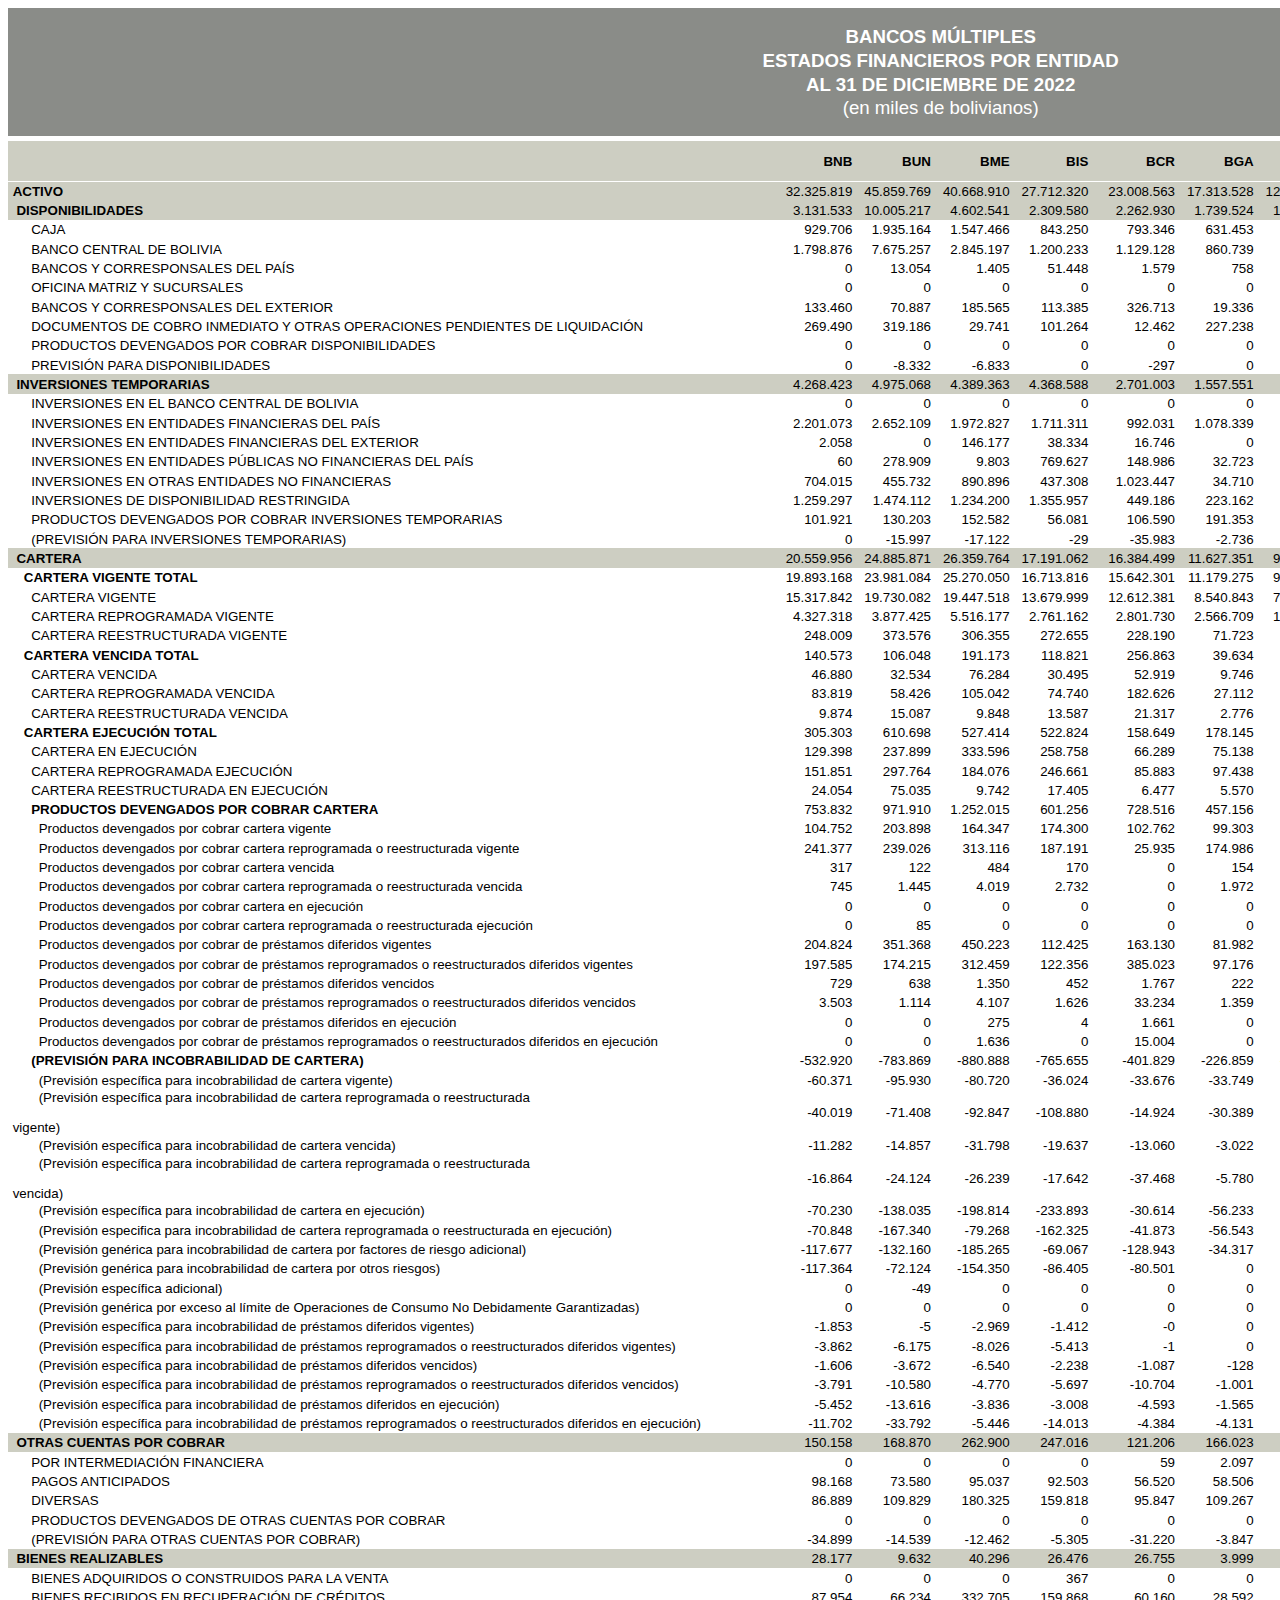
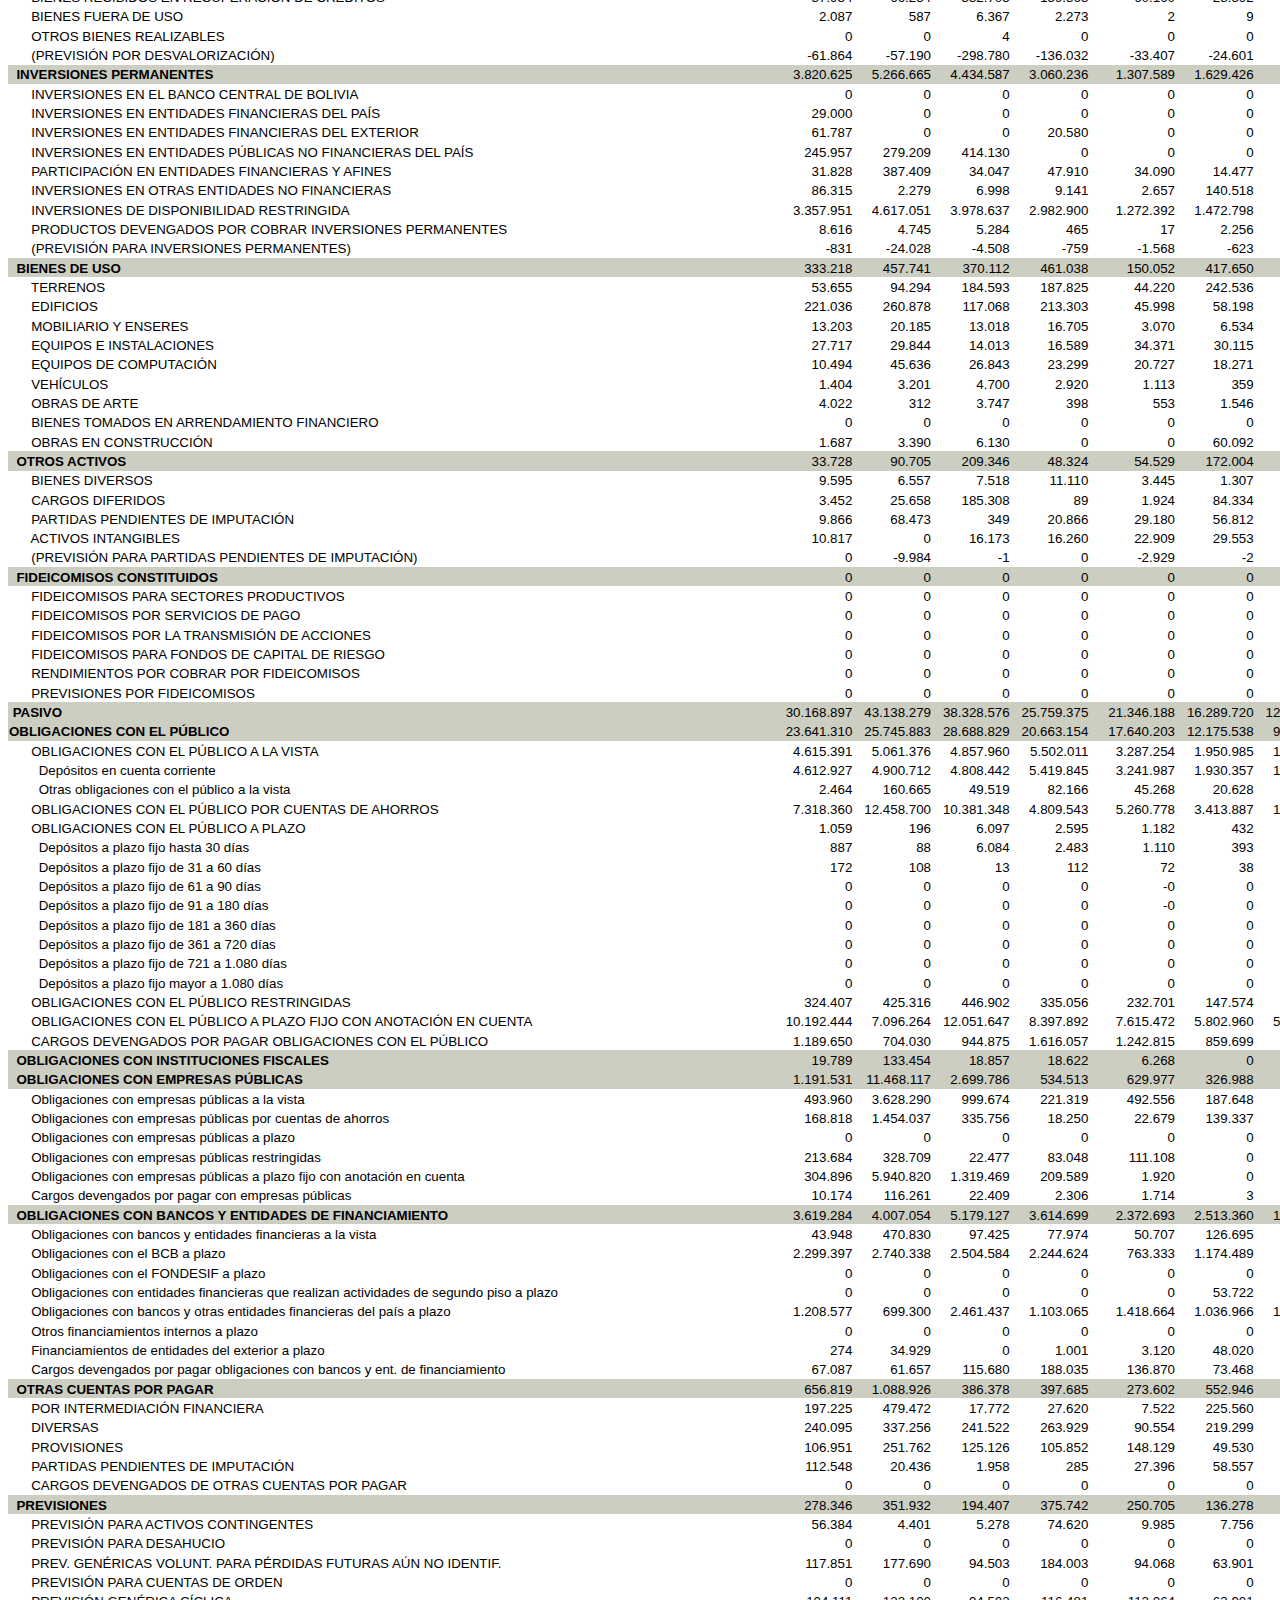
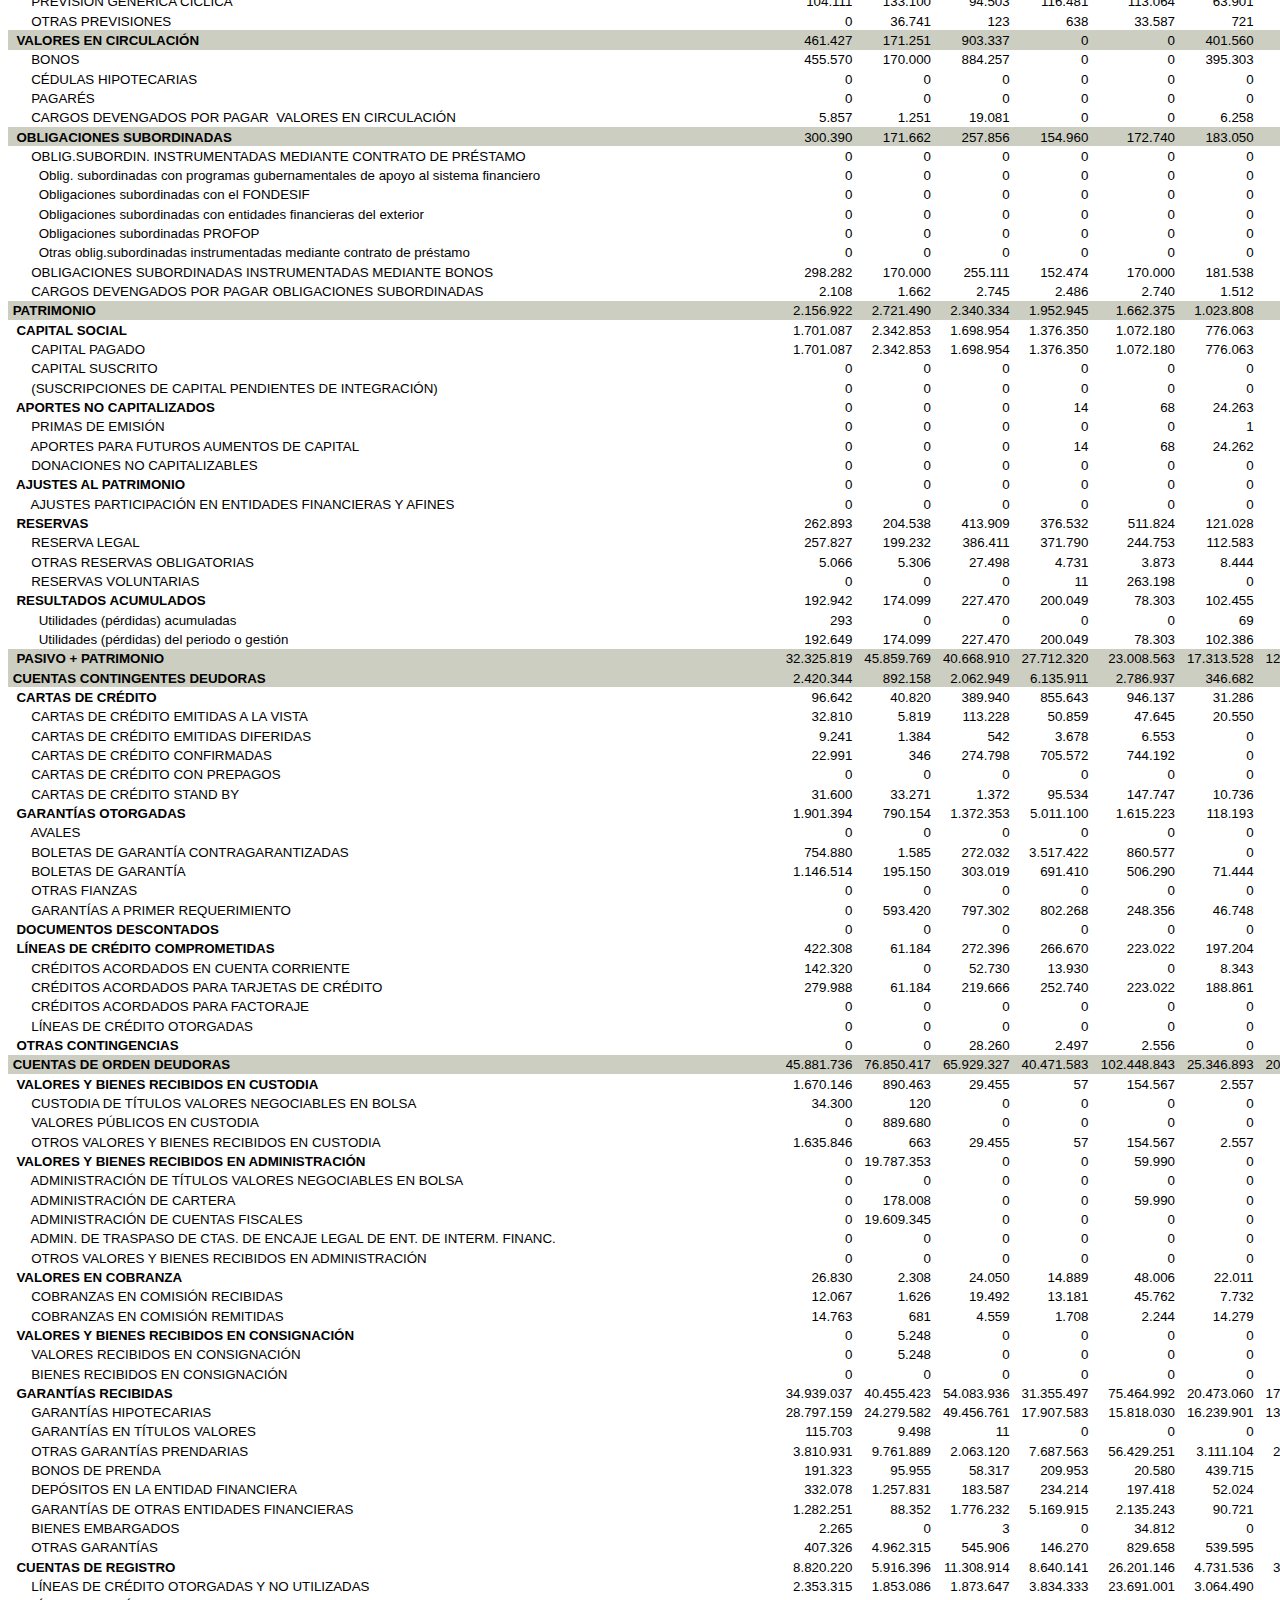
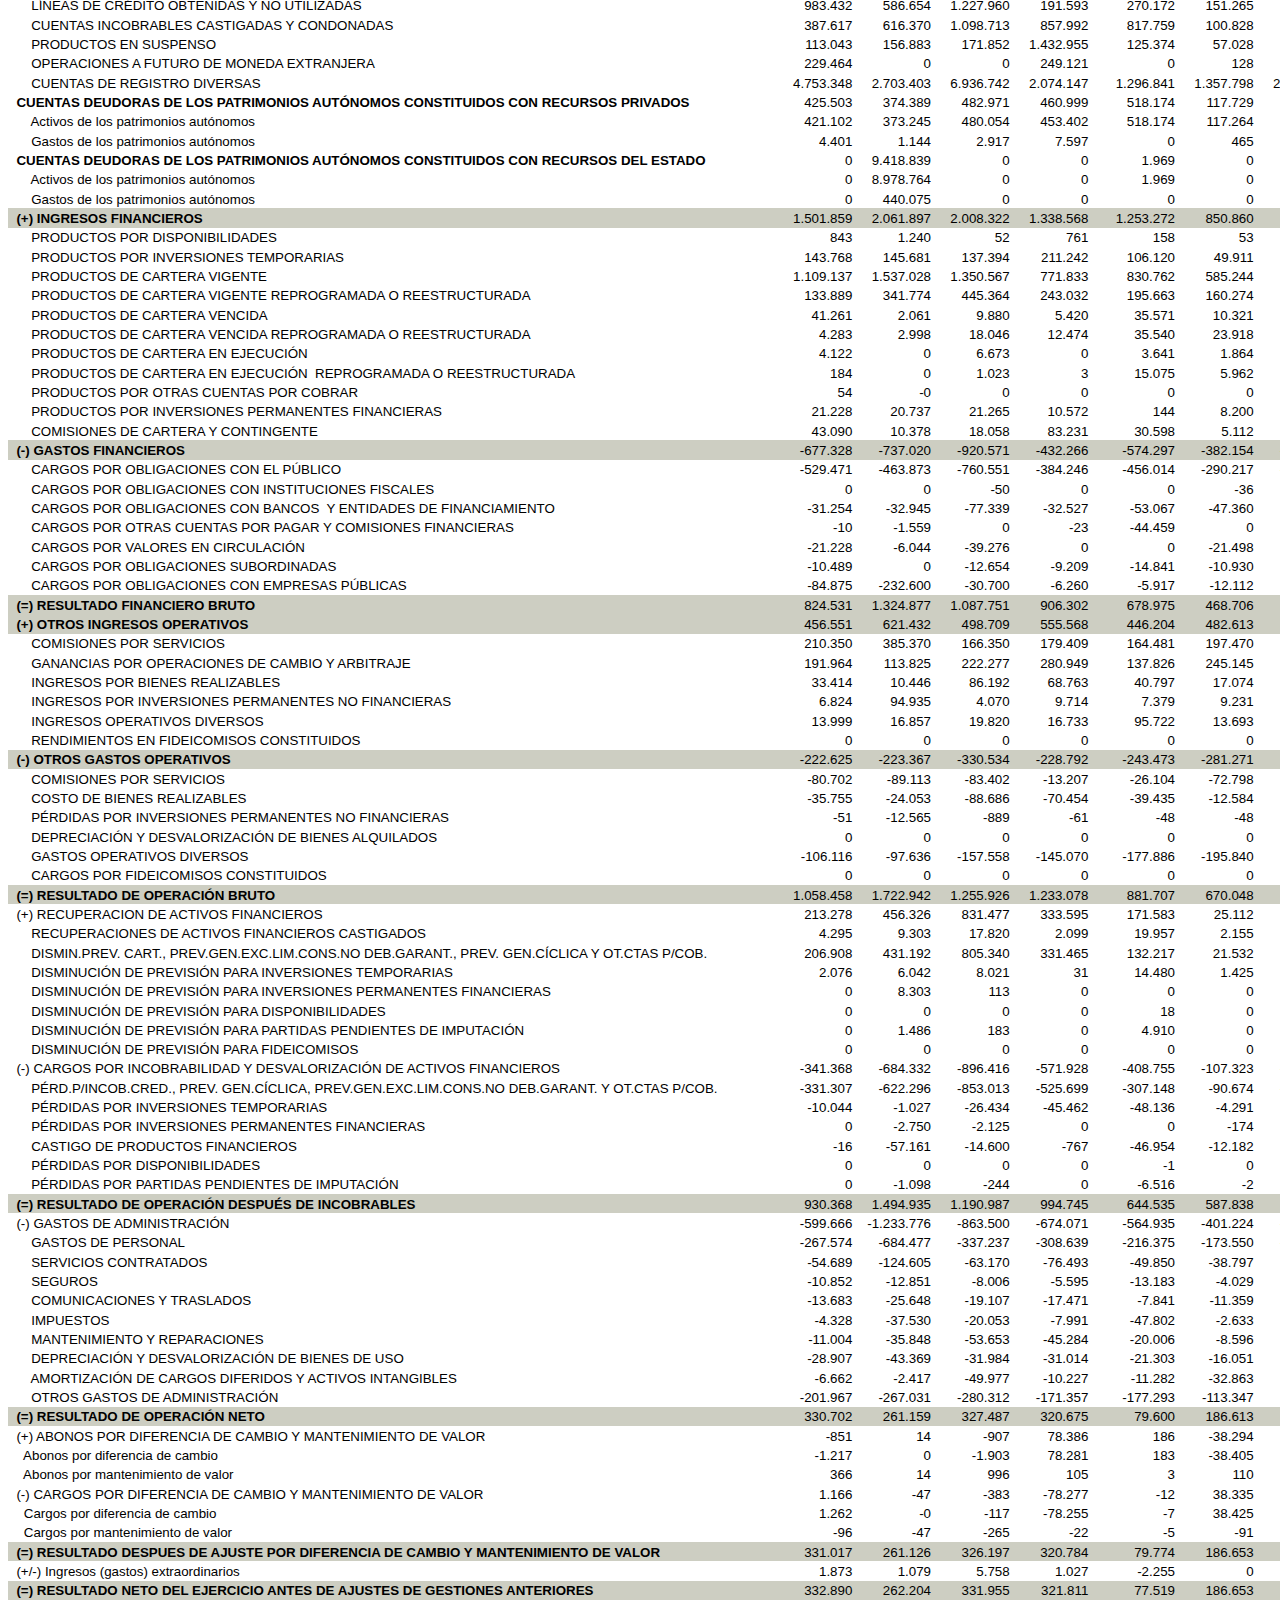
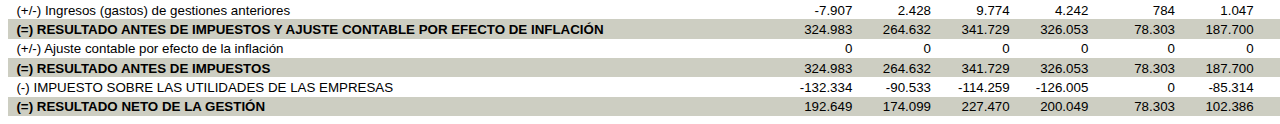
<file: Documents/document2.htm>
<html xmlns:o="urn:schemas-microsoft-com:office:office"
xmlns:x="urn:schemas-microsoft-com:office:excel"
xmlns="http://www.w3.org/TR/REC-html40">

<head>
<meta http-equiv=Content-Type content="text/html; charset=windows-1252">
<meta name=ProgId content=Excel.Sheet>
<meta name=Generator content="Microsoft Excel 15">
<link rel=File-List href="ex22_archivos/filelist.xml">
<style id="ESTADOS FINANCIEROS BM (3)_19908_Styles">
<!--table
	{mso-displayed-decimal-separator:"\,";
	mso-displayed-thousand-separator:"\.";}
.xl1519908
	{padding-top:1px;
	padding-right:1px;
	padding-left:1px;
	mso-ignore:padding;
	color:#2D536F;
	font-size:11.0pt;
	font-weight:400;
	font-style:normal;
	text-decoration:none;
	font-family:Calibri, sans-serif;
	mso-font-charset:0;
	mso-number-format:General;
	text-align:general;
	vertical-align:bottom;
	mso-background-source:auto;
	mso-pattern:auto;
	white-space:nowrap;}
.xl39319908
	{padding-top:1px;
	padding-right:1px;
	padding-left:1px;
	mso-ignore:padding;
	color:windowtext;
	font-size:10.0pt;
	font-weight:400;
	font-style:normal;
	text-decoration:none;
	font-family:Arial, sans-serif;
	mso-font-charset:0;
	mso-number-format:General;
	text-align:general;
	vertical-align:bottom;
	mso-background-source:auto;
	mso-pattern:auto;
	white-space:nowrap;}
.xl39419908
	{padding-top:1px;
	padding-right:1px;
	padding-left:1px;
	mso-ignore:padding;
	color:windowtext;
	font-size:10.0pt;
	font-weight:700;
	font-style:normal;
	text-decoration:none;
	font-family:Arial, sans-serif;
	mso-font-charset:0;
	mso-number-format:"\#\,\#\#0\;\\-\#\,\#\#0";
	text-align:left;
	vertical-align:middle;
	background:#CDCEC2;
	mso-pattern:black none;
	white-space:nowrap;}
.xl39519908
	{padding-top:1px;
	padding-right:1px;
	padding-left:1px;
	mso-ignore:padding;
	color:windowtext;
	font-size:10.0pt;
	font-weight:400;
	font-style:normal;
	text-decoration:none;
	font-family:Arial, sans-serif;
	mso-font-charset:0;
	mso-number-format:"\#\,\#\#0\;\\-\#\,\#\#0";
	text-align:right;
	vertical-align:middle;
	background:#CDCEC2;
	mso-pattern:black none;
	white-space:nowrap;}
.xl39619908
	{padding-top:1px;
	padding-right:1px;
	padding-left:1px;
	mso-ignore:padding;
	color:windowtext;
	font-size:10.0pt;
	font-weight:700;
	font-style:normal;
	text-decoration:none;
	font-family:Arial, sans-serif;
	mso-font-charset:0;
	mso-number-format:"\#\,\#\#0\;\\-\#\,\#\#0";
	text-align:general;
	vertical-align:middle;
	background:#CDCEC2;
	mso-pattern:black none;
	white-space:nowrap;}
.xl39719908
	{padding-top:1px;
	padding-right:1px;
	padding-left:1px;
	mso-ignore:padding;
	color:windowtext;
	font-size:10.0pt;
	font-weight:400;
	font-style:normal;
	text-decoration:none;
	font-family:Arial, sans-serif;
	mso-font-charset:0;
	mso-number-format:"\#\,\#\#0\;\\-\#\,\#\#0";
	text-align:general;
	vertical-align:middle;
	mso-background-source:auto;
	mso-pattern:auto;
	white-space:nowrap;}
.xl39819908
	{padding-top:1px;
	padding-right:1px;
	padding-left:1px;
	mso-ignore:padding;
	color:windowtext;
	font-size:10.0pt;
	font-weight:400;
	font-style:normal;
	text-decoration:none;
	font-family:Arial, sans-serif;
	mso-font-charset:0;
	mso-number-format:"\#\,\#\#0\;\\-\#\,\#\#0";
	text-align:right;
	vertical-align:middle;
	mso-background-source:auto;
	mso-pattern:auto;
	white-space:nowrap;}
.xl39919908
	{padding-top:1px;
	padding-right:1px;
	padding-left:1px;
	mso-ignore:padding;
	color:windowtext;
	font-size:10.0pt;
	font-weight:700;
	font-style:normal;
	text-decoration:none;
	font-family:Arial, sans-serif;
	mso-font-charset:0;
	mso-number-format:"\#\,\#\#0\;\\-\#\,\#\#0";
	text-align:general;
	vertical-align:middle;
	mso-background-source:auto;
	mso-pattern:auto;
	white-space:nowrap;}
.xl40019908
	{padding-top:1px;
	padding-right:1px;
	padding-left:1px;
	mso-ignore:padding;
	color:windowtext;
	font-size:10.0pt;
	font-weight:400;
	font-style:normal;
	text-decoration:none;
	font-family:Arial, sans-serif;
	mso-font-charset:0;
	mso-number-format:"\#\,\#\#0\;\\-\#\,\#\#0";
	text-align:left;
	vertical-align:middle;
	mso-background-source:auto;
	mso-pattern:auto;
	white-space:nowrap;}
.xl40119908
	{padding-top:1px;
	padding-right:1px;
	padding-left:1px;
	mso-ignore:padding;
	color:windowtext;
	font-size:10.0pt;
	font-weight:400;
	font-style:normal;
	text-decoration:none;
	font-family:Arial, sans-serif;
	mso-font-charset:0;
	mso-number-format:General;
	text-align:general;
	vertical-align:middle;
	mso-background-source:auto;
	mso-pattern:auto;
	white-space:nowrap;}
.xl40219908
	{padding-top:1px;
	padding-right:1px;
	padding-left:1px;
	mso-ignore:padding;
	color:windowtext;
	font-size:10.0pt;
	font-weight:700;
	font-style:normal;
	text-decoration:none;
	font-family:Arial, sans-serif;
	mso-font-charset:0;
	mso-number-format:General;
	text-align:general;
	vertical-align:middle;
	mso-background-source:auto;
	mso-pattern:auto;
	white-space:nowrap;}
.xl40319908
	{padding-top:1px;
	padding-right:1px;
	padding-left:1px;
	mso-ignore:padding;
	color:windowtext;
	font-size:10.0pt;
	font-weight:400;
	font-style:normal;
	text-decoration:none;
	font-family:Arial, sans-serif;
	mso-font-charset:0;
	mso-number-format:"\#\,\#\#0\;\\-\#\,\#\#0";
	text-align:left;
	vertical-align:middle;
	mso-background-source:auto;
	mso-pattern:auto;
	white-space:normal;}
.xl40419908
	{padding-top:1px;
	padding-right:1px;
	padding-left:1px;
	mso-ignore:padding;
	color:windowtext;
	font-size:10.0pt;
	font-weight:700;
	font-style:normal;
	text-decoration:none;
	font-family:Arial, sans-serif;
	mso-font-charset:0;
	mso-number-format:"\#\,\#\#0\;\\-\#\,\#\#0";
	text-align:left;
	vertical-align:middle;
	border-top:1.0pt solid white;
	border-right:none;
	border-bottom:none;
	border-left:none;
	background:#CDCEC2;
	mso-pattern:black none;
	white-space:nowrap;}
.xl40519908
	{padding-top:1px;
	padding-right:1px;
	padding-left:1px;
	mso-ignore:padding;
	color:windowtext;
	font-size:10.0pt;
	font-weight:400;
	font-style:normal;
	text-decoration:none;
	font-family:Arial, sans-serif;
	mso-font-charset:0;
	mso-number-format:"\#\,\#\#0\;\\-\#\,\#\#0";
	text-align:right;
	vertical-align:middle;
	border-top:1.0pt solid white;
	border-right:none;
	border-bottom:none;
	border-left:none;
	background:#CDCEC2;
	mso-pattern:black none;
	white-space:nowrap;}
.xl40619908
	{padding-top:1px;
	padding-right:1px;
	padding-left:1px;
	mso-ignore:padding;
	color:windowtext;
	font-size:10.0pt;
	font-weight:400;
	font-style:normal;
	text-decoration:none;
	font-family:Arial, sans-serif;
	mso-font-charset:0;
	mso-number-format:General;
	text-align:left;
	vertical-align:middle;
	mso-background-source:auto;
	mso-pattern:auto;
	white-space:nowrap;}
.xl40719908
	{padding-top:1px;
	padding-right:1px;
	padding-left:1px;
	mso-ignore:padding;
	color:windowtext;
	font-size:10.0pt;
	font-weight:700;
	font-style:normal;
	text-decoration:none;
	font-family:Arial, sans-serif;
	mso-font-charset:0;
	mso-number-format:"\#\,\#\#0\;\\-\#\,\#\#0";
	text-align:right;
	vertical-align:middle;
	background:#CDCEC2;
	mso-pattern:black none;
	white-space:nowrap;}
.xl40819908
	{padding-top:1px;
	padding-right:1px;
	padding-left:1px;
	mso-ignore:padding;
	color:windowtext;
	font-size:10.0pt;
	font-weight:700;
	font-style:normal;
	text-decoration:none;
	font-family:Arial, sans-serif;
	mso-font-charset:0;
	mso-number-format:"\#\,\#\#0\;\\-\#\,\#\#0";
	text-align:right;
	vertical-align:middle;
	background:#CDCEC2;
	mso-pattern:black none;
	white-space:normal;}
.xl40919908
	{padding-top:1px;
	padding-right:1px;
	padding-left:1px;
	mso-ignore:padding;
	color:white;
	font-size:14.0pt;
	font-weight:700;
	font-style:normal;
	text-decoration:none;
	font-family:Arial, sans-serif;
	mso-font-charset:0;
	mso-number-format:General;
	text-align:center;
	vertical-align:bottom;
	background:#8A8C88;
	mso-pattern:black none;
	white-space:nowrap;}
.xl41019908
	{padding-top:1px;
	padding-right:1px;
	padding-left:1px;
	mso-ignore:padding;
	color:white;
	font-size:14.0pt;
	font-weight:700;
	font-style:normal;
	text-decoration:none;
	font-family:Arial, sans-serif;
	mso-font-charset:0;
	mso-number-format:General;
	text-align:center;
	vertical-align:middle;
	background:#8A8C88;
	mso-pattern:black none;
	white-space:nowrap;}
.xl41119908
	{padding-top:1px;
	padding-right:1px;
	padding-left:1px;
	mso-ignore:padding;
	color:white;
	font-size:14.0pt;
	font-weight:400;
	font-style:normal;
	text-decoration:none;
	font-family:Arial, sans-serif;
	mso-font-charset:0;
	mso-number-format:General;
	text-align:center;
	vertical-align:top;
	background:#8A8C88;
	mso-pattern:black none;
	white-space:nowrap;}
-->
</style>
</head>

<body>
<!--[if !excel]>&nbsp;&nbsp;<![endif]-->
<!--La siguiente informaci�n se gener� mediante el Asistente para publicar como
p�gina web de Microsoft Excel.-->
<!--Si se vuelve a publicar el mismo elemento desde Excel, se reemplazar� toda
la informaci�n comprendida entre las etiquetas DIV.-->
<!----------------------------->
<!--INICIO DE LOS RESULTADOS DEL ASISTENTE PARA PUBLICAR COMO P�GINA WEB DE
EXCEL -->
<!----------------------------->

<div id="ESTADOS FINANCIEROS BM (3)_19908" align=center x:publishsource="Excel">

<table border=0 cellpadding=0 cellspacing=0 width=1867 style='border-collapse:
 collapse;table-layout:fixed;width:1399pt'>
 <col width=766 style='mso-width-source:userset;mso-width-alt:26740;width:575pt'>
 <col width=79 span=4 style='mso-width-source:userset;mso-width-alt:2746;
 width:59pt'>
 <col width=86 style='mso-width-source:userset;mso-width-alt:3002;width:65pt'>
 <col width=79 span=3 style='mso-width-source:userset;mso-width-alt:2746;
 width:59pt'>
 <col width=60 style='mso-width-source:userset;mso-width-alt:2094;width:45pt'>
 <col width=79 span=4 style='mso-width-source:userset;mso-width-alt:2746;
 width:59pt'>
 <col width=86 style='mso-width-source:userset;mso-width-alt:3002;width:65pt'>
 <tr height=40 style='mso-height-source:userset;height:30.0pt'>
  <td colspan=15 height=40 class=xl40919908 width=1867 style='height:30.0pt;
  width:1399pt'>BANCOS M�LTIPLES</td>
 </tr>
 <tr height=24 style='height:18.0pt'>
  <td colspan=15 height=24 class=xl41019908 style='height:18.0pt'>ESTADOS
  FINANCIEROS POR ENTIDAD</td>
 </tr>
 <tr height=24 style='height:18.0pt'>
  <td colspan=15 height=24 class=xl41019908 style='height:18.0pt'>AL 31 DE
  DICIEMBRE DE 2022</td>
 </tr>
 <tr height=40 style='mso-height-source:userset;height:30.0pt'>
  <td colspan=15 height=40 class=xl41119908 style='height:30.0pt'>(en miles de
  bolivianos)</td>
 </tr>
 <tr height=5 style='mso-height-source:userset;height:3.75pt'>
  <td height=5 class=xl39319908 style='height:3.75pt'></td>
  <td class=xl39319908></td>
  <td class=xl39319908></td>
  <td class=xl39319908></td>
  <td class=xl39319908></td>
  <td class=xl39319908></td>
  <td class=xl39319908></td>
  <td class=xl39319908></td>
  <td class=xl39319908></td>
  <td class=xl39319908></td>
  <td class=xl39319908></td>
  <td class=xl39319908></td>
  <td class=xl39319908></td>
  <td class=xl39319908></td>
  <td class=xl39319908></td>
 </tr>
 <tr height=40 style='mso-height-source:userset;height:30.0pt'>
  <td height=40 class=xl39419908 style='height:30.0pt'>&nbsp;</td>
  <td class=xl40719908>BNB</td>
  <td class=xl40719908>BUN</td>
  <td class=xl40719908>BME</td>
  <td class=xl40719908>BIS</td>
  <td class=xl40719908>BCR</td>
  <td class=xl40719908>BGA</td>
  <td class=xl40719908>BEC</td>
  <td class=xl40719908>BSO</td>
  <td class=xl40719908>BNA</td>
  <td class=xl40719908>BIE</td>
  <td class=xl40719908>BFO</td>
  <td class=xl40719908>BFS</td>
  <td class=xl40719908>BPR</td>
  <td class=xl40819908 width=86 style='width:65pt'>TOTAL SISTEMA</td>
 </tr>
 <tr height=19 style='height:14.5pt'>
  <td height=19 class=xl40419908 style='height:14.5pt'><span
  style='mso-spacerun:yes'>�</span>ACTIVO</td>
  <td class=xl40519908>32.325.819</td>
  <td class=xl40519908>45.859.769</td>
  <td class=xl40519908>40.668.910</td>
  <td class=xl40519908>27.712.320</td>
  <td class=xl40519908>23.008.563</td>
  <td class=xl40519908>17.313.528</td>
  <td class=xl40519908>12.981.952</td>
  <td class=xl40519908>18.667.282</td>
  <td class=xl40519908>202.341</td>
  <td class=xl40519908>20.581.858</td>
  <td class=xl40519908>5.051.812</td>
  <td class=xl40519908>31.438.503</td>
  <td class=xl40519908>10.273.466</td>
  <td class=xl40519908>286.086.124</td>
 </tr>
 <tr height=19 style='height:14.5pt'>
  <td height=19 class=xl39619908 style='height:14.5pt'><span
  style='mso-spacerun:yes'>� </span>DISPONIBILIDADES</td>
  <td class=xl39519908>3.131.533</td>
  <td class=xl39519908>10.005.217</td>
  <td class=xl39519908>4.602.541</td>
  <td class=xl39519908>2.309.580</td>
  <td class=xl39519908>2.262.930</td>
  <td class=xl39519908>1.739.524</td>
  <td class=xl39519908>1.557.702</td>
  <td class=xl39519908>877.531</td>
  <td class=xl39519908>60.729</td>
  <td class=xl39519908>1.176.084</td>
  <td class=xl39519908>327.218</td>
  <td class=xl39519908>1.896.459</td>
  <td class=xl39519908>540.476</td>
  <td class=xl39519908>30.487.525</td>
 </tr>
 <tr height=19 style='height:14.5pt'>
  <td height=19 class=xl39719908 style='height:14.5pt'><span
  style='mso-spacerun:yes'>����� </span>CAJA</td>
  <td class=xl39819908>929.706</td>
  <td class=xl39819908>1.935.164</td>
  <td class=xl39819908>1.547.466</td>
  <td class=xl39819908>843.250</td>
  <td class=xl39819908>793.346</td>
  <td class=xl39819908>631.453</td>
  <td class=xl39819908>612.496</td>
  <td class=xl39819908>225.662</td>
  <td class=xl39819908>8.501</td>
  <td class=xl39819908>421.050</td>
  <td class=xl39819908>85.947</td>
  <td class=xl39819908>704.380</td>
  <td class=xl39819908>240.840</td>
  <td class=xl39819908>8.979.260</td>
 </tr>
 <tr height=19 style='height:14.5pt'>
  <td height=19 class=xl39719908 style='height:14.5pt'><span
  style='mso-spacerun:yes'>����� </span>BANCO CENTRAL DE BOLIVIA</td>
  <td class=xl39819908>1.798.876</td>
  <td class=xl39819908>7.675.257</td>
  <td class=xl39819908>2.845.197</td>
  <td class=xl39819908>1.200.233</td>
  <td class=xl39819908>1.129.128</td>
  <td class=xl39819908>860.739</td>
  <td class=xl39819908>806.188</td>
  <td class=xl39819908>516.799</td>
  <td class=xl39819908>44.989</td>
  <td class=xl39819908>658.443</td>
  <td class=xl39819908>149.062</td>
  <td class=xl39819908>926.205</td>
  <td class=xl39819908>199.310</td>
  <td class=xl39819908>18.810.426</td>
 </tr>
 <tr height=19 style='height:14.5pt'>
  <td height=19 class=xl39719908 style='height:14.5pt'><span
  style='mso-spacerun:yes'>����� </span>BANCOS Y CORRESPONSALES DEL PA�S</td>
  <td class=xl39819908>0</td>
  <td class=xl39819908>13.054</td>
  <td class=xl39819908>1.405</td>
  <td class=xl39819908>51.448</td>
  <td class=xl39819908>1.579</td>
  <td class=xl39819908>758</td>
  <td class=xl39819908>53.976</td>
  <td class=xl39819908>82.428</td>
  <td class=xl39819908>5.976</td>
  <td class=xl39819908>7.983</td>
  <td class=xl39819908>44.660</td>
  <td class=xl39819908>12.747</td>
  <td class=xl39819908>92.357</td>
  <td class=xl39819908>368.371</td>
 </tr>
 <tr height=19 style='height:14.5pt'>
  <td height=19 class=xl39719908 style='height:14.5pt'><span
  style='mso-spacerun:yes'>����� </span>OFICINA MATRIZ Y SUCURSALES</td>
  <td class=xl39819908>0</td>
  <td class=xl39819908>0</td>
  <td class=xl39819908>0</td>
  <td class=xl39819908>0</td>
  <td class=xl39819908>0</td>
  <td class=xl39819908>0</td>
  <td class=xl39819908>0</td>
  <td class=xl39819908>0</td>
  <td class=xl39819908>1.194</td>
  <td class=xl39819908>0</td>
  <td class=xl39819908>0</td>
  <td class=xl39819908>0</td>
  <td class=xl39819908>0</td>
  <td class=xl39819908>1.194</td>
 </tr>
 <tr height=19 style='height:14.5pt'>
  <td height=19 class=xl39719908 style='height:14.5pt'><span
  style='mso-spacerun:yes'>����� </span>BANCOS Y CORRESPONSALES DEL EXTERIOR</td>
  <td class=xl39819908>133.460</td>
  <td class=xl39819908>70.887</td>
  <td class=xl39819908>185.565</td>
  <td class=xl39819908>113.385</td>
  <td class=xl39819908>326.713</td>
  <td class=xl39819908>19.336</td>
  <td class=xl39819908>73.996</td>
  <td class=xl39819908>25.153</td>
  <td class=xl39819908>0</td>
  <td class=xl39819908>83.850</td>
  <td class=xl39819908>15.959</td>
  <td class=xl39819908>16.932</td>
  <td class=xl39819908>7.355</td>
  <td class=xl39819908>1.072.591</td>
 </tr>
 <tr height=19 style='height:14.5pt'>
  <td height=19 class=xl39719908 style='height:14.5pt'><span
  style='mso-spacerun:yes'>����� </span>DOCUMENTOS DE COBRO INMEDIATO Y OTRAS
  OPERACIONES PENDIENTES DE LIQUIDACI�N</td>
  <td class=xl39819908>269.490</td>
  <td class=xl39819908>319.186</td>
  <td class=xl39819908>29.741</td>
  <td class=xl39819908>101.264</td>
  <td class=xl39819908>12.462</td>
  <td class=xl39819908>227.238</td>
  <td class=xl39819908>11.047</td>
  <td class=xl39819908>27.489</td>
  <td class=xl39819908>70</td>
  <td class=xl39819908>4.759</td>
  <td class=xl39819908>31.591</td>
  <td class=xl39819908>236.196</td>
  <td class=xl39819908>614</td>
  <td class=xl39819908>1.271.145</td>
 </tr>
 <tr height=19 style='height:14.5pt'>
  <td height=19 class=xl39719908 style='height:14.5pt'><span
  style='mso-spacerun:yes'>����� </span>PRODUCTOS DEVENGADOS POR COBRAR
  DISPONIBILIDADES</td>
  <td class=xl39819908>0</td>
  <td class=xl39819908>0</td>
  <td class=xl39819908>0</td>
  <td class=xl39819908>0</td>
  <td class=xl39819908>0</td>
  <td class=xl39819908>0</td>
  <td class=xl39819908>0</td>
  <td class=xl39819908>0</td>
  <td class=xl39819908>0</td>
  <td class=xl39819908>0</td>
  <td class=xl39819908>0</td>
  <td class=xl39819908>0</td>
  <td class=xl39819908>0</td>
  <td class=xl39819908>0</td>
 </tr>
 <tr height=19 style='height:14.5pt'>
  <td height=19 class=xl39719908 style='height:14.5pt'><span
  style='mso-spacerun:yes'>����� </span>PREVISI�N PARA DISPONIBILIDADES</td>
  <td class=xl39819908>0</td>
  <td class=xl39819908>-8.332</td>
  <td class=xl39819908>-6.833</td>
  <td class=xl39819908>0</td>
  <td class=xl39819908>-297</td>
  <td class=xl39819908>0</td>
  <td class=xl39819908>0</td>
  <td class=xl39819908>0</td>
  <td class=xl39819908>0</td>
  <td class=xl39819908>0</td>
  <td class=xl39819908>0</td>
  <td class=xl39819908>0</td>
  <td class=xl39819908>0</td>
  <td class=xl39819908>-15.462</td>
 </tr>
 <tr height=19 style='height:14.5pt'>
  <td height=19 class=xl39619908 style='height:14.5pt'><span
  style='mso-spacerun:yes'>� </span>INVERSIONES TEMPORARIAS</td>
  <td class=xl39519908>4.268.423</td>
  <td class=xl39519908>4.975.068</td>
  <td class=xl39519908>4.389.363</td>
  <td class=xl39519908>4.368.588</td>
  <td class=xl39519908>2.701.003</td>
  <td class=xl39519908>1.557.551</td>
  <td class=xl39519908>698.388</td>
  <td class=xl39519908>2.320.480</td>
  <td class=xl39519908>2.999</td>
  <td class=xl39519908>2.242.046</td>
  <td class=xl39519908>379.442</td>
  <td class=xl39519908>1.679.606</td>
  <td class=xl39519908>59.967</td>
  <td class=xl39519908>29.642.926</td>
 </tr>
 <tr height=19 style='height:14.5pt'>
  <td height=19 class=xl39719908 style='height:14.5pt'><span
  style='mso-spacerun:yes'>����� </span>INVERSIONES EN EL BANCO CENTRAL DE
  BOLIVIA</td>
  <td class=xl39819908>0</td>
  <td class=xl39819908>0</td>
  <td class=xl39819908>0</td>
  <td class=xl39819908>0</td>
  <td class=xl39819908>0</td>
  <td class=xl39819908>0</td>
  <td class=xl39819908>0</td>
  <td class=xl39819908>0</td>
  <td class=xl39819908>0</td>
  <td class=xl39819908>0</td>
  <td class=xl39819908>0</td>
  <td class=xl39819908>0</td>
  <td class=xl39819908>0</td>
  <td class=xl39819908>0</td>
 </tr>
 <tr height=19 style='height:14.5pt'>
  <td height=19 class=xl39719908 style='height:14.5pt'><span
  style='mso-spacerun:yes'>����� </span>INVERSIONES EN ENTIDADES FINANCIERAS
  DEL PA�S</td>
  <td class=xl39819908>2.201.073</td>
  <td class=xl39819908>2.652.109</td>
  <td class=xl39819908>1.972.827</td>
  <td class=xl39819908>1.711.311</td>
  <td class=xl39819908>992.031</td>
  <td class=xl39819908>1.078.339</td>
  <td class=xl39819908>384.177</td>
  <td class=xl39819908>1.407.481</td>
  <td class=xl39819908>170</td>
  <td class=xl39819908>1.401.477</td>
  <td class=xl39819908>95.300</td>
  <td class=xl39819908>157.533</td>
  <td class=xl39819908>0</td>
  <td class=xl39819908>14.053.829</td>
 </tr>
 <tr height=19 style='height:14.5pt'>
  <td height=19 class=xl39719908 style='height:14.5pt'><span
  style='mso-spacerun:yes'>����� </span>INVERSIONES EN ENTIDADES FINANCIERAS
  DEL EXTERIOR</td>
  <td class=xl39819908>2.058</td>
  <td class=xl39819908>0</td>
  <td class=xl39819908>146.177</td>
  <td class=xl39819908>38.334</td>
  <td class=xl39819908>16.746</td>
  <td class=xl39819908>0</td>
  <td class=xl39819908>162</td>
  <td class=xl39819908>0</td>
  <td class=xl39819908>0</td>
  <td class=xl39819908>42.532</td>
  <td class=xl39819908>0</td>
  <td class=xl39819908>0</td>
  <td class=xl39819908>0</td>
  <td class=xl39819908>246.009</td>
 </tr>
 <tr height=19 style='height:14.5pt'>
  <td height=19 class=xl39719908 style='height:14.5pt'><span
  style='mso-spacerun:yes'>����� </span>INVERSIONES EN ENTIDADES P�BLICAS NO
  FINANCIERAS DEL PA�S</td>
  <td class=xl39819908>60</td>
  <td class=xl39819908>278.909</td>
  <td class=xl39819908>9.803</td>
  <td class=xl39819908>769.627</td>
  <td class=xl39819908>148.986</td>
  <td class=xl39819908>32.723</td>
  <td class=xl39819908>0</td>
  <td class=xl39819908>0</td>
  <td class=xl39819908>0</td>
  <td class=xl39819908>41.031</td>
  <td class=xl39819908>0</td>
  <td class=xl39819908>203.695</td>
  <td class=xl39819908>0</td>
  <td class=xl39819908>1.484.835</td>
 </tr>
 <tr height=19 style='height:14.5pt'>
  <td height=19 class=xl39719908 style='height:14.5pt'><span
  style='mso-spacerun:yes'>����� </span>INVERSIONES EN OTRAS ENTIDADES NO
  FINANCIERAS</td>
  <td class=xl39819908>704.015</td>
  <td class=xl39819908>455.732</td>
  <td class=xl39819908>890.896</td>
  <td class=xl39819908>437.308</td>
  <td class=xl39819908>1.023.447</td>
  <td class=xl39819908>34.710</td>
  <td class=xl39819908>119.637</td>
  <td class=xl39819908>677.048</td>
  <td class=xl39819908>0</td>
  <td class=xl39819908>328.278</td>
  <td class=xl39819908>130.221</td>
  <td class=xl39819908>5.314</td>
  <td class=xl39819908>28.784</td>
  <td class=xl39819908>4.835.391</td>
 </tr>
 <tr height=19 style='height:14.5pt'>
  <td height=19 class=xl39719908 style='height:14.5pt'><span
  style='mso-spacerun:yes'>����� </span>INVERSIONES DE DISPONIBILIDAD
  RESTRINGIDA</td>
  <td class=xl39819908>1.259.297</td>
  <td class=xl39819908>1.474.112</td>
  <td class=xl39819908>1.234.200</td>
  <td class=xl39819908>1.355.957</td>
  <td class=xl39819908>449.186</td>
  <td class=xl39819908>223.162</td>
  <td class=xl39819908>171.462</td>
  <td class=xl39819908>179.608</td>
  <td class=xl39819908>2.829</td>
  <td class=xl39819908>335.817</td>
  <td class=xl39819908>150.320</td>
  <td class=xl39819908>1.252.053</td>
  <td class=xl39819908>31.149</td>
  <td class=xl39819908>8.119.150</td>
 </tr>
 <tr height=19 style='height:14.5pt'>
  <td height=19 class=xl39719908 style='height:14.5pt'><span
  style='mso-spacerun:yes'>����� </span>PRODUCTOS DEVENGADOS POR COBRAR
  INVERSIONES TEMPORARIAS</td>
  <td class=xl39819908>101.921</td>
  <td class=xl39819908>130.203</td>
  <td class=xl39819908>152.582</td>
  <td class=xl39819908>56.081</td>
  <td class=xl39819908>106.590</td>
  <td class=xl39819908>191.353</td>
  <td class=xl39819908>22.951</td>
  <td class=xl39819908>56.342</td>
  <td class=xl39819908>0</td>
  <td class=xl39819908>101.721</td>
  <td class=xl39819908>3.601</td>
  <td class=xl39819908>63.931</td>
  <td class=xl39819908>33</td>
  <td class=xl39819908>987.308</td>
 </tr>
 <tr height=19 style='height:14.5pt'>
  <td height=19 class=xl39719908 style='height:14.5pt'><span
  style='mso-spacerun:yes'>����� </span>(PREVISI�N PARA INVERSIONES
  TEMPORARIAS)</td>
  <td class=xl39819908>0</td>
  <td class=xl39819908>-15.997</td>
  <td class=xl39819908>-17.122</td>
  <td class=xl39819908>-29</td>
  <td class=xl39819908>-35.983</td>
  <td class=xl39819908>-2.736</td>
  <td class=xl39819908>0</td>
  <td class=xl39819908>0</td>
  <td class=xl39819908>0</td>
  <td class=xl39819908>-8.809</td>
  <td class=xl39819908>0</td>
  <td class=xl39819908>-2.918</td>
  <td class=xl39819908>0</td>
  <td class=xl39819908>-83.595</td>
 </tr>
 <tr height=19 style='height:14.5pt'>
  <td height=19 class=xl39619908 style='height:14.5pt'><span
  style='mso-spacerun:yes'>� </span>CARTERA</td>
  <td class=xl39519908>20.559.956</td>
  <td class=xl39519908>24.885.871</td>
  <td class=xl39519908>26.359.764</td>
  <td class=xl39519908>17.191.062</td>
  <td class=xl39519908>16.384.499</td>
  <td class=xl39519908>11.627.351</td>
  <td class=xl39519908>9.736.894</td>
  <td class=xl39519908>14.709.903</td>
  <td class=xl39519908>113.069</td>
  <td class=xl39519908>15.551.805</td>
  <td class=xl39519908>4.038.524</td>
  <td class=xl39519908>21.599.995</td>
  <td class=xl39519908>9.382.664</td>
  <td class=xl39519908>192.141.357</td>
 </tr>
 <tr height=19 style='height:14.5pt'>
  <td height=19 class=xl39919908 style='height:14.5pt'><span
  style='mso-spacerun:yes'>��� </span>CARTERA VIGENTE TOTAL</td>
  <td class=xl39819908>19.893.168</td>
  <td class=xl39819908>23.981.084</td>
  <td class=xl39819908>25.270.050</td>
  <td class=xl39819908>16.713.816</td>
  <td class=xl39819908>15.642.301</td>
  <td class=xl39819908>11.179.275</td>
  <td class=xl39819908>9.329.007</td>
  <td class=xl39819908>14.219.104</td>
  <td class=xl39819908>112.213</td>
  <td class=xl39819908>14.931.584</td>
  <td class=xl39819908>3.840.479</td>
  <td class=xl39819908>20.871.708</td>
  <td class=xl39819908>8.921.435</td>
  <td class=xl39819908>184.905.225</td>
 </tr>
 <tr height=19 style='height:14.5pt'>
  <td height=19 class=xl39719908 style='height:14.5pt'><span
  style='mso-spacerun:yes'>����� </span>CARTERA VIGENTE</td>
  <td class=xl39819908>15.317.842</td>
  <td class=xl39819908>19.730.082</td>
  <td class=xl39819908>19.447.518</td>
  <td class=xl39819908>13.679.999</td>
  <td class=xl39819908>12.612.381</td>
  <td class=xl39819908>8.540.843</td>
  <td class=xl39819908>7.432.526</td>
  <td class=xl39819908>12.010.590</td>
  <td class=xl39819908>108.289</td>
  <td class=xl39819908>12.052.840</td>
  <td class=xl39819908>3.038.144</td>
  <td class=xl39819908>19.841.880</td>
  <td class=xl39819908>7.213.803</td>
  <td class=xl39819908>151.026.737</td>
 </tr>
 <tr height=19 style='height:14.5pt'>
  <td height=19 class=xl39719908 style='height:14.5pt'><span
  style='mso-spacerun:yes'>����� </span>CARTERA REPROGRAMADA VIGENTE</td>
  <td class=xl39819908>4.327.318</td>
  <td class=xl39819908>3.877.425</td>
  <td class=xl39819908>5.516.177</td>
  <td class=xl39819908>2.761.162</td>
  <td class=xl39819908>2.801.730</td>
  <td class=xl39819908>2.566.709</td>
  <td class=xl39819908>1.707.416</td>
  <td class=xl39819908>2.072.391</td>
  <td class=xl39819908>3.924</td>
  <td class=xl39819908>2.421.979</td>
  <td class=xl39819908>744.282</td>
  <td class=xl39819908>854.671</td>
  <td class=xl39819908>1.411.383</td>
  <td class=xl39819908>31.066.567</td>
 </tr>
 <tr height=19 style='height:14.5pt'>
  <td height=19 class=xl39719908 style='height:14.5pt'><span
  style='mso-spacerun:yes'>����� </span>CARTERA REESTRUCTURADA VIGENTE</td>
  <td class=xl39819908>248.009</td>
  <td class=xl39819908>373.576</td>
  <td class=xl39819908>306.355</td>
  <td class=xl39819908>272.655</td>
  <td class=xl39819908>228.190</td>
  <td class=xl39819908>71.723</td>
  <td class=xl39819908>189.065</td>
  <td class=xl39819908>136.123</td>
  <td class=xl39819908>0</td>
  <td class=xl39819908>456.765</td>
  <td class=xl39819908>58.053</td>
  <td class=xl39819908>175.156</td>
  <td class=xl39819908>296.250</td>
  <td class=xl39819908>2.811.921</td>
 </tr>
 <tr height=19 style='height:14.5pt'>
  <td height=19 class=xl39919908 style='height:14.5pt'><span
  style='mso-spacerun:yes'>��� </span>CARTERA VENCIDA TOTAL</td>
  <td class=xl39819908>140.573</td>
  <td class=xl39819908>106.048</td>
  <td class=xl39819908>191.173</td>
  <td class=xl39819908>118.821</td>
  <td class=xl39819908>256.863</td>
  <td class=xl39819908>39.634</td>
  <td class=xl39819908>71.654</td>
  <td class=xl39819908>60.326</td>
  <td class=xl39819908>85</td>
  <td class=xl39819908>149.902</td>
  <td class=xl39819908>11.517</td>
  <td class=xl39819908>47.116</td>
  <td class=xl39819908>23.391</td>
  <td class=xl39819908>1.217.103</td>
 </tr>
 <tr height=19 style='height:14.5pt'>
  <td height=19 class=xl39719908 style='height:14.5pt'><span
  style='mso-spacerun:yes'>����� </span>CARTERA VENCIDA</td>
  <td class=xl39819908>46.880</td>
  <td class=xl39819908>32.534</td>
  <td class=xl39819908>76.284</td>
  <td class=xl39819908>30.495</td>
  <td class=xl39819908>52.919</td>
  <td class=xl39819908>9.746</td>
  <td class=xl39819908>16.411</td>
  <td class=xl39819908>28.866</td>
  <td class=xl39819908>0</td>
  <td class=xl39819908>57.939</td>
  <td class=xl39819908>3.754</td>
  <td class=xl39819908>42.633</td>
  <td class=xl39819908>9.310</td>
  <td class=xl39819908>407.771</td>
 </tr>
 <tr height=19 style='height:14.5pt'>
  <td height=19 class=xl39719908 style='height:14.5pt'><span
  style='mso-spacerun:yes'>����� </span>CARTERA REPROGRAMADA VENCIDA</td>
  <td class=xl39819908>83.819</td>
  <td class=xl39819908>58.426</td>
  <td class=xl39819908>105.042</td>
  <td class=xl39819908>74.740</td>
  <td class=xl39819908>182.626</td>
  <td class=xl39819908>27.112</td>
  <td class=xl39819908>47.503</td>
  <td class=xl39819908>28.117</td>
  <td class=xl39819908>28</td>
  <td class=xl39819908>66.031</td>
  <td class=xl39819908>6.675</td>
  <td class=xl39819908>3.799</td>
  <td class=xl39819908>9.929</td>
  <td class=xl39819908>693.847</td>
 </tr>
 <tr height=19 style='height:14.5pt'>
  <td height=19 class=xl40019908 style='height:14.5pt'><span
  style='mso-spacerun:yes'>����� </span>CARTERA REESTRUCTURADA VENCIDA</td>
  <td class=xl39819908>9.874</td>
  <td class=xl39819908>15.087</td>
  <td class=xl39819908>9.848</td>
  <td class=xl39819908>13.587</td>
  <td class=xl39819908>21.317</td>
  <td class=xl39819908>2.776</td>
  <td class=xl39819908>7.740</td>
  <td class=xl39819908>3.343</td>
  <td class=xl39819908>57</td>
  <td class=xl39819908>25.932</td>
  <td class=xl39819908>1.088</td>
  <td class=xl39819908>684</td>
  <td class=xl39819908>4.153</td>
  <td class=xl39819908>115.485</td>
 </tr>
 <tr height=19 style='height:14.5pt'>
  <td height=19 class=xl39919908 style='height:14.5pt'><span
  style='mso-spacerun:yes'>��� </span>CARTERA EJECUCI�N TOTAL</td>
  <td class=xl39819908>305.303</td>
  <td class=xl39819908>610.698</td>
  <td class=xl39819908>527.414</td>
  <td class=xl39819908>522.824</td>
  <td class=xl39819908>158.649</td>
  <td class=xl39819908>178.145</td>
  <td class=xl39819908>134.221</td>
  <td class=xl39819908>46.234</td>
  <td class=xl39819908>417</td>
  <td class=xl39819908>89.342</td>
  <td class=xl39819908>95.654</td>
  <td class=xl39819908>65.612</td>
  <td class=xl39819908>48.918</td>
  <td class=xl39819908>2.783.430</td>
 </tr>
 <tr height=19 style='height:14.5pt'>
  <td height=19 class=xl39719908 style='height:14.5pt'><span
  style='mso-spacerun:yes'>����� </span>CARTERA EN EJECUCI�N</td>
  <td class=xl39819908>129.398</td>
  <td class=xl39819908>237.899</td>
  <td class=xl39819908>333.596</td>
  <td class=xl39819908>258.758</td>
  <td class=xl39819908>66.289</td>
  <td class=xl39819908>75.138</td>
  <td class=xl39819908>46.448</td>
  <td class=xl39819908>32.860</td>
  <td class=xl39819908>142</td>
  <td class=xl39819908>60.597</td>
  <td class=xl39819908>50.570</td>
  <td class=xl39819908>48.848</td>
  <td class=xl39819908>26.880</td>
  <td class=xl39819908>1.367.425</td>
 </tr>
 <tr height=19 style='height:14.5pt'>
  <td height=19 class=xl39719908 style='height:14.5pt'><span
  style='mso-spacerun:yes'>����� </span>CARTERA REPROGRAMADA EJECUCI�N</td>
  <td class=xl39819908>151.851</td>
  <td class=xl39819908>297.764</td>
  <td class=xl39819908>184.076</td>
  <td class=xl39819908>246.661</td>
  <td class=xl39819908>85.883</td>
  <td class=xl39819908>97.438</td>
  <td class=xl39819908>70.236</td>
  <td class=xl39819908>12.470</td>
  <td class=xl39819908>274</td>
  <td class=xl39819908>26.505</td>
  <td class=xl39819908>42.019</td>
  <td class=xl39819908>15.273</td>
  <td class=xl39819908>18.984</td>
  <td class=xl39819908>1.249.433</td>
 </tr>
 <tr height=19 style='height:14.5pt'>
  <td height=19 class=xl39719908 style='height:14.5pt'><span
  style='mso-spacerun:yes'>����� </span>CARTERA REESTRUCTURADA EN EJECUCI�N</td>
  <td class=xl39819908>24.054</td>
  <td class=xl39819908>75.035</td>
  <td class=xl39819908>9.742</td>
  <td class=xl39819908>17.405</td>
  <td class=xl39819908>6.477</td>
  <td class=xl39819908>5.570</td>
  <td class=xl39819908>17.537</td>
  <td class=xl39819908>904</td>
  <td class=xl39819908>0</td>
  <td class=xl39819908>2.239</td>
  <td class=xl39819908>3.064</td>
  <td class=xl39819908>1.491</td>
  <td class=xl39819908>3.054</td>
  <td class=xl39819908>166.572</td>
 </tr>
 <tr height=19 style='height:14.5pt'>
  <td height=19 class=xl39919908 style='height:14.5pt'><span
  style='mso-spacerun:yes'>����� </span>PRODUCTOS DEVENGADOS POR COBRAR CARTERA</td>
  <td class=xl39819908>753.832</td>
  <td class=xl39819908>971.910</td>
  <td class=xl39819908>1.252.015</td>
  <td class=xl39819908>601.256</td>
  <td class=xl39819908>728.516</td>
  <td class=xl39819908>457.156</td>
  <td class=xl39819908>469.631</td>
  <td class=xl39819908>908.763</td>
  <td class=xl39819908>966</td>
  <td class=xl39819908>971.898</td>
  <td class=xl39819908>215.418</td>
  <td class=xl39819908>826.038</td>
  <td class=xl39819908>651.394</td>
  <td class=xl39819908>8.808.792</td>
 </tr>
 <tr height=19 style='height:14.5pt'>
  <td height=19 class=xl40019908 style='height:14.5pt'><span
  style='mso-spacerun:yes'>������� </span>Productos devengados por cobrar
  cartera vigente</td>
  <td class=xl39819908>104.752</td>
  <td class=xl39819908>203.898</td>
  <td class=xl39819908>164.347</td>
  <td class=xl39819908>174.300</td>
  <td class=xl39819908>102.762</td>
  <td class=xl39819908>99.303</td>
  <td class=xl39819908>71.022</td>
  <td class=xl39819908>140.162</td>
  <td class=xl39819908>852</td>
  <td class=xl39819908>142.220</td>
  <td class=xl39819908>36.883</td>
  <td class=xl39819908>426.994</td>
  <td class=xl39819908>128.233</td>
  <td class=xl39819908>1.795.728</td>
 </tr>
 <tr height=19 style='height:14.5pt'>
  <td height=19 class=xl39719908 style='height:14.5pt'><span
  style='mso-spacerun:yes'>������� </span>Productos devengados por cobrar
  cartera reprogramada o reestructurada vigente</td>
  <td class=xl39819908>241.377</td>
  <td class=xl39819908>239.026</td>
  <td class=xl39819908>313.116</td>
  <td class=xl39819908>187.191</td>
  <td class=xl39819908>25.935</td>
  <td class=xl39819908>174.986</td>
  <td class=xl39819908>198.485</td>
  <td class=xl39819908>169.834</td>
  <td class=xl39819908>37</td>
  <td class=xl39819908>300.717</td>
  <td class=xl39819908>79.647</td>
  <td class=xl39819908>156.746</td>
  <td class=xl39819908>144.274</td>
  <td class=xl39819908>2.231.371</td>
 </tr>
 <tr height=19 style='height:14.5pt'>
  <td height=19 class=xl39719908 style='height:14.5pt'><span
  style='mso-spacerun:yes'>������� </span>Productos devengados por cobrar
  cartera vencida</td>
  <td class=xl39819908>317</td>
  <td class=xl39819908>122</td>
  <td class=xl39819908>484</td>
  <td class=xl39819908>170</td>
  <td class=xl39819908>0</td>
  <td class=xl39819908>154</td>
  <td class=xl39819908>36</td>
  <td class=xl39819908>144</td>
  <td class=xl39819908>0</td>
  <td class=xl39819908>186</td>
  <td class=xl39819908>65</td>
  <td class=xl39819908>651</td>
  <td class=xl39819908>0</td>
  <td class=xl39819908>2.330</td>
 </tr>
 <tr height=19 style='height:14.5pt'>
  <td height=19 class=xl39719908 style='height:14.5pt'><span
  style='mso-spacerun:yes'>������� </span>Productos devengados por cobrar
  cartera reprogramada o reestructurada vencida</td>
  <td class=xl39819908>745</td>
  <td class=xl39819908>1.445</td>
  <td class=xl39819908>4.019</td>
  <td class=xl39819908>2.732</td>
  <td class=xl39819908>0</td>
  <td class=xl39819908>1.972</td>
  <td class=xl39819908>2.613</td>
  <td class=xl39819908>583</td>
  <td class=xl39819908>1</td>
  <td class=xl39819908>1.860</td>
  <td class=xl39819908>283</td>
  <td class=xl39819908>37</td>
  <td class=xl39819908>0</td>
  <td class=xl39819908>16.290</td>
 </tr>
 <tr height=19 style='height:14.5pt'>
  <td height=19 class=xl39719908 style='height:14.5pt'><span
  style='mso-spacerun:yes'>������� </span>Productos devengados por cobrar
  cartera en ejecuci�n</td>
  <td class=xl39819908>0</td>
  <td class=xl39819908>0</td>
  <td class=xl39819908>0</td>
  <td class=xl39819908>0</td>
  <td class=xl39819908>0</td>
  <td class=xl39819908>0</td>
  <td class=xl39819908>0</td>
  <td class=xl39819908>0</td>
  <td class=xl39819908>0</td>
  <td class=xl39819908>0</td>
  <td class=xl39819908>0</td>
  <td class=xl39819908>0</td>
  <td class=xl39819908>0</td>
  <td class=xl39819908>0</td>
 </tr>
 <tr height=19 style='height:14.5pt'>
  <td height=19 class=xl40119908 style='height:14.5pt'><span
  style='mso-spacerun:yes'>������� </span>Productos devengados por cobrar
  cartera reprogramada o reestructurada ejecuci�n</td>
  <td class=xl39819908>0</td>
  <td class=xl39819908>85</td>
  <td class=xl39819908>0</td>
  <td class=xl39819908>0</td>
  <td class=xl39819908>0</td>
  <td class=xl39819908>0</td>
  <td class=xl39819908>547</td>
  <td class=xl39819908>0</td>
  <td class=xl39819908>0</td>
  <td class=xl39819908>0</td>
  <td class=xl39819908>0</td>
  <td class=xl39819908>0</td>
  <td class=xl39819908>0</td>
  <td class=xl39819908>632</td>
 </tr>
 <tr height=19 style='height:14.5pt'>
  <td height=19 class=xl40019908 style='height:14.5pt'><span
  style='mso-spacerun:yes'>������� </span>Productos devengados por cobrar de
  pr�stamos diferidos vigentes</td>
  <td class=xl39819908>204.824</td>
  <td class=xl39819908>351.368</td>
  <td class=xl39819908>450.223</td>
  <td class=xl39819908>112.425</td>
  <td class=xl39819908>163.130</td>
  <td class=xl39819908>81.982</td>
  <td class=xl39819908>65.704</td>
  <td class=xl39819908>357.729</td>
  <td class=xl39819908>68</td>
  <td class=xl39819908>248.825</td>
  <td class=xl39819908>43.814</td>
  <td class=xl39819908>161.515</td>
  <td class=xl39819908>192.115</td>
  <td class=xl39819908>2.433.722</td>
 </tr>
 <tr height=19 style='height:14.5pt'>
  <td height=19 class=xl39719908 style='height:14.5pt'><span
  style='mso-spacerun:yes'>������� </span>Productos devengados por cobrar de
  pr�stamos reprogramados o reestructurados diferidos vigentes</td>
  <td class=xl39819908>197.585</td>
  <td class=xl39819908>174.215</td>
  <td class=xl39819908>312.459</td>
  <td class=xl39819908>122.356</td>
  <td class=xl39819908>385.023</td>
  <td class=xl39819908>97.176</td>
  <td class=xl39819908>129.102</td>
  <td class=xl39819908>239.365</td>
  <td class=xl39819908>0</td>
  <td class=xl39819908>276.209</td>
  <td class=xl39819908>54.468</td>
  <td class=xl39819908>80.070</td>
  <td class=xl39819908>186.302</td>
  <td class=xl39819908>2.254.331</td>
 </tr>
 <tr height=19 style='height:14.5pt'>
  <td height=19 class=xl39719908 style='height:14.5pt'><span
  style='mso-spacerun:yes'>������� </span>Productos devengados por cobrar de
  pr�stamos diferidos vencidos</td>
  <td class=xl39819908>729</td>
  <td class=xl39819908>638</td>
  <td class=xl39819908>1.350</td>
  <td class=xl39819908>452</td>
  <td class=xl39819908>1.767</td>
  <td class=xl39819908>222</td>
  <td class=xl39819908>203</td>
  <td class=xl39819908>279</td>
  <td class=xl39819908>0</td>
  <td class=xl39819908>365</td>
  <td class=xl39819908>63</td>
  <td class=xl39819908>5</td>
  <td class=xl39819908>92</td>
  <td class=xl39819908>6.164</td>
 </tr>
 <tr height=19 style='height:14.5pt'>
  <td height=19 class=xl39719908 style='height:14.5pt'><span
  style='mso-spacerun:yes'>������� </span>Productos devengados por cobrar de
  pr�stamos reprogramados o reestructurados diferidos vencidos</td>
  <td class=xl39819908>3.503</td>
  <td class=xl39819908>1.114</td>
  <td class=xl39819908>4.107</td>
  <td class=xl39819908>1.626</td>
  <td class=xl39819908>33.234</td>
  <td class=xl39819908>1.359</td>
  <td class=xl39819908>1.652</td>
  <td class=xl39819908>667</td>
  <td class=xl39819908>8</td>
  <td class=xl39819908>1.476</td>
  <td class=xl39819908>195</td>
  <td class=xl39819908>19</td>
  <td class=xl39819908>310</td>
  <td class=xl39819908>49.270</td>
 </tr>
 <tr height=19 style='height:14.5pt'>
  <td height=19 class=xl39719908 style='height:14.5pt'><span
  style='mso-spacerun:yes'>������� </span>Productos devengados por cobrar de
  pr�stamos diferidos en ejecuci�n</td>
  <td class=xl39819908>0</td>
  <td class=xl39819908>0</td>
  <td class=xl39819908>275</td>
  <td class=xl39819908>4</td>
  <td class=xl39819908>1.661</td>
  <td class=xl39819908>0</td>
  <td class=xl39819908>0</td>
  <td class=xl39819908>0</td>
  <td class=xl39819908>0</td>
  <td class=xl39819908>14</td>
  <td class=xl39819908>0</td>
  <td class=xl39819908>0</td>
  <td class=xl39819908>17</td>
  <td class=xl39819908>1.971</td>
 </tr>
 <tr height=19 style='height:14.5pt'>
  <td height=19 class=xl40119908 style='height:14.5pt'><span
  style='mso-spacerun:yes'>������� </span>Productos devengados por cobrar de
  pr�stamos reprogramados o reestructurados diferidos en ejecuci�n</td>
  <td class=xl39819908>0</td>
  <td class=xl39819908>0</td>
  <td class=xl39819908>1.636</td>
  <td class=xl39819908>0</td>
  <td class=xl39819908>15.004</td>
  <td class=xl39819908>0</td>
  <td class=xl39819908>267</td>
  <td class=xl39819908>0</td>
  <td class=xl39819908>0</td>
  <td class=xl39819908>26</td>
  <td class=xl39819908>0</td>
  <td class=xl39819908>0</td>
  <td class=xl39819908>51</td>
  <td class=xl39819908>16.985</td>
 </tr>
 <tr height=19 style='height:14.5pt'>
  <td height=19 class=xl40219908 style='height:14.5pt'><span
  style='mso-spacerun:yes'>����� </span>(PREVISI�N PARA INCOBRABILIDAD DE
  CARTERA)</td>
  <td class=xl39819908>-532.920</td>
  <td class=xl39819908>-783.869</td>
  <td class=xl39819908>-880.888</td>
  <td class=xl39819908>-765.655</td>
  <td class=xl39819908>-401.829</td>
  <td class=xl39819908>-226.859</td>
  <td class=xl39819908>-267.619</td>
  <td class=xl39819908>-524.524</td>
  <td class=xl39819908>-612</td>
  <td class=xl39819908>-590.921</td>
  <td class=xl39819908>-124.544</td>
  <td class=xl39819908>-210.479</td>
  <td class=xl39819908>-262.475</td>
  <td class=xl39819908>-5.573.194</td>
 </tr>
 <tr height=19 style='height:14.5pt'>
  <td height=19 class=xl39719908 style='height:14.5pt'><span
  style='mso-spacerun:yes'>������� </span>(Previsi�n espec�fica para
  incobrabilidad de cartera vigente)</td>
  <td class=xl39819908>-60.371</td>
  <td class=xl39819908>-95.930</td>
  <td class=xl39819908>-80.720</td>
  <td class=xl39819908>-36.024</td>
  <td class=xl39819908>-33.676</td>
  <td class=xl39819908>-33.749</td>
  <td class=xl39819908>-32.904</td>
  <td class=xl39819908>-51.616</td>
  <td class=xl39819908>-266</td>
  <td class=xl39819908>-90.267</td>
  <td class=xl39819908>-18.558</td>
  <td class=xl39819908>-64.806</td>
  <td class=xl39819908>-34.821</td>
  <td class=xl39819908>-633.707</td>
 </tr>
 <tr height=19 style='height:14.5pt'>
  <td height=19 class=xl39719908 style='height:14.5pt'><span
  style='mso-spacerun:yes'>������� </span>(Previsi�n espec�fica para
  incobrabilidad de cartera reprogramada o reestructurada<br>
    <br>
    <span style='mso-spacerun:yes'>�</span>vigente)</td>
  <td class=xl39819908>-40.019</td>
  <td class=xl39819908>-71.408</td>
  <td class=xl39819908>-92.847</td>
  <td class=xl39819908>-108.880</td>
  <td class=xl39819908>-14.924</td>
  <td class=xl39819908>-30.389</td>
  <td class=xl39819908>-39.848</td>
  <td class=xl39819908>-15.266</td>
  <td class=xl39819908>-24</td>
  <td class=xl39819908>-39.601</td>
  <td class=xl39819908>-13.364</td>
  <td class=xl39819908>-6.639</td>
  <td class=xl39819908>-6.097</td>
  <td class=xl39819908>-479.305</td>
 </tr>
 <tr height=19 style='height:14.5pt'>
  <td height=19 class=xl39719908 style='height:14.5pt'><span
  style='mso-spacerun:yes'>������� </span>(Previsi�n espec�fica para
  incobrabilidad de cartera vencida)</td>
  <td class=xl39819908>-11.282</td>
  <td class=xl39819908>-14.857</td>
  <td class=xl39819908>-31.798</td>
  <td class=xl39819908>-19.637</td>
  <td class=xl39819908>-13.060</td>
  <td class=xl39819908>-3.022</td>
  <td class=xl39819908>-8.479</td>
  <td class=xl39819908>-18.789</td>
  <td class=xl39819908>0</td>
  <td class=xl39819908>-40.189</td>
  <td class=xl39819908>-1.093</td>
  <td class=xl39819908>-12.004</td>
  <td class=xl39819908>-5.954</td>
  <td class=xl39819908>-180.164</td>
 </tr>
 <tr height=19 style='height:14.5pt'>
  <td height=19 class=xl39719908 style='height:14.5pt'><span
  style='mso-spacerun:yes'>������� </span>(Previsi�n espec�fica para
  incobrabilidad de cartera reprogramada o reestructurada<br>
    <br>
    <span style='mso-spacerun:yes'>�</span>vencida)</td>
  <td class=xl39819908>-16.864</td>
  <td class=xl39819908>-24.124</td>
  <td class=xl39819908>-26.239</td>
  <td class=xl39819908>-17.642</td>
  <td class=xl39819908>-37.468</td>
  <td class=xl39819908>-5.780</td>
  <td class=xl39819908>-21.026</td>
  <td class=xl39819908>-22.313</td>
  <td class=xl39819908>-14</td>
  <td class=xl39819908>-48.677</td>
  <td class=xl39819908>-3.808</td>
  <td class=xl39819908>-3.044</td>
  <td class=xl39819908>-6.385</td>
  <td class=xl39819908>-233.384</td>
 </tr>
 <tr height=19 style='height:14.5pt'>
  <td height=19 class=xl39719908 style='height:14.5pt'><span
  style='mso-spacerun:yes'>������� </span>(Previsi�n espec�fica para
  incobrabilidad de cartera en ejecuci�n)</td>
  <td class=xl39819908>-70.230</td>
  <td class=xl39819908>-138.035</td>
  <td class=xl39819908>-198.814</td>
  <td class=xl39819908>-233.893</td>
  <td class=xl39819908>-30.614</td>
  <td class=xl39819908>-56.233</td>
  <td class=xl39819908>-31.375</td>
  <td class=xl39819908>-27.955</td>
  <td class=xl39819908>-142</td>
  <td class=xl39819908>-47.060</td>
  <td class=xl39819908>-40.853</td>
  <td class=xl39819908>-27.741</td>
  <td class=xl39819908>-17.630</td>
  <td class=xl39819908>-920.575</td>
 </tr>
 <tr height=19 style='height:14.5pt'>
  <td height=19 class=xl39719908 style='height:14.5pt'><span
  style='mso-spacerun:yes'>������� </span>(Previsi�n especifica para
  incobrabilidad de cartera reprogramada o reestructurada en ejecuci�n)</td>
  <td class=xl39819908>-70.848</td>
  <td class=xl39819908>-167.340</td>
  <td class=xl39819908>-79.268</td>
  <td class=xl39819908>-162.325</td>
  <td class=xl39819908>-41.873</td>
  <td class=xl39819908>-56.543</td>
  <td class=xl39819908>-51.756</td>
  <td class=xl39819908>-12.026</td>
  <td class=xl39819908>-137</td>
  <td class=xl39819908>-21.363</td>
  <td class=xl39819908>-30.918</td>
  <td class=xl39819908>-8.539</td>
  <td class=xl39819908>-14.045</td>
  <td class=xl39819908>-716.982</td>
 </tr>
 <tr height=19 style='height:14.5pt'>
  <td height=19 class=xl39719908 style='height:14.5pt'><span
  style='mso-spacerun:yes'>������� </span>(Previsi�n gen�rica para
  incobrabilidad de cartera por factores de riesgo adicional)</td>
  <td class=xl39819908>-117.677</td>
  <td class=xl39819908>-132.160</td>
  <td class=xl39819908>-185.265</td>
  <td class=xl39819908>-69.067</td>
  <td class=xl39819908>-128.943</td>
  <td class=xl39819908>-34.317</td>
  <td class=xl39819908>-47.276</td>
  <td class=xl39819908>-130.585</td>
  <td class=xl39819908>0</td>
  <td class=xl39819908>-136.317</td>
  <td class=xl39819908>-10.730</td>
  <td class=xl39819908>-84.475</td>
  <td class=xl39819908>-99.437</td>
  <td class=xl39819908>-1.176.249</td>
 </tr>
 <tr height=19 style='height:14.5pt'>
  <td height=19 class=xl39719908 style='height:14.5pt'><span
  style='mso-spacerun:yes'>������� </span>(Previsi�n gen�rica para
  incobrabilidad de cartera por otros riesgos)</td>
  <td class=xl39819908>-117.364</td>
  <td class=xl39819908>-72.124</td>
  <td class=xl39819908>-154.350</td>
  <td class=xl39819908>-86.405</td>
  <td class=xl39819908>-80.501</td>
  <td class=xl39819908>0</td>
  <td class=xl39819908>-34.956</td>
  <td class=xl39819908>-231.132</td>
  <td class=xl39819908>0</td>
  <td class=xl39819908>-124.826</td>
  <td class=xl39819908>0</td>
  <td class=xl39819908>0</td>
  <td class=xl39819908>-66.054</td>
  <td class=xl39819908>-967.712</td>
 </tr>
 <tr height=19 style='height:14.5pt'>
  <td height=19 class=xl39719908 style='height:14.5pt'><span
  style='mso-spacerun:yes'>������� </span>(Previsi�n espec�fica adicional)</td>
  <td class=xl39819908>0</td>
  <td class=xl39819908>-49</td>
  <td class=xl39819908>0</td>
  <td class=xl39819908>0</td>
  <td class=xl39819908>0</td>
  <td class=xl39819908>0</td>
  <td class=xl39819908>0</td>
  <td class=xl39819908>0</td>
  <td class=xl39819908>0</td>
  <td class=xl39819908>0</td>
  <td class=xl39819908>0</td>
  <td class=xl39819908>0</td>
  <td class=xl39819908>0</td>
  <td class=xl39819908>-49</td>
 </tr>
 <tr height=19 style='height:14.5pt'>
  <td height=19 class=xl39719908 style='height:14.5pt'><span
  style='mso-spacerun:yes'>������� </span>(Previsi�n gen�rica por exceso al
  l�mite de Operaciones de Consumo No Debidamente Garantizadas)</td>
  <td class=xl39819908>0</td>
  <td class=xl39819908>0</td>
  <td class=xl39819908>0</td>
  <td class=xl39819908>0</td>
  <td class=xl39819908>0</td>
  <td class=xl39819908>0</td>
  <td class=xl39819908>0</td>
  <td class=xl39819908>0</td>
  <td class=xl39819908>0</td>
  <td class=xl39819908>0</td>
  <td class=xl39819908>0</td>
  <td class=xl39819908>0</td>
  <td class=xl39819908>0</td>
  <td class=xl39819908>0</td>
 </tr>
 <tr height=19 style='height:14.5pt'>
  <td height=19 class=xl39719908 style='height:14.5pt'><span
  style='mso-spacerun:yes'>������� </span>(Previsi�n espec�fica para
  incobrabilidad de pr�stamos diferidos vigentes)</td>
  <td class=xl39819908>-1.853</td>
  <td class=xl39819908>-5</td>
  <td class=xl39819908>-2.969</td>
  <td class=xl39819908>-1.412</td>
  <td class=xl39819908>-0</td>
  <td class=xl39819908>0</td>
  <td class=xl39819908>0</td>
  <td class=xl39819908>-2.356</td>
  <td class=xl39819908>0</td>
  <td class=xl39819908>-7.007</td>
  <td class=xl39819908>0</td>
  <td class=xl39819908>0</td>
  <td class=xl39819908>-964</td>
  <td class=xl39819908>-16.567</td>
 </tr>
 <tr height=19 style='height:14.5pt'>
  <td height=19 class=xl39719908 style='height:14.5pt'><span
  style='mso-spacerun:yes'>������� </span>(Previsi�n espec�fica para
  incobrabilidad de pr�stamos reprogramados o reestructurados diferidos
  vigentes)</td>
  <td class=xl39819908>-3.862</td>
  <td class=xl39819908>-6.175</td>
  <td class=xl39819908>-8.026</td>
  <td class=xl39819908>-5.413</td>
  <td class=xl39819908>-1</td>
  <td class=xl39819908>0</td>
  <td class=xl39819908>0</td>
  <td class=xl39819908>-1.183</td>
  <td class=xl39819908>0</td>
  <td class=xl39819908>-9.144</td>
  <td class=xl39819908>0</td>
  <td class=xl39819908>0</td>
  <td class=xl39819908>-1.583</td>
  <td class=xl39819908>-35.387</td>
 </tr>
 <tr height=19 style='height:14.5pt'>
  <td height=19 class=xl39719908 style='height:14.5pt'><span
  style='mso-spacerun:yes'>������� </span>(Previsi�n espec�fica para
  incobrabilidad de pr�stamos diferidos vencidos)</td>
  <td class=xl39819908>-1.606</td>
  <td class=xl39819908>-3.672</td>
  <td class=xl39819908>-6.540</td>
  <td class=xl39819908>-2.238</td>
  <td class=xl39819908>-1.087</td>
  <td class=xl39819908>-128</td>
  <td class=xl39819908>0</td>
  <td class=xl39819908>-4.898</td>
  <td class=xl39819908>0</td>
  <td class=xl39819908>-8.853</td>
  <td class=xl39819908>-325</td>
  <td class=xl39819908>-336</td>
  <td class=xl39819908>-1.126</td>
  <td class=xl39819908>-30.808</td>
 </tr>
 <tr height=19 style='height:14.5pt'>
  <td height=19 class=xl39719908 style='height:14.5pt'><span
  style='mso-spacerun:yes'>������� </span>(Previsi�n espec�fica para
  incobrabilidad de pr�stamos reprogramados o reestructurados diferidos
  vencidos)</td>
  <td class=xl39819908>-3.791</td>
  <td class=xl39819908>-10.580</td>
  <td class=xl39819908>-4.770</td>
  <td class=xl39819908>-5.697</td>
  <td class=xl39819908>-10.704</td>
  <td class=xl39819908>-1.001</td>
  <td class=xl39819908>0</td>
  <td class=xl39819908>-2.810</td>
  <td class=xl39819908>-28</td>
  <td class=xl39819908>-14.214</td>
  <td class=xl39819908>-883</td>
  <td class=xl39819908>-579</td>
  <td class=xl39819908>-3.201</td>
  <td class=xl39819908>-58.258</td>
 </tr>
 <tr height=19 style='height:14.5pt'>
  <td height=19 class=xl39719908 style='height:14.5pt'><span
  style='mso-spacerun:yes'>������� </span>(Previsi�n espec�fica para
  incobrabilidad de pr�stamos diferidos en ejecuci�n)</td>
  <td class=xl39819908>-5.452</td>
  <td class=xl39819908>-13.616</td>
  <td class=xl39819908>-3.836</td>
  <td class=xl39819908>-3.008</td>
  <td class=xl39819908>-4.593</td>
  <td class=xl39819908>-1.565</td>
  <td class=xl39819908>0</td>
  <td class=xl39819908>-2.730</td>
  <td class=xl39819908>0</td>
  <td class=xl39819908>-1.426</td>
  <td class=xl39819908>-1.774</td>
  <td class=xl39819908>-1.572</td>
  <td class=xl39819908>-2.493</td>
  <td class=xl39819908>-42.063</td>
 </tr>
 <tr height=19 style='height:14.5pt'>
  <td height=19 class=xl39719908 style='height:14.5pt'><span
  style='mso-spacerun:yes'>������� </span>(Previsi�n espec�fica para
  incobrabilidad de pr�stamos reprogramados o reestructurados diferidos en
  ejecuci�n)</td>
  <td class=xl39819908>-11.702</td>
  <td class=xl39819908>-33.792</td>
  <td class=xl39819908>-5.446</td>
  <td class=xl39819908>-14.013</td>
  <td class=xl39819908>-4.384</td>
  <td class=xl39819908>-4.131</td>
  <td class=xl39819908>0</td>
  <td class=xl39819908>-866</td>
  <td class=xl39819908>0</td>
  <td class=xl39819908>-1.977</td>
  <td class=xl39819908>-2.240</td>
  <td class=xl39819908>-746</td>
  <td class=xl39819908>-2.686</td>
  <td class=xl39819908>-81.983</td>
 </tr>
 <tr height=19 style='height:14.5pt'>
  <td height=19 class=xl39619908 style='height:14.5pt'><span
  style='mso-spacerun:yes'>� </span>OTRAS CUENTAS POR COBRAR</td>
  <td class=xl39519908>150.158</td>
  <td class=xl39519908>168.870</td>
  <td class=xl39519908>262.900</td>
  <td class=xl39519908>247.016</td>
  <td class=xl39519908>121.206</td>
  <td class=xl39519908>166.023</td>
  <td class=xl39519908>198.796</td>
  <td class=xl39519908>141.825</td>
  <td class=xl39519908>1.921</td>
  <td class=xl39519908>179.602</td>
  <td class=xl39519908>36.496</td>
  <td class=xl39519908>558.996</td>
  <td class=xl39519908>148.290</td>
  <td class=xl39519908>2.382.099</td>
 </tr>
 <tr height=19 style='height:14.5pt'>
  <td height=19 class=xl39719908 style='height:14.5pt'><span
  style='mso-spacerun:yes'>����� </span>POR INTERMEDIACI�N FINANCIERA</td>
  <td class=xl39819908>0</td>
  <td class=xl39819908>0</td>
  <td class=xl39819908>0</td>
  <td class=xl39819908>0</td>
  <td class=xl39819908>59</td>
  <td class=xl39819908>2.097</td>
  <td class=xl39819908>0</td>
  <td class=xl39819908>0</td>
  <td class=xl39819908>0</td>
  <td class=xl39819908>0</td>
  <td class=xl39819908>0</td>
  <td class=xl39819908>0</td>
  <td class=xl39819908>0</td>
  <td class=xl39819908>2.157</td>
 </tr>
 <tr height=19 style='height:14.5pt'>
  <td height=19 class=xl39719908 style='height:14.5pt'><span
  style='mso-spacerun:yes'>����� </span>PAGOS ANTICIPADOS</td>
  <td class=xl39819908>98.168</td>
  <td class=xl39819908>73.580</td>
  <td class=xl39819908>95.037</td>
  <td class=xl39819908>92.503</td>
  <td class=xl39819908>56.520</td>
  <td class=xl39819908>58.506</td>
  <td class=xl39819908>109.484</td>
  <td class=xl39819908>108.108</td>
  <td class=xl39819908>161</td>
  <td class=xl39819908>81.772</td>
  <td class=xl39819908>34.231</td>
  <td class=xl39819908>229.248</td>
  <td class=xl39819908>79.322</td>
  <td class=xl39819908>1.116.639</td>
 </tr>
 <tr height=19 style='height:14.5pt'>
  <td height=19 class=xl39719908 style='height:14.5pt'><span
  style='mso-spacerun:yes'>����� </span>DIVERSAS</td>
  <td class=xl39819908>86.889</td>
  <td class=xl39819908>109.829</td>
  <td class=xl39819908>180.325</td>
  <td class=xl39819908>159.818</td>
  <td class=xl39819908>95.847</td>
  <td class=xl39819908>109.267</td>
  <td class=xl39819908>105.233</td>
  <td class=xl39819908>40.921</td>
  <td class=xl39819908>1.759</td>
  <td class=xl39819908>100.326</td>
  <td class=xl39819908>2.647</td>
  <td class=xl39819908>333.085</td>
  <td class=xl39819908>77.990</td>
  <td class=xl39819908>1.403.937</td>
 </tr>
 <tr height=19 style='height:14.5pt'>
  <td height=19 class=xl39719908 style='height:14.5pt'><span
  style='mso-spacerun:yes'>����� </span>PRODUCTOS DEVENGADOS DE OTRAS CUENTAS
  POR COBRAR</td>
  <td class=xl39819908>0</td>
  <td class=xl39819908>0</td>
  <td class=xl39819908>0</td>
  <td class=xl39819908>0</td>
  <td class=xl39819908>0</td>
  <td class=xl39819908>0</td>
  <td class=xl39819908>0</td>
  <td class=xl39819908>0</td>
  <td class=xl39819908>0</td>
  <td class=xl39819908>0</td>
  <td class=xl39819908>0</td>
  <td class=xl39819908>0</td>
  <td class=xl39819908>0</td>
  <td class=xl39819908>0</td>
 </tr>
 <tr height=19 style='height:14.5pt'>
  <td height=19 class=xl39719908 style='height:14.5pt'><span
  style='mso-spacerun:yes'>����� </span>(PREVISI�N PARA OTRAS CUENTAS POR
  COBRAR)</td>
  <td class=xl39819908>-34.899</td>
  <td class=xl39819908>-14.539</td>
  <td class=xl39819908>-12.462</td>
  <td class=xl39819908>-5.305</td>
  <td class=xl39819908>-31.220</td>
  <td class=xl39819908>-3.847</td>
  <td class=xl39819908>-15.920</td>
  <td class=xl39819908>-7.203</td>
  <td class=xl39819908>0</td>
  <td class=xl39819908>-2.496</td>
  <td class=xl39819908>-382</td>
  <td class=xl39819908>-3.337</td>
  <td class=xl39819908>-9.023</td>
  <td class=xl39819908>-140.634</td>
 </tr>
 <tr height=19 style='height:14.5pt'>
  <td height=19 class=xl39619908 style='height:14.5pt'><span
  style='mso-spacerun:yes'>� </span>BIENES REALIZABLES</td>
  <td class=xl39519908>28.177</td>
  <td class=xl39519908>9.632</td>
  <td class=xl39519908>40.296</td>
  <td class=xl39519908>26.476</td>
  <td class=xl39519908>26.755</td>
  <td class=xl39519908>3.999</td>
  <td class=xl39519908>4.837</td>
  <td class=xl39519908>27</td>
  <td class=xl39519908>0</td>
  <td class=xl39519908>3.804</td>
  <td class=xl39519908>7.541</td>
  <td class=xl39519908>2.320</td>
  <td class=xl39519908>1.355</td>
  <td class=xl39519908>155.218</td>
 </tr>
 <tr height=19 style='height:14.5pt'>
  <td height=19 class=xl39719908 style='height:14.5pt'><span
  style='mso-spacerun:yes'>����� </span>BIENES ADQUIRIDOS O CONSTRUIDOS PARA LA
  VENTA</td>
  <td class=xl39819908>0</td>
  <td class=xl39819908>0</td>
  <td class=xl39819908>0</td>
  <td class=xl39819908>367</td>
  <td class=xl39819908>0</td>
  <td class=xl39819908>0</td>
  <td class=xl39819908>0</td>
  <td class=xl39819908>0</td>
  <td class=xl39819908>0</td>
  <td class=xl39819908>0</td>
  <td class=xl39819908>0</td>
  <td class=xl39819908>0</td>
  <td class=xl39819908>0</td>
  <td class=xl39819908>367</td>
 </tr>
 <tr height=19 style='height:14.5pt'>
  <td height=19 class=xl39719908 style='height:14.5pt'><span
  style='mso-spacerun:yes'>����� </span>BIENES RECIBIDOS EN RECUPERACI�N DE
  CR�DITOS</td>
  <td class=xl39819908>87.954</td>
  <td class=xl39819908>66.234</td>
  <td class=xl39819908>332.705</td>
  <td class=xl39819908>159.868</td>
  <td class=xl39819908>60.160</td>
  <td class=xl39819908>28.592</td>
  <td class=xl39819908>14.281</td>
  <td class=xl39819908>1.136</td>
  <td class=xl39819908>0</td>
  <td class=xl39819908>19.085</td>
  <td class=xl39819908>13.998</td>
  <td class=xl39819908>6.457</td>
  <td class=xl39819908>7.986</td>
  <td class=xl39819908>798.456</td>
 </tr>
 <tr height=19 style='height:14.5pt'>
  <td height=19 class=xl39719908 style='height:14.5pt'><span
  style='mso-spacerun:yes'>����� </span>BIENES FUERA DE USO</td>
  <td class=xl39819908>2.087</td>
  <td class=xl39819908>587</td>
  <td class=xl39819908>6.367</td>
  <td class=xl39819908>2.273</td>
  <td class=xl39819908>2</td>
  <td class=xl39819908>9</td>
  <td class=xl39819908>983</td>
  <td class=xl39819908>0</td>
  <td class=xl39819908>0</td>
  <td class=xl39819908>0</td>
  <td class=xl39819908>5</td>
  <td class=xl39819908>0</td>
  <td class=xl39819908>1</td>
  <td class=xl39819908>12.313</td>
 </tr>
 <tr height=19 style='height:14.5pt'>
  <td height=19 class=xl39719908 style='height:14.5pt'><span
  style='mso-spacerun:yes'>����� </span>OTROS BIENES REALIZABLES</td>
  <td class=xl39819908>0</td>
  <td class=xl39819908>0</td>
  <td class=xl39819908>4</td>
  <td class=xl39819908>0</td>
  <td class=xl39819908>0</td>
  <td class=xl39819908>0</td>
  <td class=xl39819908>0</td>
  <td class=xl39819908>0</td>
  <td class=xl39819908>0</td>
  <td class=xl39819908>0</td>
  <td class=xl39819908>0</td>
  <td class=xl39819908>0</td>
  <td class=xl39819908>56</td>
  <td class=xl39819908>60</td>
 </tr>
 <tr height=19 style='height:14.5pt'>
  <td height=19 class=xl39719908 style='height:14.5pt'><span
  style='mso-spacerun:yes'>����� </span>(PREVISI�N POR DESVALORIZACI�N)</td>
  <td class=xl39819908>-61.864</td>
  <td class=xl39819908>-57.190</td>
  <td class=xl39819908>-298.780</td>
  <td class=xl39819908>-136.032</td>
  <td class=xl39819908>-33.407</td>
  <td class=xl39819908>-24.601</td>
  <td class=xl39819908>-10.427</td>
  <td class=xl39819908>-1.110</td>
  <td class=xl39819908>-0</td>
  <td class=xl39819908>-15.281</td>
  <td class=xl39819908>-6.462</td>
  <td class=xl39819908>-4.137</td>
  <td class=xl39819908>-6.687</td>
  <td class=xl39819908>-655.978</td>
 </tr>
 <tr height=19 style='height:14.5pt'>
  <td height=19 class=xl39619908 style='height:14.5pt'><span
  style='mso-spacerun:yes'>� </span>INVERSIONES PERMANENTES</td>
  <td class=xl39519908>3.820.625</td>
  <td class=xl39519908>5.266.665</td>
  <td class=xl39519908>4.434.587</td>
  <td class=xl39519908>3.060.236</td>
  <td class=xl39519908>1.307.589</td>
  <td class=xl39519908>1.629.426</td>
  <td class=xl39519908>544.596</td>
  <td class=xl39519908>285.452</td>
  <td class=xl39519908>21.702</td>
  <td class=xl39519908>1.149.222</td>
  <td class=xl39519908>220.603</td>
  <td class=xl39519908>4.091.647</td>
  <td class=xl39519908>94.885</td>
  <td class=xl39519908>25.927.236</td>
 </tr>
 <tr height=19 style='height:14.5pt'>
  <td height=19 class=xl39719908 style='height:14.5pt'><span
  style='mso-spacerun:yes'>����� </span>INVERSIONES EN EL BANCO CENTRAL DE
  BOLIVIA</td>
  <td class=xl39819908>0</td>
  <td class=xl39819908>0</td>
  <td class=xl39819908>0</td>
  <td class=xl39819908>0</td>
  <td class=xl39819908>0</td>
  <td class=xl39819908>0</td>
  <td class=xl39819908>0</td>
  <td class=xl39819908>0</td>
  <td class=xl39819908>0</td>
  <td class=xl39819908>0</td>
  <td class=xl39819908>0</td>
  <td class=xl39819908>0</td>
  <td class=xl39819908>0</td>
  <td class=xl39819908>0</td>
 </tr>
 <tr height=19 style='height:14.5pt'>
  <td height=19 class=xl39719908 style='height:14.5pt'><span
  style='mso-spacerun:yes'>����� </span>INVERSIONES EN ENTIDADES FINANCIERAS
  DEL PA�S</td>
  <td class=xl39819908>29.000</td>
  <td class=xl39819908>0</td>
  <td class=xl39819908>0</td>
  <td class=xl39819908>0</td>
  <td class=xl39819908>0</td>
  <td class=xl39819908>0</td>
  <td class=xl39819908>0</td>
  <td class=xl39819908>3.565</td>
  <td class=xl39819908>0</td>
  <td class=xl39819908>0</td>
  <td class=xl39819908>37.500</td>
  <td class=xl39819908>0</td>
  <td class=xl39819908>20.000</td>
  <td class=xl39819908>90.065</td>
 </tr>
 <tr height=19 style='height:14.5pt'>
  <td height=19 class=xl39719908 style='height:14.5pt'><span
  style='mso-spacerun:yes'>����� </span>INVERSIONES EN ENTIDADES FINANCIERAS
  DEL EXTERIOR</td>
  <td class=xl39819908>61.787</td>
  <td class=xl39819908>0</td>
  <td class=xl39819908>0</td>
  <td class=xl39819908>20.580</td>
  <td class=xl39819908>0</td>
  <td class=xl39819908>0</td>
  <td class=xl39819908>0</td>
  <td class=xl39819908>0</td>
  <td class=xl39819908>0</td>
  <td class=xl39819908>0</td>
  <td class=xl39819908>0</td>
  <td class=xl39819908>0</td>
  <td class=xl39819908>0</td>
  <td class=xl39819908>82.367</td>
 </tr>
 <tr height=19 style='height:14.5pt'>
  <td height=19 class=xl39719908 style='height:14.5pt'><span
  style='mso-spacerun:yes'>����� </span>INVERSIONES EN ENTIDADES P�BLICAS NO
  FINANCIERAS DEL PA�S</td>
  <td class=xl39819908>245.957</td>
  <td class=xl39819908>279.209</td>
  <td class=xl39819908>414.130</td>
  <td class=xl39819908>0</td>
  <td class=xl39819908>0</td>
  <td class=xl39819908>0</td>
  <td class=xl39819908>0</td>
  <td class=xl39819908>0</td>
  <td class=xl39819908>0</td>
  <td class=xl39819908>0</td>
  <td class=xl39819908>7.513</td>
  <td class=xl39819908>1.460</td>
  <td class=xl39819908>0</td>
  <td class=xl39819908>948.269</td>
 </tr>
 <tr height=19 style='height:14.5pt'>
  <td height=19 class=xl39719908 style='height:14.5pt'><span
  style='mso-spacerun:yes'>����� </span>PARTICIPACI�N EN ENTIDADES FINANCIERAS
  Y AFINES</td>
  <td class=xl39819908>31.828</td>
  <td class=xl39819908>387.409</td>
  <td class=xl39819908>34.047</td>
  <td class=xl39819908>47.910</td>
  <td class=xl39819908>34.090</td>
  <td class=xl39819908>14.477</td>
  <td class=xl39819908>14.611</td>
  <td class=xl39819908>1.518</td>
  <td class=xl39819908>0</td>
  <td class=xl39819908>700</td>
  <td class=xl39819908>0</td>
  <td class=xl39819908>0</td>
  <td class=xl39819908>999</td>
  <td class=xl39819908>567.589</td>
 </tr>
 <tr height=19 style='height:14.5pt'>
  <td height=19 class=xl39719908 style='height:14.5pt'><span
  style='mso-spacerun:yes'>����� </span>INVERSIONES EN OTRAS ENTIDADES NO
  FINANCIERAS</td>
  <td class=xl39819908>86.315</td>
  <td class=xl39819908>2.279</td>
  <td class=xl39819908>6.998</td>
  <td class=xl39819908>9.141</td>
  <td class=xl39819908>2.657</td>
  <td class=xl39819908>140.518</td>
  <td class=xl39819908>1.644</td>
  <td class=xl39819908>12.110</td>
  <td class=xl39819908>151</td>
  <td class=xl39819908>90.372</td>
  <td class=xl39819908>42.724</td>
  <td class=xl39819908>587</td>
  <td class=xl39819908>10.415</td>
  <td class=xl39819908>405.912</td>
 </tr>
 <tr height=19 style='height:14.5pt'>
  <td height=19 class=xl39719908 style='height:14.5pt'><span
  style='mso-spacerun:yes'>����� </span>INVERSIONES DE DISPONIBILIDAD
  RESTRINGIDA</td>
  <td class=xl39819908>3.357.951</td>
  <td class=xl39819908>4.617.051</td>
  <td class=xl39819908>3.978.637</td>
  <td class=xl39819908>2.982.900</td>
  <td class=xl39819908>1.272.392</td>
  <td class=xl39819908>1.472.798</td>
  <td class=xl39819908>529.095</td>
  <td class=xl39819908>275.461</td>
  <td class=xl39819908>21.615</td>
  <td class=xl39819908>1.059.213</td>
  <td class=xl39819908>131.945</td>
  <td class=xl39819908>4.054.347</td>
  <td class=xl39819908>62.492</td>
  <td class=xl39819908>23.815.897</td>
 </tr>
 <tr height=19 style='height:14.5pt'>
  <td height=19 class=xl39719908 style='height:14.5pt'><span
  style='mso-spacerun:yes'>����� </span>PRODUCTOS DEVENGADOS POR COBRAR
  INVERSIONES PERMANENTES</td>
  <td class=xl39819908>8.616</td>
  <td class=xl39819908>4.745</td>
  <td class=xl39819908>5.284</td>
  <td class=xl39819908>465</td>
  <td class=xl39819908>17</td>
  <td class=xl39819908>2.256</td>
  <td class=xl39819908>0</td>
  <td class=xl39819908>204</td>
  <td class=xl39819908>0</td>
  <td class=xl39819908>206</td>
  <td class=xl39819908>1.258</td>
  <td class=xl39819908>41.424</td>
  <td class=xl39819908>1.424</td>
  <td class=xl39819908>65.899</td>
 </tr>
 <tr height=19 style='height:14.5pt'>
  <td height=19 class=xl39719908 style='height:14.5pt'><span
  style='mso-spacerun:yes'>����� </span>(PREVISI�N PARA INVERSIONES
  PERMANENTES)</td>
  <td class=xl39819908>-831</td>
  <td class=xl39819908>-24.028</td>
  <td class=xl39819908>-4.508</td>
  <td class=xl39819908>-759</td>
  <td class=xl39819908>-1.568</td>
  <td class=xl39819908>-623</td>
  <td class=xl39819908>-754</td>
  <td class=xl39819908>-7.405</td>
  <td class=xl39819908>-64</td>
  <td class=xl39819908>-1.269</td>
  <td class=xl39819908>-337</td>
  <td class=xl39819908>-6.170</td>
  <td class=xl39819908>-445</td>
  <td class=xl39819908>-48.761</td>
 </tr>
 <tr height=19 style='height:14.5pt'>
  <td height=19 class=xl39619908 style='height:14.5pt'><span
  style='mso-spacerun:yes'>� </span>BIENES DE USO</td>
  <td class=xl39519908>333.218</td>
  <td class=xl39519908>457.741</td>
  <td class=xl39519908>370.112</td>
  <td class=xl39519908>461.038</td>
  <td class=xl39519908>150.052</td>
  <td class=xl39519908>417.650</td>
  <td class=xl39519908>190.998</td>
  <td class=xl39519908>317.549</td>
  <td class=xl39519908>1.352</td>
  <td class=xl39519908>212.317</td>
  <td class=xl39519908>36.084</td>
  <td class=xl39519908>1.401.792</td>
  <td class=xl39519908>38.669</td>
  <td class=xl39519908>4.388.571</td>
 </tr>
 <tr height=19 style='height:14.5pt'>
  <td height=19 class=xl39719908 style='height:14.5pt'><span
  style='mso-spacerun:yes'>����� </span>TERRENOS</td>
  <td class=xl39819908>53.655</td>
  <td class=xl39819908>94.294</td>
  <td class=xl39819908>184.593</td>
  <td class=xl39819908>187.825</td>
  <td class=xl39819908>44.220</td>
  <td class=xl39819908>242.536</td>
  <td class=xl39819908>69.782</td>
  <td class=xl39819908>94.800</td>
  <td class=xl39819908>697</td>
  <td class=xl39819908>39.717</td>
  <td class=xl39819908>5.544</td>
  <td class=xl39819908>434.352</td>
  <td class=xl39819908>8.454</td>
  <td class=xl39819908>1.460.468</td>
 </tr>
 <tr height=19 style='height:14.5pt'>
  <td height=19 class=xl39719908 style='height:14.5pt'><span
  style='mso-spacerun:yes'>����� </span>EDIFICIOS</td>
  <td class=xl39819908>221.036</td>
  <td class=xl39819908>260.878</td>
  <td class=xl39819908>117.068</td>
  <td class=xl39819908>213.303</td>
  <td class=xl39819908>45.998</td>
  <td class=xl39819908>58.198</td>
  <td class=xl39819908>90.967</td>
  <td class=xl39819908>154.558</td>
  <td class=xl39819908>64</td>
  <td class=xl39819908>128.258</td>
  <td class=xl39819908>19.423</td>
  <td class=xl39819908>807.125</td>
  <td class=xl39819908>7.800</td>
  <td class=xl39819908>2.124.678</td>
 </tr>
 <tr height=19 style='height:14.5pt'>
  <td height=19 class=xl39719908 style='height:14.5pt'><span
  style='mso-spacerun:yes'>����� </span>MOBILIARIO Y ENSERES</td>
  <td class=xl39819908>13.203</td>
  <td class=xl39819908>20.185</td>
  <td class=xl39819908>13.018</td>
  <td class=xl39819908>16.705</td>
  <td class=xl39819908>3.070</td>
  <td class=xl39819908>6.534</td>
  <td class=xl39819908>10.888</td>
  <td class=xl39819908>9.366</td>
  <td class=xl39819908>20</td>
  <td class=xl39819908>9.254</td>
  <td class=xl39819908>3.411</td>
  <td class=xl39819908>34.047</td>
  <td class=xl39819908>6.120</td>
  <td class=xl39819908>145.819</td>
 </tr>
 <tr height=19 style='height:14.5pt'>
  <td height=19 class=xl39719908 style='height:14.5pt'><span
  style='mso-spacerun:yes'>����� </span>EQUIPOS E INSTALACIONES</td>
  <td class=xl39819908>27.717</td>
  <td class=xl39819908>29.844</td>
  <td class=xl39819908>14.013</td>
  <td class=xl39819908>16.589</td>
  <td class=xl39819908>34.371</td>
  <td class=xl39819908>30.115</td>
  <td class=xl39819908>6.380</td>
  <td class=xl39819908>6.085</td>
  <td class=xl39819908>312</td>
  <td class=xl39819908>13.683</td>
  <td class=xl39819908>3.779</td>
  <td class=xl39819908>35.056</td>
  <td class=xl39819908>2.441</td>
  <td class=xl39819908>220.383</td>
 </tr>
 <tr height=19 style='height:14.5pt'>
  <td height=19 class=xl39719908 style='height:14.5pt'><span
  style='mso-spacerun:yes'>����� </span>EQUIPOS DE COMPUTACI�N</td>
  <td class=xl39819908>10.494</td>
  <td class=xl39819908>45.636</td>
  <td class=xl39819908>26.843</td>
  <td class=xl39819908>23.299</td>
  <td class=xl39819908>20.727</td>
  <td class=xl39819908>18.271</td>
  <td class=xl39819908>11.565</td>
  <td class=xl39819908>15.092</td>
  <td class=xl39819908>246</td>
  <td class=xl39819908>16.617</td>
  <td class=xl39819908>2.603</td>
  <td class=xl39819908>90.885</td>
  <td class=xl39819908>5.234</td>
  <td class=xl39819908>287.512</td>
 </tr>
 <tr height=19 style='height:14.5pt'>
  <td height=19 class=xl39719908 style='height:14.5pt'><span
  style='mso-spacerun:yes'>����� </span>VEH�CULOS</td>
  <td class=xl39819908>1.404</td>
  <td class=xl39819908>3.201</td>
  <td class=xl39819908>4.700</td>
  <td class=xl39819908>2.920</td>
  <td class=xl39819908>1.113</td>
  <td class=xl39819908>359</td>
  <td class=xl39819908>1.350</td>
  <td class=xl39819908>2.910</td>
  <td class=xl39819908>0</td>
  <td class=xl39819908>4.256</td>
  <td class=xl39819908>1.239</td>
  <td class=xl39819908>0</td>
  <td class=xl39819908>8.089</td>
  <td class=xl39819908>31.542</td>
 </tr>
 <tr height=19 style='height:14.5pt'>
  <td height=19 class=xl39719908 style='height:14.5pt'><span
  style='mso-spacerun:yes'>����� </span>OBRAS DE ARTE</td>
  <td class=xl39819908>4.022</td>
  <td class=xl39819908>312</td>
  <td class=xl39819908>3.747</td>
  <td class=xl39819908>398</td>
  <td class=xl39819908>553</td>
  <td class=xl39819908>1.546</td>
  <td class=xl39819908>66</td>
  <td class=xl39819908>1.364</td>
  <td class=xl39819908>13</td>
  <td class=xl39819908>172</td>
  <td class=xl39819908>85</td>
  <td class=xl39819908>0</td>
  <td class=xl39819908>532</td>
  <td class=xl39819908>12.810</td>
 </tr>
 <tr height=19 style='height:14.5pt'>
  <td height=19 class=xl39719908 style='height:14.5pt'><span
  style='mso-spacerun:yes'>����� </span>BIENES TOMADOS EN ARRENDAMIENTO
  FINANCIERO</td>
  <td class=xl39819908>0</td>
  <td class=xl39819908>0</td>
  <td class=xl39819908>0</td>
  <td class=xl39819908>0</td>
  <td class=xl39819908>0</td>
  <td class=xl39819908>0</td>
  <td class=xl39819908>0</td>
  <td class=xl39819908>0</td>
  <td class=xl39819908>0</td>
  <td class=xl39819908>0</td>
  <td class=xl39819908>0</td>
  <td class=xl39819908>0</td>
  <td class=xl39819908>0</td>
  <td class=xl39819908>0</td>
 </tr>
 <tr height=19 style='height:14.5pt'>
  <td height=19 class=xl39719908 style='height:14.5pt'><span
  style='mso-spacerun:yes'>����� </span>OBRAS EN CONSTRUCCI�N</td>
  <td class=xl39819908>1.687</td>
  <td class=xl39819908>3.390</td>
  <td class=xl39819908>6.130</td>
  <td class=xl39819908>0</td>
  <td class=xl39819908>0</td>
  <td class=xl39819908>60.092</td>
  <td class=xl39819908>0</td>
  <td class=xl39819908>33.374</td>
  <td class=xl39819908>0</td>
  <td class=xl39819908>360</td>
  <td class=xl39819908>0</td>
  <td class=xl39819908>327</td>
  <td class=xl39819908>0</td>
  <td class=xl39819908>105.360</td>
 </tr>
 <tr height=19 style='height:14.5pt'>
  <td height=19 class=xl39619908 style='height:14.5pt'><span
  style='mso-spacerun:yes'>� </span>OTROS ACTIVOS</td>
  <td class=xl39519908>33.728</td>
  <td class=xl39519908>90.705</td>
  <td class=xl39519908>209.346</td>
  <td class=xl39519908>48.324</td>
  <td class=xl39519908>54.529</td>
  <td class=xl39519908>172.004</td>
  <td class=xl39519908>49.740</td>
  <td class=xl39519908>14.516</td>
  <td class=xl39519908>569</td>
  <td class=xl39519908>66.978</td>
  <td class=xl39519908>5.905</td>
  <td class=xl39519908>207.688</td>
  <td class=xl39519908>7.161</td>
  <td class=xl39519908>961.192</td>
 </tr>
 <tr height=19 style='height:14.5pt'>
  <td height=19 class=xl39719908 style='height:14.5pt'><span
  style='mso-spacerun:yes'>����� </span>BIENES DIVERSOS</td>
  <td class=xl39819908>9.595</td>
  <td class=xl39819908>6.557</td>
  <td class=xl39819908>7.518</td>
  <td class=xl39819908>11.110</td>
  <td class=xl39819908>3.445</td>
  <td class=xl39819908>1.307</td>
  <td class=xl39819908>2.038</td>
  <td class=xl39819908>7.133</td>
  <td class=xl39819908>541</td>
  <td class=xl39819908>2.629</td>
  <td class=xl39819908>1.990</td>
  <td class=xl39819908>7.905</td>
  <td class=xl39819908>5.680</td>
  <td class=xl39819908>67.448</td>
 </tr>
 <tr height=19 style='height:14.5pt'>
  <td height=19 class=xl39719908 style='height:14.5pt'><span
  style='mso-spacerun:yes'>����� </span>CARGOS DIFERIDOS</td>
  <td class=xl39819908>3.452</td>
  <td class=xl39819908>25.658</td>
  <td class=xl39819908>185.308</td>
  <td class=xl39819908>89</td>
  <td class=xl39819908>1.924</td>
  <td class=xl39819908>84.334</td>
  <td class=xl39819908>3.317</td>
  <td class=xl39819908>653</td>
  <td class=xl39819908>0</td>
  <td class=xl39819908>8.305</td>
  <td class=xl39819908>1.326</td>
  <td class=xl39819908>44.501</td>
  <td class=xl39819908>425</td>
  <td class=xl39819908>359.291</td>
 </tr>
 <tr height=19 style='height:14.5pt'>
  <td height=19 class=xl39719908 style='height:14.5pt'><span
  style='mso-spacerun:yes'>����� </span>PARTIDAS PENDIENTES DE IMPUTACI�N</td>
  <td class=xl39819908>9.866</td>
  <td class=xl39819908>68.473</td>
  <td class=xl39819908>349</td>
  <td class=xl39819908>20.866</td>
  <td class=xl39819908>29.180</td>
  <td class=xl39819908>56.812</td>
  <td class=xl39819908>39.265</td>
  <td class=xl39819908>6.730</td>
  <td class=xl39819908>0</td>
  <td class=xl39819908>40.410</td>
  <td class=xl39819908>129</td>
  <td class=xl39819908>149.340</td>
  <td class=xl39819908>833</td>
  <td class=xl39819908>422.252</td>
 </tr>
 <tr height=19 style='height:14.5pt'>
  <td height=19 class=xl39719908 style='height:14.5pt'><span
  style='mso-spacerun:yes'>����� </span>ACTIVOS INTANGIBLES</td>
  <td class=xl39819908>10.817</td>
  <td class=xl39819908>0</td>
  <td class=xl39819908>16.173</td>
  <td class=xl39819908>16.260</td>
  <td class=xl39819908>22.909</td>
  <td class=xl39819908>29.553</td>
  <td class=xl39819908>5.172</td>
  <td class=xl39819908>0</td>
  <td class=xl39819908>28</td>
  <td class=xl39819908>15.634</td>
  <td class=xl39819908>2.460</td>
  <td class=xl39819908>5.942</td>
  <td class=xl39819908>361</td>
  <td class=xl39819908>125.308</td>
 </tr>
 <tr height=19 style='height:14.5pt'>
  <td height=19 class=xl40119908 style='height:14.5pt'><span
  style='mso-spacerun:yes'>����� </span>(PREVISI�N PARA PARTIDAS PENDIENTES DE
  IMPUTACI�N)</td>
  <td class=xl39819908>0</td>
  <td class=xl39819908>-9.984</td>
  <td class=xl39819908>-1</td>
  <td class=xl39819908>0</td>
  <td class=xl39819908>-2.929</td>
  <td class=xl39819908>-2</td>
  <td class=xl39819908>-53</td>
  <td class=xl39819908>0</td>
  <td class=xl39819908>0</td>
  <td class=xl39819908>0</td>
  <td class=xl39819908>0</td>
  <td class=xl39819908>0</td>
  <td class=xl39819908>-139</td>
  <td class=xl39819908>-13.108</td>
 </tr>
 <tr height=19 style='height:14.5pt'>
  <td height=19 class=xl39619908 style='height:14.5pt'><span
  style='mso-spacerun:yes'>� </span>FIDEICOMISOS CONSTITUIDOS</td>
  <td class=xl39519908>0</td>
  <td class=xl39519908>0</td>
  <td class=xl39519908>0</td>
  <td class=xl39519908>0</td>
  <td class=xl39519908>0</td>
  <td class=xl39519908>0</td>
  <td class=xl39519908>0</td>
  <td class=xl39519908>0</td>
  <td class=xl39519908>0</td>
  <td class=xl39519908>0</td>
  <td class=xl39519908>0</td>
  <td class=xl39519908>0</td>
  <td class=xl39519908>0</td>
  <td class=xl39519908>0</td>
 </tr>
 <tr height=19 style='height:14.5pt'>
  <td height=19 class=xl39719908 style='height:14.5pt'><span
  style='mso-spacerun:yes'>����� </span>FIDEICOMISOS PARA SECTORES PRODUCTIVOS</td>
  <td class=xl39819908>0</td>
  <td class=xl39819908>0</td>
  <td class=xl39819908>0</td>
  <td class=xl39819908>0</td>
  <td class=xl39819908>0</td>
  <td class=xl39819908>0</td>
  <td class=xl39819908>0</td>
  <td class=xl39819908>0</td>
  <td class=xl39819908>0</td>
  <td class=xl39819908>0</td>
  <td class=xl39819908>0</td>
  <td class=xl39819908>0</td>
  <td class=xl39819908>0</td>
  <td class=xl39819908>0</td>
 </tr>
 <tr height=19 style='height:14.5pt'>
  <td height=19 class=xl39719908 style='height:14.5pt'><span
  style='mso-spacerun:yes'>����� </span>FIDEICOMISOS POR SERVICIOS DE PAGO</td>
  <td class=xl39819908>0</td>
  <td class=xl39819908>0</td>
  <td class=xl39819908>0</td>
  <td class=xl39819908>0</td>
  <td class=xl39819908>0</td>
  <td class=xl39819908>0</td>
  <td class=xl39819908>0</td>
  <td class=xl39819908>0</td>
  <td class=xl39819908>0</td>
  <td class=xl39819908>0</td>
  <td class=xl39819908>0</td>
  <td class=xl39819908>0</td>
  <td class=xl39819908>0</td>
  <td class=xl39819908>0</td>
 </tr>
 <tr height=19 style='height:14.5pt'>
  <td height=19 class=xl39719908 style='height:14.5pt'><span
  style='mso-spacerun:yes'>����� </span>FIDEICOMISOS POR LA TRANSMISI�N DE
  ACCIONES</td>
  <td class=xl39819908>0</td>
  <td class=xl39819908>0</td>
  <td class=xl39819908>0</td>
  <td class=xl39819908>0</td>
  <td class=xl39819908>0</td>
  <td class=xl39819908>0</td>
  <td class=xl39819908>0</td>
  <td class=xl39819908>0</td>
  <td class=xl39819908>0</td>
  <td class=xl39819908>0</td>
  <td class=xl39819908>0</td>
  <td class=xl39819908>0</td>
  <td class=xl39819908>0</td>
  <td class=xl39819908>0</td>
 </tr>
 <tr height=19 style='height:14.5pt'>
  <td height=19 class=xl39719908 style='height:14.5pt'><span
  style='mso-spacerun:yes'>����� </span>FIDEICOMISOS PARA FONDOS DE CAPITAL DE
  RIESGO</td>
  <td class=xl39819908>0</td>
  <td class=xl39819908>0</td>
  <td class=xl39819908>0</td>
  <td class=xl39819908>0</td>
  <td class=xl39819908>0</td>
  <td class=xl39819908>0</td>
  <td class=xl39819908>0</td>
  <td class=xl39819908>0</td>
  <td class=xl39819908>0</td>
  <td class=xl39819908>0</td>
  <td class=xl39819908>0</td>
  <td class=xl39819908>0</td>
  <td class=xl39819908>0</td>
  <td class=xl39819908>0</td>
 </tr>
 <tr height=19 style='height:14.5pt'>
  <td height=19 class=xl39719908 style='height:14.5pt'><span
  style='mso-spacerun:yes'>����� </span>RENDIMIENTOS POR COBRAR POR
  FIDEICOMISOS</td>
  <td class=xl39819908>0</td>
  <td class=xl39819908>0</td>
  <td class=xl39819908>0</td>
  <td class=xl39819908>0</td>
  <td class=xl39819908>0</td>
  <td class=xl39819908>0</td>
  <td class=xl39819908>0</td>
  <td class=xl39819908>0</td>
  <td class=xl39819908>0</td>
  <td class=xl39819908>0</td>
  <td class=xl39819908>0</td>
  <td class=xl39819908>0</td>
  <td class=xl39819908>0</td>
  <td class=xl39819908>0</td>
 </tr>
 <tr height=19 style='height:14.5pt'>
  <td height=19 class=xl39719908 style='height:14.5pt'><span
  style='mso-spacerun:yes'>����� </span>PREVISIONES POR FIDEICOMISOS</td>
  <td class=xl39819908>0</td>
  <td class=xl39819908>0</td>
  <td class=xl39819908>0</td>
  <td class=xl39819908>0</td>
  <td class=xl39819908>0</td>
  <td class=xl39819908>0</td>
  <td class=xl39819908>0</td>
  <td class=xl39819908>0</td>
  <td class=xl39819908>0</td>
  <td class=xl39819908>0</td>
  <td class=xl39819908>0</td>
  <td class=xl39819908>0</td>
  <td class=xl39819908>0</td>
  <td class=xl39819908>0</td>
 </tr>
 <tr height=19 style='height:14.5pt'>
  <td height=19 class=xl39619908 style='height:14.5pt'><span
  style='mso-spacerun:yes'>�</span>PASIVO</td>
  <td class=xl39519908>30.168.897</td>
  <td class=xl39519908>43.138.279</td>
  <td class=xl39519908>38.328.576</td>
  <td class=xl39519908>25.759.375</td>
  <td class=xl39519908>21.346.188</td>
  <td class=xl39519908>16.289.720</td>
  <td class=xl39519908>12.083.510</td>
  <td class=xl39519908>16.523.855</td>
  <td class=xl39519908>115.501</td>
  <td class=xl39519908>19.142.616</td>
  <td class=xl39519908>4.712.304</td>
  <td class=xl39519908>29.940.940</td>
  <td class=xl39519908>9.130.022</td>
  <td class=xl39519908>266.679.784</td>
 </tr>
 <tr height=19 style='height:14.5pt'>
  <td height=19 class=xl39619908 style='height:14.5pt'>OBLIGACIONES CON EL
  P�BLICO</td>
  <td class=xl39519908>23.641.310</td>
  <td class=xl39519908>25.745.883</td>
  <td class=xl39519908>28.688.829</td>
  <td class=xl39519908>20.663.154</td>
  <td class=xl39519908>17.640.203</td>
  <td class=xl39519908>12.175.538</td>
  <td class=xl39519908>9.492.345</td>
  <td class=xl39519908>11.739.402</td>
  <td class=xl39519908>72.257</td>
  <td class=xl39519908>13.984.633</td>
  <td class=xl39519908>3.549.589</td>
  <td class=xl39519908>22.888.450</td>
  <td class=xl39519908>7.546.510</td>
  <td class=xl39519908>197.828.105</td>
 </tr>
 <tr height=19 style='height:14.5pt'>
  <td height=19 class=xl39719908 style='height:14.5pt'><span
  style='mso-spacerun:yes'>����� </span>OBLIGACIONES CON EL P�BLICO A LA VISTA</td>
  <td class=xl39819908>4.615.391</td>
  <td class=xl39819908>5.061.376</td>
  <td class=xl39819908>4.857.960</td>
  <td class=xl39819908>5.502.011</td>
  <td class=xl39819908>3.287.254</td>
  <td class=xl39819908>1.950.985</td>
  <td class=xl39819908>1.108.133</td>
  <td class=xl39819908>9.752</td>
  <td class=xl39819908>38.518</td>
  <td class=xl39819908>1.221.483</td>
  <td class=xl39819908>385.971</td>
  <td class=xl39819908>3.889.525</td>
  <td class=xl39819908>25.547</td>
  <td class=xl39819908>31.953.908</td>
 </tr>
 <tr height=19 style='height:14.5pt'>
  <td height=19 class=xl39719908 style='height:14.5pt'><span
  style='mso-spacerun:yes'>������� </span>Dep�sitos en cuenta corriente</td>
  <td class=xl39819908>4.612.927</td>
  <td class=xl39819908>4.900.712</td>
  <td class=xl39819908>4.808.442</td>
  <td class=xl39819908>5.419.845</td>
  <td class=xl39819908>3.241.987</td>
  <td class=xl39819908>1.930.357</td>
  <td class=xl39819908>1.091.142</td>
  <td class=xl39819908>0</td>
  <td class=xl39819908>38.372</td>
  <td class=xl39819908>1.214.207</td>
  <td class=xl39819908>337.611</td>
  <td class=xl39819908>3.873.788</td>
  <td class=xl39819908>0</td>
  <td class=xl39819908>31.469.389</td>
 </tr>
 <tr height=19 style='height:14.5pt'>
  <td height=19 class=xl39719908 style='height:14.5pt'><span
  style='mso-spacerun:yes'>������� </span>Otras obligaciones con el p�blico a
  la vista</td>
  <td class=xl39819908>2.464</td>
  <td class=xl39819908>160.665</td>
  <td class=xl39819908>49.519</td>
  <td class=xl39819908>82.166</td>
  <td class=xl39819908>45.268</td>
  <td class=xl39819908>20.628</td>
  <td class=xl39819908>16.991</td>
  <td class=xl39819908>9.752</td>
  <td class=xl39819908>146</td>
  <td class=xl39819908>7.276</td>
  <td class=xl39819908>48.360</td>
  <td class=xl39819908>15.738</td>
  <td class=xl39819908>25.547</td>
  <td class=xl39819908>484.519</td>
 </tr>
 <tr height=19 style='height:14.5pt'>
  <td height=19 class=xl39719908 style='height:14.5pt'><span
  style='mso-spacerun:yes'>����� </span>OBLIGACIONES CON EL P�BLICO POR CUENTAS
  DE AHORROS</td>
  <td class=xl39819908>7.318.360</td>
  <td class=xl39819908>12.458.700</td>
  <td class=xl39819908>10.381.348</td>
  <td class=xl39819908>4.809.543</td>
  <td class=xl39819908>5.260.778</td>
  <td class=xl39819908>3.413.887</td>
  <td class=xl39819908>1.737.457</td>
  <td class=xl39819908>4.155.394</td>
  <td class=xl39819908>21.572</td>
  <td class=xl39819908>4.559.771</td>
  <td class=xl39819908>556.905</td>
  <td class=xl39819908>4.619.670</td>
  <td class=xl39819908>1.890.913</td>
  <td class=xl39819908>61.184.297</td>
 </tr>
 <tr height=19 style='height:14.5pt'>
  <td height=19 class=xl39719908 style='height:14.5pt'><span
  style='mso-spacerun:yes'>����� </span>OBLIGACIONES CON EL P�BLICO A PLAZO</td>
  <td class=xl39819908>1.059</td>
  <td class=xl39819908>196</td>
  <td class=xl39819908>6.097</td>
  <td class=xl39819908>2.595</td>
  <td class=xl39819908>1.182</td>
  <td class=xl39819908>432</td>
  <td class=xl39819908>3.516</td>
  <td class=xl39819908>1.913</td>
  <td class=xl39819908>8.055</td>
  <td class=xl39819908>402</td>
  <td class=xl39819908>614</td>
  <td class=xl39819908>90.092</td>
  <td class=xl39819908>491</td>
  <td class=xl39819908>116.645</td>
 </tr>
 <tr height=19 style='height:14.5pt'>
  <td height=19 class=xl40019908 style='height:14.5pt'><span
  style='mso-spacerun:yes'>������� </span>Dep�sitos a plazo fijo hasta 30 d�as</td>
  <td class=xl39819908>887</td>
  <td class=xl39819908>88</td>
  <td class=xl39819908>6.084</td>
  <td class=xl39819908>2.483</td>
  <td class=xl39819908>1.110</td>
  <td class=xl39819908>393</td>
  <td class=xl39819908>51</td>
  <td class=xl39819908>1.002</td>
  <td class=xl39819908>732</td>
  <td class=xl39819908>391</td>
  <td class=xl39819908>614</td>
  <td class=xl39819908>92</td>
  <td class=xl39819908>454</td>
  <td class=xl39819908>14.381</td>
 </tr>
 <tr height=19 style='height:14.5pt'>
  <td height=19 class=xl40119908 style='height:14.5pt'><span
  style='mso-spacerun:yes'>������� </span>Dep�sitos a plazo fijo de 31 a 60
  d�as</td>
  <td class=xl39819908>172</td>
  <td class=xl39819908>108</td>
  <td class=xl39819908>13</td>
  <td class=xl39819908>112</td>
  <td class=xl39819908>72</td>
  <td class=xl39819908>38</td>
  <td class=xl39819908>3.465</td>
  <td class=xl39819908>123</td>
  <td class=xl39819908>1.667</td>
  <td class=xl39819908>11</td>
  <td class=xl39819908>0</td>
  <td class=xl39819908>0</td>
  <td class=xl39819908>37</td>
  <td class=xl39819908>5.820</td>
 </tr>
 <tr height=19 style='height:14.5pt'>
  <td height=19 class=xl40119908 style='height:14.5pt'><span
  style='mso-spacerun:yes'>������� </span>Dep�sitos a plazo fijo de 61 a 90
  d�as</td>
  <td class=xl39819908>0</td>
  <td class=xl39819908>0</td>
  <td class=xl39819908>0</td>
  <td class=xl39819908>0</td>
  <td class=xl39819908>-0</td>
  <td class=xl39819908>0</td>
  <td class=xl39819908>0</td>
  <td class=xl39819908>0</td>
  <td class=xl39819908>0</td>
  <td class=xl39819908>0</td>
  <td class=xl39819908>0</td>
  <td class=xl39819908>0</td>
  <td class=xl39819908>0</td>
  <td class=xl39819908>-0</td>
 </tr>
 <tr height=19 style='height:14.5pt'>
  <td height=19 class=xl40119908 style='height:14.5pt'><span
  style='mso-spacerun:yes'>������� </span>Dep�sitos a plazo fijo de 91 a 180
  d�as</td>
  <td class=xl39819908>0</td>
  <td class=xl39819908>0</td>
  <td class=xl39819908>0</td>
  <td class=xl39819908>0</td>
  <td class=xl39819908>-0</td>
  <td class=xl39819908>0</td>
  <td class=xl39819908>0</td>
  <td class=xl39819908>0</td>
  <td class=xl39819908>1.048</td>
  <td class=xl39819908>0</td>
  <td class=xl39819908>0</td>
  <td class=xl39819908>0</td>
  <td class=xl39819908>0</td>
  <td class=xl39819908>1.048</td>
 </tr>
 <tr height=19 style='height:14.5pt'>
  <td height=19 class=xl40119908 style='height:14.5pt'><span
  style='mso-spacerun:yes'>������� </span>Dep�sitos a plazo fijo de 181 a 360
  d�as</td>
  <td class=xl39819908>0</td>
  <td class=xl39819908>0</td>
  <td class=xl39819908>0</td>
  <td class=xl39819908>0</td>
  <td class=xl39819908>0</td>
  <td class=xl39819908>0</td>
  <td class=xl39819908>0</td>
  <td class=xl39819908>0</td>
  <td class=xl39819908>4.608</td>
  <td class=xl39819908>0</td>
  <td class=xl39819908>0</td>
  <td class=xl39819908>0</td>
  <td class=xl39819908>0</td>
  <td class=xl39819908>4.608</td>
 </tr>
 <tr height=19 style='height:14.5pt'>
  <td height=19 class=xl40119908 style='height:14.5pt'><span
  style='mso-spacerun:yes'>������� </span>Dep�sitos a plazo fijo de 361 a 720
  d�as</td>
  <td class=xl39819908>0</td>
  <td class=xl39819908>0</td>
  <td class=xl39819908>0</td>
  <td class=xl39819908>0</td>
  <td class=xl39819908>0</td>
  <td class=xl39819908>0</td>
  <td class=xl39819908>0</td>
  <td class=xl39819908>0</td>
  <td class=xl39819908>0</td>
  <td class=xl39819908>0</td>
  <td class=xl39819908>0</td>
  <td class=xl39819908>0</td>
  <td class=xl39819908>0</td>
  <td class=xl39819908>0</td>
 </tr>
 <tr height=19 style='height:14.5pt'>
  <td height=19 class=xl40119908 style='height:14.5pt'><span
  style='mso-spacerun:yes'>������� </span>Dep�sitos a plazo fijo de 721 a 1.080
  d�as</td>
  <td class=xl39819908>0</td>
  <td class=xl39819908>0</td>
  <td class=xl39819908>0</td>
  <td class=xl39819908>0</td>
  <td class=xl39819908>0</td>
  <td class=xl39819908>0</td>
  <td class=xl39819908>0</td>
  <td class=xl39819908>0</td>
  <td class=xl39819908>0</td>
  <td class=xl39819908>0</td>
  <td class=xl39819908>0</td>
  <td class=xl39819908>0</td>
  <td class=xl39819908>0</td>
  <td class=xl39819908>0</td>
 </tr>
 <tr height=19 style='height:14.5pt'>
  <td height=19 class=xl40619908 style='height:14.5pt'><span
  style='mso-spacerun:yes'>������� </span>Dep�sitos a plazo fijo mayor a 1.080
  d�as</td>
  <td class=xl39819908>0</td>
  <td class=xl39819908>0</td>
  <td class=xl39819908>0</td>
  <td class=xl39819908>0</td>
  <td class=xl39819908>0</td>
  <td class=xl39819908>0</td>
  <td class=xl39819908>0</td>
  <td class=xl39819908>788</td>
  <td class=xl39819908>0</td>
  <td class=xl39819908>0</td>
  <td class=xl39819908>0</td>
  <td class=xl39819908>90.000</td>
  <td class=xl39819908>0</td>
  <td class=xl39819908>90.788</td>
 </tr>
 <tr height=19 style='height:14.5pt'>
  <td height=19 class=xl40619908 style='height:14.5pt'><span
  style='mso-spacerun:yes'>����� </span>OBLIGACIONES CON EL P�BLICO
  RESTRINGIDAS</td>
  <td class=xl39819908>324.407</td>
  <td class=xl39819908>425.316</td>
  <td class=xl39819908>446.902</td>
  <td class=xl39819908>335.056</td>
  <td class=xl39819908>232.701</td>
  <td class=xl39819908>147.574</td>
  <td class=xl39819908>132.298</td>
  <td class=xl39819908>75.704</td>
  <td class=xl39819908>4.065</td>
  <td class=xl39819908>95.693</td>
  <td class=xl39819908>84.143</td>
  <td class=xl39819908>1.377.489</td>
  <td class=xl39819908>111.212</td>
  <td class=xl39819908>3.792.560</td>
 </tr>
 <tr height=19 style='height:14.5pt'>
  <td height=19 class=xl39719908 style='height:14.5pt'><span
  style='mso-spacerun:yes'>����� </span>OBLIGACIONES CON EL P�BLICO A PLAZO
  FIJO CON ANOTACI�N EN CUENTA</td>
  <td class=xl39819908>10.192.444</td>
  <td class=xl39819908>7.096.264</td>
  <td class=xl39819908>12.051.647</td>
  <td class=xl39819908>8.397.892</td>
  <td class=xl39819908>7.615.472</td>
  <td class=xl39819908>5.802.960</td>
  <td class=xl39819908>5.539.190</td>
  <td class=xl39819908>6.646.917</td>
  <td class=xl39819908>0</td>
  <td class=xl39819908>7.615.939</td>
  <td class=xl39819908>2.287.671</td>
  <td class=xl39819908>11.142.767</td>
  <td class=xl39819908>4.799.383</td>
  <td class=xl39819908>89.188.545</td>
 </tr>
 <tr height=19 style='height:14.5pt'>
  <td height=19 class=xl39719908 style='height:14.5pt'><span
  style='mso-spacerun:yes'>����� </span>CARGOS DEVENGADOS POR PAGAR
  OBLIGACIONES CON EL P�BLICO</td>
  <td class=xl39819908>1.189.650</td>
  <td class=xl39819908>704.030</td>
  <td class=xl39819908>944.875</td>
  <td class=xl39819908>1.616.057</td>
  <td class=xl39819908>1.242.815</td>
  <td class=xl39819908>859.699</td>
  <td class=xl39819908>971.751</td>
  <td class=xl39819908>849.723</td>
  <td class=xl39819908>48</td>
  <td class=xl39819908>491.345</td>
  <td class=xl39819908>234.286</td>
  <td class=xl39819908>1.768.907</td>
  <td class=xl39819908>718.964</td>
  <td class=xl39819908>11.592.151</td>
 </tr>
 <tr height=19 style='height:14.5pt'>
  <td height=19 class=xl39619908 style='height:14.5pt'><span
  style='mso-spacerun:yes'>� </span>OBLIGACIONES CON INSTITUCIONES FISCALES</td>
  <td class=xl39519908>19.789</td>
  <td class=xl39519908>133.454</td>
  <td class=xl39519908>18.857</td>
  <td class=xl39519908>18.622</td>
  <td class=xl39519908>6.268</td>
  <td class=xl39519908>0</td>
  <td class=xl39519908>1.715</td>
  <td class=xl39519908>19.579</td>
  <td class=xl39519908>0</td>
  <td class=xl39519908>6.869</td>
  <td class=xl39519908>28</td>
  <td class=xl39519908>74</td>
  <td class=xl39519908>3.650</td>
  <td class=xl39519908>228.905</td>
 </tr>
 <tr height=19 style='height:14.5pt'>
  <td height=19 class=xl39619908 style='height:14.5pt'><span
  style='mso-spacerun:yes'>� </span>OBLIGACIONES CON EMPRESAS P�BLICAS</td>
  <td class=xl39519908>1.191.531</td>
  <td class=xl39519908>11.468.117</td>
  <td class=xl39519908>2.699.786</td>
  <td class=xl39519908>534.513</td>
  <td class=xl39519908>629.977</td>
  <td class=xl39519908>326.988</td>
  <td class=xl39519908>25.352</td>
  <td class=xl39519908>696.339</td>
  <td class=xl39519908>0</td>
  <td class=xl39519908>273.077</td>
  <td class=xl39519908>6.229</td>
  <td class=xl39519908>373.628</td>
  <td class=xl39519908>408.033</td>
  <td class=xl39519908>18.633.571</td>
 </tr>
 <tr height=19 style='height:14.5pt'>
  <td height=19 class=xl39719908 style='height:14.5pt'><span
  style='mso-spacerun:yes'>����� </span>Obligaciones con empresas p�blicas a la
  vista</td>
  <td class=xl39819908>493.960</td>
  <td class=xl39819908>3.628.290</td>
  <td class=xl39819908>999.674</td>
  <td class=xl39819908>221.319</td>
  <td class=xl39819908>492.556</td>
  <td class=xl39819908>187.648</td>
  <td class=xl39819908>0</td>
  <td class=xl39819908>0</td>
  <td class=xl39819908>0</td>
  <td class=xl39819908>58</td>
  <td class=xl39819908>0</td>
  <td class=xl39819908>23.800</td>
  <td class=xl39819908>0</td>
  <td class=xl39819908>6.047.305</td>
 </tr>
 <tr height=19 style='height:14.5pt'>
  <td height=19 class=xl39719908 style='height:14.5pt'><span
  style='mso-spacerun:yes'>����� </span>Obligaciones con empresas p�blicas por
  cuentas de ahorros</td>
  <td class=xl39819908>168.818</td>
  <td class=xl39819908>1.454.037</td>
  <td class=xl39819908>335.756</td>
  <td class=xl39819908>18.250</td>
  <td class=xl39819908>22.679</td>
  <td class=xl39819908>139.337</td>
  <td class=xl39819908>25.352</td>
  <td class=xl39819908>364.090</td>
  <td class=xl39819908>0</td>
  <td class=xl39819908>237.933</td>
  <td class=xl39819908>1.148</td>
  <td class=xl39819908>15.715</td>
  <td class=xl39819908>153.593</td>
  <td class=xl39819908>2.936.709</td>
 </tr>
 <tr height=19 style='height:14.5pt'>
  <td height=19 class=xl39719908 style='height:14.5pt'><span
  style='mso-spacerun:yes'>����� </span>Obligaciones con empresas p�blicas a
  plazo</td>
  <td class=xl39819908>0</td>
  <td class=xl39819908>0</td>
  <td class=xl39819908>0</td>
  <td class=xl39819908>0</td>
  <td class=xl39819908>0</td>
  <td class=xl39819908>0</td>
  <td class=xl39819908>0</td>
  <td class=xl39819908>0</td>
  <td class=xl39819908>0</td>
  <td class=xl39819908>0</td>
  <td class=xl39819908>0</td>
  <td class=xl39819908>0</td>
  <td class=xl39819908>0</td>
  <td class=xl39819908>0</td>
 </tr>
 <tr height=19 style='height:14.5pt'>
  <td height=19 class=xl39719908 style='height:14.5pt'><span
  style='mso-spacerun:yes'>����� </span>Obligaciones con empresas p�blicas
  restringidas</td>
  <td class=xl39819908>213.684</td>
  <td class=xl39819908>328.709</td>
  <td class=xl39819908>22.477</td>
  <td class=xl39819908>83.048</td>
  <td class=xl39819908>111.108</td>
  <td class=xl39819908>0</td>
  <td class=xl39819908>0</td>
  <td class=xl39819908>0</td>
  <td class=xl39819908>0</td>
  <td class=xl39819908>77</td>
  <td class=xl39819908>0</td>
  <td class=xl39819908>5.310</td>
  <td class=xl39819908>0</td>
  <td class=xl39819908>764.414</td>
 </tr>
 <tr height=19 style='height:14.5pt'>
  <td height=19 class=xl39719908 style='height:14.5pt'><span
  style='mso-spacerun:yes'>����� </span>Obligaciones con empresas p�blicas a
  plazo fijo con anotaci�n en cuenta</td>
  <td class=xl39819908>304.896</td>
  <td class=xl39819908>5.940.820</td>
  <td class=xl39819908>1.319.469</td>
  <td class=xl39819908>209.589</td>
  <td class=xl39819908>1.920</td>
  <td class=xl39819908>0</td>
  <td class=xl39819908>0</td>
  <td class=xl39819908>321.637</td>
  <td class=xl39819908>0</td>
  <td class=xl39819908>34.300</td>
  <td class=xl39819908>5.000</td>
  <td class=xl39819908>257.136</td>
  <td class=xl39819908>225.000</td>
  <td class=xl39819908>8.619.767</td>
 </tr>
 <tr height=19 style='height:14.5pt'>
  <td height=19 class=xl39719908 style='height:14.5pt'><span
  style='mso-spacerun:yes'>����� </span>Cargos devengados por pagar con
  empresas p�blicas</td>
  <td class=xl39819908>10.174</td>
  <td class=xl39819908>116.261</td>
  <td class=xl39819908>22.409</td>
  <td class=xl39819908>2.306</td>
  <td class=xl39819908>1.714</td>
  <td class=xl39819908>3</td>
  <td class=xl39819908>0</td>
  <td class=xl39819908>10.613</td>
  <td class=xl39819908>0</td>
  <td class=xl39819908>709</td>
  <td class=xl39819908>81</td>
  <td class=xl39819908>71.668</td>
  <td class=xl39819908>29.440</td>
  <td class=xl39819908>265.377</td>
 </tr>
 <tr height=19 style='height:14.5pt'>
  <td height=19 class=xl39619908 style='height:14.5pt'><span
  style='mso-spacerun:yes'>� </span>OBLIGACIONES CON BANCOS Y ENTIDADES DE
  FINANCIAMIENTO</td>
  <td class=xl39519908>3.619.284</td>
  <td class=xl39519908>4.007.054</td>
  <td class=xl39519908>5.179.127</td>
  <td class=xl39519908>3.614.699</td>
  <td class=xl39519908>2.372.693</td>
  <td class=xl39519908>2.513.360</td>
  <td class=xl39519908>1.907.623</td>
  <td class=xl39519908>2.815.393</td>
  <td class=xl39519908>37.862</td>
  <td class=xl39519908>2.866.566</td>
  <td class=xl39519908>948.076</td>
  <td class=xl39519908>5.135.102</td>
  <td class=xl39519908>660.315</td>
  <td class=xl39519908>35.677.153</td>
 </tr>
 <tr height=19 style='height:14.5pt'>
  <td height=19 class=xl39719908 style='height:14.5pt'><span
  style='mso-spacerun:yes'>����� </span>Obligaciones con bancos y entidades
  financieras a la vista</td>
  <td class=xl39819908>43.948</td>
  <td class=xl39819908>470.830</td>
  <td class=xl39819908>97.425</td>
  <td class=xl39819908>77.974</td>
  <td class=xl39819908>50.707</td>
  <td class=xl39819908>126.695</td>
  <td class=xl39819908>44.451</td>
  <td class=xl39819908>0</td>
  <td class=xl39819908>17.954</td>
  <td class=xl39819908>153.466</td>
  <td class=xl39819908>72.156</td>
  <td class=xl39819908>203.904</td>
  <td class=xl39819908>0</td>
  <td class=xl39819908>1.359.509</td>
 </tr>
 <tr height=19 style='height:14.5pt'>
  <td height=19 class=xl39719908 style='height:14.5pt'><span
  style='mso-spacerun:yes'>����� </span>Obligaciones con el BCB a plazo</td>
  <td class=xl39819908>2.299.397</td>
  <td class=xl39819908>2.740.338</td>
  <td class=xl39819908>2.504.584</td>
  <td class=xl39819908>2.244.624</td>
  <td class=xl39819908>763.333</td>
  <td class=xl39819908>1.174.489</td>
  <td class=xl39819908>354.777</td>
  <td class=xl39819908>151.824</td>
  <td class=xl39819908>11.353</td>
  <td class=xl39819908>829.165</td>
  <td class=xl39819908>93.221</td>
  <td class=xl39819908>3.985.869</td>
  <td class=xl39819908>0</td>
  <td class=xl39819908>17.152.973</td>
 </tr>
 <tr height=19 style='height:14.5pt'>
  <td height=19 class=xl39719908 style='height:14.5pt'><span
  style='mso-spacerun:yes'>����� </span>Obligaciones con el FONDESIF a plazo</td>
  <td class=xl39819908>0</td>
  <td class=xl39819908>0</td>
  <td class=xl39819908>0</td>
  <td class=xl39819908>0</td>
  <td class=xl39819908>0</td>
  <td class=xl39819908>0</td>
  <td class=xl39819908>0</td>
  <td class=xl39819908>0</td>
  <td class=xl39819908>0</td>
  <td class=xl39819908>0</td>
  <td class=xl39819908>0</td>
  <td class=xl39819908>0</td>
  <td class=xl39819908>0</td>
  <td class=xl39819908>0</td>
 </tr>
 <tr height=19 style='height:14.5pt'>
  <td height=19 class=xl39719908 style='height:14.5pt'><span
  style='mso-spacerun:yes'>����� </span>Obligaciones con entidades financieras
  que realizan actividades de segundo piso a plazo</td>
  <td class=xl39819908>0</td>
  <td class=xl39819908>0</td>
  <td class=xl39819908>0</td>
  <td class=xl39819908>0</td>
  <td class=xl39819908>0</td>
  <td class=xl39819908>53.722</td>
  <td class=xl39819908>0</td>
  <td class=xl39819908>80.000</td>
  <td class=xl39819908>0</td>
  <td class=xl39819908>112.500</td>
  <td class=xl39819908>250.077</td>
  <td class=xl39819908>233.267</td>
  <td class=xl39819908>486.958</td>
  <td class=xl39819908>1.216.524</td>
 </tr>
 <tr height=19 style='height:14.5pt'>
  <td height=19 class=xl39719908 style='height:14.5pt'><span
  style='mso-spacerun:yes'>����� </span>Obligaciones con bancos y otras
  entidades financieras del pa�s a plazo</td>
  <td class=xl39819908>1.208.577</td>
  <td class=xl39819908>699.300</td>
  <td class=xl39819908>2.461.437</td>
  <td class=xl39819908>1.103.065</td>
  <td class=xl39819908>1.418.664</td>
  <td class=xl39819908>1.036.966</td>
  <td class=xl39819908>1.405.717</td>
  <td class=xl39819908>2.503.038</td>
  <td class=xl39819908>8.302</td>
  <td class=xl39819908>1.395.579</td>
  <td class=xl39819908>519.375</td>
  <td class=xl39819908>681.120</td>
  <td class=xl39819908>161.168</td>
  <td class=xl39819908>14.602.308</td>
 </tr>
 <tr height=19 style='height:14.5pt'>
  <td height=19 class=xl39719908 style='height:14.5pt'><span
  style='mso-spacerun:yes'>����� </span>Otros financiamientos internos a plazo</td>
  <td class=xl39819908>0</td>
  <td class=xl39819908>0</td>
  <td class=xl39819908>0</td>
  <td class=xl39819908>0</td>
  <td class=xl39819908>0</td>
  <td class=xl39819908>0</td>
  <td class=xl39819908>0</td>
  <td class=xl39819908>0</td>
  <td class=xl39819908>0</td>
  <td class=xl39819908>0</td>
  <td class=xl39819908>0</td>
  <td class=xl39819908>0</td>
  <td class=xl39819908>0</td>
  <td class=xl39819908>0</td>
 </tr>
 <tr height=19 style='height:14.5pt'>
  <td height=19 class=xl39719908 style='height:14.5pt'><span
  style='mso-spacerun:yes'>����� </span>Financiamientos de entidades del
  exterior a plazo</td>
  <td class=xl39819908>274</td>
  <td class=xl39819908>34.929</td>
  <td class=xl39819908>0</td>
  <td class=xl39819908>1.001</td>
  <td class=xl39819908>3.120</td>
  <td class=xl39819908>48.020</td>
  <td class=xl39819908>0</td>
  <td class=xl39819908>0</td>
  <td class=xl39819908>0</td>
  <td class=xl39819908>288.692</td>
  <td class=xl39819908>0</td>
  <td class=xl39819908>6.180</td>
  <td class=xl39819908>640</td>
  <td class=xl39819908>382.856</td>
 </tr>
 <tr height=19 style='height:14.5pt'>
  <td height=19 class=xl39719908 style='height:14.5pt'><span
  style='mso-spacerun:yes'>����� </span>Cargos devengados por pagar
  obligaciones con bancos y ent. de financiamiento</td>
  <td class=xl39819908>67.087</td>
  <td class=xl39819908>61.657</td>
  <td class=xl39819908>115.680</td>
  <td class=xl39819908>188.035</td>
  <td class=xl39819908>136.870</td>
  <td class=xl39819908>73.468</td>
  <td class=xl39819908>102.678</td>
  <td class=xl39819908>80.531</td>
  <td class=xl39819908>253</td>
  <td class=xl39819908>87.165</td>
  <td class=xl39819908>13.246</td>
  <td class=xl39819908>24.764</td>
  <td class=xl39819908>11.548</td>
  <td class=xl39819908>962.983</td>
 </tr>
 <tr height=19 style='height:14.5pt'>
  <td height=19 class=xl39619908 style='height:14.5pt'><span
  style='mso-spacerun:yes'>� </span>OTRAS CUENTAS POR PAGAR</td>
  <td class=xl39519908>656.819</td>
  <td class=xl39519908>1.088.926</td>
  <td class=xl39519908>386.378</td>
  <td class=xl39519908>397.685</td>
  <td class=xl39519908>273.602</td>
  <td class=xl39519908>552.946</td>
  <td class=xl39519908>282.366</td>
  <td class=xl39519908>542.382</td>
  <td class=xl39519908>3.051</td>
  <td class=xl39519908>483.401</td>
  <td class=xl39519908>66.578</td>
  <td class=xl39519908>695.718</td>
  <td class=xl39519908>262.225</td>
  <td class=xl39519908>5.692.080</td>
 </tr>
 <tr height=19 style='height:14.5pt'>
  <td height=19 class=xl39719908 style='height:14.5pt'><span
  style='mso-spacerun:yes'>����� </span>POR INTERMEDIACI�N FINANCIERA</td>
  <td class=xl39819908>197.225</td>
  <td class=xl39819908>479.472</td>
  <td class=xl39819908>17.772</td>
  <td class=xl39819908>27.620</td>
  <td class=xl39819908>7.522</td>
  <td class=xl39819908>225.560</td>
  <td class=xl39819908>3.838</td>
  <td class=xl39819908>2.214</td>
  <td class=xl39819908>350</td>
  <td class=xl39819908>355</td>
  <td class=xl39819908>26.600</td>
  <td class=xl39819908>278.677</td>
  <td class=xl39819908>8</td>
  <td class=xl39819908>1.267.215</td>
 </tr>
 <tr height=19 style='height:14.5pt'>
  <td height=19 class=xl39719908 style='height:14.5pt'><span
  style='mso-spacerun:yes'>����� </span>DIVERSAS</td>
  <td class=xl39819908>240.095</td>
  <td class=xl39819908>337.256</td>
  <td class=xl39819908>241.522</td>
  <td class=xl39819908>263.929</td>
  <td class=xl39819908>90.554</td>
  <td class=xl39819908>219.299</td>
  <td class=xl39819908>124.311</td>
  <td class=xl39819908>362.405</td>
  <td class=xl39819908>438</td>
  <td class=xl39819908>283.599</td>
  <td class=xl39819908>20.311</td>
  <td class=xl39819908>300.659</td>
  <td class=xl39819908>168.726</td>
  <td class=xl39819908>2.653.104</td>
 </tr>
 <tr height=19 style='height:14.5pt'>
  <td height=19 class=xl39719908 style='height:14.5pt'><span
  style='mso-spacerun:yes'>����� </span>PROVISIONES</td>
  <td class=xl39819908>106.951</td>
  <td class=xl39819908>251.762</td>
  <td class=xl39819908>125.126</td>
  <td class=xl39819908>105.852</td>
  <td class=xl39819908>148.129</td>
  <td class=xl39819908>49.530</td>
  <td class=xl39819908>67.597</td>
  <td class=xl39819908>168.653</td>
  <td class=xl39819908>2.077</td>
  <td class=xl39819908>148.399</td>
  <td class=xl39819908>19.570</td>
  <td class=xl39819908>99.474</td>
  <td class=xl39819908>87.186</td>
  <td class=xl39819908>1.380.308</td>
 </tr>
 <tr height=19 style='height:14.5pt'>
  <td height=19 class=xl39719908 style='height:14.5pt'><span
  style='mso-spacerun:yes'>����� </span>PARTIDAS PENDIENTES DE IMPUTACI�N</td>
  <td class=xl39819908>112.548</td>
  <td class=xl39819908>20.436</td>
  <td class=xl39819908>1.958</td>
  <td class=xl39819908>285</td>
  <td class=xl39819908>27.396</td>
  <td class=xl39819908>58.557</td>
  <td class=xl39819908>86.620</td>
  <td class=xl39819908>9.110</td>
  <td class=xl39819908>186</td>
  <td class=xl39819908>51.048</td>
  <td class=xl39819908>96</td>
  <td class=xl39819908>16.907</td>
  <td class=xl39819908>6.305</td>
  <td class=xl39819908>391.453</td>
 </tr>
 <tr height=19 style='height:14.5pt'>
  <td height=19 class=xl39719908 style='height:14.5pt'><span
  style='mso-spacerun:yes'>����� </span>CARGOS DEVENGADOS DE OTRAS CUENTAS POR
  PAGAR</td>
  <td class=xl39819908>0</td>
  <td class=xl39819908>0</td>
  <td class=xl39819908>0</td>
  <td class=xl39819908>0</td>
  <td class=xl39819908>0</td>
  <td class=xl39819908>0</td>
  <td class=xl39819908>0</td>
  <td class=xl39819908>0</td>
  <td class=xl39819908>0</td>
  <td class=xl39819908>0</td>
  <td class=xl39819908>0</td>
  <td class=xl39819908>0</td>
  <td class=xl39819908>0</td>
  <td class=xl39819908>0</td>
 </tr>
 <tr height=19 style='height:14.5pt'>
  <td height=19 class=xl39619908 style='height:14.5pt'><span
  style='mso-spacerun:yes'>� </span>PREVISIONES</td>
  <td class=xl39519908>278.346</td>
  <td class=xl39519908>351.932</td>
  <td class=xl39519908>194.407</td>
  <td class=xl39519908>375.742</td>
  <td class=xl39519908>250.705</td>
  <td class=xl39519908>136.278</td>
  <td class=xl39519908>121.597</td>
  <td class=xl39519908>186.727</td>
  <td class=xl39519908>2.330</td>
  <td class=xl39519908>269.067</td>
  <td class=xl39519908>58.515</td>
  <td class=xl39519908>412.336</td>
  <td class=xl39519908>249.289</td>
  <td class=xl39519908>2.887.271</td>
 </tr>
 <tr height=19 style='height:14.5pt'>
  <td height=19 class=xl39719908 style='height:14.5pt'><span
  style='mso-spacerun:yes'>����� </span>PREVISI�N PARA ACTIVOS CONTINGENTES</td>
  <td class=xl39819908>56.384</td>
  <td class=xl39819908>4.401</td>
  <td class=xl39819908>5.278</td>
  <td class=xl39819908>74.620</td>
  <td class=xl39819908>9.985</td>
  <td class=xl39819908>7.756</td>
  <td class=xl39819908>8.451</td>
  <td class=xl39819908>0</td>
  <td class=xl39819908>131</td>
  <td class=xl39819908>517</td>
  <td class=xl39819908>2.269</td>
  <td class=xl39819908>8.731</td>
  <td class=xl39819908>7.604</td>
  <td class=xl39819908>186.128</td>
 </tr>
 <tr height=19 style='height:14.5pt'>
  <td height=19 class=xl39719908 style='height:14.5pt'><span
  style='mso-spacerun:yes'>����� </span>PREVISI�N PARA DESAHUCIO</td>
  <td class=xl39819908>0</td>
  <td class=xl39819908>0</td>
  <td class=xl39819908>0</td>
  <td class=xl39819908>0</td>
  <td class=xl39819908>0</td>
  <td class=xl39819908>0</td>
  <td class=xl39819908>0</td>
  <td class=xl39819908>0</td>
  <td class=xl39819908>0</td>
  <td class=xl39819908>0</td>
  <td class=xl39819908>0</td>
  <td class=xl39819908>0</td>
  <td class=xl39819908>0</td>
  <td class=xl39819908>0</td>
 </tr>
 <tr height=19 style='height:14.5pt'>
  <td height=19 class=xl39719908 style='height:14.5pt'><span
  style='mso-spacerun:yes'>����� </span>PREV. GEN�RICAS VOLUNT. PARA P�RDIDAS
  FUTURAS A�N NO IDENTIF.</td>
  <td class=xl39819908>117.851</td>
  <td class=xl39819908>177.690</td>
  <td class=xl39819908>94.503</td>
  <td class=xl39819908>184.003</td>
  <td class=xl39819908>94.068</td>
  <td class=xl39819908>63.901</td>
  <td class=xl39819908>50.707</td>
  <td class=xl39819908>107.620</td>
  <td class=xl39819908>0</td>
  <td class=xl39819908>156.588</td>
  <td class=xl39819908>19.735</td>
  <td class=xl39819908>292.061</td>
  <td class=xl39819908>172.415</td>
  <td class=xl39819908>1.531.141</td>
 </tr>
 <tr height=19 style='height:14.5pt'>
  <td height=19 class=xl39719908 style='height:14.5pt'><span
  style='mso-spacerun:yes'>����� </span>PREVISI�N PARA CUENTAS DE ORDEN</td>
  <td class=xl39819908>0</td>
  <td class=xl39819908>0</td>
  <td class=xl39819908>0</td>
  <td class=xl39819908>0</td>
  <td class=xl39819908>0</td>
  <td class=xl39819908>0</td>
  <td class=xl39819908>0</td>
  <td class=xl39819908>0</td>
  <td class=xl39819908>0</td>
  <td class=xl39819908>0</td>
  <td class=xl39819908>0</td>
  <td class=xl39819908>0</td>
  <td class=xl39819908>0</td>
  <td class=xl39819908>0</td>
 </tr>
 <tr height=19 style='height:14.5pt'>
  <td height=19 class=xl39719908 style='height:14.5pt'><span
  style='mso-spacerun:yes'>����� </span>PREVISI�N GEN�RICA C�CLICA</td>
  <td class=xl39819908>104.111</td>
  <td class=xl39819908>133.100</td>
  <td class=xl39819908>94.503</td>
  <td class=xl39819908>116.481</td>
  <td class=xl39819908>113.064</td>
  <td class=xl39819908>63.901</td>
  <td class=xl39819908>50.707</td>
  <td class=xl39819908>77.951</td>
  <td class=xl39819908>2.200</td>
  <td class=xl39819908>111.962</td>
  <td class=xl39819908>36.511</td>
  <td class=xl39819908>111.451</td>
  <td class=xl39819908>52.949</td>
  <td class=xl39819908>1.068.891</td>
 </tr>
 <tr height=19 style='height:14.5pt'>
  <td height=19 class=xl39719908 style='height:14.5pt'><span
  style='mso-spacerun:yes'>����� </span>OTRAS PREVISIONES</td>
  <td class=xl39819908>0</td>
  <td class=xl39819908>36.741</td>
  <td class=xl39819908>123</td>
  <td class=xl39819908>638</td>
  <td class=xl39819908>33.587</td>
  <td class=xl39819908>721</td>
  <td class=xl39819908>11.732</td>
  <td class=xl39819908>1.155</td>
  <td class=xl39819908>0</td>
  <td class=xl39819908>0</td>
  <td class=xl39819908>0</td>
  <td class=xl39819908>94</td>
  <td class=xl39819908>16.321</td>
  <td class=xl39819908>101.112</td>
 </tr>
 <tr height=19 style='height:14.5pt'>
  <td height=19 class=xl39619908 style='height:14.5pt'><span
  style='mso-spacerun:yes'>� </span>VALORES EN CIRCULACI�N</td>
  <td class=xl39519908>461.427</td>
  <td class=xl39519908>171.251</td>
  <td class=xl39519908>903.337</td>
  <td class=xl39519908>0</td>
  <td class=xl39519908>0</td>
  <td class=xl39519908>401.560</td>
  <td class=xl39519908>129.278</td>
  <td class=xl39519908>171.417</td>
  <td class=xl39519908>0</td>
  <td class=xl39519908>963.735</td>
  <td class=xl39519908>0</td>
  <td class=xl39519908>0</td>
  <td class=xl39519908>0</td>
  <td class=xl39519908>3.202.006</td>
 </tr>
 <tr height=19 style='height:14.5pt'>
  <td height=19 class=xl39719908 style='height:14.5pt'><span
  style='mso-spacerun:yes'>����� </span>BONOS</td>
  <td class=xl39819908>455.570</td>
  <td class=xl39819908>170.000</td>
  <td class=xl39819908>884.257</td>
  <td class=xl39819908>0</td>
  <td class=xl39819908>0</td>
  <td class=xl39819908>395.303</td>
  <td class=xl39819908>129.000</td>
  <td class=xl39819908>170.000</td>
  <td class=xl39819908>0</td>
  <td class=xl39819908>953.000</td>
  <td class=xl39819908>0</td>
  <td class=xl39819908>0</td>
  <td class=xl39819908>0</td>
  <td class=xl39819908>3.157.129</td>
 </tr>
 <tr height=19 style='height:14.5pt'>
  <td height=19 class=xl39719908 style='height:14.5pt'><span
  style='mso-spacerun:yes'>����� </span>C�DULAS HIPOTECARIAS</td>
  <td class=xl39819908>0</td>
  <td class=xl39819908>0</td>
  <td class=xl39819908>0</td>
  <td class=xl39819908>0</td>
  <td class=xl39819908>0</td>
  <td class=xl39819908>0</td>
  <td class=xl39819908>0</td>
  <td class=xl39819908>0</td>
  <td class=xl39819908>0</td>
  <td class=xl39819908>0</td>
  <td class=xl39819908>0</td>
  <td class=xl39819908>0</td>
  <td class=xl39819908>0</td>
  <td class=xl39819908>0</td>
 </tr>
 <tr height=19 style='height:14.5pt'>
  <td height=19 class=xl39719908 style='height:14.5pt'><span
  style='mso-spacerun:yes'>����� </span>PAGAR�S</td>
  <td class=xl39819908>0</td>
  <td class=xl39819908>0</td>
  <td class=xl39819908>0</td>
  <td class=xl39819908>0</td>
  <td class=xl39819908>0</td>
  <td class=xl39819908>0</td>
  <td class=xl39819908>0</td>
  <td class=xl39819908>0</td>
  <td class=xl39819908>0</td>
  <td class=xl39819908>0</td>
  <td class=xl39819908>0</td>
  <td class=xl39819908>0</td>
  <td class=xl39819908>0</td>
  <td class=xl39819908>0</td>
 </tr>
 <tr height=19 style='height:14.5pt'>
  <td height=19 class=xl39719908 style='height:14.5pt'><span
  style='mso-spacerun:yes'>����� </span>CARGOS DEVENGADOS POR PAGAR<span
  style='mso-spacerun:yes'>� </span>VALORES EN CIRCULACI�N</td>
  <td class=xl39819908>5.857</td>
  <td class=xl39819908>1.251</td>
  <td class=xl39819908>19.081</td>
  <td class=xl39819908>0</td>
  <td class=xl39819908>0</td>
  <td class=xl39819908>6.258</td>
  <td class=xl39819908>278</td>
  <td class=xl39819908>1.417</td>
  <td class=xl39819908>0</td>
  <td class=xl39819908>10.735</td>
  <td class=xl39819908>0</td>
  <td class=xl39819908>0</td>
  <td class=xl39819908>0</td>
  <td class=xl39819908>44.877</td>
 </tr>
 <tr height=19 style='height:14.5pt'>
  <td height=19 class=xl39619908 style='height:14.5pt'><span
  style='mso-spacerun:yes'>� </span>OBLIGACIONES SUBORDINADAS</td>
  <td class=xl39519908>300.390</td>
  <td class=xl39519908>171.662</td>
  <td class=xl39519908>257.856</td>
  <td class=xl39519908>154.960</td>
  <td class=xl39519908>172.740</td>
  <td class=xl39519908>183.050</td>
  <td class=xl39519908>123.233</td>
  <td class=xl39519908>352.615</td>
  <td class=xl39519908>0</td>
  <td class=xl39519908>295.268</td>
  <td class=xl39519908>83.288</td>
  <td class=xl39519908>435.631</td>
  <td class=xl39519908>0</td>
  <td class=xl39519908>2.530.693</td>
 </tr>
 <tr height=19 style='height:14.5pt'>
  <td height=19 class=xl39719908 style='height:14.5pt'><span
  style='mso-spacerun:yes'>����� </span>OBLIG.SUBORDIN. INSTRUMENTADAS MEDIANTE
  CONTRATO DE PR�STAMO</td>
  <td class=xl39819908>0</td>
  <td class=xl39819908>0</td>
  <td class=xl39819908>0</td>
  <td class=xl39819908>0</td>
  <td class=xl39819908>0</td>
  <td class=xl39819908>0</td>
  <td class=xl39819908>0</td>
  <td class=xl39819908>0</td>
  <td class=xl39819908>0</td>
  <td class=xl39819908>17.150</td>
  <td class=xl39819908>1.486</td>
  <td class=xl39819908>37.632</td>
  <td class=xl39819908>0</td>
  <td class=xl39819908>56.268</td>
 </tr>
 <tr height=19 style='height:14.5pt'>
  <td height=19 class=xl39719908 style='height:14.5pt'><span
  style='mso-spacerun:yes'>������� </span>Oblig. subordinadas con programas
  gubernamentales de apoyo al sistema financiero</td>
  <td class=xl39819908>0</td>
  <td class=xl39819908>0</td>
  <td class=xl39819908>0</td>
  <td class=xl39819908>0</td>
  <td class=xl39819908>0</td>
  <td class=xl39819908>0</td>
  <td class=xl39819908>0</td>
  <td class=xl39819908>0</td>
  <td class=xl39819908>0</td>
  <td class=xl39819908>0</td>
  <td class=xl39819908>0</td>
  <td class=xl39819908>0</td>
  <td class=xl39819908>0</td>
  <td class=xl39819908>0</td>
 </tr>
 <tr height=19 style='height:14.5pt'>
  <td height=19 class=xl39719908 style='height:14.5pt'><span
  style='mso-spacerun:yes'>������� </span>Obligaciones subordinadas con el
  FONDESIF</td>
  <td class=xl39819908>0</td>
  <td class=xl39819908>0</td>
  <td class=xl39819908>0</td>
  <td class=xl39819908>0</td>
  <td class=xl39819908>0</td>
  <td class=xl39819908>0</td>
  <td class=xl39819908>0</td>
  <td class=xl39819908>0</td>
  <td class=xl39819908>0</td>
  <td class=xl39819908>0</td>
  <td class=xl39819908>1.486</td>
  <td class=xl39819908>0</td>
  <td class=xl39819908>0</td>
  <td class=xl39819908>1.486</td>
 </tr>
 <tr height=19 style='height:14.5pt'>
  <td height=19 class=xl39719908 style='height:14.5pt'><span
  style='mso-spacerun:yes'>������� </span>Obligaciones subordinadas con
  entidades financieras del exterior</td>
  <td class=xl39819908>0</td>
  <td class=xl39819908>0</td>
  <td class=xl39819908>0</td>
  <td class=xl39819908>0</td>
  <td class=xl39819908>0</td>
  <td class=xl39819908>0</td>
  <td class=xl39819908>0</td>
  <td class=xl39819908>0</td>
  <td class=xl39819908>0</td>
  <td class=xl39819908>17.150</td>
  <td class=xl39819908>0</td>
  <td class=xl39819908>37.632</td>
  <td class=xl39819908>0</td>
  <td class=xl39819908>54.782</td>
 </tr>
 <tr height=19 style='height:14.5pt'>
  <td height=19 class=xl39719908 style='height:14.5pt'><span
  style='mso-spacerun:yes'>������� </span>Obligaciones subordinadas PROFOP</td>
  <td class=xl39819908>0</td>
  <td class=xl39819908>0</td>
  <td class=xl39819908>0</td>
  <td class=xl39819908>0</td>
  <td class=xl39819908>0</td>
  <td class=xl39819908>0</td>
  <td class=xl39819908>0</td>
  <td class=xl39819908>0</td>
  <td class=xl39819908>0</td>
  <td class=xl39819908>0</td>
  <td class=xl39819908>0</td>
  <td class=xl39819908>0</td>
  <td class=xl39819908>0</td>
  <td class=xl39819908>0</td>
 </tr>
 <tr height=19 style='height:14.5pt'>
  <td height=19 class=xl39719908 style='height:14.5pt'><span
  style='mso-spacerun:yes'>������� </span>Otras oblig.subordinadas
  instrumentadas mediante contrato de pr�stamo</td>
  <td class=xl39819908>0</td>
  <td class=xl39819908>0</td>
  <td class=xl39819908>0</td>
  <td class=xl39819908>0</td>
  <td class=xl39819908>0</td>
  <td class=xl39819908>0</td>
  <td class=xl39819908>0</td>
  <td class=xl39819908>0</td>
  <td class=xl39819908>0</td>
  <td class=xl39819908>0</td>
  <td class=xl39819908>0</td>
  <td class=xl39819908>0</td>
  <td class=xl39819908>0</td>
  <td class=xl39819908>0</td>
 </tr>
 <tr height=19 style='height:14.5pt'>
  <td height=19 class=xl39719908 style='height:14.5pt'><span
  style='mso-spacerun:yes'>����� </span>OBLIGACIONES SUBORDINADAS
  INSTRUMENTADAS MEDIANTE BONOS</td>
  <td class=xl39819908>298.282</td>
  <td class=xl39819908>170.000</td>
  <td class=xl39819908>255.111</td>
  <td class=xl39819908>152.474</td>
  <td class=xl39819908>170.000</td>
  <td class=xl39819908>181.538</td>
  <td class=xl39819908>121.375</td>
  <td class=xl39819908>347.200</td>
  <td class=xl39819908>0</td>
  <td class=xl39819908>272.900</td>
  <td class=xl39819908>80.002</td>
  <td class=xl39819908>391.020</td>
  <td class=xl39819908>0</td>
  <td class=xl39819908>2.439.901</td>
 </tr>
 <tr height=19 style='height:14.5pt'>
  <td height=19 class=xl39719908 style='height:14.5pt'><span
  style='mso-spacerun:yes'>����� </span>CARGOS DEVENGADOS POR PAGAR
  OBLIGACIONES SUBORDINADAS</td>
  <td class=xl39819908>2.108</td>
  <td class=xl39819908>1.662</td>
  <td class=xl39819908>2.745</td>
  <td class=xl39819908>2.486</td>
  <td class=xl39819908>2.740</td>
  <td class=xl39819908>1.512</td>
  <td class=xl39819908>1.858</td>
  <td class=xl39819908>5.415</td>
  <td class=xl39819908>0</td>
  <td class=xl39819908>5.218</td>
  <td class=xl39819908>1.801</td>
  <td class=xl39819908>6.979</td>
  <td class=xl39819908>0</td>
  <td class=xl39819908>34.524</td>
 </tr>
 <tr height=19 style='height:14.5pt'>
  <td height=19 class=xl39619908 style='height:14.5pt'><span
  style='mso-spacerun:yes'>�</span>PATRIMONIO</td>
  <td class=xl39519908>2.156.922</td>
  <td class=xl39519908>2.721.490</td>
  <td class=xl39519908>2.340.334</td>
  <td class=xl39519908>1.952.945</td>
  <td class=xl39519908>1.662.375</td>
  <td class=xl39519908>1.023.808</td>
  <td class=xl39519908>898.442</td>
  <td class=xl39519908>2.143.427</td>
  <td class=xl39519908>86.840</td>
  <td class=xl39519908>1.439.242</td>
  <td class=xl39519908>339.508</td>
  <td class=xl39519908>1.497.563</td>
  <td class=xl39519908>1.143.444</td>
  <td class=xl39519908>19.406.340</td>
 </tr>
 <tr height=19 style='height:14.5pt'>
  <td height=19 class=xl39919908 style='height:14.5pt'><span
  style='mso-spacerun:yes'>� </span>CAPITAL SOCIAL</td>
  <td class=xl39819908>1.701.087</td>
  <td class=xl39819908>2.342.853</td>
  <td class=xl39819908>1.698.954</td>
  <td class=xl39819908>1.376.350</td>
  <td class=xl39819908>1.072.180</td>
  <td class=xl39819908>776.063</td>
  <td class=xl39819908>686.233</td>
  <td class=xl39819908>1.537.990</td>
  <td class=xl39819908>95.490</td>
  <td class=xl39819908>739.184</td>
  <td class=xl39819908>297.994</td>
  <td class=xl39819908>1.249.836</td>
  <td class=xl39819908>866.182</td>
  <td class=xl39819908>14.440.394</td>
 </tr>
 <tr height=19 style='height:14.5pt'>
  <td height=19 class=xl39719908 style='height:14.5pt'><span
  style='mso-spacerun:yes'>����� </span>CAPITAL PAGADO</td>
  <td class=xl39819908>1.701.087</td>
  <td class=xl39819908>2.342.853</td>
  <td class=xl39819908>1.698.954</td>
  <td class=xl39819908>1.376.350</td>
  <td class=xl39819908>1.072.180</td>
  <td class=xl39819908>776.063</td>
  <td class=xl39819908>686.233</td>
  <td class=xl39819908>1.537.990</td>
  <td class=xl39819908>95.490</td>
  <td class=xl39819908>739.184</td>
  <td class=xl39819908>297.994</td>
  <td class=xl39819908>1.249.836</td>
  <td class=xl39819908>866.182</td>
  <td class=xl39819908>14.440.394</td>
 </tr>
 <tr height=19 style='height:14.5pt'>
  <td height=19 class=xl39719908 style='height:14.5pt'><span
  style='mso-spacerun:yes'>����� </span>CAPITAL SUSCRITO</td>
  <td class=xl39819908>0</td>
  <td class=xl39819908>0</td>
  <td class=xl39819908>0</td>
  <td class=xl39819908>0</td>
  <td class=xl39819908>0</td>
  <td class=xl39819908>0</td>
  <td class=xl39819908>0</td>
  <td class=xl39819908>0</td>
  <td class=xl39819908>0</td>
  <td class=xl39819908>0</td>
  <td class=xl39819908>0</td>
  <td class=xl39819908>87.506</td>
  <td class=xl39819908>0</td>
  <td class=xl39819908>87.506</td>
 </tr>
 <tr height=19 style='height:14.5pt'>
  <td height=19 class=xl39719908 style='height:14.5pt'><span
  style='mso-spacerun:yes'>����� </span>(SUSCRIPCIONES DE CAPITAL PENDIENTES DE
  INTEGRACI�N)</td>
  <td class=xl39819908>0</td>
  <td class=xl39819908>0</td>
  <td class=xl39819908>0</td>
  <td class=xl39819908>0</td>
  <td class=xl39819908>0</td>
  <td class=xl39819908>0</td>
  <td class=xl39819908>0</td>
  <td class=xl39819908>0</td>
  <td class=xl39819908>0</td>
  <td class=xl39819908>0</td>
  <td class=xl39819908>0</td>
  <td class=xl39819908>-87.506</td>
  <td class=xl39819908>0</td>
  <td class=xl39819908>-87.506</td>
 </tr>
 <tr height=19 style='height:14.5pt'>
  <td height=19 class=xl39919908 style='height:14.5pt'><span
  style='mso-spacerun:yes'>� </span>APORTES NO CAPITALIZADOS</td>
  <td class=xl39819908>0</td>
  <td class=xl39819908>0</td>
  <td class=xl39819908>0</td>
  <td class=xl39819908>14</td>
  <td class=xl39819908>68</td>
  <td class=xl39819908>24.263</td>
  <td class=xl39819908>3</td>
  <td class=xl39819908>1.690</td>
  <td class=xl39819908>0</td>
  <td class=xl39819908>116</td>
  <td class=xl39819908>2.172</td>
  <td class=xl39819908>137.114</td>
  <td class=xl39819908>5.530</td>
  <td class=xl39819908>170.968</td>
 </tr>
 <tr height=19 style='height:14.5pt'>
  <td height=19 class=xl39719908 style='height:14.5pt'><span
  style='mso-spacerun:yes'>����� </span>PRIMAS DE EMISI�N</td>
  <td class=xl39819908>0</td>
  <td class=xl39819908>0</td>
  <td class=xl39819908>0</td>
  <td class=xl39819908>0</td>
  <td class=xl39819908>0</td>
  <td class=xl39819908>1</td>
  <td class=xl39819908>0</td>
  <td class=xl39819908>0</td>
  <td class=xl39819908>0</td>
  <td class=xl39819908>0</td>
  <td class=xl39819908>1.713</td>
  <td class=xl39819908>0</td>
  <td class=xl39819908>0</td>
  <td class=xl39819908>1.714</td>
 </tr>
 <tr height=19 style='height:14.5pt'>
  <td height=19 class=xl39719908 style='height:14.5pt'><span
  style='mso-spacerun:yes'>����� </span>APORTES PARA FUTUROS AUMENTOS DE
  CAPITAL</td>
  <td class=xl39819908>0</td>
  <td class=xl39819908>0</td>
  <td class=xl39819908>0</td>
  <td class=xl39819908>14</td>
  <td class=xl39819908>68</td>
  <td class=xl39819908>24.262</td>
  <td class=xl39819908>3</td>
  <td class=xl39819908>0</td>
  <td class=xl39819908>0</td>
  <td class=xl39819908>0</td>
  <td class=xl39819908>458</td>
  <td class=xl39819908>136.974</td>
  <td class=xl39819908>4.211</td>
  <td class=xl39819908>165.991</td>
 </tr>
 <tr height=19 style='height:14.5pt'>
  <td height=19 class=xl39719908 style='height:14.5pt'><span
  style='mso-spacerun:yes'>����� </span>DONACIONES NO CAPITALIZABLES</td>
  <td class=xl39819908>0</td>
  <td class=xl39819908>0</td>
  <td class=xl39819908>0</td>
  <td class=xl39819908>0</td>
  <td class=xl39819908>0</td>
  <td class=xl39819908>0</td>
  <td class=xl39819908>0</td>
  <td class=xl39819908>1.690</td>
  <td class=xl39819908>0</td>
  <td class=xl39819908>116</td>
  <td class=xl39819908>0</td>
  <td class=xl39819908>140</td>
  <td class=xl39819908>1.318</td>
  <td class=xl39819908>3.264</td>
 </tr>
 <tr height=19 style='height:14.5pt'>
  <td height=19 class=xl39919908 style='height:14.5pt'><span
  style='mso-spacerun:yes'>� </span>AJUSTES AL PATRIMONIO</td>
  <td class=xl39819908>0</td>
  <td class=xl39819908>0</td>
  <td class=xl39819908>0</td>
  <td class=xl39819908>0</td>
  <td class=xl39819908>0</td>
  <td class=xl39819908>0</td>
  <td class=xl39819908>0</td>
  <td class=xl39819908>0</td>
  <td class=xl39819908>0</td>
  <td class=xl39819908>0</td>
  <td class=xl39819908>0</td>
  <td class=xl39819908>0</td>
  <td class=xl39819908>0</td>
  <td class=xl39819908>0</td>
 </tr>
 <tr height=19 style='height:14.5pt'>
  <td height=19 class=xl39719908 style='height:14.5pt'><span
  style='mso-spacerun:yes'>����� </span>AJUSTES PARTICIPACI�N EN ENTIDADES
  FINANCIERAS Y AFINES</td>
  <td class=xl39819908>0</td>
  <td class=xl39819908>0</td>
  <td class=xl39819908>0</td>
  <td class=xl39819908>0</td>
  <td class=xl39819908>0</td>
  <td class=xl39819908>0</td>
  <td class=xl39819908>0</td>
  <td class=xl39819908>0</td>
  <td class=xl39819908>0</td>
  <td class=xl39819908>0</td>
  <td class=xl39819908>0</td>
  <td class=xl39819908>0</td>
  <td class=xl39819908>0</td>
  <td class=xl39819908>0</td>
 </tr>
 <tr height=19 style='height:14.5pt'>
  <td height=19 class=xl39919908 style='height:14.5pt'><span
  style='mso-spacerun:yes'>� </span>RESERVAS</td>
  <td class=xl39819908>262.893</td>
  <td class=xl39819908>204.538</td>
  <td class=xl39819908>413.909</td>
  <td class=xl39819908>376.532</td>
  <td class=xl39819908>511.824</td>
  <td class=xl39819908>121.028</td>
  <td class=xl39819908>115.683</td>
  <td class=xl39819908>281.598</td>
  <td class=xl39819908>12.092</td>
  <td class=xl39819908>526.657</td>
  <td class=xl39819908>24.376</td>
  <td class=xl39819908>62.330</td>
  <td class=xl39819908>139.279</td>
  <td class=xl39819908>3.052.739</td>
 </tr>
 <tr height=19 style='height:14.5pt'>
  <td height=19 class=xl39719908 style='height:14.5pt'><span
  style='mso-spacerun:yes'>����� </span>RESERVA LEGAL</td>
  <td class=xl39819908>257.827</td>
  <td class=xl39819908>199.232</td>
  <td class=xl39819908>386.411</td>
  <td class=xl39819908>371.790</td>
  <td class=xl39819908>244.753</td>
  <td class=xl39819908>112.583</td>
  <td class=xl39819908>113.835</td>
  <td class=xl39819908>264.637</td>
  <td class=xl39819908>1.368</td>
  <td class=xl39819908>140.251</td>
  <td class=xl39819908>22.372</td>
  <td class=xl39819908>61.922</td>
  <td class=xl39819908>136.122</td>
  <td class=xl39819908>2.313.104</td>
 </tr>
 <tr height=19 style='height:14.5pt'>
  <td height=19 class=xl39719908 style='height:14.5pt'><span
  style='mso-spacerun:yes'>����� </span>OTRAS RESERVAS OBLIGATORIAS</td>
  <td class=xl39819908>5.066</td>
  <td class=xl39819908>5.306</td>
  <td class=xl39819908>27.498</td>
  <td class=xl39819908>4.731</td>
  <td class=xl39819908>3.873</td>
  <td class=xl39819908>8.444</td>
  <td class=xl39819908>1.848</td>
  <td class=xl39819908>16.960</td>
  <td class=xl39819908>10.724</td>
  <td class=xl39819908>22.100</td>
  <td class=xl39819908>2.003</td>
  <td class=xl39819908>408</td>
  <td class=xl39819908>3.157</td>
  <td class=xl39819908>112.119</td>
 </tr>
 <tr height=19 style='height:14.5pt'>
  <td height=19 class=xl39719908 style='height:14.5pt'><span
  style='mso-spacerun:yes'>����� </span>RESERVAS VOLUNTARIAS</td>
  <td class=xl39819908>0</td>
  <td class=xl39819908>0</td>
  <td class=xl39819908>0</td>
  <td class=xl39819908>11</td>
  <td class=xl39819908>263.198</td>
  <td class=xl39819908>0</td>
  <td class=xl39819908>0</td>
  <td class=xl39819908>0</td>
  <td class=xl39819908>0</td>
  <td class=xl39819908>364.306</td>
  <td class=xl39819908>0</td>
  <td class=xl39819908>0</td>
  <td class=xl39819908>0</td>
  <td class=xl39819908>627.516</td>
 </tr>
 <tr height=19 style='height:14.5pt'>
  <td height=19 class=xl39919908 style='height:14.5pt'><span
  style='mso-spacerun:yes'>� </span>RESULTADOS ACUMULADOS</td>
  <td class=xl39819908>192.942</td>
  <td class=xl39819908>174.099</td>
  <td class=xl39819908>227.470</td>
  <td class=xl39819908>200.049</td>
  <td class=xl39819908>78.303</td>
  <td class=xl39819908>102.455</td>
  <td class=xl39819908>96.523</td>
  <td class=xl39819908>322.151</td>
  <td class=xl39819908>-20.742</td>
  <td class=xl39819908>173.284</td>
  <td class=xl39819908>14.967</td>
  <td class=xl39819908>48.283</td>
  <td class=xl39819908>132.454</td>
  <td class=xl39819908>1.742.238</td>
 </tr>
 <tr height=19 style='height:14.5pt'>
  <td height=19 class=xl39719908 style='height:14.5pt'><span
  style='mso-spacerun:yes'>������� </span>Utilidades (p�rdidas) acumuladas</td>
  <td class=xl39819908>293</td>
  <td class=xl39819908>0</td>
  <td class=xl39819908>0</td>
  <td class=xl39819908>0</td>
  <td class=xl39819908>0</td>
  <td class=xl39819908>69</td>
  <td class=xl39819908>7</td>
  <td class=xl39819908>0</td>
  <td class=xl39819908>-19.413</td>
  <td class=xl39819908>0</td>
  <td class=xl39819908>0</td>
  <td class=xl39819908>0</td>
  <td class=xl39819908>1</td>
  <td class=xl39819908>-19.043</td>
 </tr>
 <tr height=19 style='height:14.5pt'>
  <td height=19 class=xl40019908 style='height:14.5pt'><span
  style='mso-spacerun:yes'>������� </span>Utilidades (p�rdidas) del periodo o
  gesti�n</td>
  <td class=xl39819908>192.649</td>
  <td class=xl39819908>174.099</td>
  <td class=xl39819908>227.470</td>
  <td class=xl39819908>200.049</td>
  <td class=xl39819908>78.303</td>
  <td class=xl39819908>102.386</td>
  <td class=xl39819908>96.517</td>
  <td class=xl39819908>322.151</td>
  <td class=xl39819908>-1.329</td>
  <td class=xl39819908>173.284</td>
  <td class=xl39819908>14.967</td>
  <td class=xl39819908>48.283</td>
  <td class=xl39819908>132.452</td>
  <td class=xl39819908>1.761.281</td>
 </tr>
 <tr height=19 style='height:14.5pt'>
  <td height=19 class=xl39419908 style='height:14.5pt'><span
  style='mso-spacerun:yes'>� </span>PASIVO + PATRIMONIO</td>
  <td class=xl39519908>32.325.819</td>
  <td class=xl39519908>45.859.769</td>
  <td class=xl39519908>40.668.910</td>
  <td class=xl39519908>27.712.320</td>
  <td class=xl39519908>23.008.563</td>
  <td class=xl39519908>17.313.528</td>
  <td class=xl39519908>12.981.952</td>
  <td class=xl39519908>18.667.282</td>
  <td class=xl39519908>202.341</td>
  <td class=xl39519908>20.581.858</td>
  <td class=xl39519908>5.051.812</td>
  <td class=xl39519908>31.438.503</td>
  <td class=xl39519908>10.273.466</td>
  <td class=xl39519908>286.086.124</td>
 </tr>
 <tr height=19 style='height:14.5pt'>
  <td height=19 class=xl39619908 style='height:14.5pt'><span
  style='mso-spacerun:yes'>�</span>CUENTAS CONTINGENTES DEUDORAS</td>
  <td class=xl39519908>2.420.344</td>
  <td class=xl39519908>892.158</td>
  <td class=xl39519908>2.062.949</td>
  <td class=xl39519908>6.135.911</td>
  <td class=xl39519908>2.786.937</td>
  <td class=xl39519908>346.682</td>
  <td class=xl39519908>805.561</td>
  <td class=xl39519908>28</td>
  <td class=xl39519908>16.157</td>
  <td class=xl39519908>322.471</td>
  <td class=xl39519908>372.816</td>
  <td class=xl39519908>463.817</td>
  <td class=xl39519908>278.957</td>
  <td class=xl39519908>16.904.787</td>
 </tr>
 <tr height=19 style='height:14.5pt'>
  <td height=19 class=xl39919908 style='height:14.5pt'><span
  style='mso-spacerun:yes'>� </span>CARTAS DE CR�DITO</td>
  <td class=xl39819908>96.642</td>
  <td class=xl39819908>40.820</td>
  <td class=xl39819908>389.940</td>
  <td class=xl39819908>855.643</td>
  <td class=xl39819908>946.137</td>
  <td class=xl39819908>31.286</td>
  <td class=xl39819908>33.458</td>
  <td class=xl39819908>0</td>
  <td class=xl39819908>0</td>
  <td class=xl39819908>0</td>
  <td class=xl39819908>0</td>
  <td class=xl39819908>0</td>
  <td class=xl39819908>0</td>
  <td class=xl39819908>2.393.925</td>
 </tr>
 <tr height=19 style='height:14.5pt'>
  <td height=19 class=xl39719908 style='height:14.5pt'><span
  style='mso-spacerun:yes'>����� </span>CARTAS DE CR�DITO EMITIDAS A LA VISTA</td>
  <td class=xl39819908>32.810</td>
  <td class=xl39819908>5.819</td>
  <td class=xl39819908>113.228</td>
  <td class=xl39819908>50.859</td>
  <td class=xl39819908>47.645</td>
  <td class=xl39819908>20.550</td>
  <td class=xl39819908>31.800</td>
  <td class=xl39819908>0</td>
  <td class=xl39819908>0</td>
  <td class=xl39819908>0</td>
  <td class=xl39819908>0</td>
  <td class=xl39819908>0</td>
  <td class=xl39819908>0</td>
  <td class=xl39819908>302.711</td>
 </tr>
 <tr height=19 style='height:14.5pt'>
  <td height=19 class=xl39719908 style='height:14.5pt'><span
  style='mso-spacerun:yes'>����� </span>CARTAS DE CR�DITO EMITIDAS DIFERIDAS</td>
  <td class=xl39819908>9.241</td>
  <td class=xl39819908>1.384</td>
  <td class=xl39819908>542</td>
  <td class=xl39819908>3.678</td>
  <td class=xl39819908>6.553</td>
  <td class=xl39819908>0</td>
  <td class=xl39819908>0</td>
  <td class=xl39819908>0</td>
  <td class=xl39819908>0</td>
  <td class=xl39819908>0</td>
  <td class=xl39819908>0</td>
  <td class=xl39819908>0</td>
  <td class=xl39819908>0</td>
  <td class=xl39819908>21.398</td>
 </tr>
 <tr height=19 style='height:14.5pt'>
  <td height=19 class=xl39719908 style='height:14.5pt'><span
  style='mso-spacerun:yes'>����� </span>CARTAS DE CR�DITO CONFIRMADAS</td>
  <td class=xl39819908>22.991</td>
  <td class=xl39819908>346</td>
  <td class=xl39819908>274.798</td>
  <td class=xl39819908>705.572</td>
  <td class=xl39819908>744.192</td>
  <td class=xl39819908>0</td>
  <td class=xl39819908>0</td>
  <td class=xl39819908>0</td>
  <td class=xl39819908>0</td>
  <td class=xl39819908>0</td>
  <td class=xl39819908>0</td>
  <td class=xl39819908>0</td>
  <td class=xl39819908>0</td>
  <td class=xl39819908>1.747.899</td>
 </tr>
 <tr height=19 style='height:14.5pt'>
  <td height=19 class=xl39719908 style='height:14.5pt'><span
  style='mso-spacerun:yes'>����� </span>CARTAS DE CR�DITO CON PREPAGOS</td>
  <td class=xl39819908>0</td>
  <td class=xl39819908>0</td>
  <td class=xl39819908>0</td>
  <td class=xl39819908>0</td>
  <td class=xl39819908>0</td>
  <td class=xl39819908>0</td>
  <td class=xl39819908>0</td>
  <td class=xl39819908>0</td>
  <td class=xl39819908>0</td>
  <td class=xl39819908>0</td>
  <td class=xl39819908>0</td>
  <td class=xl39819908>0</td>
  <td class=xl39819908>0</td>
  <td class=xl39819908>0</td>
 </tr>
 <tr height=19 style='height:14.5pt'>
  <td height=19 class=xl39719908 style='height:14.5pt'><span
  style='mso-spacerun:yes'>����� </span>CARTAS DE CR�DITO STAND BY</td>
  <td class=xl39819908>31.600</td>
  <td class=xl39819908>33.271</td>
  <td class=xl39819908>1.372</td>
  <td class=xl39819908>95.534</td>
  <td class=xl39819908>147.747</td>
  <td class=xl39819908>10.736</td>
  <td class=xl39819908>1.658</td>
  <td class=xl39819908>0</td>
  <td class=xl39819908>0</td>
  <td class=xl39819908>0</td>
  <td class=xl39819908>0</td>
  <td class=xl39819908>0</td>
  <td class=xl39819908>0</td>
  <td class=xl39819908>321.918</td>
 </tr>
 <tr height=19 style='height:14.5pt'>
  <td height=19 class=xl39919908 style='height:14.5pt'><span
  style='mso-spacerun:yes'>� </span>GARANT�AS OTORGADAS</td>
  <td class=xl39819908>1.901.394</td>
  <td class=xl39819908>790.154</td>
  <td class=xl39819908>1.372.353</td>
  <td class=xl39819908>5.011.100</td>
  <td class=xl39819908>1.615.223</td>
  <td class=xl39819908>118.193</td>
  <td class=xl39819908>513.416</td>
  <td class=xl39819908>28</td>
  <td class=xl39819908>16.157</td>
  <td class=xl39819908>319.078</td>
  <td class=xl39819908>343.954</td>
  <td class=xl39819908>212.190</td>
  <td class=xl39819908>59.107</td>
  <td class=xl39819908>12.272.347</td>
 </tr>
 <tr height=19 style='height:14.5pt'>
  <td height=19 class=xl39719908 style='height:14.5pt'><span
  style='mso-spacerun:yes'>����� </span>AVALES</td>
  <td class=xl39819908>0</td>
  <td class=xl39819908>0</td>
  <td class=xl39819908>0</td>
  <td class=xl39819908>0</td>
  <td class=xl39819908>0</td>
  <td class=xl39819908>0</td>
  <td class=xl39819908>601</td>
  <td class=xl39819908>0</td>
  <td class=xl39819908>0</td>
  <td class=xl39819908>0</td>
  <td class=xl39819908>0</td>
  <td class=xl39819908>0</td>
  <td class=xl39819908>0</td>
  <td class=xl39819908>601</td>
 </tr>
 <tr height=19 style='height:14.5pt'>
  <td height=19 class=xl39719908 style='height:14.5pt'><span
  style='mso-spacerun:yes'>����� </span>BOLETAS DE GARANT�A CONTRAGARANTIZADAS</td>
  <td class=xl39819908>754.880</td>
  <td class=xl39819908>1.585</td>
  <td class=xl39819908>272.032</td>
  <td class=xl39819908>3.517.422</td>
  <td class=xl39819908>860.577</td>
  <td class=xl39819908>0</td>
  <td class=xl39819908>0</td>
  <td class=xl39819908>0</td>
  <td class=xl39819908>0</td>
  <td class=xl39819908>0</td>
  <td class=xl39819908>0</td>
  <td class=xl39819908>0</td>
  <td class=xl39819908>0</td>
  <td class=xl39819908>5.406.495</td>
 </tr>
 <tr height=19 style='height:14.5pt'>
  <td height=19 class=xl39719908 style='height:14.5pt'><span
  style='mso-spacerun:yes'>����� </span>BOLETAS DE GARANT�A</td>
  <td class=xl39819908>1.146.514</td>
  <td class=xl39819908>195.150</td>
  <td class=xl39819908>303.019</td>
  <td class=xl39819908>691.410</td>
  <td class=xl39819908>506.290</td>
  <td class=xl39819908>71.444</td>
  <td class=xl39819908>512.815</td>
  <td class=xl39819908>28</td>
  <td class=xl39819908>1.115</td>
  <td class=xl39819908>286.016</td>
  <td class=xl39819908>187.707</td>
  <td class=xl39819908>120.486</td>
  <td class=xl39819908>35.512</td>
  <td class=xl39819908>4.057.506</td>
 </tr>
 <tr height=19 style='height:14.5pt'>
  <td height=19 class=xl39719908 style='height:14.5pt'><span
  style='mso-spacerun:yes'>����� </span>OTRAS FIANZAS</td>
  <td class=xl39819908>0</td>
  <td class=xl39819908>0</td>
  <td class=xl39819908>0</td>
  <td class=xl39819908>0</td>
  <td class=xl39819908>0</td>
  <td class=xl39819908>0</td>
  <td class=xl39819908>0</td>
  <td class=xl39819908>0</td>
  <td class=xl39819908>0</td>
  <td class=xl39819908>0</td>
  <td class=xl39819908>0</td>
  <td class=xl39819908>0</td>
  <td class=xl39819908>0</td>
  <td class=xl39819908>0</td>
 </tr>
 <tr height=19 style='height:14.5pt'>
  <td height=19 class=xl39719908 style='height:14.5pt'><span
  style='mso-spacerun:yes'>����� </span>GARANT�AS A PRIMER REQUERIMIENTO</td>
  <td class=xl39819908>0</td>
  <td class=xl39819908>593.420</td>
  <td class=xl39819908>797.302</td>
  <td class=xl39819908>802.268</td>
  <td class=xl39819908>248.356</td>
  <td class=xl39819908>46.748</td>
  <td class=xl39819908>0</td>
  <td class=xl39819908>0</td>
  <td class=xl39819908>15.042</td>
  <td class=xl39819908>33.063</td>
  <td class=xl39819908>156.246</td>
  <td class=xl39819908>91.704</td>
  <td class=xl39819908>23.594</td>
  <td class=xl39819908>2.807.744</td>
 </tr>
 <tr height=19 style='height:14.5pt'>
  <td height=19 class=xl39919908 style='height:14.5pt'><span
  style='mso-spacerun:yes'>� </span>DOCUMENTOS DESCONTADOS</td>
  <td class=xl39819908>0</td>
  <td class=xl39819908>0</td>
  <td class=xl39819908>0</td>
  <td class=xl39819908>0</td>
  <td class=xl39819908>0</td>
  <td class=xl39819908>0</td>
  <td class=xl39819908>0</td>
  <td class=xl39819908>0</td>
  <td class=xl39819908>0</td>
  <td class=xl39819908>0</td>
  <td class=xl39819908>0</td>
  <td class=xl39819908>0</td>
  <td class=xl39819908>0</td>
  <td class=xl39819908>0</td>
 </tr>
 <tr height=19 style='height:14.5pt'>
  <td height=19 class=xl39919908 style='height:14.5pt'><span
  style='mso-spacerun:yes'>� </span>L�NEAS DE CR�DITO COMPROMETIDAS</td>
  <td class=xl39819908>422.308</td>
  <td class=xl39819908>61.184</td>
  <td class=xl39819908>272.396</td>
  <td class=xl39819908>266.670</td>
  <td class=xl39819908>223.022</td>
  <td class=xl39819908>197.204</td>
  <td class=xl39819908>243.320</td>
  <td class=xl39819908>0</td>
  <td class=xl39819908>0</td>
  <td class=xl39819908>3.393</td>
  <td class=xl39819908>28.862</td>
  <td class=xl39819908>242.171</td>
  <td class=xl39819908>219.851</td>
  <td class=xl39819908>2.180.380</td>
 </tr>
 <tr height=19 style='height:14.5pt'>
  <td height=19 class=xl39719908 style='height:14.5pt'><span
  style='mso-spacerun:yes'>����� </span>CR�DITOS ACORDADOS EN CUENTA CORRIENTE</td>
  <td class=xl39819908>142.320</td>
  <td class=xl39819908>0</td>
  <td class=xl39819908>52.730</td>
  <td class=xl39819908>13.930</td>
  <td class=xl39819908>0</td>
  <td class=xl39819908>8.343</td>
  <td class=xl39819908>9</td>
  <td class=xl39819908>0</td>
  <td class=xl39819908>0</td>
  <td class=xl39819908>0</td>
  <td class=xl39819908>0</td>
  <td class=xl39819908>0</td>
  <td class=xl39819908>0</td>
  <td class=xl39819908>217.332</td>
 </tr>
 <tr height=19 style='height:14.5pt'>
  <td height=19 class=xl39719908 style='height:14.5pt'><span
  style='mso-spacerun:yes'>����� </span>CR�DITOS ACORDADOS PARA TARJETAS DE
  CR�DITO</td>
  <td class=xl39819908>279.988</td>
  <td class=xl39819908>61.184</td>
  <td class=xl39819908>219.666</td>
  <td class=xl39819908>252.740</td>
  <td class=xl39819908>223.022</td>
  <td class=xl39819908>188.861</td>
  <td class=xl39819908>243.311</td>
  <td class=xl39819908>0</td>
  <td class=xl39819908>0</td>
  <td class=xl39819908>3.393</td>
  <td class=xl39819908>28.862</td>
  <td class=xl39819908>242.171</td>
  <td class=xl39819908>9.254</td>
  <td class=xl39819908>1.752.452</td>
 </tr>
 <tr height=19 style='height:14.5pt'>
  <td height=19 class=xl39719908 style='height:14.5pt'><span
  style='mso-spacerun:yes'>����� </span>CR�DITOS ACORDADOS PARA FACTORAJE</td>
  <td class=xl39819908>0</td>
  <td class=xl39819908>0</td>
  <td class=xl39819908>0</td>
  <td class=xl39819908>0</td>
  <td class=xl39819908>0</td>
  <td class=xl39819908>0</td>
  <td class=xl39819908>0</td>
  <td class=xl39819908>0</td>
  <td class=xl39819908>0</td>
  <td class=xl39819908>0</td>
  <td class=xl39819908>0</td>
  <td class=xl39819908>0</td>
  <td class=xl39819908>0</td>
  <td class=xl39819908>0</td>
 </tr>
 <tr height=19 style='height:14.5pt'>
  <td height=19 class=xl39719908 style='height:14.5pt'><span
  style='mso-spacerun:yes'>����� </span>L�NEAS DE CR�DITO OTORGADAS</td>
  <td class=xl39819908>0</td>
  <td class=xl39819908>0</td>
  <td class=xl39819908>0</td>
  <td class=xl39819908>0</td>
  <td class=xl39819908>0</td>
  <td class=xl39819908>0</td>
  <td class=xl39819908>0</td>
  <td class=xl39819908>0</td>
  <td class=xl39819908>0</td>
  <td class=xl39819908>0</td>
  <td class=xl39819908>0</td>
  <td class=xl39819908>0</td>
  <td class=xl39819908>210.596</td>
  <td class=xl39819908>210.596</td>
 </tr>
 <tr height=19 style='height:14.5pt'>
  <td height=19 class=xl39919908 style='height:14.5pt'><span
  style='mso-spacerun:yes'>� </span>OTRAS CONTINGENCIAS</td>
  <td class=xl39819908>0</td>
  <td class=xl39819908>0</td>
  <td class=xl39819908>28.260</td>
  <td class=xl39819908>2.497</td>
  <td class=xl39819908>2.556</td>
  <td class=xl39819908>0</td>
  <td class=xl39819908>15.366</td>
  <td class=xl39819908>0</td>
  <td class=xl39819908>0</td>
  <td class=xl39819908>0</td>
  <td class=xl39819908>0</td>
  <td class=xl39819908>9.456</td>
  <td class=xl39819908>0</td>
  <td class=xl39819908>58.135</td>
 </tr>
 <tr height=19 style='height:14.5pt'>
  <td height=19 class=xl39619908 style='height:14.5pt'><span
  style='mso-spacerun:yes'>�</span>CUENTAS DE ORDEN DEUDORAS</td>
  <td class=xl39519908>45.881.736</td>
  <td class=xl39519908>76.850.417</td>
  <td class=xl39519908>65.929.327</td>
  <td class=xl39519908>40.471.583</td>
  <td class=xl39519908>102.448.843</td>
  <td class=xl39519908>25.346.893</td>
  <td class=xl39519908>20.823.592</td>
  <td class=xl39519908>14.823.284</td>
  <td class=xl39519908>761.594</td>
  <td class=xl39519908>23.301.813</td>
  <td class=xl39519908>8.367.274</td>
  <td class=xl39519908>62.776.685</td>
  <td class=xl39519908>11.554.893</td>
  <td class=xl39519908>499.337.935</td>
 </tr>
 <tr height=19 style='height:14.5pt'>
  <td height=19 class=xl39919908 style='height:14.5pt'><span
  style='mso-spacerun:yes'>� </span>VALORES Y BIENES RECIBIDOS EN CUSTODIA</td>
  <td class=xl39819908>1.670.146</td>
  <td class=xl39819908>890.463</td>
  <td class=xl39819908>29.455</td>
  <td class=xl39819908>57</td>
  <td class=xl39819908>154.567</td>
  <td class=xl39819908>2.557</td>
  <td class=xl39819908>1</td>
  <td class=xl39819908>80</td>
  <td class=xl39819908>0</td>
  <td class=xl39819908>0</td>
  <td class=xl39819908>0</td>
  <td class=xl39819908>25.157.345</td>
  <td class=xl39819908>0</td>
  <td class=xl39819908>27.904.671</td>
 </tr>
 <tr height=19 style='height:14.5pt'>
  <td height=19 class=xl39719908 style='height:14.5pt'><span
  style='mso-spacerun:yes'>����� </span>CUSTODIA DE T�TULOS VALORES NEGOCIABLES
  EN BOLSA</td>
  <td class=xl39819908>34.300</td>
  <td class=xl39819908>120</td>
  <td class=xl39819908>0</td>
  <td class=xl39819908>0</td>
  <td class=xl39819908>0</td>
  <td class=xl39819908>0</td>
  <td class=xl39819908>0</td>
  <td class=xl39819908>0</td>
  <td class=xl39819908>0</td>
  <td class=xl39819908>0</td>
  <td class=xl39819908>0</td>
  <td class=xl39819908>0</td>
  <td class=xl39819908>0</td>
  <td class=xl39819908>34.420</td>
 </tr>
 <tr height=19 style='height:14.5pt'>
  <td height=19 class=xl39719908 style='height:14.5pt'><span
  style='mso-spacerun:yes'>����� </span>VALORES P�BLICOS EN CUSTODIA</td>
  <td class=xl39819908>0</td>
  <td class=xl39819908>889.680</td>
  <td class=xl39819908>0</td>
  <td class=xl39819908>0</td>
  <td class=xl39819908>0</td>
  <td class=xl39819908>0</td>
  <td class=xl39819908>0</td>
  <td class=xl39819908>0</td>
  <td class=xl39819908>0</td>
  <td class=xl39819908>0</td>
  <td class=xl39819908>0</td>
  <td class=xl39819908>0</td>
  <td class=xl39819908>0</td>
  <td class=xl39819908>889.680</td>
 </tr>
 <tr height=19 style='height:14.5pt'>
  <td height=19 class=xl39719908 style='height:14.5pt'><span
  style='mso-spacerun:yes'>����� </span>OTROS VALORES Y BIENES RECIBIDOS EN
  CUSTODIA</td>
  <td class=xl39819908>1.635.846</td>
  <td class=xl39819908>663</td>
  <td class=xl39819908>29.455</td>
  <td class=xl39819908>57</td>
  <td class=xl39819908>154.567</td>
  <td class=xl39819908>2.557</td>
  <td class=xl39819908>1</td>
  <td class=xl39819908>80</td>
  <td class=xl39819908>0</td>
  <td class=xl39819908>0</td>
  <td class=xl39819908>0</td>
  <td class=xl39819908>25.157.345</td>
  <td class=xl39819908>0</td>
  <td class=xl39819908>26.980.572</td>
 </tr>
 <tr height=19 style='height:14.5pt'>
  <td height=19 class=xl39919908 style='height:14.5pt'><span
  style='mso-spacerun:yes'>� </span>VALORES Y BIENES RECIBIDOS EN
  ADMINISTRACI�N</td>
  <td class=xl39819908>0</td>
  <td class=xl39819908>19.787.353</td>
  <td class=xl39819908>0</td>
  <td class=xl39819908>0</td>
  <td class=xl39819908>59.990</td>
  <td class=xl39819908>0</td>
  <td class=xl39819908>0</td>
  <td class=xl39819908>0</td>
  <td class=xl39819908>13.205</td>
  <td class=xl39819908>0</td>
  <td class=xl39819908>606</td>
  <td class=xl39819908>0</td>
  <td class=xl39819908>79.818</td>
  <td class=xl39819908>19.940.971</td>
 </tr>
 <tr height=19 style='height:14.5pt'>
  <td height=19 class=xl40019908 style='height:14.5pt'><span
  style='mso-spacerun:yes'>����� </span>ADMINISTRACI�N DE T�TULOS VALORES
  NEGOCIABLES EN BOLSA</td>
  <td class=xl39819908>0</td>
  <td class=xl39819908>0</td>
  <td class=xl39819908>0</td>
  <td class=xl39819908>0</td>
  <td class=xl39819908>0</td>
  <td class=xl39819908>0</td>
  <td class=xl39819908>0</td>
  <td class=xl39819908>0</td>
  <td class=xl39819908>0</td>
  <td class=xl39819908>0</td>
  <td class=xl39819908>0</td>
  <td class=xl39819908>0</td>
  <td class=xl39819908>0</td>
  <td class=xl39819908>0</td>
 </tr>
 <tr height=19 style='height:14.5pt'>
  <td height=19 class=xl39719908 style='height:14.5pt'><span
  style='mso-spacerun:yes'>����� </span>ADMINISTRACI�N DE CARTERA</td>
  <td class=xl39819908>0</td>
  <td class=xl39819908>178.008</td>
  <td class=xl39819908>0</td>
  <td class=xl39819908>0</td>
  <td class=xl39819908>59.990</td>
  <td class=xl39819908>0</td>
  <td class=xl39819908>0</td>
  <td class=xl39819908>0</td>
  <td class=xl39819908>13.205</td>
  <td class=xl39819908>0</td>
  <td class=xl39819908>606</td>
  <td class=xl39819908>0</td>
  <td class=xl39819908>79.818</td>
  <td class=xl39819908>331.626</td>
 </tr>
 <tr height=19 style='height:14.5pt'>
  <td height=19 class=xl39719908 style='height:14.5pt'><span
  style='mso-spacerun:yes'>����� </span>ADMINISTRACI�N DE CUENTAS FISCALES</td>
  <td class=xl39819908>0</td>
  <td class=xl39819908>19.609.345</td>
  <td class=xl39819908>0</td>
  <td class=xl39819908>0</td>
  <td class=xl39819908>0</td>
  <td class=xl39819908>0</td>
  <td class=xl39819908>0</td>
  <td class=xl39819908>0</td>
  <td class=xl39819908>0</td>
  <td class=xl39819908>0</td>
  <td class=xl39819908>0</td>
  <td class=xl39819908>0</td>
  <td class=xl39819908>0</td>
  <td class=xl39819908>19.609.345</td>
 </tr>
 <tr height=19 style='height:14.5pt'>
  <td height=19 class=xl39719908 style='height:14.5pt'><span
  style='mso-spacerun:yes'>����� </span>ADMIN. DE TRASPASO DE CTAS. DE ENCAJE
  LEGAL DE ENT. DE INTERM. FINANC.</td>
  <td class=xl39819908>0</td>
  <td class=xl39819908>0</td>
  <td class=xl39819908>0</td>
  <td class=xl39819908>0</td>
  <td class=xl39819908>0</td>
  <td class=xl39819908>0</td>
  <td class=xl39819908>0</td>
  <td class=xl39819908>0</td>
  <td class=xl39819908>0</td>
  <td class=xl39819908>0</td>
  <td class=xl39819908>0</td>
  <td class=xl39819908>0</td>
  <td class=xl39819908>0</td>
  <td class=xl39819908>0</td>
 </tr>
 <tr height=19 style='height:14.5pt'>
  <td height=19 class=xl39719908 style='height:14.5pt'><span
  style='mso-spacerun:yes'>����� </span>OTROS VALORES Y BIENES RECIBIDOS EN
  ADMINISTRACI�N</td>
  <td class=xl39819908>0</td>
  <td class=xl39819908>0</td>
  <td class=xl39819908>0</td>
  <td class=xl39819908>0</td>
  <td class=xl39819908>0</td>
  <td class=xl39819908>0</td>
  <td class=xl39819908>0</td>
  <td class=xl39819908>0</td>
  <td class=xl39819908>0</td>
  <td class=xl39819908>0</td>
  <td class=xl39819908>0</td>
  <td class=xl39819908>0</td>
  <td class=xl39819908>0</td>
  <td class=xl39819908>0</td>
 </tr>
 <tr height=19 style='height:14.5pt'>
  <td height=19 class=xl39919908 style='height:14.5pt'><span
  style='mso-spacerun:yes'>� </span>VALORES EN COBRANZA</td>
  <td class=xl39819908>26.830</td>
  <td class=xl39819908>2.308</td>
  <td class=xl39819908>24.050</td>
  <td class=xl39819908>14.889</td>
  <td class=xl39819908>48.006</td>
  <td class=xl39819908>22.011</td>
  <td class=xl39819908>926</td>
  <td class=xl39819908>0</td>
  <td class=xl39819908>188</td>
  <td class=xl39819908>0</td>
  <td class=xl39819908>0</td>
  <td class=xl39819908>700</td>
  <td class=xl39819908>0</td>
  <td class=xl39819908>139.907</td>
 </tr>
 <tr height=19 style='height:14.5pt'>
  <td height=19 class=xl39719908 style='height:14.5pt'><span
  style='mso-spacerun:yes'>����� </span>COBRANZAS EN COMISI�N RECIBIDAS</td>
  <td class=xl39819908>12.067</td>
  <td class=xl39819908>1.626</td>
  <td class=xl39819908>19.492</td>
  <td class=xl39819908>13.181</td>
  <td class=xl39819908>45.762</td>
  <td class=xl39819908>7.732</td>
  <td class=xl39819908>903</td>
  <td class=xl39819908>0</td>
  <td class=xl39819908>188</td>
  <td class=xl39819908>0</td>
  <td class=xl39819908>0</td>
  <td class=xl39819908>700</td>
  <td class=xl39819908>0</td>
  <td class=xl39819908>101.651</td>
 </tr>
 <tr height=19 style='height:14.5pt'>
  <td height=19 class=xl39719908 style='height:14.5pt'><span
  style='mso-spacerun:yes'>����� </span>COBRANZAS EN COMISI�N REMITIDAS</td>
  <td class=xl39819908>14.763</td>
  <td class=xl39819908>681</td>
  <td class=xl39819908>4.559</td>
  <td class=xl39819908>1.708</td>
  <td class=xl39819908>2.244</td>
  <td class=xl39819908>14.279</td>
  <td class=xl39819908>23</td>
  <td class=xl39819908>0</td>
  <td class=xl39819908>0</td>
  <td class=xl39819908>0</td>
  <td class=xl39819908>0</td>
  <td class=xl39819908>0</td>
  <td class=xl39819908>0</td>
  <td class=xl39819908>38.256</td>
 </tr>
 <tr height=19 style='height:14.5pt'>
  <td height=19 class=xl39919908 style='height:14.5pt'><span
  style='mso-spacerun:yes'>� </span>VALORES Y BIENES RECIBIDOS EN CONSIGNACI�N</td>
  <td class=xl39819908>0</td>
  <td class=xl39819908>5.248</td>
  <td class=xl39819908>0</td>
  <td class=xl39819908>0</td>
  <td class=xl39819908>0</td>
  <td class=xl39819908>0</td>
  <td class=xl39819908>0</td>
  <td class=xl39819908>0</td>
  <td class=xl39819908>0</td>
  <td class=xl39819908>0</td>
  <td class=xl39819908>0</td>
  <td class=xl39819908>0</td>
  <td class=xl39819908>0</td>
  <td class=xl39819908>5.248</td>
 </tr>
 <tr height=19 style='height:14.5pt'>
  <td height=19 class=xl39719908 style='height:14.5pt'><span
  style='mso-spacerun:yes'>����� </span>VALORES RECIBIDOS EN CONSIGNACI�N</td>
  <td class=xl39819908>0</td>
  <td class=xl39819908>5.248</td>
  <td class=xl39819908>0</td>
  <td class=xl39819908>0</td>
  <td class=xl39819908>0</td>
  <td class=xl39819908>0</td>
  <td class=xl39819908>0</td>
  <td class=xl39819908>0</td>
  <td class=xl39819908>0</td>
  <td class=xl39819908>0</td>
  <td class=xl39819908>0</td>
  <td class=xl39819908>0</td>
  <td class=xl39819908>0</td>
  <td class=xl39819908>5.248</td>
 </tr>
 <tr height=19 style='height:14.5pt'>
  <td height=19 class=xl39719908 style='height:14.5pt'><span
  style='mso-spacerun:yes'>����� </span>BIENES RECIBIDOS EN CONSIGNACI�N</td>
  <td class=xl39819908>0</td>
  <td class=xl39819908>0</td>
  <td class=xl39819908>0</td>
  <td class=xl39819908>0</td>
  <td class=xl39819908>0</td>
  <td class=xl39819908>0</td>
  <td class=xl39819908>0</td>
  <td class=xl39819908>0</td>
  <td class=xl39819908>0</td>
  <td class=xl39819908>0</td>
  <td class=xl39819908>0</td>
  <td class=xl39819908>0</td>
  <td class=xl39819908>0</td>
  <td class=xl39819908>0</td>
 </tr>
 <tr height=19 style='height:14.5pt'>
  <td height=19 class=xl39919908 style='height:14.5pt'><span
  style='mso-spacerun:yes'>� </span>GARANT�AS RECIBIDAS</td>
  <td class=xl39819908>34.939.037</td>
  <td class=xl39819908>40.455.423</td>
  <td class=xl39819908>54.083.936</td>
  <td class=xl39819908>31.355.497</td>
  <td class=xl39819908>75.464.992</td>
  <td class=xl39819908>20.473.060</td>
  <td class=xl39819908>17.683.187</td>
  <td class=xl39819908>11.686.670</td>
  <td class=xl39819908>229.769</td>
  <td class=xl39819908>21.441.326</td>
  <td class=xl39819908>6.783.406</td>
  <td class=xl39819908>34.266.907</td>
  <td class=xl39819908>9.321.616</td>
  <td class=xl39819908>358.184.826</td>
 </tr>
 <tr height=19 style='height:14.5pt'>
  <td height=19 class=xl39719908 style='height:14.5pt'><span
  style='mso-spacerun:yes'>����� </span>GARANT�AS HIPOTECARIAS</td>
  <td class=xl39819908>28.797.159</td>
  <td class=xl39819908>24.279.582</td>
  <td class=xl39819908>49.456.761</td>
  <td class=xl39819908>17.907.583</td>
  <td class=xl39819908>15.818.030</td>
  <td class=xl39819908>16.239.901</td>
  <td class=xl39819908>13.835.312</td>
  <td class=xl39819908>2.269.427</td>
  <td class=xl39819908>123.518</td>
  <td class=xl39819908>13.925.483</td>
  <td class=xl39819908>5.845.605</td>
  <td class=xl39819908>25.638.081</td>
  <td class=xl39819908>6.889.529</td>
  <td class=xl39819908>221.025.973</td>
 </tr>
 <tr height=19 style='height:14.5pt'>
  <td height=19 class=xl39719908 style='height:14.5pt'><span
  style='mso-spacerun:yes'>����� </span>GARANT�AS EN T�TULOS VALORES</td>
  <td class=xl39819908>115.703</td>
  <td class=xl39819908>9.498</td>
  <td class=xl39819908>11</td>
  <td class=xl39819908>0</td>
  <td class=xl39819908>0</td>
  <td class=xl39819908>0</td>
  <td class=xl39819908>0</td>
  <td class=xl39819908>0</td>
  <td class=xl39819908>0</td>
  <td class=xl39819908>59.826</td>
  <td class=xl39819908>0</td>
  <td class=xl39819908>0</td>
  <td class=xl39819908>0</td>
  <td class=xl39819908>185.037</td>
 </tr>
 <tr height=19 style='height:14.5pt'>
  <td height=19 class=xl39719908 style='height:14.5pt'><span
  style='mso-spacerun:yes'>����� </span>OTRAS GARANT�AS PRENDARIAS</td>
  <td class=xl39819908>3.810.931</td>
  <td class=xl39819908>9.761.889</td>
  <td class=xl39819908>2.063.120</td>
  <td class=xl39819908>7.687.563</td>
  <td class=xl39819908>56.429.251</td>
  <td class=xl39819908>3.111.104</td>
  <td class=xl39819908>2.651.768</td>
  <td class=xl39819908>8.952.903</td>
  <td class=xl39819908>90.373</td>
  <td class=xl39819908>7.213.475</td>
  <td class=xl39819908>672.354</td>
  <td class=xl39819908>8.356.762</td>
  <td class=xl39819908>2.208.325</td>
  <td class=xl39819908>113.009.817</td>
 </tr>
 <tr height=19 style='height:14.5pt'>
  <td height=19 class=xl39719908 style='height:14.5pt'><span
  style='mso-spacerun:yes'>����� </span>BONOS DE PRENDA</td>
  <td class=xl39819908>191.323</td>
  <td class=xl39819908>95.955</td>
  <td class=xl39819908>58.317</td>
  <td class=xl39819908>209.953</td>
  <td class=xl39819908>20.580</td>
  <td class=xl39819908>439.715</td>
  <td class=xl39819908>21.000</td>
  <td class=xl39819908>0</td>
  <td class=xl39819908>0</td>
  <td class=xl39819908>0</td>
  <td class=xl39819908>0</td>
  <td class=xl39819908>0</td>
  <td class=xl39819908>0</td>
  <td class=xl39819908>1.036.843</td>
 </tr>
 <tr height=19 style='height:14.5pt'>
  <td height=19 class=xl39719908 style='height:14.5pt'><span
  style='mso-spacerun:yes'>����� </span>DEP�SITOS EN LA ENTIDAD FINANCIERA</td>
  <td class=xl39719908 align=right>332.078</td>
  <td class=xl39719908 align=right>1.257.831</td>
  <td class=xl39719908 align=right>183.587</td>
  <td class=xl39719908 align=right>234.214</td>
  <td class=xl39719908 align=right>197.418</td>
  <td class=xl39719908 align=right>52.024</td>
  <td class=xl39719908 align=right>80.547</td>
  <td class=xl39719908 align=right>39.657</td>
  <td class=xl39719908 align=right>2.927</td>
  <td class=xl39719908 align=right>58.325</td>
  <td class=xl39719908 align=right>42.954</td>
  <td class=xl39719908 align=right>79.982</td>
  <td class=xl39719908 align=right>82.463</td>
  <td class=xl39719908 align=right>2.644.008</td>
 </tr>
 <tr height=19 style='height:14.5pt'>
  <td height=19 class=xl39719908 style='height:14.5pt'><span
  style='mso-spacerun:yes'>����� </span>GARANT�AS DE OTRAS ENTIDADES
  FINANCIERAS</td>
  <td class=xl39719908 align=right>1.282.251</td>
  <td class=xl39719908 align=right>88.352</td>
  <td class=xl39719908 align=right>1.776.232</td>
  <td class=xl39719908 align=right>5.169.915</td>
  <td class=xl39719908 align=right>2.135.243</td>
  <td class=xl39719908 align=right>90.721</td>
  <td class=xl39719908 align=right>380.783</td>
  <td class=xl39719908 align=right>0</td>
  <td class=xl39719908 align=right>12.950</td>
  <td class=xl39719908 align=right>218</td>
  <td class=xl39719908 align=right>206.472</td>
  <td class=xl39719908 align=right>0</td>
  <td class=xl39719908 align=right>210</td>
  <td class=xl39719908 align=right>11.143.345</td>
 </tr>
 <tr height=19 style='height:14.5pt'>
  <td height=19 class=xl39719908 style='height:14.5pt'><span
  style='mso-spacerun:yes'>����� </span>BIENES EMBARGADOS</td>
  <td class=xl39719908 align=right>2.265</td>
  <td class=xl39719908 align=right>0</td>
  <td class=xl39719908 align=right>3</td>
  <td class=xl39719908 align=right>0</td>
  <td class=xl39719908 align=right>34.812</td>
  <td class=xl39719908 align=right>0</td>
  <td class=xl39719908 align=right>0</td>
  <td class=xl39719908 align=right>0</td>
  <td class=xl39719908 align=right>0</td>
  <td class=xl39719908 align=right>0</td>
  <td class=xl39719908 align=right>0</td>
  <td class=xl39719908 align=right>1.030</td>
  <td class=xl39719908 align=right>0</td>
  <td class=xl39719908 align=right>38.110</td>
 </tr>
 <tr height=19 style='height:14.5pt'>
  <td height=19 class=xl39719908 style='height:14.5pt'><span
  style='mso-spacerun:yes'>����� </span>OTRAS GARANT�AS</td>
  <td class=xl39719908 align=right>407.326</td>
  <td class=xl39719908 align=right>4.962.315</td>
  <td class=xl39719908 align=right>545.906</td>
  <td class=xl39719908 align=right>146.270</td>
  <td class=xl39719908 align=right>829.658</td>
  <td class=xl39719908 align=right>539.595</td>
  <td class=xl39719908 align=right>713.777</td>
  <td class=xl39719908 align=right>424.684</td>
  <td class=xl39719908 align=right>0</td>
  <td class=xl39719908 align=right>184.000</td>
  <td class=xl39719908 align=right>16.022</td>
  <td class=xl39719908 align=right>191.052</td>
  <td class=xl39719908 align=right>141.088</td>
  <td class=xl39719908 align=right>9.101.693</td>
 </tr>
 <tr height=19 style='height:14.5pt'>
  <td height=19 class=xl39919908 style='height:14.5pt'><span
  style='mso-spacerun:yes'>� </span>CUENTAS DE REGISTRO</td>
  <td class=xl39719908 align=right>8.820.220</td>
  <td class=xl39719908 align=right>5.916.396</td>
  <td class=xl39719908 align=right>11.308.914</td>
  <td class=xl39719908 align=right>8.640.141</td>
  <td class=xl39719908 align=right>26.201.146</td>
  <td class=xl39719908 align=right>4.731.536</td>
  <td class=xl39719908 align=right>3.039.001</td>
  <td class=xl39719908 align=right>2.682.389</td>
  <td class=xl39719908 align=right>518.432</td>
  <td class=xl39719908 align=right>1.665.027</td>
  <td class=xl39719908 align=right>865.911</td>
  <td class=xl39719908 align=right>3.136.966</td>
  <td class=xl39719908 align=right>2.055.830</td>
  <td class=xl39719908 align=right>79.581.909</td>
 </tr>
 <tr height=19 style='height:14.5pt'>
  <td height=19 class=xl39719908 style='height:14.5pt'><span
  style='mso-spacerun:yes'>����� </span>L�NEAS DE CR�DITO OTORGADAS Y NO
  UTILIZADAS</td>
  <td class=xl39719908 align=right>2.353.315</td>
  <td class=xl39719908 align=right>1.853.086</td>
  <td class=xl39719908 align=right>1.873.647</td>
  <td class=xl39719908 align=right>3.834.333</td>
  <td class=xl39719908 align=right>23.691.001</td>
  <td class=xl39719908 align=right>3.064.490</td>
  <td class=xl39719908 align=right>477.729</td>
  <td class=xl39719908 align=right>452.158</td>
  <td class=xl39719908 align=right>27.427</td>
  <td class=xl39719908 align=right>734.214</td>
  <td class=xl39719908 align=right>557.464</td>
  <td class=xl39719908 align=right>1.136.778</td>
  <td class=xl39719908 align=right>948.744</td>
  <td class=xl39719908 align=right>41.004.385</td>
 </tr>
 <tr height=19 style='height:14.5pt'>
  <td height=19 class=xl39719908 style='height:14.5pt'><span
  style='mso-spacerun:yes'>����� </span>L�NEAS DE CR�DITO OBTENIDAS Y NO
  UTILIZADAS</td>
  <td class=xl39719908 align=right>983.432</td>
  <td class=xl39719908 align=right>586.654</td>
  <td class=xl39719908 align=right>1.227.960</td>
  <td class=xl39719908 align=right>191.593</td>
  <td class=xl39719908 align=right>270.172</td>
  <td class=xl39719908 align=right>151.265</td>
  <td class=xl39719908 align=right>191.963</td>
  <td class=xl39719908 align=right>0</td>
  <td class=xl39719908 align=right>0</td>
  <td class=xl39719908 align=right>13.103</td>
  <td class=xl39719908 align=right>54.583</td>
  <td class=xl39719908 align=right>0</td>
  <td class=xl39719908 align=right>271.359</td>
  <td class=xl39719908 align=right>3.942.085</td>
 </tr>
 <tr height=19 style='height:14.5pt'>
  <td height=19 class=xl39719908 style='height:14.5pt'><span
  style='mso-spacerun:yes'>����� </span>CUENTAS INCOBRABLES CASTIGADAS Y
  CONDONADAS</td>
  <td class=xl39719908 align=right>387.617</td>
  <td class=xl39719908 align=right>616.370</td>
  <td class=xl39719908 align=right>1.098.713</td>
  <td class=xl39719908 align=right>857.992</td>
  <td class=xl39719908 align=right>817.759</td>
  <td class=xl39719908 align=right>100.828</td>
  <td class=xl39719908 align=right>201.282</td>
  <td class=xl39719908 align=right>329.456</td>
  <td class=xl39719908 align=right>6.829</td>
  <td class=xl39719908 align=right>294.646</td>
  <td class=xl39719908 align=right>61.001</td>
  <td class=xl39719908 align=right>162.865</td>
  <td class=xl39719908 align=right>275.747</td>
  <td class=xl39719908 align=right>5.211.104</td>
 </tr>
 <tr height=19 style='height:14.5pt'>
  <td height=19 class=xl39719908 style='height:14.5pt'><span
  style='mso-spacerun:yes'>����� </span>PRODUCTOS EN SUSPENSO</td>
  <td class=xl39719908 align=right>113.043</td>
  <td class=xl39719908 align=right>156.883</td>
  <td class=xl39719908 align=right>171.852</td>
  <td class=xl39719908 align=right>1.432.955</td>
  <td class=xl39719908 align=right>125.374</td>
  <td class=xl39719908 align=right>57.028</td>
  <td class=xl39719908 align=right>15.341</td>
  <td class=xl39719908 align=right>18.337</td>
  <td class=xl39719908 align=right>330</td>
  <td class=xl39719908 align=right>123.776</td>
  <td class=xl39719908 align=right>31.567</td>
  <td class=xl39719908 align=right>36.399</td>
  <td class=xl39719908 align=right>24.166</td>
  <td class=xl39719908 align=right>2.307.052</td>
 </tr>
 <tr height=19 style='height:14.5pt'>
  <td height=19 class=xl39719908 style='height:14.5pt'><span
  style='mso-spacerun:yes'>����� </span>OPERACIONES A FUTURO DE MONEDA
  EXTRANJERA</td>
  <td class=xl39719908 align=right>229.464</td>
  <td class=xl39719908 align=right>0</td>
  <td class=xl39719908 align=right>0</td>
  <td class=xl39719908 align=right>249.121</td>
  <td class=xl39719908 align=right>0</td>
  <td class=xl39719908 align=right>128</td>
  <td class=xl39719908 align=right>0</td>
  <td class=xl39719908 align=right>0</td>
  <td class=xl39719908 align=right>0</td>
  <td class=xl39719908 align=right>0</td>
  <td class=xl39719908 align=right>0</td>
  <td class=xl39719908 align=right>0</td>
  <td class=xl39719908 align=right>0</td>
  <td class=xl39719908 align=right>478.713</td>
 </tr>
 <tr height=19 style='height:14.5pt'>
  <td height=19 class=xl39719908 style='height:14.5pt'><span
  style='mso-spacerun:yes'>����� </span>CUENTAS DE REGISTRO DIVERSAS</td>
  <td class=xl39719908 align=right>4.753.348</td>
  <td class=xl39719908 align=right>2.703.403</td>
  <td class=xl39719908 align=right>6.936.742</td>
  <td class=xl39719908 align=right>2.074.147</td>
  <td class=xl39719908 align=right>1.296.841</td>
  <td class=xl39719908 align=right>1.357.798</td>
  <td class=xl39719908 align=right>2.152.686</td>
  <td class=xl39719908 align=right>1.882.438</td>
  <td class=xl39719908 align=right>483.846</td>
  <td class=xl39719908 align=right>499.288</td>
  <td class=xl39719908 align=right>161.297</td>
  <td class=xl39719908 align=right>1.800.924</td>
  <td class=xl39719908 align=right>535.813</td>
  <td class=xl39719908 align=right>26.638.570</td>
 </tr>
 <tr height=19 style='height:14.5pt'>
  <td height=19 class=xl39919908 style='height:14.5pt'><span
  style='mso-spacerun:yes'>� </span>CUENTAS DEUDORAS DE LOS PATRIMONIOS
  AUT�NOMOS CONSTITUIDOS CON RECURSOS PRIVADOS</td>
  <td class=xl39719908 align=right>425.503</td>
  <td class=xl39719908 align=right>374.389</td>
  <td class=xl39719908 align=right>482.971</td>
  <td class=xl39719908 align=right>460.999</td>
  <td class=xl39719908 align=right>518.174</td>
  <td class=xl39719908 align=right>117.729</td>
  <td class=xl39719908 align=right>100.477</td>
  <td class=xl39719908 align=right>454.145</td>
  <td class=xl39719908 align=right>0</td>
  <td class=xl39719908 align=right>195.460</td>
  <td class=xl39719908 align=right>11.133</td>
  <td class=xl39719908 align=right>214.766</td>
  <td class=xl39719908 align=right>97.630</td>
  <td class=xl39719908 align=right>3.453.378</td>
 </tr>
 <tr height=19 style='height:14.5pt'>
  <td height=19 class=xl39719908 style='height:14.5pt'><span
  style='mso-spacerun:yes'>����� </span>Activos de los patrimonios aut�nomos</td>
  <td class=xl39719908 align=right>421.102</td>
  <td class=xl39719908 align=right>373.245</td>
  <td class=xl39719908 align=right>480.054</td>
  <td class=xl39719908 align=right>453.402</td>
  <td class=xl39719908 align=right>518.174</td>
  <td class=xl39719908 align=right>117.264</td>
  <td class=xl39719908 align=right>99.962</td>
  <td class=xl39719908 align=right>453.502</td>
  <td class=xl39719908 align=right>0</td>
  <td class=xl39719908 align=right>194.868</td>
  <td class=xl39719908 align=right>11.068</td>
  <td class=xl39719908 align=right>214.559</td>
  <td class=xl39719908 align=right>96.971</td>
  <td class=xl39719908 align=right>3.434.171</td>
 </tr>
 <tr height=19 style='height:14.5pt'>
  <td height=19 class=xl39719908 style='height:14.5pt'><span
  style='mso-spacerun:yes'>����� </span>Gastos de los patrimonios aut�nomos</td>
  <td class=xl39719908 align=right>4.401</td>
  <td class=xl39719908 align=right>1.144</td>
  <td class=xl39719908 align=right>2.917</td>
  <td class=xl39719908 align=right>7.597</td>
  <td class=xl39719908 align=right>0</td>
  <td class=xl39719908 align=right>465</td>
  <td class=xl39719908 align=right>515</td>
  <td class=xl39719908 align=right>643</td>
  <td class=xl39719908 align=right>0</td>
  <td class=xl39719908 align=right>592</td>
  <td class=xl39719908 align=right>65</td>
  <td class=xl39719908 align=right>207</td>
  <td class=xl39719908 align=right>660</td>
  <td class=xl39719908 align=right>19.207</td>
 </tr>
 <tr height=19 style='height:14.5pt'>
  <td height=19 class=xl39919908 style='height:14.5pt'><span
  style='mso-spacerun:yes'>� </span>CUENTAS DEUDORAS DE LOS PATRIMONIOS
  AUT�NOMOS CONSTITUIDOS CON RECURSOS DEL ESTADO</td>
  <td class=xl39719908 align=right>0</td>
  <td class=xl39719908 align=right>9.418.839</td>
  <td class=xl39719908 align=right>0</td>
  <td class=xl39719908 align=right>0</td>
  <td class=xl39719908 align=right>1.969</td>
  <td class=xl39719908 align=right>0</td>
  <td class=xl39719908 align=right>0</td>
  <td class=xl39719908 align=right>0</td>
  <td class=xl39719908 align=right>0</td>
  <td class=xl39719908 align=right>0</td>
  <td class=xl39719908 align=right>706.217</td>
  <td class=xl39719908 align=right>0</td>
  <td class=xl39719908 align=right>0</td>
  <td class=xl39719908 align=right>10.127.025</td>
 </tr>
 <tr height=19 style='height:14.5pt'>
  <td height=19 class=xl39719908 style='height:14.5pt'><span
  style='mso-spacerun:yes'>����� </span>Activos de los patrimonios aut�nomos</td>
  <td class=xl39719908 align=right>0</td>
  <td class=xl39719908 align=right>8.978.764</td>
  <td class=xl39719908 align=right>0</td>
  <td class=xl39719908 align=right>0</td>
  <td class=xl39719908 align=right>1.969</td>
  <td class=xl39719908 align=right>0</td>
  <td class=xl39719908 align=right>0</td>
  <td class=xl39719908 align=right>0</td>
  <td class=xl39719908 align=right>0</td>
  <td class=xl39719908 align=right>0</td>
  <td class=xl39719908 align=right>698.173</td>
  <td class=xl39719908 align=right>0</td>
  <td class=xl39719908 align=right>0</td>
  <td class=xl39719908 align=right>9.678.906</td>
 </tr>
 <tr height=19 style='height:14.5pt'>
  <td height=19 class=xl39719908 style='height:14.5pt'><span
  style='mso-spacerun:yes'>����� </span>Gastos de los patrimonios aut�nomos</td>
  <td class=xl39719908 align=right>0</td>
  <td class=xl39719908 align=right>440.075</td>
  <td class=xl39719908 align=right>0</td>
  <td class=xl39719908 align=right>0</td>
  <td class=xl39719908 align=right>0</td>
  <td class=xl39719908 align=right>0</td>
  <td class=xl39719908 align=right>0</td>
  <td class=xl39719908 align=right>0</td>
  <td class=xl39719908 align=right>0</td>
  <td class=xl39719908 align=right>0</td>
  <td class=xl39719908 align=right>8.044</td>
  <td class=xl39719908 align=right>0</td>
  <td class=xl39719908 align=right>0</td>
  <td class=xl39719908 align=right>448.119</td>
 </tr>
 <tr height=19 style='height:14.5pt'>
  <td height=19 class=xl39619908 style='height:14.5pt'><span
  style='mso-spacerun:yes'>� </span>(+) INGRESOS FINANCIEROS</td>
  <td class=xl39519908>1.501.859</td>
  <td class=xl39519908>2.061.897</td>
  <td class=xl39519908>2.008.322</td>
  <td class=xl39519908>1.338.568</td>
  <td class=xl39519908>1.253.272</td>
  <td class=xl39519908>850.860</td>
  <td class=xl39519908>780.193</td>
  <td class=xl39519908>2.058.436</td>
  <td class=xl39519908>6.641</td>
  <td class=xl39519908>1.674.977</td>
  <td class=xl39519908>384.551</td>
  <td class=xl39519908>1.781.213</td>
  <td class=xl39519908>1.131.550</td>
  <td class=xl39519908>16.832.339</td>
 </tr>
 <tr height=19 style='height:14.5pt'>
  <td height=19 class=xl39719908 style='height:14.5pt'><span
  style='mso-spacerun:yes'>����� </span>PRODUCTOS POR DISPONIBILIDADES</td>
  <td class=xl39819908>843</td>
  <td class=xl39819908>1.240</td>
  <td class=xl39819908>52</td>
  <td class=xl39819908>761</td>
  <td class=xl39819908>158</td>
  <td class=xl39819908>53</td>
  <td class=xl39819908>2.243</td>
  <td class=xl39819908>2.374</td>
  <td class=xl39819908>0</td>
  <td class=xl39819908>1.046</td>
  <td class=xl39819908>19</td>
  <td class=xl39819908>204</td>
  <td class=xl39819908>0</td>
  <td class=xl39819908>8.994</td>
 </tr>
 <tr height=19 style='height:14.5pt'>
  <td height=19 class=xl39719908 style='height:14.5pt'><span
  style='mso-spacerun:yes'>����� </span>PRODUCTOS POR INVERSIONES TEMPORARIAS</td>
  <td class=xl39819908>143.768</td>
  <td class=xl39819908>145.681</td>
  <td class=xl39819908>137.394</td>
  <td class=xl39819908>211.242</td>
  <td class=xl39819908>106.120</td>
  <td class=xl39819908>49.911</td>
  <td class=xl39819908>32.468</td>
  <td class=xl39819908>82.615</td>
  <td class=xl39819908>71</td>
  <td class=xl39819908>86.794</td>
  <td class=xl39819908>8.573</td>
  <td class=xl39819908>22.264</td>
  <td class=xl39819908>4.914</td>
  <td class=xl39819908>1.031.815</td>
 </tr>
 <tr height=19 style='height:14.5pt'>
  <td height=19 class=xl39719908 style='height:14.5pt'><span
  style='mso-spacerun:yes'>����� </span>PRODUCTOS DE CARTERA VIGENTE</td>
  <td class=xl39819908>1.109.137</td>
  <td class=xl39819908>1.537.028</td>
  <td class=xl39819908>1.350.567</td>
  <td class=xl39819908>771.833</td>
  <td class=xl39819908>830.762</td>
  <td class=xl39819908>585.244</td>
  <td class=xl39819908>491.618</td>
  <td class=xl39819908>1.609.278</td>
  <td class=xl39819908>5.442</td>
  <td class=xl39819908>1.448.581</td>
  <td class=xl39819908>278.809</td>
  <td class=xl39819908>1.595.166</td>
  <td class=xl39819908>908.220</td>
  <td class=xl39819908>12.521.684</td>
 </tr>
 <tr height=19 style='height:14.5pt'>
  <td height=19 class=xl39719908 style='height:14.5pt'><span
  style='mso-spacerun:yes'>����� </span>PRODUCTOS DE CARTERA VIGENTE
  REPROGRAMADA O REESTRUCTURADA</td>
  <td class=xl39819908>133.889</td>
  <td class=xl39819908>341.774</td>
  <td class=xl39819908>445.364</td>
  <td class=xl39819908>243.032</td>
  <td class=xl39819908>195.663</td>
  <td class=xl39819908>160.274</td>
  <td class=xl39819908>221.977</td>
  <td class=xl39819908>362.065</td>
  <td class=xl39819908>267</td>
  <td class=xl39819908>99.394</td>
  <td class=xl39819908>67.321</td>
  <td class=xl39819908>129.114</td>
  <td class=xl39819908>206.392</td>
  <td class=xl39819908>2.606.525</td>
 </tr>
 <tr height=19 style='height:14.5pt'>
  <td height=19 class=xl39719908 style='height:14.5pt'><span
  style='mso-spacerun:yes'>����� </span>PRODUCTOS DE CARTERA VENCIDA</td>
  <td class=xl39819908>41.261</td>
  <td class=xl39819908>2.061</td>
  <td class=xl39819908>9.880</td>
  <td class=xl39819908>5.420</td>
  <td class=xl39819908>35.571</td>
  <td class=xl39819908>10.321</td>
  <td class=xl39819908>1.517</td>
  <td class=xl39819908>524</td>
  <td class=xl39819908>0</td>
  <td class=xl39819908>13.071</td>
  <td class=xl39819908>4.420</td>
  <td class=xl39819908>1.498</td>
  <td class=xl39819908>1.679</td>
  <td class=xl39819908>127.225</td>
 </tr>
 <tr height=19 style='height:14.5pt'>
  <td height=19 class=xl39719908 style='height:14.5pt'><span
  style='mso-spacerun:yes'>����� </span>PRODUCTOS DE CARTERA VENCIDA
  REPROGRAMADA O REESTRUCTURADA</td>
  <td class=xl39819908>4.283</td>
  <td class=xl39819908>2.998</td>
  <td class=xl39819908>18.046</td>
  <td class=xl39819908>12.474</td>
  <td class=xl39819908>35.540</td>
  <td class=xl39819908>23.918</td>
  <td class=xl39819908>2.642</td>
  <td class=xl39819908>211</td>
  <td class=xl39819908>6</td>
  <td class=xl39819908>13.894</td>
  <td class=xl39819908>2.206</td>
  <td class=xl39819908>683</td>
  <td class=xl39819908>2.499</td>
  <td class=xl39819908>119.399</td>
 </tr>
 <tr height=19 style='height:14.5pt'>
  <td height=19 class=xl39719908 style='height:14.5pt'><span
  style='mso-spacerun:yes'>����� </span>PRODUCTOS DE CARTERA EN EJECUCI�N</td>
  <td class=xl39819908>4.122</td>
  <td class=xl39819908>0</td>
  <td class=xl39819908>6.673</td>
  <td class=xl39819908>0</td>
  <td class=xl39819908>3.641</td>
  <td class=xl39819908>1.864</td>
  <td class=xl39819908>7.005</td>
  <td class=xl39819908>490</td>
  <td class=xl39819908>0</td>
  <td class=xl39819908>1.023</td>
  <td class=xl39819908>4.535</td>
  <td class=xl39819908>470</td>
  <td class=xl39819908>1.414</td>
  <td class=xl39819908>31.237</td>
 </tr>
 <tr height=19 style='height:14.5pt'>
  <td height=19 class=xl39719908 style='height:14.5pt'><span
  style='mso-spacerun:yes'>����� </span>PRODUCTOS DE CARTERA EN EJECUCI�N<span
  style='mso-spacerun:yes'>� </span>REPROGRAMADA O REESTRUCTURADA</td>
  <td class=xl39819908>184</td>
  <td class=xl39819908>0</td>
  <td class=xl39819908>1.023</td>
  <td class=xl39819908>3</td>
  <td class=xl39819908>15.075</td>
  <td class=xl39819908>5.962</td>
  <td class=xl39819908>5.305</td>
  <td class=xl39819908>62</td>
  <td class=xl39819908>0</td>
  <td class=xl39819908>205</td>
  <td class=xl39819908>2.251</td>
  <td class=xl39819908>213</td>
  <td class=xl39819908>1.249</td>
  <td class=xl39819908>31.531</td>
 </tr>
 <tr height=19 style='height:14.5pt'>
  <td height=19 class=xl39719908 style='height:14.5pt'><span
  style='mso-spacerun:yes'>����� </span>PRODUCTOS POR OTRAS CUENTAS POR COBRAR</td>
  <td class=xl39819908>54</td>
  <td class=xl39819908>-0</td>
  <td class=xl39819908>0</td>
  <td class=xl39819908>0</td>
  <td class=xl39819908>0</td>
  <td class=xl39819908>0</td>
  <td class=xl39819908>0</td>
  <td class=xl39819908>0</td>
  <td class=xl39819908>0</td>
  <td class=xl39819908>1</td>
  <td class=xl39819908>0</td>
  <td class=xl39819908>0</td>
  <td class=xl39819908>3</td>
  <td class=xl39819908>58</td>
 </tr>
 <tr height=19 style='height:14.5pt'>
  <td height=19 class=xl39719908 style='height:14.5pt'><span
  style='mso-spacerun:yes'>����� </span>PRODUCTOS POR INVERSIONES PERMANENTES
  FINANCIERAS</td>
  <td class=xl39819908>21.228</td>
  <td class=xl39819908>20.737</td>
  <td class=xl39819908>21.265</td>
  <td class=xl39819908>10.572</td>
  <td class=xl39819908>144</td>
  <td class=xl39819908>8.200</td>
  <td class=xl39819908>0</td>
  <td class=xl39819908>812</td>
  <td class=xl39819908>0</td>
  <td class=xl39819908>5.216</td>
  <td class=xl39819908>4.402</td>
  <td class=xl39819908>25.529</td>
  <td class=xl39819908>3.339</td>
  <td class=xl39819908>121.443</td>
 </tr>
 <tr height=19 style='height:14.5pt'>
  <td height=19 class=xl39719908 style='height:14.5pt'><span
  style='mso-spacerun:yes'>����� </span>COMISIONES DE CARTERA Y CONTINGENTE</td>
  <td class=xl39819908>43.090</td>
  <td class=xl39819908>10.378</td>
  <td class=xl39819908>18.058</td>
  <td class=xl39819908>83.231</td>
  <td class=xl39819908>30.598</td>
  <td class=xl39819908>5.112</td>
  <td class=xl39819908>15.418</td>
  <td class=xl39819908>4</td>
  <td class=xl39819908>855</td>
  <td class=xl39819908>5.753</td>
  <td class=xl39819908>12.015</td>
  <td class=xl39819908>6.073</td>
  <td class=xl39819908>1.841</td>
  <td class=xl39819908>232.426</td>
 </tr>
 <tr height=19 style='height:14.5pt'>
  <td height=19 class=xl39619908 style='height:14.5pt'><span
  style='mso-spacerun:yes'>� </span>(-) GASTOS FINANCIEROS</td>
  <td class=xl39519908>-677.328</td>
  <td class=xl39519908>-737.020</td>
  <td class=xl39519908>-920.571</td>
  <td class=xl39519908>-432.266</td>
  <td class=xl39519908>-574.297</td>
  <td class=xl39519908>-382.154</td>
  <td class=xl39519908>-325.077</td>
  <td class=xl39519908>-578.977</td>
  <td class=xl39519908>-1.030</td>
  <td class=xl39519908>-664.571</td>
  <td class=xl39519908>-162.295</td>
  <td class=xl39519908>-1.010.015</td>
  <td class=xl39519908>-330.057</td>
  <td class=xl39519908>-6.795.657</td>
 </tr>
 <tr height=19 style='height:14.5pt'>
  <td height=19 class=xl39719908 style='height:14.5pt'><span
  style='mso-spacerun:yes'>����� </span>CARGOS POR OBLIGACIONES CON EL P�BLICO</td>
  <td class=xl39819908>-529.471</td>
  <td class=xl39819908>-463.873</td>
  <td class=xl39819908>-760.551</td>
  <td class=xl39819908>-384.246</td>
  <td class=xl39819908>-456.014</td>
  <td class=xl39819908>-290.217</td>
  <td class=xl39819908>-262.241</td>
  <td class=xl39819908>-396.905</td>
  <td class=xl39819908>-245</td>
  <td class=xl39819908>-488.563</td>
  <td class=xl39819908>-121.886</td>
  <td class=xl39819908>-897.810</td>
  <td class=xl39819908>-277.457</td>
  <td class=xl39819908>-5.329.480</td>
 </tr>
 <tr height=19 style='height:14.5pt'>
  <td height=19 class=xl39719908 style='height:14.5pt'><span
  style='mso-spacerun:yes'>����� </span>CARGOS POR OBLIGACIONES CON
  INSTITUCIONES FISCALES</td>
  <td class=xl39819908>0</td>
  <td class=xl39819908>0</td>
  <td class=xl39819908>-50</td>
  <td class=xl39819908>0</td>
  <td class=xl39819908>0</td>
  <td class=xl39819908>-36</td>
  <td class=xl39819908>-140</td>
  <td class=xl39819908>0</td>
  <td class=xl39819908>0</td>
  <td class=xl39819908>0</td>
  <td class=xl39819908>-23</td>
  <td class=xl39819908>0</td>
  <td class=xl39819908>0</td>
  <td class=xl39819908>-249</td>
 </tr>
 <tr height=19 style='height:14.5pt'>
  <td height=19 class=xl39719908 style='height:14.5pt'><span
  style='mso-spacerun:yes'>����� </span>CARGOS POR OBLIGACIONES CON BANCOS<span
  style='mso-spacerun:yes'>� </span>Y ENTIDADES DE FINANCIAMIENTO</td>
  <td class=xl39819908>-31.254</td>
  <td class=xl39819908>-32.945</td>
  <td class=xl39819908>-77.339</td>
  <td class=xl39819908>-32.527</td>
  <td class=xl39819908>-53.067</td>
  <td class=xl39819908>-47.360</td>
  <td class=xl39819908>-48.069</td>
  <td class=xl39819908>-114.611</td>
  <td class=xl39819908>-786</td>
  <td class=xl39819908>-100.349</td>
  <td class=xl39819908>-33.910</td>
  <td class=xl39819908>-67.726</td>
  <td class=xl39819908>-38.226</td>
  <td class=xl39819908>-678.168</td>
 </tr>
 <tr height=19 style='height:14.5pt'>
  <td height=19 class=xl39719908 style='height:14.5pt'><span
  style='mso-spacerun:yes'>����� </span>CARGOS POR OTRAS CUENTAS POR PAGAR Y
  COMISIONES FINANCIERAS</td>
  <td class=xl39819908>-10</td>
  <td class=xl39819908>-1.559</td>
  <td class=xl39819908>0</td>
  <td class=xl39819908>-23</td>
  <td class=xl39819908>-44.459</td>
  <td class=xl39819908>0</td>
  <td class=xl39819908>0</td>
  <td class=xl39819908>-3.950</td>
  <td class=xl39819908>0</td>
  <td class=xl39819908>-7.756</td>
  <td class=xl39819908>0</td>
  <td class=xl39819908>0</td>
  <td class=xl39819908>0</td>
  <td class=xl39819908>-57.757</td>
 </tr>
 <tr height=19 style='height:14.5pt'>
  <td height=19 class=xl39719908 style='height:14.5pt'><span
  style='mso-spacerun:yes'>����� </span>CARGOS POR VALORES EN CIRCULACI�N</td>
  <td class=xl39819908>-21.228</td>
  <td class=xl39819908>-6.044</td>
  <td class=xl39819908>-39.276</td>
  <td class=xl39819908>0</td>
  <td class=xl39819908>0</td>
  <td class=xl39819908>-21.498</td>
  <td class=xl39819908>-6.345</td>
  <td class=xl39819908>-10.342</td>
  <td class=xl39819908>0</td>
  <td class=xl39819908>-41.673</td>
  <td class=xl39819908>0</td>
  <td class=xl39819908>0</td>
  <td class=xl39819908>0</td>
  <td class=xl39819908>-146.406</td>
 </tr>
 <tr height=19 style='height:14.5pt'>
  <td height=19 class=xl40019908 style='height:14.5pt'><span
  style='mso-spacerun:yes'>����� </span>CARGOS POR OBLIGACIONES SUBORDINADAS</td>
  <td class=xl39819908>-10.489</td>
  <td class=xl39819908>0</td>
  <td class=xl39819908>-12.654</td>
  <td class=xl39819908>-9.209</td>
  <td class=xl39819908>-14.841</td>
  <td class=xl39819908>-10.930</td>
  <td class=xl39819908>-7.173</td>
  <td class=xl39819908>-18.229</td>
  <td class=xl39819908>0</td>
  <td class=xl39819908>-16.873</td>
  <td class=xl39819908>-5.770</td>
  <td class=xl39819908>-22.689</td>
  <td class=xl39819908>0</td>
  <td class=xl39819908>-128.858</td>
 </tr>
 <tr height=19 style='height:14.5pt'>
  <td height=19 class=xl40019908 style='height:14.5pt'><span
  style='mso-spacerun:yes'>����� </span>CARGOS POR OBLIGACIONES CON EMPRESAS
  P�BLICAS</td>
  <td class=xl39819908>-84.875</td>
  <td class=xl39819908>-232.600</td>
  <td class=xl39819908>-30.700</td>
  <td class=xl39819908>-6.260</td>
  <td class=xl39819908>-5.917</td>
  <td class=xl39819908>-12.112</td>
  <td class=xl39819908>-1.109</td>
  <td class=xl39819908>-34.939</td>
  <td class=xl39819908>0</td>
  <td class=xl39819908>-9.356</td>
  <td class=xl39819908>-705</td>
  <td class=xl39819908>-21.790</td>
  <td class=xl39819908>-14.374</td>
  <td class=xl39819908>-454.738</td>
 </tr>
 <tr height=19 style='height:14.5pt'>
  <td height=19 class=xl39619908 style='height:14.5pt'><span
  style='mso-spacerun:yes'>� </span>(=) RESULTADO FINANCIERO BRUTO</td>
  <td class=xl39519908>824.531</td>
  <td class=xl39519908>1.324.877</td>
  <td class=xl39519908>1.087.751</td>
  <td class=xl39519908>906.302</td>
  <td class=xl39519908>678.975</td>
  <td class=xl39519908>468.706</td>
  <td class=xl39519908>455.116</td>
  <td class=xl39519908>1.479.460</td>
  <td class=xl39519908>5.610</td>
  <td class=xl39519908>1.010.406</td>
  <td class=xl39519908>222.256</td>
  <td class=xl39519908>771.198</td>
  <td class=xl39519908>801.493</td>
  <td class=xl39519908>10.036.681</td>
 </tr>
 <tr height=19 style='height:14.5pt'>
  <td height=19 class=xl39419908 style='height:14.5pt'><span
  style='mso-spacerun:yes'>� </span>(+) OTROS INGRESOS OPERATIVOS</td>
  <td class=xl39519908>456.551</td>
  <td class=xl39519908>621.432</td>
  <td class=xl39519908>498.709</td>
  <td class=xl39519908>555.568</td>
  <td class=xl39519908>446.204</td>
  <td class=xl39519908>482.613</td>
  <td class=xl39519908>187.309</td>
  <td class=xl39519908>159.155</td>
  <td class=xl39519908>7.961</td>
  <td class=xl39519908>229.094</td>
  <td class=xl39519908>44.638</td>
  <td class=xl39519908>624.694</td>
  <td class=xl39519908>76.491</td>
  <td class=xl39519908>4.390.421</td>
 </tr>
 <tr height=19 style='height:14.5pt'>
  <td height=19 class=xl39719908 style='height:14.5pt'><span
  style='mso-spacerun:yes'>����� </span>COMISIONES POR SERVICIOS</td>
  <td class=xl39819908>210.350</td>
  <td class=xl39819908>385.370</td>
  <td class=xl39819908>166.350</td>
  <td class=xl39819908>179.409</td>
  <td class=xl39819908>164.481</td>
  <td class=xl39819908>197.470</td>
  <td class=xl39819908>72.568</td>
  <td class=xl39819908>139.720</td>
  <td class=xl39819908>3.476</td>
  <td class=xl39819908>166.868</td>
  <td class=xl39819908>18.470</td>
  <td class=xl39819908>271.169</td>
  <td class=xl39819908>66.382</td>
  <td class=xl39819908>2.042.082</td>
 </tr>
 <tr height=19 style='height:14.5pt'>
  <td height=19 class=xl39719908 style='height:14.5pt'><span
  style='mso-spacerun:yes'>����� </span>GANANCIAS POR OPERACIONES DE CAMBIO Y
  ARBITRAJE</td>
  <td class=xl39819908>191.964</td>
  <td class=xl39819908>113.825</td>
  <td class=xl39819908>222.277</td>
  <td class=xl39819908>280.949</td>
  <td class=xl39819908>137.826</td>
  <td class=xl39819908>245.145</td>
  <td class=xl39819908>46.276</td>
  <td class=xl39819908>7.102</td>
  <td class=xl39819908>3.700</td>
  <td class=xl39819908>46.234</td>
  <td class=xl39819908>8.360</td>
  <td class=xl39819908>86.669</td>
  <td class=xl39819908>1.992</td>
  <td class=xl39819908>1.392.317</td>
 </tr>
 <tr height=19 style='height:14.5pt'>
  <td height=19 class=xl39719908 style='height:14.5pt'><span
  style='mso-spacerun:yes'>����� </span>INGRESOS POR BIENES REALIZABLES</td>
  <td class=xl39819908>33.414</td>
  <td class=xl39819908>10.446</td>
  <td class=xl39819908>86.192</td>
  <td class=xl39819908>68.763</td>
  <td class=xl39819908>40.797</td>
  <td class=xl39819908>17.074</td>
  <td class=xl39819908>7.623</td>
  <td class=xl39819908>381</td>
  <td class=xl39819908>272</td>
  <td class=xl39819908>12.586</td>
  <td class=xl39819908>8.445</td>
  <td class=xl39819908>257.013</td>
  <td class=xl39819908>5.023</td>
  <td class=xl39819908>548.030</td>
 </tr>
 <tr height=19 style='height:14.5pt'>
  <td height=19 class=xl39719908 style='height:14.5pt'><span
  style='mso-spacerun:yes'>����� </span>INGRESOS POR INVERSIONES PERMANENTES NO
  FINANCIERAS</td>
  <td class=xl39819908>6.824</td>
  <td class=xl39819908>94.935</td>
  <td class=xl39819908>4.070</td>
  <td class=xl39819908>9.714</td>
  <td class=xl39819908>7.379</td>
  <td class=xl39819908>9.231</td>
  <td class=xl39819908>1.395</td>
  <td class=xl39819908>851</td>
  <td class=xl39819908>0</td>
  <td class=xl39819908>186</td>
  <td class=xl39819908>535</td>
  <td class=xl39819908>0</td>
  <td class=xl39819908>0</td>
  <td class=xl39819908>135.120</td>
 </tr>
 <tr height=19 style='height:14.5pt'>
  <td height=19 class=xl40319908 width=766 style='height:14.5pt;width:575pt'><span
  style='mso-spacerun:yes'>����� </span>INGRESOS OPERATIVOS DIVERSOS</td>
  <td class=xl39819908>13.999</td>
  <td class=xl39819908>16.857</td>
  <td class=xl39819908>19.820</td>
  <td class=xl39819908>16.733</td>
  <td class=xl39819908>95.722</td>
  <td class=xl39819908>13.693</td>
  <td class=xl39819908>59.448</td>
  <td class=xl39819908>11.101</td>
  <td class=xl39819908>512</td>
  <td class=xl39819908>3.221</td>
  <td class=xl39819908>8.828</td>
  <td class=xl39819908>9.843</td>
  <td class=xl39819908>3.094</td>
  <td class=xl39819908>272.872</td>
 </tr>
 <tr height=19 style='height:14.5pt'>
  <td height=19 class=xl40319908 width=766 style='height:14.5pt;width:575pt'><span
  style='mso-spacerun:yes'>����� </span>RENDIMIENTOS EN FIDEICOMISOS
  CONSTITUIDOS</td>
  <td class=xl39819908>0</td>
  <td class=xl39819908>0</td>
  <td class=xl39819908>0</td>
  <td class=xl39819908>0</td>
  <td class=xl39819908>0</td>
  <td class=xl39819908>0</td>
  <td class=xl39819908>0</td>
  <td class=xl39819908>0</td>
  <td class=xl39819908>0</td>
  <td class=xl39819908>0</td>
  <td class=xl39819908>0</td>
  <td class=xl39819908>0</td>
  <td class=xl39819908>0</td>
  <td class=xl39819908>0</td>
 </tr>
 <tr height=19 style='height:14.5pt'>
  <td height=19 class=xl39619908 style='height:14.5pt'><span
  style='mso-spacerun:yes'>� </span>(-) OTROS GASTOS OPERATIVOS</td>
  <td class=xl39519908>-222.625</td>
  <td class=xl39519908>-223.367</td>
  <td class=xl39519908>-330.534</td>
  <td class=xl39519908>-228.792</td>
  <td class=xl39519908>-243.473</td>
  <td class=xl39519908>-281.271</td>
  <td class=xl39519908>-76.765</td>
  <td class=xl39519908>-22.878</td>
  <td class=xl39519908>-2.604</td>
  <td class=xl39519908>-71.948</td>
  <td class=xl39519908>-20.593</td>
  <td class=xl39519908>-261.542</td>
  <td class=xl39519908>-6.521</td>
  <td class=xl39519908>-1.992.911</td>
 </tr>
 <tr height=19 style='height:14.5pt'>
  <td height=19 class=xl39719908 style='height:14.5pt'><span
  style='mso-spacerun:yes'>����� </span>COMISIONES POR SERVICIOS</td>
  <td class=xl39819908>-80.702</td>
  <td class=xl39819908>-89.113</td>
  <td class=xl39819908>-83.402</td>
  <td class=xl39819908>-13.207</td>
  <td class=xl39819908>-26.104</td>
  <td class=xl39819908>-72.798</td>
  <td class=xl39819908>-23.939</td>
  <td class=xl39819908>-17.479</td>
  <td class=xl39819908>-259</td>
  <td class=xl39819908>-20.791</td>
  <td class=xl39819908>-2.974</td>
  <td class=xl39819908>-55.980</td>
  <td class=xl39819908>-2.365</td>
  <td class=xl39819908>-489.113</td>
 </tr>
 <tr height=19 style='height:14.5pt'>
  <td height=19 class=xl39719908 style='height:14.5pt'><span
  style='mso-spacerun:yes'>����� </span>COSTO DE BIENES REALIZABLES</td>
  <td class=xl39819908>-35.755</td>
  <td class=xl39819908>-24.053</td>
  <td class=xl39819908>-88.686</td>
  <td class=xl39819908>-70.454</td>
  <td class=xl39819908>-39.435</td>
  <td class=xl39819908>-12.584</td>
  <td class=xl39819908>-6.892</td>
  <td class=xl39819908>-38</td>
  <td class=xl39819908>0</td>
  <td class=xl39819908>-9.927</td>
  <td class=xl39819908>-6.703</td>
  <td class=xl39819908>-153.882</td>
  <td class=xl39819908>-2.436</td>
  <td class=xl39819908>-450.846</td>
 </tr>
 <tr height=19 style='height:14.5pt'>
  <td height=19 class=xl39719908 style='height:14.5pt'><span
  style='mso-spacerun:yes'>����� </span>P�RDIDAS POR INVERSIONES PERMANENTES NO
  FINANCIERAS</td>
  <td class=xl39819908>-51</td>
  <td class=xl39819908>-12.565</td>
  <td class=xl39819908>-889</td>
  <td class=xl39819908>-61</td>
  <td class=xl39819908>-48</td>
  <td class=xl39819908>-48</td>
  <td class=xl39819908>0</td>
  <td class=xl39819908>0</td>
  <td class=xl39819908>0</td>
  <td class=xl39819908>0</td>
  <td class=xl39819908>0</td>
  <td class=xl39819908>0</td>
  <td class=xl39819908>0</td>
  <td class=xl39819908>-13.661</td>
 </tr>
 <tr height=19 style='height:14.5pt'>
  <td height=19 class=xl39719908 style='height:14.5pt'><span
  style='mso-spacerun:yes'>����� </span>DEPRECIACI�N Y DESVALORIZACI�N DE
  BIENES ALQUILADOS</td>
  <td class=xl39819908>0</td>
  <td class=xl39819908>0</td>
  <td class=xl39819908>0</td>
  <td class=xl39819908>0</td>
  <td class=xl39819908>0</td>
  <td class=xl39819908>0</td>
  <td class=xl39819908>0</td>
  <td class=xl39819908>0</td>
  <td class=xl39819908>-6</td>
  <td class=xl39819908>0</td>
  <td class=xl39819908>0</td>
  <td class=xl39819908>0</td>
  <td class=xl39819908>0</td>
  <td class=xl39819908>-6</td>
 </tr>
 <tr height=19 style='height:14.5pt'>
  <td height=19 class=xl40019908 style='height:14.5pt'><span
  style='mso-spacerun:yes'>����� </span>GASTOS OPERATIVOS DIVERSOS</td>
  <td class=xl39819908>-106.116</td>
  <td class=xl39819908>-97.636</td>
  <td class=xl39819908>-157.558</td>
  <td class=xl39819908>-145.070</td>
  <td class=xl39819908>-177.886</td>
  <td class=xl39819908>-195.840</td>
  <td class=xl39819908>-45.934</td>
  <td class=xl39819908>-5.361</td>
  <td class=xl39819908>-2.338</td>
  <td class=xl39819908>-41.229</td>
  <td class=xl39819908>-10.916</td>
  <td class=xl39819908>-51.680</td>
  <td class=xl39819908>-1.720</td>
  <td class=xl39819908>-1.039.284</td>
 </tr>
 <tr height=19 style='height:14.5pt'>
  <td height=19 class=xl40019908 style='height:14.5pt'><span
  style='mso-spacerun:yes'>����� </span>CARGOS POR FIDEICOMISOS CONSTITUIDOS</td>
  <td class=xl39819908>0</td>
  <td class=xl39819908>0</td>
  <td class=xl39819908>0</td>
  <td class=xl39819908>0</td>
  <td class=xl39819908>0</td>
  <td class=xl39819908>0</td>
  <td class=xl39819908>0</td>
  <td class=xl39819908>0</td>
  <td class=xl39819908>0</td>
  <td class=xl39819908>0</td>
  <td class=xl39819908>0</td>
  <td class=xl39819908>0</td>
  <td class=xl39819908>0</td>
  <td class=xl39819908>0</td>
 </tr>
 <tr height=19 style='height:14.5pt'>
  <td height=19 class=xl39619908 style='height:14.5pt'><span
  style='mso-spacerun:yes'>� </span>(=) RESULTADO DE OPERACI�N BRUTO</td>
  <td class=xl39519908>1.058.458</td>
  <td class=xl39519908>1.722.942</td>
  <td class=xl39519908>1.255.926</td>
  <td class=xl39519908>1.233.078</td>
  <td class=xl39519908>881.707</td>
  <td class=xl39519908>670.048</td>
  <td class=xl39519908>565.660</td>
  <td class=xl39519908>1.615.737</td>
  <td class=xl39519908>10.968</td>
  <td class=xl39519908>1.167.553</td>
  <td class=xl39519908>246.301</td>
  <td class=xl39519908>1.134.351</td>
  <td class=xl39519908>871.463</td>
  <td class=xl39519908>12.434.191</td>
 </tr>
 <tr height=19 style='height:14.5pt'>
  <td height=19 class=xl39719908 style='height:14.5pt'><span
  style='mso-spacerun:yes'>� </span>(+) RECUPERACION DE ACTIVOS FINANCIEROS</td>
  <td class=xl39819908>213.278</td>
  <td class=xl39819908>456.326</td>
  <td class=xl39819908>831.477</td>
  <td class=xl39819908>333.595</td>
  <td class=xl39819908>171.583</td>
  <td class=xl39819908>25.112</td>
  <td class=xl39819908>75.557</td>
  <td class=xl39819908>70.487</td>
  <td class=xl39819908>3.284</td>
  <td class=xl39819908>375.485</td>
  <td class=xl39819908>40.042</td>
  <td class=xl39819908>823.089</td>
  <td class=xl39819908>76.983</td>
  <td class=xl39819908>3.496.298</td>
 </tr>
 <tr height=19 style='height:14.5pt'>
  <td height=19 class=xl39719908 style='height:14.5pt'><span
  style='mso-spacerun:yes'>����� </span>RECUPERACIONES DE ACTIVOS FINANCIEROS
  CASTIGADOS</td>
  <td class=xl39819908>4.295</td>
  <td class=xl39819908>9.303</td>
  <td class=xl39819908>17.820</td>
  <td class=xl39819908>2.099</td>
  <td class=xl39819908>19.957</td>
  <td class=xl39819908>2.155</td>
  <td class=xl39819908>8.548</td>
  <td class=xl39819908>7.273</td>
  <td class=xl39819908>0</td>
  <td class=xl39819908>9.366</td>
  <td class=xl39819908>4.486</td>
  <td class=xl39819908>5.575</td>
  <td class=xl39819908>15.611</td>
  <td class=xl39819908>106.488</td>
 </tr>
 <tr height=19 style='height:14.5pt'>
  <td height=19 class=xl39719908 style='height:14.5pt'><span
  style='mso-spacerun:yes'>����� </span>DISMIN.PREV. CART.,
  PREV.GEN.EXC.LIM.CONS.NO DEB.GARANT., PREV. GEN.C�CLICA Y OT.CTAS P/COB.</td>
  <td class=xl39819908>206.908</td>
  <td class=xl39819908>431.192</td>
  <td class=xl39819908>805.340</td>
  <td class=xl39819908>331.465</td>
  <td class=xl39819908>132.217</td>
  <td class=xl39819908>21.532</td>
  <td class=xl39819908>66.607</td>
  <td class=xl39819908>62.604</td>
  <td class=xl39819908>3.284</td>
  <td class=xl39819908>261.464</td>
  <td class=xl39819908>35.405</td>
  <td class=xl39819908>813.804</td>
  <td class=xl39819908>60.087</td>
  <td class=xl39819908>3.231.908</td>
 </tr>
 <tr height=19 style='height:14.5pt'>
  <td height=19 class=xl39719908 style='height:14.5pt'><span
  style='mso-spacerun:yes'>����� </span>DISMINUCI�N DE PREVISI�N PARA
  INVERSIONES TEMPORARIAS</td>
  <td class=xl39819908>2.076</td>
  <td class=xl39819908>6.042</td>
  <td class=xl39819908>8.021</td>
  <td class=xl39819908>31</td>
  <td class=xl39819908>14.480</td>
  <td class=xl39819908>1.425</td>
  <td class=xl39819908>0</td>
  <td class=xl39819908>27</td>
  <td class=xl39819908>0</td>
  <td class=xl39819908>89.082</td>
  <td class=xl39819908>0</td>
  <td class=xl39819908>892</td>
  <td class=xl39819908>0</td>
  <td class=xl39819908>122.077</td>
 </tr>
 <tr height=19 style='height:14.5pt'>
  <td height=19 class=xl39719908 style='height:14.5pt'><span
  style='mso-spacerun:yes'>����� </span>DISMINUCI�N DE PREVISI�N PARA
  INVERSIONES PERMANENTES FINANCIERAS</td>
  <td class=xl39819908>0</td>
  <td class=xl39819908>8.303</td>
  <td class=xl39819908>113</td>
  <td class=xl39819908>0</td>
  <td class=xl39819908>0</td>
  <td class=xl39819908>0</td>
  <td class=xl39819908>2</td>
  <td class=xl39819908>583</td>
  <td class=xl39819908>0</td>
  <td class=xl39819908>15.573</td>
  <td class=xl39819908>151</td>
  <td class=xl39819908>2.819</td>
  <td class=xl39819908>221</td>
  <td class=xl39819908>27.763</td>
 </tr>
 <tr height=19 style='height:14.5pt'>
  <td height=19 class=xl39719908 style='height:14.5pt'><span
  style='mso-spacerun:yes'>����� </span>DISMINUCI�N DE PREVISI�N PARA
  DISPONIBILIDADES</td>
  <td class=xl39819908>0</td>
  <td class=xl39819908>0</td>
  <td class=xl39819908>0</td>
  <td class=xl39819908>0</td>
  <td class=xl39819908>18</td>
  <td class=xl39819908>0</td>
  <td class=xl39819908>0</td>
  <td class=xl39819908>0</td>
  <td class=xl39819908>0</td>
  <td class=xl39819908>0</td>
  <td class=xl39819908>0</td>
  <td class=xl39819908>0</td>
  <td class=xl39819908>0</td>
  <td class=xl39819908>18</td>
 </tr>
 <tr height=19 style='height:14.5pt'>
  <td height=19 class=xl39719908 style='height:14.5pt'><span
  style='mso-spacerun:yes'>����� </span>DISMINUCI�N DE PREVISI�N PARA PARTIDAS
  PENDIENTES DE IMPUTACI�N</td>
  <td class=xl39819908>0</td>
  <td class=xl39819908>1.486</td>
  <td class=xl39819908>183</td>
  <td class=xl39819908>0</td>
  <td class=xl39819908>4.910</td>
  <td class=xl39819908>0</td>
  <td class=xl39819908>400</td>
  <td class=xl39819908>0</td>
  <td class=xl39819908>0</td>
  <td class=xl39819908>0</td>
  <td class=xl39819908>0</td>
  <td class=xl39819908>0</td>
  <td class=xl39819908>1.064</td>
  <td class=xl39819908>8.043</td>
 </tr>
 <tr height=19 style='height:14.5pt'>
  <td height=19 class=xl39719908 style='height:14.5pt'><span
  style='mso-spacerun:yes'>����� </span>DISMINUCI�N DE PREVISI�N PARA
  FIDEICOMISOS</td>
  <td class=xl39819908>0</td>
  <td class=xl39819908>0</td>
  <td class=xl39819908>0</td>
  <td class=xl39819908>0</td>
  <td class=xl39819908>0</td>
  <td class=xl39819908>0</td>
  <td class=xl39819908>0</td>
  <td class=xl39819908>0</td>
  <td class=xl39819908>0</td>
  <td class=xl39819908>0</td>
  <td class=xl39819908>0</td>
  <td class=xl39819908>0</td>
  <td class=xl39819908>0</td>
  <td class=xl39819908>0</td>
 </tr>
 <tr height=19 style='height:14.5pt'>
  <td height=19 class=xl39719908 style='height:14.5pt'><span
  style='mso-spacerun:yes'>� </span>(-) CARGOS POR INCOBRABILIDAD Y
  DESVALORIZACI�N DE ACTIVOS FINANCIEROS</td>
  <td class=xl39819908>-341.368</td>
  <td class=xl39819908>-684.332</td>
  <td class=xl39819908>-896.416</td>
  <td class=xl39819908>-571.928</td>
  <td class=xl39819908>-408.755</td>
  <td class=xl39819908>-107.323</td>
  <td class=xl39819908>-129.039</td>
  <td class=xl39819908>-181.742</td>
  <td class=xl39819908>-2.609</td>
  <td class=xl39819908>-482.324</td>
  <td class=xl39819908>-94.453</td>
  <td class=xl39819908>-982.122</td>
  <td class=xl39819908>-127.786</td>
  <td class=xl39819908>-5.010.197</td>
 </tr>
 <tr height=19 style='height:14.5pt'>
  <td height=19 class=xl39719908 style='height:14.5pt'><span
  style='mso-spacerun:yes'>����� </span>P�RD.P/INCOB.CRED., PREV. GEN.C�CLICA,
  PREV.GEN.EXC.LIM.CONS.NO DEB.GARANT. Y OT.CTAS P/COB.</td>
  <td class=xl39819908>-331.307</td>
  <td class=xl39819908>-622.296</td>
  <td class=xl39819908>-853.013</td>
  <td class=xl39819908>-525.699</td>
  <td class=xl39819908>-307.148</td>
  <td class=xl39819908>-90.674</td>
  <td class=xl39819908>-122.768</td>
  <td class=xl39819908>-106.107</td>
  <td class=xl39819908>-2.545</td>
  <td class=xl39819908>-358.565</td>
  <td class=xl39819908>-80.344</td>
  <td class=xl39819908>-936.643</td>
  <td class=xl39819908>-109.534</td>
  <td class=xl39819908>-4.446.645</td>
 </tr>
 <tr height=19 style='height:14.5pt'>
  <td height=19 class=xl39719908 style='height:14.5pt'><span
  style='mso-spacerun:yes'>����� </span>P�RDIDAS POR INVERSIONES TEMPORARIAS</td>
  <td class=xl39819908>-10.044</td>
  <td class=xl39819908>-1.027</td>
  <td class=xl39819908>-26.434</td>
  <td class=xl39819908>-45.462</td>
  <td class=xl39819908>-48.136</td>
  <td class=xl39819908>-4.291</td>
  <td class=xl39819908>-157</td>
  <td class=xl39819908>-33</td>
  <td class=xl39819908>0</td>
  <td class=xl39819908>-98.306</td>
  <td class=xl39819908>-49</td>
  <td class=xl39819908>-1.525</td>
  <td class=xl39819908>-42</td>
  <td class=xl39819908>-235.506</td>
 </tr>
 <tr height=19 style='height:14.5pt'>
  <td height=19 class=xl40019908 style='height:14.5pt'><span
  style='mso-spacerun:yes'>����� </span>P�RDIDAS POR INVERSIONES PERMANENTES
  FINANCIERAS</td>
  <td class=xl39819908>0</td>
  <td class=xl39819908>-2.750</td>
  <td class=xl39819908>-2.125</td>
  <td class=xl39819908>0</td>
  <td class=xl39819908>0</td>
  <td class=xl39819908>-174</td>
  <td class=xl39819908>-80</td>
  <td class=xl39819908>-655</td>
  <td class=xl39819908>-64</td>
  <td class=xl39819908>-15.945</td>
  <td class=xl39819908>-280</td>
  <td class=xl39819908>-4.853</td>
  <td class=xl39819908>-78</td>
  <td class=xl39819908>-27.004</td>
 </tr>
 <tr height=19 style='height:14.5pt'>
  <td height=19 class=xl40019908 style='height:14.5pt'><span
  style='mso-spacerun:yes'>����� </span>CASTIGO DE PRODUCTOS FINANCIEROS</td>
  <td class=xl39819908>-16</td>
  <td class=xl39819908>-57.161</td>
  <td class=xl39819908>-14.600</td>
  <td class=xl39819908>-767</td>
  <td class=xl39819908>-46.954</td>
  <td class=xl39819908>-12.182</td>
  <td class=xl39819908>-5.586</td>
  <td class=xl39819908>-74.947</td>
  <td class=xl39819908>0</td>
  <td class=xl39819908>-9.508</td>
  <td class=xl39819908>-13.780</td>
  <td class=xl39819908>-39.101</td>
  <td class=xl39819908>-17.918</td>
  <td class=xl39819908>-292.521</td>
 </tr>
 <tr height=19 style='height:14.5pt'>
  <td height=19 class=xl39719908 style='height:14.5pt'><span
  style='mso-spacerun:yes'>����� </span>P�RDIDAS POR DISPONIBILIDADES</td>
  <td class=xl39819908>0</td>
  <td class=xl39819908>0</td>
  <td class=xl39819908>0</td>
  <td class=xl39819908>0</td>
  <td class=xl39819908>-1</td>
  <td class=xl39819908>0</td>
  <td class=xl39819908>0</td>
  <td class=xl39819908>0</td>
  <td class=xl39819908>0</td>
  <td class=xl39819908>0</td>
  <td class=xl39819908>0</td>
  <td class=xl39819908>0</td>
  <td class=xl39819908>0</td>
  <td class=xl39819908>-1</td>
 </tr>
 <tr height=19 style='height:14.5pt'>
  <td height=19 class=xl40019908 style='height:14.5pt'><span
  style='mso-spacerun:yes'>����� </span>P�RDIDAS POR PARTIDAS PENDIENTES DE
  IMPUTACI�N</td>
  <td class=xl39819908>0</td>
  <td class=xl39819908>-1.098</td>
  <td class=xl39819908>-244</td>
  <td class=xl39819908>0</td>
  <td class=xl39819908>-6.516</td>
  <td class=xl39819908>-2</td>
  <td class=xl39819908>-447</td>
  <td class=xl39819908>0</td>
  <td class=xl39819908>0</td>
  <td class=xl39819908>0</td>
  <td class=xl39819908>0</td>
  <td class=xl39819908>0</td>
  <td class=xl39819908>-213</td>
  <td class=xl39819908>-8.521</td>
 </tr>
 <tr height=19 style='height:14.5pt'>
  <td height=19 class=xl39619908 style='height:14.5pt'><span
  style='mso-spacerun:yes'>� </span>(=) RESULTADO DE OPERACI�N DESPU�S DE
  INCOBRABLES</td>
  <td class=xl39519908>930.368</td>
  <td class=xl39519908>1.494.935</td>
  <td class=xl39519908>1.190.987</td>
  <td class=xl39519908>994.745</td>
  <td class=xl39519908>644.535</td>
  <td class=xl39519908>587.838</td>
  <td class=xl39519908>512.179</td>
  <td class=xl39519908>1.504.482</td>
  <td class=xl39519908>11.642</td>
  <td class=xl39519908>1.060.714</td>
  <td class=xl39519908>191.890</td>
  <td class=xl39519908>975.317</td>
  <td class=xl39519908>820.660</td>
  <td class=xl39519908>10.920.292</td>
 </tr>
 <tr height=19 style='height:14.5pt'>
  <td height=19 class=xl39719908 style='height:14.5pt'><span
  style='mso-spacerun:yes'>� </span>(-) GASTOS DE ADMINISTRACI�N</td>
  <td class=xl39819908>-599.666</td>
  <td class=xl39819908>-1.233.776</td>
  <td class=xl39819908>-863.500</td>
  <td class=xl39819908>-674.071</td>
  <td class=xl39819908>-564.935</td>
  <td class=xl39819908>-401.224</td>
  <td class=xl39819908>-360.434</td>
  <td class=xl39819908>-834.389</td>
  <td class=xl39819908>-12.881</td>
  <td class=xl39819908>-722.994</td>
  <td class=xl39819908>-171.441</td>
  <td class=xl39819908>-894.824</td>
  <td class=xl39819908>-551.883</td>
  <td class=xl39819908>-7.886.019</td>
 </tr>
 <tr height=19 style='height:14.5pt'>
  <td height=19 class=xl39719908 style='height:14.5pt'><span
  style='mso-spacerun:yes'>����� </span>GASTOS DE PERSONAL</td>
  <td class=xl39819908>-267.574</td>
  <td class=xl39819908>-684.477</td>
  <td class=xl39819908>-337.237</td>
  <td class=xl39819908>-308.639</td>
  <td class=xl39819908>-216.375</td>
  <td class=xl39819908>-173.550</td>
  <td class=xl39819908>-192.552</td>
  <td class=xl39819908>-474.517</td>
  <td class=xl39819908>-8.446</td>
  <td class=xl39819908>-432.209</td>
  <td class=xl39819908>-94.683</td>
  <td class=xl39819908>-446.662</td>
  <td class=xl39819908>-373.920</td>
  <td class=xl39819908>-4.010.841</td>
 </tr>
 <tr height=19 style='height:14.5pt'>
  <td height=19 class=xl39719908 style='height:14.5pt'><span
  style='mso-spacerun:yes'>����� </span>SERVICIOS CONTRATADOS</td>
  <td class=xl39819908>-54.689</td>
  <td class=xl39819908>-124.605</td>
  <td class=xl39819908>-63.170</td>
  <td class=xl39819908>-76.493</td>
  <td class=xl39819908>-49.850</td>
  <td class=xl39819908>-38.797</td>
  <td class=xl39819908>-32.101</td>
  <td class=xl39819908>-131.851</td>
  <td class=xl39819908>-1.328</td>
  <td class=xl39819908>-59.448</td>
  <td class=xl39819908>-11.003</td>
  <td class=xl39819908>-51.233</td>
  <td class=xl39819908>-38.190</td>
  <td class=xl39819908>-732.757</td>
 </tr>
 <tr height=19 style='height:14.5pt'>
  <td height=19 class=xl39719908 style='height:14.5pt'><span
  style='mso-spacerun:yes'>����� </span>SEGUROS</td>
  <td class=xl39819908>-10.852</td>
  <td class=xl39819908>-12.851</td>
  <td class=xl39819908>-8.006</td>
  <td class=xl39819908>-5.595</td>
  <td class=xl39819908>-13.183</td>
  <td class=xl39819908>-4.029</td>
  <td class=xl39819908>-4.206</td>
  <td class=xl39819908>-8.236</td>
  <td class=xl39819908>-216</td>
  <td class=xl39819908>-3.343</td>
  <td class=xl39819908>-1.504</td>
  <td class=xl39819908>-8.153</td>
  <td class=xl39819908>-3.693</td>
  <td class=xl39819908>-83.867</td>
 </tr>
 <tr height=19 style='height:14.5pt'>
  <td height=19 class=xl39719908 style='height:14.5pt'><span
  style='mso-spacerun:yes'>����� </span>COMUNICACIONES Y TRASLADOS</td>
  <td class=xl39819908>-13.683</td>
  <td class=xl39819908>-25.648</td>
  <td class=xl39819908>-19.107</td>
  <td class=xl39819908>-17.471</td>
  <td class=xl39819908>-7.841</td>
  <td class=xl39819908>-11.359</td>
  <td class=xl39819908>-9.859</td>
  <td class=xl39819908>-28.613</td>
  <td class=xl39819908>-543</td>
  <td class=xl39819908>-18.922</td>
  <td class=xl39819908>-5.026</td>
  <td class=xl39819908>-26.271</td>
  <td class=xl39819908>-13.672</td>
  <td class=xl39819908>-198.016</td>
 </tr>
 <tr height=19 style='height:14.5pt'>
  <td height=19 class=xl39719908 style='height:14.5pt'><span
  style='mso-spacerun:yes'>����� </span>IMPUESTOS</td>
  <td class=xl39819908>-4.328</td>
  <td class=xl39819908>-37.530</td>
  <td class=xl39819908>-20.053</td>
  <td class=xl39819908>-7.991</td>
  <td class=xl39819908>-47.802</td>
  <td class=xl39819908>-2.633</td>
  <td class=xl39819908>-2.358</td>
  <td class=xl39819908>-4.066</td>
  <td class=xl39819908>-454</td>
  <td class=xl39819908>-17.612</td>
  <td class=xl39819908>-8.366</td>
  <td class=xl39819908>-32.555</td>
  <td class=xl39819908>-3.967</td>
  <td class=xl39819908>-189.716</td>
 </tr>
 <tr height=19 style='height:14.5pt'>
  <td height=19 class=xl39719908 style='height:14.5pt'><span
  style='mso-spacerun:yes'>����� </span>MANTENIMIENTO Y REPARACIONES</td>
  <td class=xl39819908>-11.004</td>
  <td class=xl39819908>-35.848</td>
  <td class=xl39819908>-53.653</td>
  <td class=xl39819908>-45.284</td>
  <td class=xl39819908>-20.006</td>
  <td class=xl39819908>-8.596</td>
  <td class=xl39819908>-6.837</td>
  <td class=xl39819908>-19.244</td>
  <td class=xl39819908>-126</td>
  <td class=xl39819908>-15.151</td>
  <td class=xl39819908>-4.139</td>
  <td class=xl39819908>-22.438</td>
  <td class=xl39819908>-7.751</td>
  <td class=xl39819908>-250.077</td>
 </tr>
 <tr height=19 style='height:14.5pt'>
  <td height=19 class=xl39719908 style='height:14.5pt'><span
  style='mso-spacerun:yes'>����� </span>DEPRECIACI�N Y DESVALORIZACI�N DE
  BIENES DE USO</td>
  <td class=xl39819908>-28.907</td>
  <td class=xl39819908>-43.369</td>
  <td class=xl39819908>-31.984</td>
  <td class=xl39819908>-31.014</td>
  <td class=xl39819908>-21.303</td>
  <td class=xl39819908>-16.051</td>
  <td class=xl39819908>-16.943</td>
  <td class=xl39819908>-17.374</td>
  <td class=xl39819908>-108</td>
  <td class=xl39819908>-18.856</td>
  <td class=xl39819908>-4.414</td>
  <td class=xl39819908>-66.924</td>
  <td class=xl39819908>-7.450</td>
  <td class=xl39819908>-304.697</td>
 </tr>
 <tr height=19 style='height:14.5pt'>
  <td height=19 class=xl39719908 style='height:14.5pt'><span
  style='mso-spacerun:yes'>����� </span>AMORTIZACI�N DE CARGOS DIFERIDOS Y
  ACTIVOS INTANGIBLES</td>
  <td class=xl39819908>-6.662</td>
  <td class=xl39819908>-2.417</td>
  <td class=xl39819908>-49.977</td>
  <td class=xl39819908>-10.227</td>
  <td class=xl39819908>-11.282</td>
  <td class=xl39819908>-32.863</td>
  <td class=xl39819908>-3.568</td>
  <td class=xl39819908>-261</td>
  <td class=xl39819908>-57</td>
  <td class=xl39819908>-12.844</td>
  <td class=xl39819908>-1.288</td>
  <td class=xl39819908>-30.925</td>
  <td class=xl39819908>-1.145</td>
  <td class=xl39819908>-163.515</td>
 </tr>
 <tr height=19 style='height:14.5pt'>
  <td height=19 class=xl40019908 style='height:14.5pt'><span
  style='mso-spacerun:yes'>����� </span>OTROS GASTOS DE ADMINISTRACI�N</td>
  <td class=xl39819908>-201.967</td>
  <td class=xl39819908>-267.031</td>
  <td class=xl39819908>-280.312</td>
  <td class=xl39819908>-171.357</td>
  <td class=xl39819908>-177.293</td>
  <td class=xl39819908>-113.347</td>
  <td class=xl39819908>-92.011</td>
  <td class=xl39819908>-150.228</td>
  <td class=xl39819908>-1.602</td>
  <td class=xl39819908>-144.608</td>
  <td class=xl39819908>-41.017</td>
  <td class=xl39819908>-209.664</td>
  <td class=xl39819908>-102.096</td>
  <td class=xl39819908>-1.952.532</td>
 </tr>
 <tr height=19 style='height:14.5pt'>
  <td height=19 class=xl39619908 style='height:14.5pt'><span
  style='mso-spacerun:yes'>� </span>(=) RESULTADO DE OPERACI�N NETO</td>
  <td class=xl39519908>330.702</td>
  <td class=xl39519908>261.159</td>
  <td class=xl39519908>327.487</td>
  <td class=xl39519908>320.675</td>
  <td class=xl39519908>79.600</td>
  <td class=xl39519908>186.613</td>
  <td class=xl39519908>151.744</td>
  <td class=xl39519908>670.093</td>
  <td class=xl39519908>-1.239</td>
  <td class=xl39519908>337.720</td>
  <td class=xl39519908>20.449</td>
  <td class=xl39519908>80.493</td>
  <td class=xl39519908>268.777</td>
  <td class=xl39519908>3.034.273</td>
 </tr>
 <tr height=19 style='height:14.5pt'>
  <td height=19 class=xl40019908 style='height:14.5pt'><span
  style='mso-spacerun:yes'>� </span>(+) ABONOS POR DIFERENCIA DE CAMBIO Y
  MANTENIMIENTO DE VALOR</td>
  <td class=xl39819908>-851</td>
  <td class=xl39819908>14</td>
  <td class=xl39819908>-907</td>
  <td class=xl39819908>78.386</td>
  <td class=xl39819908>186</td>
  <td class=xl39819908>-38.294</td>
  <td class=xl39819908>622</td>
  <td class=xl39819908>1</td>
  <td class=xl39819908>0</td>
  <td class=xl39819908>38</td>
  <td class=xl39819908>15</td>
  <td class=xl39819908>0</td>
  <td class=xl39819908>-143</td>
  <td class=xl39819908>39.067</td>
 </tr>
 <tr height=19 style='height:14.5pt'>
  <td height=19 class=xl40019908 style='height:14.5pt'><span
  style='mso-spacerun:yes'>��� </span>Abonos por diferencia de cambio</td>
  <td class=xl39819908>-1.217</td>
  <td class=xl39819908>0</td>
  <td class=xl39819908>-1.903</td>
  <td class=xl39819908>78.281</td>
  <td class=xl39819908>183</td>
  <td class=xl39819908>-38.405</td>
  <td class=xl39819908>616</td>
  <td class=xl39819908>0</td>
  <td class=xl39819908>0</td>
  <td class=xl39819908>-93</td>
  <td class=xl39819908>0</td>
  <td class=xl39819908>0</td>
  <td class=xl39819908>-143</td>
  <td class=xl39819908>37.319</td>
 </tr>
 <tr height=19 style='height:14.5pt'>
  <td height=19 class=xl40019908 style='height:14.5pt'><span
  style='mso-spacerun:yes'>��� </span>Abonos por mantenimiento de valor</td>
  <td class=xl39819908>366</td>
  <td class=xl39819908>14</td>
  <td class=xl39819908>996</td>
  <td class=xl39819908>105</td>
  <td class=xl39819908>3</td>
  <td class=xl39819908>110</td>
  <td class=xl39819908>6</td>
  <td class=xl39819908>1</td>
  <td class=xl39819908>0</td>
  <td class=xl39819908>130</td>
  <td class=xl39819908>15</td>
  <td class=xl39819908>0</td>
  <td class=xl39819908>0</td>
  <td class=xl39819908>1.748</td>
 </tr>
 <tr height=19 style='height:14.5pt'>
  <td height=19 class=xl40019908 style='height:14.5pt'><span
  style='mso-spacerun:yes'>� </span>(-) CARGOS POR DIFERENCIA DE CAMBIO Y
  MANTENIMIENTO DE VALOR</td>
  <td class=xl39819908>1.166</td>
  <td class=xl39819908>-47</td>
  <td class=xl39819908>-383</td>
  <td class=xl39819908>-78.277</td>
  <td class=xl39819908>-12</td>
  <td class=xl39819908>38.335</td>
  <td class=xl39819908>-890</td>
  <td class=xl39819908>-0</td>
  <td class=xl39819908>-0</td>
  <td class=xl39819908>-19</td>
  <td class=xl39819908>-160</td>
  <td class=xl39819908>0</td>
  <td class=xl39819908>-1</td>
  <td class=xl39819908>-40.286</td>
 </tr>
 <tr height=19 style='height:14.5pt'>
  <td height=19 class=xl40019908 style='height:14.5pt'><span
  style='mso-spacerun:yes'>��� </span>Cargos por diferencia de cambio</td>
  <td class=xl39819908>1.262</td>
  <td class=xl39819908>-0</td>
  <td class=xl39819908>-117</td>
  <td class=xl39819908>-78.255</td>
  <td class=xl39819908>-7</td>
  <td class=xl39819908>38.425</td>
  <td class=xl39819908>-890</td>
  <td class=xl39819908>0</td>
  <td class=xl39819908>-0</td>
  <td class=xl39819908>0</td>
  <td class=xl39819908>-0</td>
  <td class=xl39819908>0</td>
  <td class=xl39819908>0</td>
  <td class=xl39819908>-39.581</td>
 </tr>
 <tr height=19 style='height:14.5pt'>
  <td height=19 class=xl40019908 style='height:14.5pt'><span
  style='mso-spacerun:yes'>��� </span>Cargos por mantenimiento de valor</td>
  <td class=xl39819908>-96</td>
  <td class=xl39819908>-47</td>
  <td class=xl39819908>-265</td>
  <td class=xl39819908>-22</td>
  <td class=xl39819908>-5</td>
  <td class=xl39819908>-91</td>
  <td class=xl39819908>-0</td>
  <td class=xl39819908>-0</td>
  <td class=xl39819908>0</td>
  <td class=xl39819908>-19</td>
  <td class=xl39819908>-160</td>
  <td class=xl39819908>0</td>
  <td class=xl39819908>-1</td>
  <td class=xl39819908>-705</td>
 </tr>
 <tr height=19 style='height:14.5pt'>
  <td height=19 class=xl39619908 style='height:14.5pt'><span
  style='mso-spacerun:yes'>� </span>(=) RESULTADO DESPUES DE AJUSTE POR
  DIFERENCIA DE CAMBIO Y MANTENIMIENTO DE VALOR</td>
  <td class=xl39519908>331.017</td>
  <td class=xl39519908>261.126</td>
  <td class=xl39519908>326.197</td>
  <td class=xl39519908>320.784</td>
  <td class=xl39519908>79.774</td>
  <td class=xl39519908>186.653</td>
  <td class=xl39519908>151.476</td>
  <td class=xl39519908>670.094</td>
  <td class=xl39519908>-1.238</td>
  <td class=xl39519908>337.739</td>
  <td class=xl39519908>20.305</td>
  <td class=xl39519908>80.493</td>
  <td class=xl39519908>268.633</td>
  <td class=xl39519908>3.033.053</td>
 </tr>
 <tr height=19 style='height:14.5pt'>
  <td height=19 class=xl40019908 style='height:14.5pt'><span
  style='mso-spacerun:yes'>� </span>(+/-) Ingresos (gastos) extraordinarios</td>
  <td class=xl39819908>1.873</td>
  <td class=xl39819908>1.079</td>
  <td class=xl39819908>5.758</td>
  <td class=xl39819908>1.027</td>
  <td class=xl39819908>-2.255</td>
  <td class=xl39819908>0</td>
  <td class=xl39819908>5.587</td>
  <td class=xl39819908>696</td>
  <td class=xl39819908>0</td>
  <td class=xl39819908>2.380</td>
  <td class=xl39819908>0</td>
  <td class=xl39819908>0</td>
  <td class=xl39819908>-779</td>
  <td class=xl39819908>15.367</td>
 </tr>
 <tr height=19 style='height:14.5pt'>
  <td height=19 class=xl39619908 style='height:14.5pt'><span
  style='mso-spacerun:yes'>� </span>(=) RESULTADO NETO DEL EJERCICIO ANTES DE
  AJUSTES DE GESTIONES ANTERIORES</td>
  <td class=xl39519908>332.890</td>
  <td class=xl39519908>262.204</td>
  <td class=xl39519908>331.955</td>
  <td class=xl39519908>321.811</td>
  <td class=xl39519908>77.519</td>
  <td class=xl39519908>186.653</td>
  <td class=xl39519908>157.064</td>
  <td class=xl39519908>670.790</td>
  <td class=xl39519908>-1.238</td>
  <td class=xl39519908>340.119</td>
  <td class=xl39519908>20.305</td>
  <td class=xl39519908>80.493</td>
  <td class=xl39519908>267.854</td>
  <td class=xl39519908>3.048.420</td>
 </tr>
 <tr height=19 style='height:14.5pt'>
  <td height=19 class=xl40019908 style='height:14.5pt'><span
  style='mso-spacerun:yes'>� </span>(+/-) Ingresos (gastos) de gestiones
  anteriores</td>
  <td class=xl39819908>-7.907</td>
  <td class=xl39819908>2.428</td>
  <td class=xl39819908>9.774</td>
  <td class=xl39819908>4.242</td>
  <td class=xl39819908>784</td>
  <td class=xl39819908>1.047</td>
  <td class=xl39819908>5.971</td>
  <td class=xl39819908>-14.992</td>
  <td class=xl39819908>-91</td>
  <td class=xl39819908>1.893</td>
  <td class=xl39819908>-279</td>
  <td class=xl39819908>-38</td>
  <td class=xl39819908>290</td>
  <td class=xl39819908>3.122</td>
 </tr>
 <tr height=19 style='height:14.5pt'>
  <td height=19 class=xl39619908 style='height:14.5pt'><span
  style='mso-spacerun:yes'>� </span>(=) RESULTADO ANTES DE IMPUESTOS Y AJUSTE
  CONTABLE POR EFECTO DE INFLACI�N</td>
  <td class=xl39519908>324.983</td>
  <td class=xl39519908>264.632</td>
  <td class=xl39519908>341.729</td>
  <td class=xl39519908>326.053</td>
  <td class=xl39519908>78.303</td>
  <td class=xl39519908>187.700</td>
  <td class=xl39519908>163.035</td>
  <td class=xl39519908>655.798</td>
  <td class=xl39519908>-1.329</td>
  <td class=xl39519908>342.012</td>
  <td class=xl39519908>20.025</td>
  <td class=xl39519908>80.455</td>
  <td class=xl39519908>268.144</td>
  <td class=xl39519908>3.051.542</td>
 </tr>
 <tr height=19 style='height:14.5pt'>
  <td height=19 class=xl40019908 style='height:14.5pt'><span
  style='mso-spacerun:yes'>� </span>(+/-) Ajuste contable por efecto de la
  inflaci�n</td>
  <td class=xl39819908>0</td>
  <td class=xl39819908>0</td>
  <td class=xl39819908>0</td>
  <td class=xl39819908>0</td>
  <td class=xl39819908>0</td>
  <td class=xl39819908>0</td>
  <td class=xl39819908>0</td>
  <td class=xl39819908>0</td>
  <td class=xl39819908>0</td>
  <td class=xl39819908>0</td>
  <td class=xl39819908>0</td>
  <td class=xl39819908>0</td>
  <td class=xl39819908>0</td>
  <td class=xl39819908>0</td>
 </tr>
 <tr height=19 style='height:14.5pt'>
  <td height=19 class=xl39619908 style='height:14.5pt'><span
  style='mso-spacerun:yes'>� </span>(=) RESULTADO ANTES DE IMPUESTOS</td>
  <td class=xl39519908>324.983</td>
  <td class=xl39519908>264.632</td>
  <td class=xl39519908>341.729</td>
  <td class=xl39519908>326.053</td>
  <td class=xl39519908>78.303</td>
  <td class=xl39519908>187.700</td>
  <td class=xl39519908>163.035</td>
  <td class=xl39519908>655.798</td>
  <td class=xl39519908>-1.329</td>
  <td class=xl39519908>342.012</td>
  <td class=xl39519908>20.025</td>
  <td class=xl39519908>80.455</td>
  <td class=xl39519908>268.144</td>
  <td class=xl39519908>3.051.542</td>
 </tr>
 <tr height=19 style='height:14.5pt'>
  <td height=19 class=xl40019908 style='height:14.5pt'><span
  style='mso-spacerun:yes'>� </span>(-) IMPUESTO SOBRE LAS UTILIDADES DE LAS
  EMPRESAS</td>
  <td class=xl39819908>-132.334</td>
  <td class=xl39819908>-90.533</td>
  <td class=xl39819908>-114.259</td>
  <td class=xl39819908>-126.005</td>
  <td class=xl39819908>0</td>
  <td class=xl39819908>-85.314</td>
  <td class=xl39819908>-66.518</td>
  <td class=xl39819908>-333.647</td>
  <td class=xl39819908>0</td>
  <td class=xl39819908>-168.728</td>
  <td class=xl39819908>-5.058</td>
  <td class=xl39819908>-32.172</td>
  <td class=xl39819908>-135.691</td>
  <td class=xl39819908>-1.290.261</td>
 </tr>
 <tr height=19 style='height:14.5pt'>
  <td height=19 class=xl39619908 style='height:14.5pt'><span
  style='mso-spacerun:yes'>� </span>(=) RESULTADO NETO DE LA GESTI�N</td>
  <td class=xl39519908>192.649</td>
  <td class=xl39519908>174.099</td>
  <td class=xl39519908>227.470</td>
  <td class=xl39519908>200.049</td>
  <td class=xl39519908>78.303</td>
  <td class=xl39519908>102.386</td>
  <td class=xl39519908>96.517</td>
  <td class=xl39519908>322.151</td>
  <td class=xl39519908>-1.329</td>
  <td class=xl39519908>173.284</td>
  <td class=xl39519908>14.967</td>
  <td class=xl39519908>48.283</td>
  <td class=xl39519908>132.452</td>
  <td class=xl39519908>1.761.281</td>
 </tr>
 <![if supportMisalignedColumns]>
 <tr height=0 style='display:none'>
  <td width=766 style='width:575pt'></td>
  <td width=79 style='width:59pt'></td>
  <td width=79 style='width:59pt'></td>
  <td width=79 style='width:59pt'></td>
  <td width=79 style='width:59pt'></td>
  <td width=86 style='width:65pt'></td>
  <td width=79 style='width:59pt'></td>
  <td width=79 style='width:59pt'></td>
  <td width=79 style='width:59pt'></td>
  <td width=60 style='width:45pt'></td>
  <td width=79 style='width:59pt'></td>
  <td width=79 style='width:59pt'></td>
  <td width=79 style='width:59pt'></td>
  <td width=79 style='width:59pt'></td>
  <td width=86 style='width:65pt'></td>
 </tr>
 <![endif]>
</table>

</div>


<!----------------------------->
<!--FINAL DE LOS RESULTADOS DEL ASISTENTE PARA PUBLICAR COMO P�GINA WEB DE
EXCEL-->
<!----------------------------->
</body>

</html>
</file>
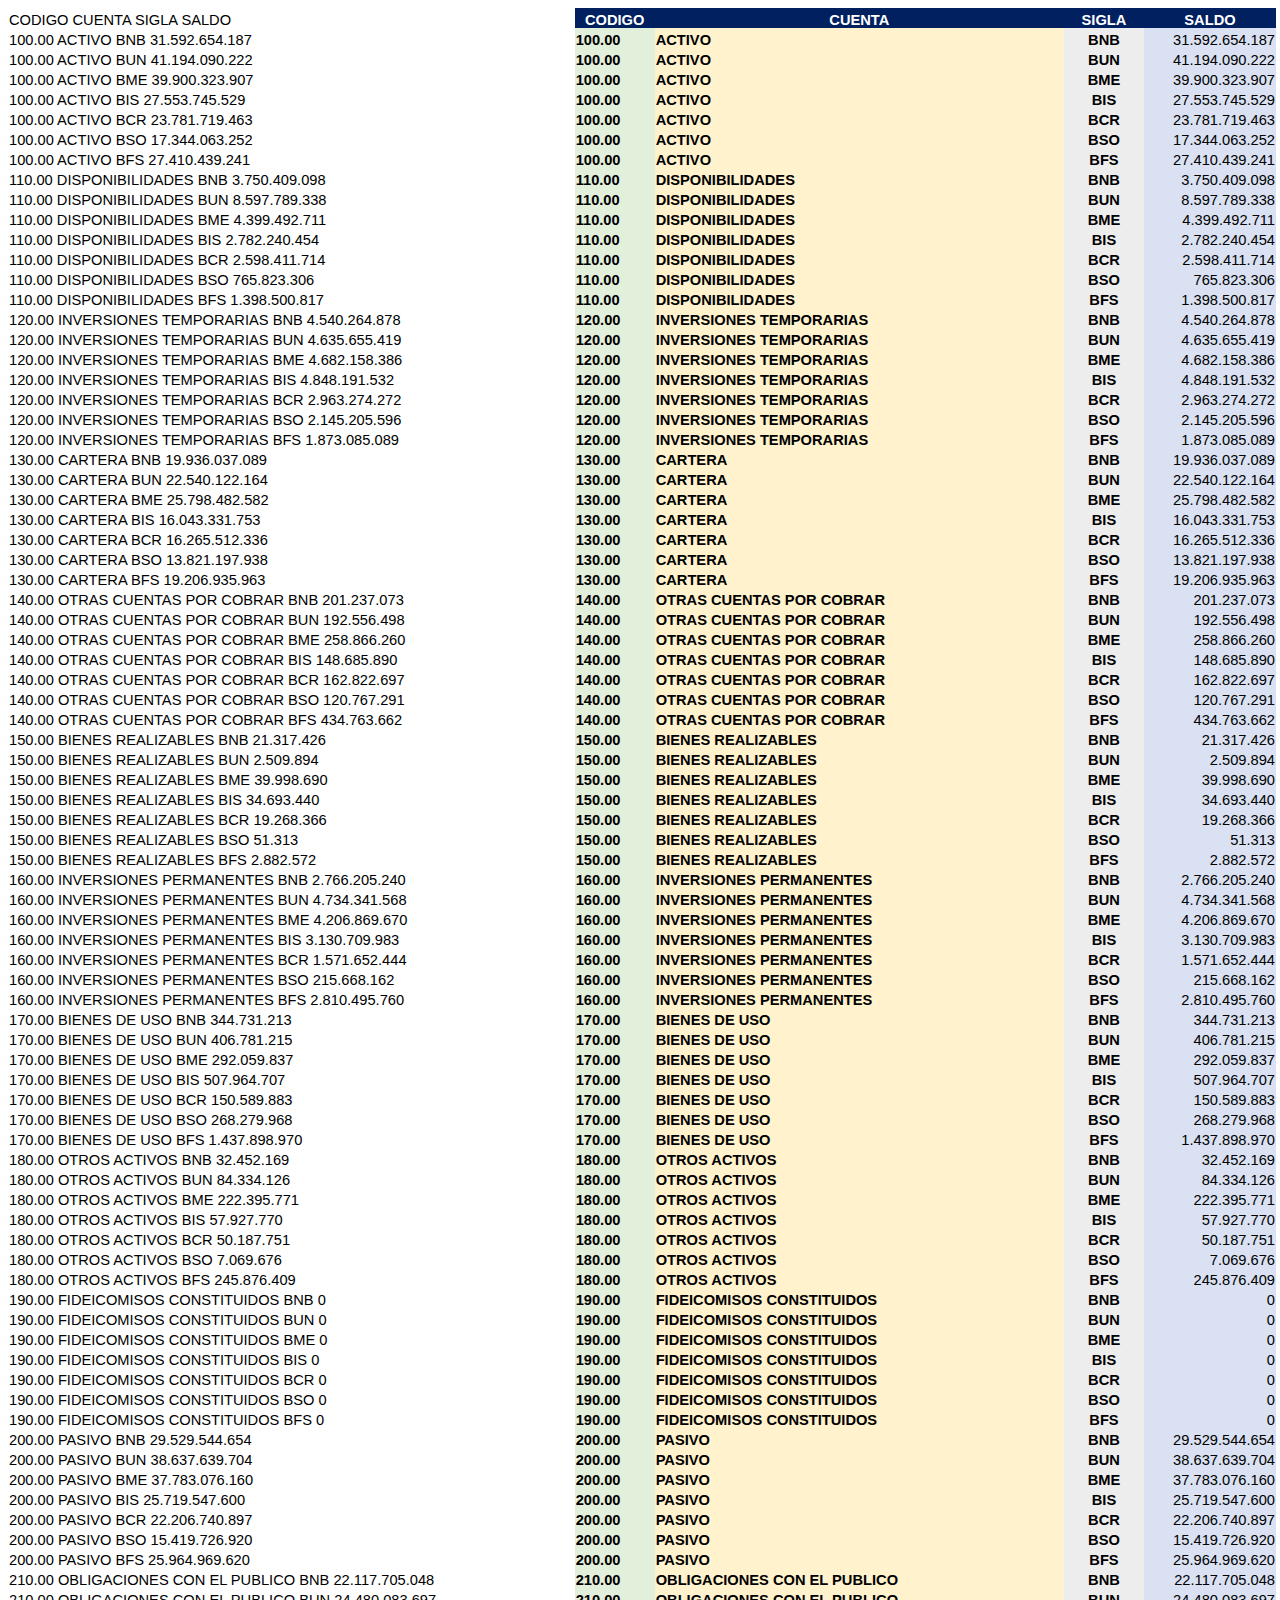
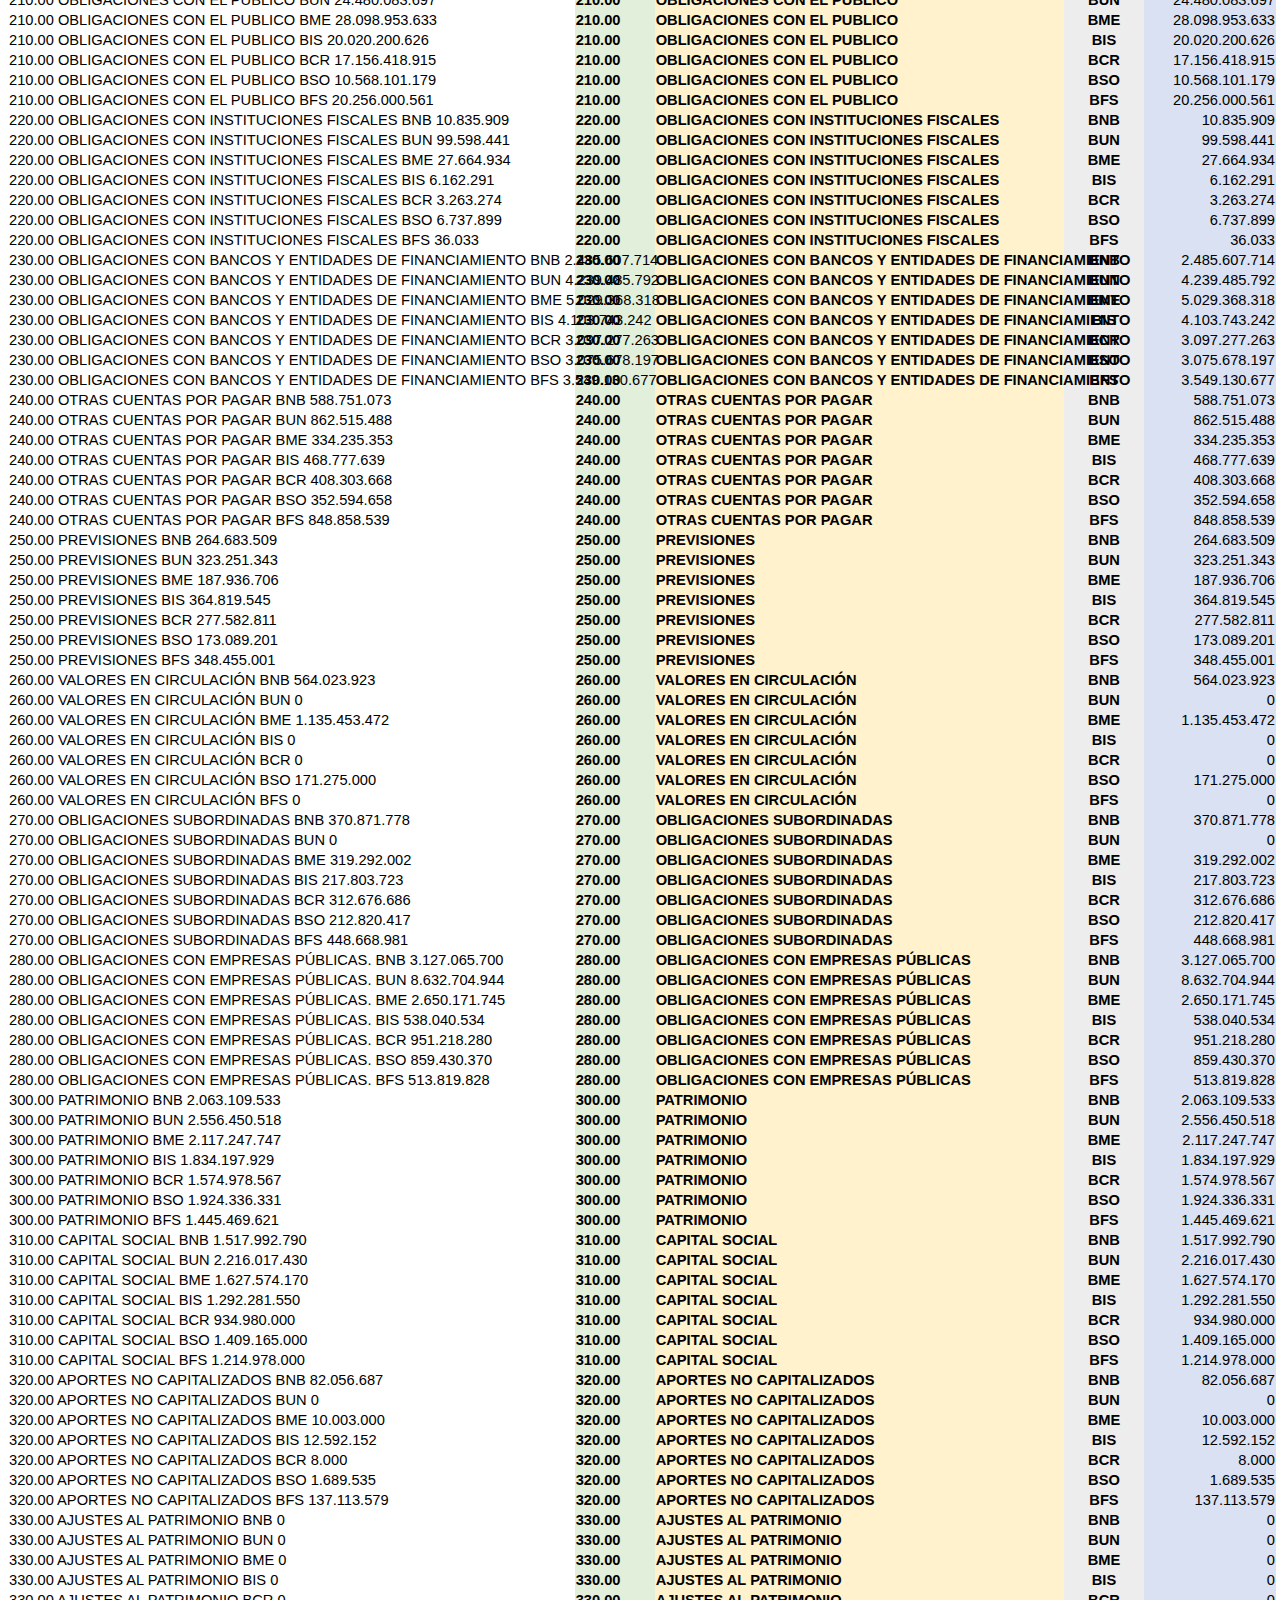
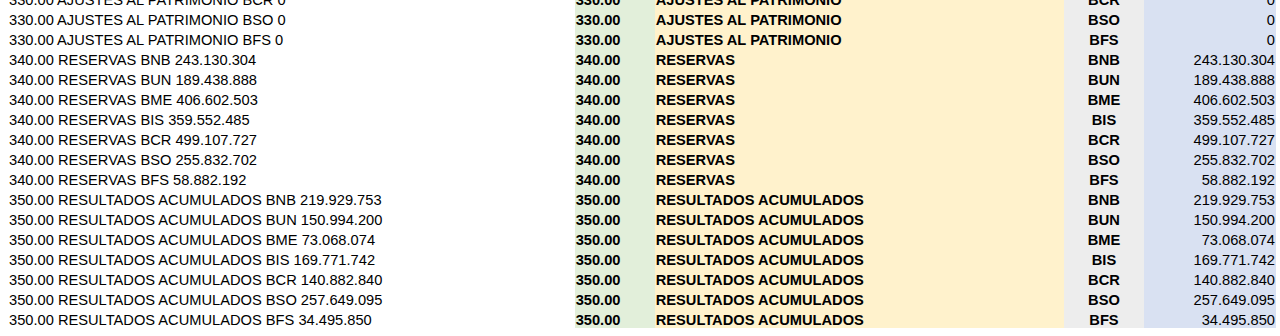
<file: works/trabajo1.htm>
<html xmlns:o="urn:schemas-microsoft-com:office:office"
xmlns:x="urn:schemas-microsoft-com:office:excel"
xmlns="http://www.w3.org/TR/REC-html40">

<head>
<meta http-equiv=Content-Type content="text/html; charset=windows-1252">
<meta name=ProgId content=Excel.Sheet>
<meta name=Generator content="Microsoft Excel 15">
<link rel=File-List href="trabajo1_archivos/filelist.xml">
<style id="BANCOS_4824_Styles">
<!--table
	{mso-displayed-decimal-separator:"\,";
	mso-displayed-thousand-separator:"\.";}
.xl154824
	{padding-top:1px;
	padding-right:1px;
	padding-left:1px;
	mso-ignore:padding;
	color:black;
	font-size:11.0pt;
	font-weight:400;
	font-style:normal;
	text-decoration:none;
	font-family:Calibri, sans-serif;
	mso-font-charset:0;
	mso-number-format:General;
	text-align:general;
	vertical-align:bottom;
	mso-background-source:auto;
	mso-pattern:auto;
	white-space:nowrap;}
.xl634824
	{padding-top:1px;
	padding-right:1px;
	padding-left:1px;
	mso-ignore:padding;
	color:white;
	font-size:11.0pt;
	font-weight:700;
	font-style:normal;
	text-decoration:none;
	font-family:Calibri, sans-serif;
	mso-font-charset:0;
	mso-number-format:General;
	text-align:center;
	vertical-align:bottom;
	background:#002060;
	mso-pattern:black none;
	white-space:nowrap;}
.xl644824
	{padding-top:1px;
	padding-right:1px;
	padding-left:1px;
	mso-ignore:padding;
	color:white;
	font-size:11.0pt;
	font-weight:700;
	font-style:normal;
	text-decoration:none;
	font-family:Calibri, sans-serif;
	mso-font-charset:0;
	mso-number-format:"\#\,\#\#0";
	text-align:center;
	vertical-align:bottom;
	background:#002060;
	mso-pattern:black none;
	white-space:nowrap;}
.xl654824
	{padding-top:1px;
	padding-right:1px;
	padding-left:1px;
	mso-ignore:padding;
	color:black;
	font-size:11.0pt;
	font-weight:400;
	font-style:normal;
	text-decoration:none;
	font-family:Calibri, sans-serif;
	mso-font-charset:0;
	mso-number-format:"\#\,\#\#0";
	text-align:general;
	vertical-align:bottom;
	background:#D9E1F2;
	mso-pattern:black none;
	white-space:nowrap;}
.xl664824
	{padding-top:1px;
	padding-right:1px;
	padding-left:1px;
	mso-ignore:padding;
	color:black;
	font-size:11.0pt;
	font-weight:700;
	font-style:normal;
	text-decoration:none;
	font-family:Calibri, sans-serif;
	mso-font-charset:0;
	mso-number-format:General;
	text-align:center;
	vertical-align:bottom;
	background:#EDEDED;
	mso-pattern:black none;
	white-space:nowrap;}
.xl674824
	{padding-top:1px;
	padding-right:1px;
	padding-left:1px;
	mso-ignore:padding;
	color:black;
	font-size:11.0pt;
	font-weight:700;
	font-style:normal;
	text-decoration:none;
	font-family:Calibri, sans-serif;
	mso-font-charset:0;
	mso-number-format:General;
	text-align:general;
	vertical-align:bottom;
	mso-background-source:auto;
	mso-pattern:auto;
	white-space:nowrap;}
.xl684824
	{padding-top:1px;
	padding-right:1px;
	padding-left:1px;
	mso-ignore:padding;
	color:black;
	font-size:11.0pt;
	font-weight:700;
	font-style:normal;
	text-decoration:none;
	font-family:Calibri, sans-serif;
	mso-font-charset:0;
	mso-number-format:General;
	text-align:general;
	vertical-align:bottom;
	background:#FFF2CC;
	mso-pattern:black none;
	white-space:nowrap;}
.xl694824
	{padding-top:1px;
	padding-right:1px;
	padding-left:1px;
	mso-ignore:padding;
	color:black;
	font-size:11.0pt;
	font-weight:700;
	font-style:normal;
	text-decoration:none;
	font-family:Calibri, sans-serif;
	mso-font-charset:0;
	mso-number-format:General;
	text-align:general;
	vertical-align:bottom;
	background:#E2EFDA;
	mso-pattern:black none;
	white-space:nowrap;}
-->
</style>
</head>

<body>
<!--[if !excel]>&nbsp;&nbsp;<![endif]-->
<!--La siguiente informaci�n se gener� mediante el Asistente para publicar como
p�gina web de Microsoft Excel.-->
<!--Si se vuelve a publicar el mismo elemento desde Excel, se reemplazar� toda
la informaci�n comprendida entre las etiquetas DIV.-->
<!----------------------------->
<!--INICIO DE LOS RESULTADOS DEL ASISTENTE PARA PUBLICAR COMO P�GINA WEB DE
EXCEL -->
<!----------------------------->

<div id="BANCOS_4824" align=center x:publishsource="Excel">

<table border=0 cellpadding=0 cellspacing=0 width=1268 style='border-collapse:
 collapse;table-layout:fixed;width:951pt'>
 <col width=567 style='mso-width-source:userset;mso-width-alt:20736;width:425pt'>
 <col class=xl674824 width=80 style='width:60pt'>
 <col class=xl674824 width=409 style='mso-width-source:userset;mso-width-alt:
 14957;width:307pt'>
 <col class=xl674824 width=80 style='width:60pt'>
 <col width=132 style='mso-width-source:userset;mso-width-alt:4827;width:99pt'>
 <tr height=20 style='height:15.0pt'>
  <td height=20 class=xl154824 width=567 style='height:15.0pt;width:425pt'>CODIGO
  CUENTA SIGLA SALDO</td>
  <td class=xl634824 width=80 style='width:60pt'>CODIGO</td>
  <td class=xl634824 width=409 style='width:307pt'>CUENTA</td>
  <td class=xl634824 width=80 style='width:60pt'>SIGLA</td>
  <td class=xl644824 width=132 style='width:99pt'>SALDO</td>
 </tr>
 <tr height=20 style='height:15.0pt'>
  <td height=20 class=xl154824 style='height:15.0pt'>100.00 ACTIVO BNB
  31.592.654.187</td>
  <td class=xl694824>100.00</td>
  <td class=xl684824>ACTIVO</td>
  <td class=xl664824>BNB</td>
  <td class=xl654824 align=right>31.592.654.187</td>
 </tr>
 <tr height=20 style='height:15.0pt'>
  <td height=20 class=xl154824 style='height:15.0pt'>100.00 ACTIVO BUN
  41.194.090.222</td>
  <td class=xl694824>100.00</td>
  <td class=xl684824>ACTIVO</td>
  <td class=xl664824>BUN</td>
  <td class=xl654824 align=right>41.194.090.222</td>
 </tr>
 <tr height=20 style='height:15.0pt'>
  <td height=20 class=xl154824 style='height:15.0pt'>100.00 ACTIVO BME
  39.900.323.907</td>
  <td class=xl694824>100.00</td>
  <td class=xl684824>ACTIVO</td>
  <td class=xl664824>BME</td>
  <td class=xl654824 align=right>39.900.323.907</td>
 </tr>
 <tr height=20 style='height:15.0pt'>
  <td height=20 class=xl154824 style='height:15.0pt'>100.00 ACTIVO BIS
  27.553.745.529</td>
  <td class=xl694824>100.00</td>
  <td class=xl684824>ACTIVO</td>
  <td class=xl664824>BIS</td>
  <td class=xl654824 align=right>27.553.745.529</td>
 </tr>
 <tr height=20 style='height:15.0pt'>
  <td height=20 class=xl154824 style='height:15.0pt'>100.00 ACTIVO BCR
  23.781.719.463</td>
  <td class=xl694824>100.00</td>
  <td class=xl684824>ACTIVO</td>
  <td class=xl664824>BCR</td>
  <td class=xl654824 align=right>23.781.719.463</td>
 </tr>
 <tr height=20 style='height:15.0pt'>
  <td height=20 class=xl154824 style='height:15.0pt'>100.00 ACTIVO BSO
  17.344.063.252</td>
  <td class=xl694824>100.00</td>
  <td class=xl684824>ACTIVO</td>
  <td class=xl664824>BSO</td>
  <td class=xl654824 align=right>17.344.063.252</td>
 </tr>
 <tr height=20 style='height:15.0pt'>
  <td height=20 class=xl154824 style='height:15.0pt'>100.00 ACTIVO BFS
  27.410.439.241</td>
  <td class=xl694824>100.00</td>
  <td class=xl684824>ACTIVO</td>
  <td class=xl664824>BFS</td>
  <td class=xl654824 align=right>27.410.439.241</td>
 </tr>
 <tr height=20 style='height:15.0pt'>
  <td height=20 class=xl154824 style='height:15.0pt'>110.00 DISPONIBILIDADES
  BNB 3.750.409.098</td>
  <td class=xl694824>110.00</td>
  <td class=xl684824>DISPONIBILIDADES</td>
  <td class=xl664824>BNB</td>
  <td class=xl654824 align=right>3.750.409.098</td>
 </tr>
 <tr height=20 style='height:15.0pt'>
  <td height=20 class=xl154824 style='height:15.0pt'>110.00 DISPONIBILIDADES
  BUN 8.597.789.338</td>
  <td class=xl694824>110.00</td>
  <td class=xl684824>DISPONIBILIDADES</td>
  <td class=xl664824>BUN</td>
  <td class=xl654824 align=right>8.597.789.338</td>
 </tr>
 <tr height=20 style='height:15.0pt'>
  <td height=20 class=xl154824 style='height:15.0pt'>110.00 DISPONIBILIDADES
  BME 4.399.492.711</td>
  <td class=xl694824>110.00</td>
  <td class=xl684824>DISPONIBILIDADES</td>
  <td class=xl664824>BME</td>
  <td class=xl654824 align=right>4.399.492.711</td>
 </tr>
 <tr height=20 style='height:15.0pt'>
  <td height=20 class=xl154824 style='height:15.0pt'>110.00 DISPONIBILIDADES
  BIS 2.782.240.454</td>
  <td class=xl694824>110.00</td>
  <td class=xl684824>DISPONIBILIDADES</td>
  <td class=xl664824>BIS</td>
  <td class=xl654824 align=right>2.782.240.454</td>
 </tr>
 <tr height=20 style='height:15.0pt'>
  <td height=20 class=xl154824 style='height:15.0pt'>110.00 DISPONIBILIDADES
  BCR 2.598.411.714</td>
  <td class=xl694824>110.00</td>
  <td class=xl684824>DISPONIBILIDADES</td>
  <td class=xl664824>BCR</td>
  <td class=xl654824 align=right>2.598.411.714</td>
 </tr>
 <tr height=20 style='height:15.0pt'>
  <td height=20 class=xl154824 style='height:15.0pt'>110.00 DISPONIBILIDADES
  BSO 765.823.306</td>
  <td class=xl694824>110.00</td>
  <td class=xl684824>DISPONIBILIDADES</td>
  <td class=xl664824>BSO</td>
  <td class=xl654824 align=right>765.823.306</td>
 </tr>
 <tr height=20 style='height:15.0pt'>
  <td height=20 class=xl154824 style='height:15.0pt'>110.00 DISPONIBILIDADES
  BFS 1.398.500.817</td>
  <td class=xl694824>110.00</td>
  <td class=xl684824>DISPONIBILIDADES</td>
  <td class=xl664824>BFS</td>
  <td class=xl654824 align=right>1.398.500.817</td>
 </tr>
 <tr height=20 style='height:15.0pt'>
  <td height=20 class=xl154824 style='height:15.0pt'>120.00 INVERSIONES
  TEMPORARIAS BNB 4.540.264.878</td>
  <td class=xl694824>120.00</td>
  <td class=xl684824>INVERSIONES TEMPORARIAS</td>
  <td class=xl664824>BNB</td>
  <td class=xl654824 align=right>4.540.264.878</td>
 </tr>
 <tr height=20 style='height:15.0pt'>
  <td height=20 class=xl154824 style='height:15.0pt'>120.00 INVERSIONES
  TEMPORARIAS BUN 4.635.655.419</td>
  <td class=xl694824>120.00</td>
  <td class=xl684824>INVERSIONES TEMPORARIAS</td>
  <td class=xl664824>BUN</td>
  <td class=xl654824 align=right>4.635.655.419</td>
 </tr>
 <tr height=20 style='height:15.0pt'>
  <td height=20 class=xl154824 style='height:15.0pt'>120.00 INVERSIONES
  TEMPORARIAS BME 4.682.158.386</td>
  <td class=xl694824>120.00</td>
  <td class=xl684824>INVERSIONES TEMPORARIAS</td>
  <td class=xl664824>BME</td>
  <td class=xl654824 align=right>4.682.158.386</td>
 </tr>
 <tr height=20 style='height:15.0pt'>
  <td height=20 class=xl154824 style='height:15.0pt'>120.00 INVERSIONES
  TEMPORARIAS BIS 4.848.191.532</td>
  <td class=xl694824>120.00</td>
  <td class=xl684824>INVERSIONES TEMPORARIAS</td>
  <td class=xl664824>BIS</td>
  <td class=xl654824 align=right>4.848.191.532</td>
 </tr>
 <tr height=20 style='height:15.0pt'>
  <td height=20 class=xl154824 style='height:15.0pt'>120.00 INVERSIONES
  TEMPORARIAS BCR 2.963.274.272</td>
  <td class=xl694824>120.00</td>
  <td class=xl684824>INVERSIONES TEMPORARIAS</td>
  <td class=xl664824>BCR</td>
  <td class=xl654824 align=right>2.963.274.272</td>
 </tr>
 <tr height=20 style='height:15.0pt'>
  <td height=20 class=xl154824 style='height:15.0pt'>120.00 INVERSIONES
  TEMPORARIAS BSO 2.145.205.596</td>
  <td class=xl694824>120.00</td>
  <td class=xl684824>INVERSIONES TEMPORARIAS</td>
  <td class=xl664824>BSO</td>
  <td class=xl654824 align=right>2.145.205.596</td>
 </tr>
 <tr height=20 style='height:15.0pt'>
  <td height=20 class=xl154824 style='height:15.0pt'>120.00 INVERSIONES
  TEMPORARIAS BFS 1.873.085.089</td>
  <td class=xl694824>120.00</td>
  <td class=xl684824>INVERSIONES TEMPORARIAS</td>
  <td class=xl664824>BFS</td>
  <td class=xl654824 align=right>1.873.085.089</td>
 </tr>
 <tr height=20 style='height:15.0pt'>
  <td height=20 class=xl154824 style='height:15.0pt'>130.00 CARTERA BNB
  19.936.037.089</td>
  <td class=xl694824>130.00</td>
  <td class=xl684824>CARTERA</td>
  <td class=xl664824>BNB</td>
  <td class=xl654824 align=right>19.936.037.089</td>
 </tr>
 <tr height=20 style='height:15.0pt'>
  <td height=20 class=xl154824 style='height:15.0pt'>130.00 CARTERA BUN
  22.540.122.164</td>
  <td class=xl694824>130.00</td>
  <td class=xl684824>CARTERA</td>
  <td class=xl664824>BUN</td>
  <td class=xl654824 align=right>22.540.122.164</td>
 </tr>
 <tr height=20 style='height:15.0pt'>
  <td height=20 class=xl154824 style='height:15.0pt'>130.00 CARTERA BME
  25.798.482.582</td>
  <td class=xl694824>130.00</td>
  <td class=xl684824>CARTERA</td>
  <td class=xl664824>BME</td>
  <td class=xl654824 align=right>25.798.482.582</td>
 </tr>
 <tr height=20 style='height:15.0pt'>
  <td height=20 class=xl154824 style='height:15.0pt'>130.00 CARTERA BIS
  16.043.331.753</td>
  <td class=xl694824>130.00</td>
  <td class=xl684824>CARTERA</td>
  <td class=xl664824>BIS</td>
  <td class=xl654824 align=right>16.043.331.753</td>
 </tr>
 <tr height=20 style='height:15.0pt'>
  <td height=20 class=xl154824 style='height:15.0pt'>130.00 CARTERA BCR
  16.265.512.336</td>
  <td class=xl694824>130.00</td>
  <td class=xl684824>CARTERA</td>
  <td class=xl664824>BCR</td>
  <td class=xl654824 align=right>16.265.512.336</td>
 </tr>
 <tr height=20 style='height:15.0pt'>
  <td height=20 class=xl154824 style='height:15.0pt'>130.00 CARTERA BSO
  13.821.197.938</td>
  <td class=xl694824>130.00</td>
  <td class=xl684824>CARTERA</td>
  <td class=xl664824>BSO</td>
  <td class=xl654824 align=right>13.821.197.938</td>
 </tr>
 <tr height=20 style='height:15.0pt'>
  <td height=20 class=xl154824 style='height:15.0pt'>130.00 CARTERA BFS
  19.206.935.963</td>
  <td class=xl694824>130.00</td>
  <td class=xl684824>CARTERA</td>
  <td class=xl664824>BFS</td>
  <td class=xl654824 align=right>19.206.935.963</td>
 </tr>
 <tr height=20 style='height:15.0pt'>
  <td height=20 class=xl154824 style='height:15.0pt'>140.00 OTRAS CUENTAS POR
  COBRAR BNB 201.237.073</td>
  <td class=xl694824>140.00</td>
  <td class=xl684824>OTRAS CUENTAS POR COBRAR</td>
  <td class=xl664824>BNB</td>
  <td class=xl654824 align=right>201.237.073</td>
 </tr>
 <tr height=20 style='height:15.0pt'>
  <td height=20 class=xl154824 style='height:15.0pt'>140.00 OTRAS CUENTAS POR
  COBRAR BUN 192.556.498</td>
  <td class=xl694824>140.00</td>
  <td class=xl684824>OTRAS CUENTAS POR COBRAR</td>
  <td class=xl664824>BUN</td>
  <td class=xl654824 align=right>192.556.498</td>
 </tr>
 <tr height=20 style='height:15.0pt'>
  <td height=20 class=xl154824 style='height:15.0pt'>140.00 OTRAS CUENTAS POR
  COBRAR BME 258.866.260</td>
  <td class=xl694824>140.00</td>
  <td class=xl684824>OTRAS CUENTAS POR COBRAR</td>
  <td class=xl664824>BME</td>
  <td class=xl654824 align=right>258.866.260</td>
 </tr>
 <tr height=20 style='height:15.0pt'>
  <td height=20 class=xl154824 style='height:15.0pt'>140.00 OTRAS CUENTAS POR
  COBRAR BIS 148.685.890</td>
  <td class=xl694824>140.00</td>
  <td class=xl684824>OTRAS CUENTAS POR COBRAR</td>
  <td class=xl664824>BIS</td>
  <td class=xl654824 align=right>148.685.890</td>
 </tr>
 <tr height=20 style='height:15.0pt'>
  <td height=20 class=xl154824 style='height:15.0pt'>140.00 OTRAS CUENTAS POR
  COBRAR BCR 162.822.697</td>
  <td class=xl694824>140.00</td>
  <td class=xl684824>OTRAS CUENTAS POR COBRAR</td>
  <td class=xl664824>BCR</td>
  <td class=xl654824 align=right>162.822.697</td>
 </tr>
 <tr height=20 style='height:15.0pt'>
  <td height=20 class=xl154824 style='height:15.0pt'>140.00 OTRAS CUENTAS POR
  COBRAR BSO 120.767.291</td>
  <td class=xl694824>140.00</td>
  <td class=xl684824>OTRAS CUENTAS POR COBRAR</td>
  <td class=xl664824>BSO</td>
  <td class=xl654824 align=right>120.767.291</td>
 </tr>
 <tr height=20 style='height:15.0pt'>
  <td height=20 class=xl154824 style='height:15.0pt'>140.00 OTRAS CUENTAS POR
  COBRAR BFS 434.763.662</td>
  <td class=xl694824>140.00</td>
  <td class=xl684824>OTRAS CUENTAS POR COBRAR</td>
  <td class=xl664824>BFS</td>
  <td class=xl654824 align=right>434.763.662</td>
 </tr>
 <tr height=20 style='height:15.0pt'>
  <td height=20 class=xl154824 style='height:15.0pt'>150.00 BIENES REALIZABLES
  BNB 21.317.426</td>
  <td class=xl694824>150.00</td>
  <td class=xl684824>BIENES REALIZABLES</td>
  <td class=xl664824>BNB</td>
  <td class=xl654824 align=right>21.317.426</td>
 </tr>
 <tr height=20 style='height:15.0pt'>
  <td height=20 class=xl154824 style='height:15.0pt'>150.00 BIENES REALIZABLES
  BUN 2.509.894</td>
  <td class=xl694824>150.00</td>
  <td class=xl684824>BIENES REALIZABLES</td>
  <td class=xl664824>BUN</td>
  <td class=xl654824 align=right>2.509.894</td>
 </tr>
 <tr height=20 style='height:15.0pt'>
  <td height=20 class=xl154824 style='height:15.0pt'>150.00 BIENES REALIZABLES
  BME 39.998.690</td>
  <td class=xl694824>150.00</td>
  <td class=xl684824>BIENES REALIZABLES</td>
  <td class=xl664824>BME</td>
  <td class=xl654824 align=right>39.998.690</td>
 </tr>
 <tr height=20 style='height:15.0pt'>
  <td height=20 class=xl154824 style='height:15.0pt'>150.00 BIENES REALIZABLES
  BIS 34.693.440</td>
  <td class=xl694824>150.00</td>
  <td class=xl684824>BIENES REALIZABLES</td>
  <td class=xl664824>BIS</td>
  <td class=xl654824 align=right>34.693.440</td>
 </tr>
 <tr height=20 style='height:15.0pt'>
  <td height=20 class=xl154824 style='height:15.0pt'>150.00 BIENES REALIZABLES
  BCR 19.268.366</td>
  <td class=xl694824>150.00</td>
  <td class=xl684824>BIENES REALIZABLES</td>
  <td class=xl664824>BCR</td>
  <td class=xl654824 align=right>19.268.366</td>
 </tr>
 <tr height=20 style='height:15.0pt'>
  <td height=20 class=xl154824 style='height:15.0pt'>150.00 BIENES REALIZABLES
  BSO 51.313</td>
  <td class=xl694824>150.00</td>
  <td class=xl684824>BIENES REALIZABLES</td>
  <td class=xl664824>BSO</td>
  <td class=xl654824 align=right>51.313</td>
 </tr>
 <tr height=20 style='height:15.0pt'>
  <td height=20 class=xl154824 style='height:15.0pt'>150.00 BIENES REALIZABLES
  BFS 2.882.572</td>
  <td class=xl694824>150.00</td>
  <td class=xl684824>BIENES REALIZABLES</td>
  <td class=xl664824>BFS</td>
  <td class=xl654824 align=right>2.882.572</td>
 </tr>
 <tr height=20 style='height:15.0pt'>
  <td height=20 class=xl154824 style='height:15.0pt'>160.00 INVERSIONES
  PERMANENTES BNB 2.766.205.240</td>
  <td class=xl694824>160.00</td>
  <td class=xl684824>INVERSIONES PERMANENTES</td>
  <td class=xl664824>BNB</td>
  <td class=xl654824 align=right>2.766.205.240</td>
 </tr>
 <tr height=20 style='height:15.0pt'>
  <td height=20 class=xl154824 style='height:15.0pt'>160.00 INVERSIONES
  PERMANENTES BUN 4.734.341.568</td>
  <td class=xl694824>160.00</td>
  <td class=xl684824>INVERSIONES PERMANENTES</td>
  <td class=xl664824>BUN</td>
  <td class=xl654824 align=right>4.734.341.568</td>
 </tr>
 <tr height=20 style='height:15.0pt'>
  <td height=20 class=xl154824 style='height:15.0pt'>160.00 INVERSIONES
  PERMANENTES BME 4.206.869.670</td>
  <td class=xl694824>160.00</td>
  <td class=xl684824>INVERSIONES PERMANENTES</td>
  <td class=xl664824>BME</td>
  <td class=xl654824 align=right>4.206.869.670</td>
 </tr>
 <tr height=20 style='height:15.0pt'>
  <td height=20 class=xl154824 style='height:15.0pt'>160.00 INVERSIONES
  PERMANENTES BIS 3.130.709.983</td>
  <td class=xl694824>160.00</td>
  <td class=xl684824>INVERSIONES PERMANENTES</td>
  <td class=xl664824>BIS</td>
  <td class=xl654824 align=right>3.130.709.983</td>
 </tr>
 <tr height=20 style='height:15.0pt'>
  <td height=20 class=xl154824 style='height:15.0pt'>160.00 INVERSIONES
  PERMANENTES BCR 1.571.652.444</td>
  <td class=xl694824>160.00</td>
  <td class=xl684824>INVERSIONES PERMANENTES</td>
  <td class=xl664824>BCR</td>
  <td class=xl654824 align=right>1.571.652.444</td>
 </tr>
 <tr height=20 style='height:15.0pt'>
  <td height=20 class=xl154824 style='height:15.0pt'>160.00 INVERSIONES
  PERMANENTES BSO 215.668.162</td>
  <td class=xl694824>160.00</td>
  <td class=xl684824>INVERSIONES PERMANENTES</td>
  <td class=xl664824>BSO</td>
  <td class=xl654824 align=right>215.668.162</td>
 </tr>
 <tr height=20 style='height:15.0pt'>
  <td height=20 class=xl154824 style='height:15.0pt'>160.00 INVERSIONES
  PERMANENTES BFS 2.810.495.760</td>
  <td class=xl694824>160.00</td>
  <td class=xl684824>INVERSIONES PERMANENTES</td>
  <td class=xl664824>BFS</td>
  <td class=xl654824 align=right>2.810.495.760</td>
 </tr>
 <tr height=20 style='height:15.0pt'>
  <td height=20 class=xl154824 style='height:15.0pt'>170.00 BIENES DE USO BNB
  344.731.213</td>
  <td class=xl694824>170.00</td>
  <td class=xl684824>BIENES DE USO</td>
  <td class=xl664824>BNB</td>
  <td class=xl654824 align=right>344.731.213</td>
 </tr>
 <tr height=20 style='height:15.0pt'>
  <td height=20 class=xl154824 style='height:15.0pt'>170.00 BIENES DE USO BUN
  406.781.215</td>
  <td class=xl694824>170.00</td>
  <td class=xl684824>BIENES DE USO</td>
  <td class=xl664824>BUN</td>
  <td class=xl654824 align=right>406.781.215</td>
 </tr>
 <tr height=20 style='height:15.0pt'>
  <td height=20 class=xl154824 style='height:15.0pt'>170.00 BIENES DE USO BME
  292.059.837</td>
  <td class=xl694824>170.00</td>
  <td class=xl684824>BIENES DE USO</td>
  <td class=xl664824>BME</td>
  <td class=xl654824 align=right>292.059.837</td>
 </tr>
 <tr height=20 style='height:15.0pt'>
  <td height=20 class=xl154824 style='height:15.0pt'>170.00 BIENES DE USO BIS
  507.964.707</td>
  <td class=xl694824>170.00</td>
  <td class=xl684824>BIENES DE USO</td>
  <td class=xl664824>BIS</td>
  <td class=xl654824 align=right>507.964.707</td>
 </tr>
 <tr height=20 style='height:15.0pt'>
  <td height=20 class=xl154824 style='height:15.0pt'>170.00 BIENES DE USO BCR
  150.589.883</td>
  <td class=xl694824>170.00</td>
  <td class=xl684824>BIENES DE USO</td>
  <td class=xl664824>BCR</td>
  <td class=xl654824 align=right>150.589.883</td>
 </tr>
 <tr height=20 style='height:15.0pt'>
  <td height=20 class=xl154824 style='height:15.0pt'>170.00 BIENES DE USO BSO
  268.279.968</td>
  <td class=xl694824>170.00</td>
  <td class=xl684824>BIENES DE USO</td>
  <td class=xl664824>BSO</td>
  <td class=xl654824 align=right>268.279.968</td>
 </tr>
 <tr height=20 style='height:15.0pt'>
  <td height=20 class=xl154824 style='height:15.0pt'>170.00 BIENES DE USO BFS
  1.437.898.970</td>
  <td class=xl694824>170.00</td>
  <td class=xl684824>BIENES DE USO</td>
  <td class=xl664824>BFS</td>
  <td class=xl654824 align=right>1.437.898.970</td>
 </tr>
 <tr height=20 style='height:15.0pt'>
  <td height=20 class=xl154824 style='height:15.0pt'>180.00 OTROS ACTIVOS BNB
  32.452.169</td>
  <td class=xl694824>180.00</td>
  <td class=xl684824>OTROS ACTIVOS</td>
  <td class=xl664824>BNB</td>
  <td class=xl654824 align=right>32.452.169</td>
 </tr>
 <tr height=20 style='height:15.0pt'>
  <td height=20 class=xl154824 style='height:15.0pt'>180.00 OTROS ACTIVOS BUN
  84.334.126</td>
  <td class=xl694824>180.00</td>
  <td class=xl684824>OTROS ACTIVOS</td>
  <td class=xl664824>BUN</td>
  <td class=xl654824 align=right>84.334.126</td>
 </tr>
 <tr height=20 style='height:15.0pt'>
  <td height=20 class=xl154824 style='height:15.0pt'>180.00 OTROS ACTIVOS BME
  222.395.771</td>
  <td class=xl694824>180.00</td>
  <td class=xl684824>OTROS ACTIVOS</td>
  <td class=xl664824>BME</td>
  <td class=xl654824 align=right>222.395.771</td>
 </tr>
 <tr height=20 style='height:15.0pt'>
  <td height=20 class=xl154824 style='height:15.0pt'>180.00 OTROS ACTIVOS BIS
  57.927.770</td>
  <td class=xl694824>180.00</td>
  <td class=xl684824>OTROS ACTIVOS</td>
  <td class=xl664824>BIS</td>
  <td class=xl654824 align=right>57.927.770</td>
 </tr>
 <tr height=20 style='height:15.0pt'>
  <td height=20 class=xl154824 style='height:15.0pt'>180.00 OTROS ACTIVOS BCR
  50.187.751</td>
  <td class=xl694824>180.00</td>
  <td class=xl684824>OTROS ACTIVOS</td>
  <td class=xl664824>BCR</td>
  <td class=xl654824 align=right>50.187.751</td>
 </tr>
 <tr height=20 style='height:15.0pt'>
  <td height=20 class=xl154824 style='height:15.0pt'>180.00 OTROS ACTIVOS BSO
  7.069.676</td>
  <td class=xl694824>180.00</td>
  <td class=xl684824>OTROS ACTIVOS</td>
  <td class=xl664824>BSO</td>
  <td class=xl654824 align=right>7.069.676</td>
 </tr>
 <tr height=20 style='height:15.0pt'>
  <td height=20 class=xl154824 style='height:15.0pt'>180.00 OTROS ACTIVOS BFS
  245.876.409</td>
  <td class=xl694824>180.00</td>
  <td class=xl684824>OTROS ACTIVOS</td>
  <td class=xl664824>BFS</td>
  <td class=xl654824 align=right>245.876.409</td>
 </tr>
 <tr height=20 style='height:15.0pt'>
  <td height=20 class=xl154824 style='height:15.0pt'>190.00 FIDEICOMISOS
  CONSTITUIDOS BNB 0</td>
  <td class=xl694824>190.00</td>
  <td class=xl684824>FIDEICOMISOS CONSTITUIDOS</td>
  <td class=xl664824>BNB</td>
  <td class=xl654824 align=right>0</td>
 </tr>
 <tr height=20 style='height:15.0pt'>
  <td height=20 class=xl154824 style='height:15.0pt'>190.00 FIDEICOMISOS
  CONSTITUIDOS BUN 0</td>
  <td class=xl694824>190.00</td>
  <td class=xl684824>FIDEICOMISOS CONSTITUIDOS</td>
  <td class=xl664824>BUN</td>
  <td class=xl654824 align=right>0</td>
 </tr>
 <tr height=20 style='height:15.0pt'>
  <td height=20 class=xl154824 style='height:15.0pt'>190.00 FIDEICOMISOS
  CONSTITUIDOS BME 0</td>
  <td class=xl694824>190.00</td>
  <td class=xl684824>FIDEICOMISOS CONSTITUIDOS</td>
  <td class=xl664824>BME</td>
  <td class=xl654824 align=right>0</td>
 </tr>
 <tr height=20 style='height:15.0pt'>
  <td height=20 class=xl154824 style='height:15.0pt'>190.00 FIDEICOMISOS
  CONSTITUIDOS BIS 0</td>
  <td class=xl694824>190.00</td>
  <td class=xl684824>FIDEICOMISOS CONSTITUIDOS</td>
  <td class=xl664824>BIS</td>
  <td class=xl654824 align=right>0</td>
 </tr>
 <tr height=20 style='height:15.0pt'>
  <td height=20 class=xl154824 style='height:15.0pt'>190.00 FIDEICOMISOS
  CONSTITUIDOS BCR 0</td>
  <td class=xl694824>190.00</td>
  <td class=xl684824>FIDEICOMISOS CONSTITUIDOS</td>
  <td class=xl664824>BCR</td>
  <td class=xl654824 align=right>0</td>
 </tr>
 <tr height=20 style='height:15.0pt'>
  <td height=20 class=xl154824 style='height:15.0pt'>190.00 FIDEICOMISOS
  CONSTITUIDOS BSO 0</td>
  <td class=xl694824>190.00</td>
  <td class=xl684824>FIDEICOMISOS CONSTITUIDOS</td>
  <td class=xl664824>BSO</td>
  <td class=xl654824 align=right>0</td>
 </tr>
 <tr height=20 style='height:15.0pt'>
  <td height=20 class=xl154824 style='height:15.0pt'>190.00 FIDEICOMISOS
  CONSTITUIDOS BFS 0</td>
  <td class=xl694824>190.00</td>
  <td class=xl684824>FIDEICOMISOS CONSTITUIDOS</td>
  <td class=xl664824>BFS</td>
  <td class=xl654824 align=right>0</td>
 </tr>
 <tr height=20 style='height:15.0pt'>
  <td height=20 class=xl154824 style='height:15.0pt'>200.00 PASIVO BNB
  29.529.544.654</td>
  <td class=xl694824>200.00</td>
  <td class=xl684824>PASIVO</td>
  <td class=xl664824>BNB</td>
  <td class=xl654824 align=right>29.529.544.654</td>
 </tr>
 <tr height=20 style='height:15.0pt'>
  <td height=20 class=xl154824 style='height:15.0pt'>200.00 PASIVO BUN
  38.637.639.704</td>
  <td class=xl694824>200.00</td>
  <td class=xl684824>PASIVO</td>
  <td class=xl664824>BUN</td>
  <td class=xl654824 align=right>38.637.639.704</td>
 </tr>
 <tr height=20 style='height:15.0pt'>
  <td height=20 class=xl154824 style='height:15.0pt'>200.00 PASIVO BME
  37.783.076.160</td>
  <td class=xl694824>200.00</td>
  <td class=xl684824>PASIVO</td>
  <td class=xl664824>BME</td>
  <td class=xl654824 align=right>37.783.076.160</td>
 </tr>
 <tr height=20 style='height:15.0pt'>
  <td height=20 class=xl154824 style='height:15.0pt'>200.00 PASIVO BIS
  25.719.547.600</td>
  <td class=xl694824>200.00</td>
  <td class=xl684824>PASIVO</td>
  <td class=xl664824>BIS</td>
  <td class=xl654824 align=right>25.719.547.600</td>
 </tr>
 <tr height=20 style='height:15.0pt'>
  <td height=20 class=xl154824 style='height:15.0pt'>200.00 PASIVO BCR
  22.206.740.897</td>
  <td class=xl694824>200.00</td>
  <td class=xl684824>PASIVO</td>
  <td class=xl664824>BCR</td>
  <td class=xl654824 align=right>22.206.740.897</td>
 </tr>
 <tr height=20 style='height:15.0pt'>
  <td height=20 class=xl154824 style='height:15.0pt'>200.00 PASIVO BSO
  15.419.726.920</td>
  <td class=xl694824>200.00</td>
  <td class=xl684824>PASIVO</td>
  <td class=xl664824>BSO</td>
  <td class=xl654824 align=right>15.419.726.920</td>
 </tr>
 <tr height=20 style='height:15.0pt'>
  <td height=20 class=xl154824 style='height:15.0pt'>200.00 PASIVO BFS
  25.964.969.620</td>
  <td class=xl694824>200.00</td>
  <td class=xl684824>PASIVO</td>
  <td class=xl664824>BFS</td>
  <td class=xl654824 align=right>25.964.969.620</td>
 </tr>
 <tr height=20 style='height:15.0pt'>
  <td height=20 class=xl154824 style='height:15.0pt'>210.00 OBLIGACIONES CON EL
  PUBLICO BNB 22.117.705.048</td>
  <td class=xl694824>210.00</td>
  <td class=xl684824>OBLIGACIONES CON EL PUBLICO</td>
  <td class=xl664824>BNB</td>
  <td class=xl654824 align=right>22.117.705.048</td>
 </tr>
 <tr height=20 style='height:15.0pt'>
  <td height=20 class=xl154824 style='height:15.0pt'>210.00 OBLIGACIONES CON EL
  PUBLICO BUN 24.480.083.697</td>
  <td class=xl694824>210.00</td>
  <td class=xl684824>OBLIGACIONES CON EL PUBLICO</td>
  <td class=xl664824>BUN</td>
  <td class=xl654824 align=right>24.480.083.697</td>
 </tr>
 <tr height=20 style='height:15.0pt'>
  <td height=20 class=xl154824 style='height:15.0pt'>210.00 OBLIGACIONES CON EL
  PUBLICO BME 28.098.953.633</td>
  <td class=xl694824>210.00</td>
  <td class=xl684824>OBLIGACIONES CON EL PUBLICO</td>
  <td class=xl664824>BME</td>
  <td class=xl654824 align=right>28.098.953.633</td>
 </tr>
 <tr height=20 style='height:15.0pt'>
  <td height=20 class=xl154824 style='height:15.0pt'>210.00 OBLIGACIONES CON EL
  PUBLICO BIS 20.020.200.626</td>
  <td class=xl694824>210.00</td>
  <td class=xl684824>OBLIGACIONES CON EL PUBLICO</td>
  <td class=xl664824>BIS</td>
  <td class=xl654824 align=right>20.020.200.626</td>
 </tr>
 <tr height=20 style='height:15.0pt'>
  <td height=20 class=xl154824 style='height:15.0pt'>210.00 OBLIGACIONES CON EL
  PUBLICO BCR 17.156.418.915</td>
  <td class=xl694824>210.00</td>
  <td class=xl684824>OBLIGACIONES CON EL PUBLICO</td>
  <td class=xl664824>BCR</td>
  <td class=xl654824 align=right>17.156.418.915</td>
 </tr>
 <tr height=20 style='height:15.0pt'>
  <td height=20 class=xl154824 style='height:15.0pt'>210.00 OBLIGACIONES CON EL
  PUBLICO BSO 10.568.101.179</td>
  <td class=xl694824>210.00</td>
  <td class=xl684824>OBLIGACIONES CON EL PUBLICO</td>
  <td class=xl664824>BSO</td>
  <td class=xl654824 align=right>10.568.101.179</td>
 </tr>
 <tr height=20 style='height:15.0pt'>
  <td height=20 class=xl154824 style='height:15.0pt'>210.00 OBLIGACIONES CON EL
  PUBLICO BFS 20.256.000.561</td>
  <td class=xl694824>210.00</td>
  <td class=xl684824>OBLIGACIONES CON EL PUBLICO</td>
  <td class=xl664824>BFS</td>
  <td class=xl654824 align=right>20.256.000.561</td>
 </tr>
 <tr height=20 style='height:15.0pt'>
  <td height=20 class=xl154824 style='height:15.0pt'>220.00 OBLIGACIONES CON
  INSTITUCIONES FISCALES BNB 10.835.909</td>
  <td class=xl694824>220.00</td>
  <td class=xl684824>OBLIGACIONES CON INSTITUCIONES FISCALES</td>
  <td class=xl664824>BNB</td>
  <td class=xl654824 align=right>10.835.909</td>
 </tr>
 <tr height=20 style='height:15.0pt'>
  <td height=20 class=xl154824 style='height:15.0pt'>220.00 OBLIGACIONES CON
  INSTITUCIONES FISCALES BUN 99.598.441</td>
  <td class=xl694824>220.00</td>
  <td class=xl684824>OBLIGACIONES CON INSTITUCIONES FISCALES</td>
  <td class=xl664824>BUN</td>
  <td class=xl654824 align=right>99.598.441</td>
 </tr>
 <tr height=20 style='height:15.0pt'>
  <td height=20 class=xl154824 style='height:15.0pt'>220.00 OBLIGACIONES CON
  INSTITUCIONES FISCALES BME 27.664.934</td>
  <td class=xl694824>220.00</td>
  <td class=xl684824>OBLIGACIONES CON INSTITUCIONES FISCALES</td>
  <td class=xl664824>BME</td>
  <td class=xl654824 align=right>27.664.934</td>
 </tr>
 <tr height=20 style='height:15.0pt'>
  <td height=20 class=xl154824 style='height:15.0pt'>220.00 OBLIGACIONES CON
  INSTITUCIONES FISCALES BIS 6.162.291</td>
  <td class=xl694824>220.00</td>
  <td class=xl684824>OBLIGACIONES CON INSTITUCIONES FISCALES</td>
  <td class=xl664824>BIS</td>
  <td class=xl654824 align=right>6.162.291</td>
 </tr>
 <tr height=20 style='height:15.0pt'>
  <td height=20 class=xl154824 style='height:15.0pt'>220.00 OBLIGACIONES CON
  INSTITUCIONES FISCALES BCR 3.263.274</td>
  <td class=xl694824>220.00</td>
  <td class=xl684824>OBLIGACIONES CON INSTITUCIONES FISCALES</td>
  <td class=xl664824>BCR</td>
  <td class=xl654824 align=right>3.263.274</td>
 </tr>
 <tr height=20 style='height:15.0pt'>
  <td height=20 class=xl154824 style='height:15.0pt'>220.00 OBLIGACIONES CON
  INSTITUCIONES FISCALES BSO 6.737.899</td>
  <td class=xl694824>220.00</td>
  <td class=xl684824>OBLIGACIONES CON INSTITUCIONES FISCALES</td>
  <td class=xl664824>BSO</td>
  <td class=xl654824 align=right>6.737.899</td>
 </tr>
 <tr height=20 style='height:15.0pt'>
  <td height=20 class=xl154824 style='height:15.0pt'>220.00 OBLIGACIONES CON
  INSTITUCIONES FISCALES BFS 36.033</td>
  <td class=xl694824>220.00</td>
  <td class=xl684824>OBLIGACIONES CON INSTITUCIONES FISCALES</td>
  <td class=xl664824>BFS</td>
  <td class=xl654824 align=right>36.033</td>
 </tr>
 <tr height=20 style='height:15.0pt'>
  <td height=20 class=xl154824 style='height:15.0pt'>230.00 OBLIGACIONES CON
  BANCOS Y ENTIDADES DE FINANCIAMIENTO BNB 2.485.607.714</td>
  <td class=xl694824>230.00</td>
  <td class=xl684824>OBLIGACIONES CON BANCOS Y ENTIDADES DE FINANCIAMIENTO</td>
  <td class=xl664824>BNB</td>
  <td class=xl654824 align=right>2.485.607.714</td>
 </tr>
 <tr height=20 style='height:15.0pt'>
  <td height=20 class=xl154824 style='height:15.0pt'>230.00 OBLIGACIONES CON
  BANCOS Y ENTIDADES DE FINANCIAMIENTO BUN 4.239.485.792</td>
  <td class=xl694824>230.00</td>
  <td class=xl684824>OBLIGACIONES CON BANCOS Y ENTIDADES DE FINANCIAMIENTO</td>
  <td class=xl664824>BUN</td>
  <td class=xl654824 align=right>4.239.485.792</td>
 </tr>
 <tr height=20 style='height:15.0pt'>
  <td height=20 class=xl154824 style='height:15.0pt'>230.00 OBLIGACIONES CON
  BANCOS Y ENTIDADES DE FINANCIAMIENTO BME 5.029.368.318</td>
  <td class=xl694824>230.00</td>
  <td class=xl684824>OBLIGACIONES CON BANCOS Y ENTIDADES DE FINANCIAMIENTO</td>
  <td class=xl664824>BME</td>
  <td class=xl654824 align=right>5.029.368.318</td>
 </tr>
 <tr height=20 style='height:15.0pt'>
  <td height=20 class=xl154824 style='height:15.0pt'>230.00 OBLIGACIONES CON
  BANCOS Y ENTIDADES DE FINANCIAMIENTO BIS 4.103.743.242</td>
  <td class=xl694824>230.00</td>
  <td class=xl684824>OBLIGACIONES CON BANCOS Y ENTIDADES DE FINANCIAMIENTO</td>
  <td class=xl664824>BIS</td>
  <td class=xl654824 align=right>4.103.743.242</td>
 </tr>
 <tr height=20 style='height:15.0pt'>
  <td height=20 class=xl154824 style='height:15.0pt'>230.00 OBLIGACIONES CON
  BANCOS Y ENTIDADES DE FINANCIAMIENTO BCR 3.097.277.263</td>
  <td class=xl694824>230.00</td>
  <td class=xl684824>OBLIGACIONES CON BANCOS Y ENTIDADES DE FINANCIAMIENTO</td>
  <td class=xl664824>BCR</td>
  <td class=xl654824 align=right>3.097.277.263</td>
 </tr>
 <tr height=20 style='height:15.0pt'>
  <td height=20 class=xl154824 style='height:15.0pt'>230.00 OBLIGACIONES CON
  BANCOS Y ENTIDADES DE FINANCIAMIENTO BSO 3.075.678.197</td>
  <td class=xl694824>230.00</td>
  <td class=xl684824>OBLIGACIONES CON BANCOS Y ENTIDADES DE FINANCIAMIENTO</td>
  <td class=xl664824>BSO</td>
  <td class=xl654824 align=right>3.075.678.197</td>
 </tr>
 <tr height=20 style='height:15.0pt'>
  <td height=20 class=xl154824 style='height:15.0pt'>230.00 OBLIGACIONES CON
  BANCOS Y ENTIDADES DE FINANCIAMIENTO BFS 3.549.130.677</td>
  <td class=xl694824>230.00</td>
  <td class=xl684824>OBLIGACIONES CON BANCOS Y ENTIDADES DE FINANCIAMIENTO</td>
  <td class=xl664824>BFS</td>
  <td class=xl654824 align=right>3.549.130.677</td>
 </tr>
 <tr height=20 style='height:15.0pt'>
  <td height=20 class=xl154824 style='height:15.0pt'>240.00 OTRAS CUENTAS POR
  PAGAR BNB 588.751.073</td>
  <td class=xl694824>240.00</td>
  <td class=xl684824>OTRAS CUENTAS POR PAGAR</td>
  <td class=xl664824>BNB</td>
  <td class=xl654824 align=right>588.751.073</td>
 </tr>
 <tr height=20 style='height:15.0pt'>
  <td height=20 class=xl154824 style='height:15.0pt'>240.00 OTRAS CUENTAS POR
  PAGAR BUN 862.515.488</td>
  <td class=xl694824>240.00</td>
  <td class=xl684824>OTRAS CUENTAS POR PAGAR</td>
  <td class=xl664824>BUN</td>
  <td class=xl654824 align=right>862.515.488</td>
 </tr>
 <tr height=20 style='height:15.0pt'>
  <td height=20 class=xl154824 style='height:15.0pt'>240.00 OTRAS CUENTAS POR
  PAGAR BME 334.235.353</td>
  <td class=xl694824>240.00</td>
  <td class=xl684824>OTRAS CUENTAS POR PAGAR</td>
  <td class=xl664824>BME</td>
  <td class=xl654824 align=right>334.235.353</td>
 </tr>
 <tr height=20 style='height:15.0pt'>
  <td height=20 class=xl154824 style='height:15.0pt'>240.00 OTRAS CUENTAS POR
  PAGAR BIS 468.777.639</td>
  <td class=xl694824>240.00</td>
  <td class=xl684824>OTRAS CUENTAS POR PAGAR</td>
  <td class=xl664824>BIS</td>
  <td class=xl654824 align=right>468.777.639</td>
 </tr>
 <tr height=20 style='height:15.0pt'>
  <td height=20 class=xl154824 style='height:15.0pt'>240.00 OTRAS CUENTAS POR
  PAGAR BCR 408.303.668</td>
  <td class=xl694824>240.00</td>
  <td class=xl684824>OTRAS CUENTAS POR PAGAR</td>
  <td class=xl664824>BCR</td>
  <td class=xl654824 align=right>408.303.668</td>
 </tr>
 <tr height=20 style='height:15.0pt'>
  <td height=20 class=xl154824 style='height:15.0pt'>240.00 OTRAS CUENTAS POR
  PAGAR BSO 352.594.658</td>
  <td class=xl694824>240.00</td>
  <td class=xl684824>OTRAS CUENTAS POR PAGAR</td>
  <td class=xl664824>BSO</td>
  <td class=xl654824 align=right>352.594.658</td>
 </tr>
 <tr height=20 style='height:15.0pt'>
  <td height=20 class=xl154824 style='height:15.0pt'>240.00 OTRAS CUENTAS POR
  PAGAR BFS 848.858.539</td>
  <td class=xl694824>240.00</td>
  <td class=xl684824>OTRAS CUENTAS POR PAGAR</td>
  <td class=xl664824>BFS</td>
  <td class=xl654824 align=right>848.858.539</td>
 </tr>
 <tr height=20 style='height:15.0pt'>
  <td height=20 class=xl154824 style='height:15.0pt'>250.00 PREVISIONES BNB
  264.683.509</td>
  <td class=xl694824>250.00</td>
  <td class=xl684824>PREVISIONES</td>
  <td class=xl664824>BNB</td>
  <td class=xl654824 align=right>264.683.509</td>
 </tr>
 <tr height=20 style='height:15.0pt'>
  <td height=20 class=xl154824 style='height:15.0pt'>250.00 PREVISIONES BUN
  323.251.343</td>
  <td class=xl694824>250.00</td>
  <td class=xl684824>PREVISIONES</td>
  <td class=xl664824>BUN</td>
  <td class=xl654824 align=right>323.251.343</td>
 </tr>
 <tr height=20 style='height:15.0pt'>
  <td height=20 class=xl154824 style='height:15.0pt'>250.00 PREVISIONES BME
  187.936.706</td>
  <td class=xl694824>250.00</td>
  <td class=xl684824>PREVISIONES</td>
  <td class=xl664824>BME</td>
  <td class=xl654824 align=right>187.936.706</td>
 </tr>
 <tr height=20 style='height:15.0pt'>
  <td height=20 class=xl154824 style='height:15.0pt'>250.00 PREVISIONES BIS
  364.819.545</td>
  <td class=xl694824>250.00</td>
  <td class=xl684824>PREVISIONES</td>
  <td class=xl664824>BIS</td>
  <td class=xl654824 align=right>364.819.545</td>
 </tr>
 <tr height=20 style='height:15.0pt'>
  <td height=20 class=xl154824 style='height:15.0pt'>250.00 PREVISIONES BCR
  277.582.811</td>
  <td class=xl694824>250.00</td>
  <td class=xl684824>PREVISIONES</td>
  <td class=xl664824>BCR</td>
  <td class=xl654824 align=right>277.582.811</td>
 </tr>
 <tr height=20 style='height:15.0pt'>
  <td height=20 class=xl154824 style='height:15.0pt'>250.00 PREVISIONES BSO
  173.089.201</td>
  <td class=xl694824>250.00</td>
  <td class=xl684824>PREVISIONES</td>
  <td class=xl664824>BSO</td>
  <td class=xl654824 align=right>173.089.201</td>
 </tr>
 <tr height=20 style='height:15.0pt'>
  <td height=20 class=xl154824 style='height:15.0pt'>250.00 PREVISIONES BFS
  348.455.001</td>
  <td class=xl694824>250.00</td>
  <td class=xl684824>PREVISIONES</td>
  <td class=xl664824>BFS</td>
  <td class=xl654824 align=right>348.455.001</td>
 </tr>
 <tr height=20 style='height:15.0pt'>
  <td height=20 class=xl154824 style='height:15.0pt'>260.00 VALORES EN
  CIRCULACI�N BNB 564.023.923</td>
  <td class=xl694824>260.00</td>
  <td class=xl684824>VALORES EN CIRCULACI�N</td>
  <td class=xl664824>BNB</td>
  <td class=xl654824 align=right>564.023.923</td>
 </tr>
 <tr height=20 style='height:15.0pt'>
  <td height=20 class=xl154824 style='height:15.0pt'>260.00 VALORES EN
  CIRCULACI�N BUN 0</td>
  <td class=xl694824>260.00</td>
  <td class=xl684824>VALORES EN CIRCULACI�N</td>
  <td class=xl664824>BUN</td>
  <td class=xl654824 align=right>0</td>
 </tr>
 <tr height=20 style='height:15.0pt'>
  <td height=20 class=xl154824 style='height:15.0pt'>260.00 VALORES EN
  CIRCULACI�N BME 1.135.453.472</td>
  <td class=xl694824>260.00</td>
  <td class=xl684824>VALORES EN CIRCULACI�N</td>
  <td class=xl664824>BME</td>
  <td class=xl654824 align=right>1.135.453.472</td>
 </tr>
 <tr height=20 style='height:15.0pt'>
  <td height=20 class=xl154824 style='height:15.0pt'>260.00 VALORES EN
  CIRCULACI�N BIS 0</td>
  <td class=xl694824>260.00</td>
  <td class=xl684824>VALORES EN CIRCULACI�N</td>
  <td class=xl664824>BIS</td>
  <td class=xl654824 align=right>0</td>
 </tr>
 <tr height=20 style='height:15.0pt'>
  <td height=20 class=xl154824 style='height:15.0pt'>260.00 VALORES EN
  CIRCULACI�N BCR 0</td>
  <td class=xl694824>260.00</td>
  <td class=xl684824>VALORES EN CIRCULACI�N</td>
  <td class=xl664824>BCR</td>
  <td class=xl654824 align=right>0</td>
 </tr>
 <tr height=20 style='height:15.0pt'>
  <td height=20 class=xl154824 style='height:15.0pt'>260.00 VALORES EN
  CIRCULACI�N BSO 171.275.000</td>
  <td class=xl694824>260.00</td>
  <td class=xl684824>VALORES EN CIRCULACI�N</td>
  <td class=xl664824>BSO</td>
  <td class=xl654824 align=right>171.275.000</td>
 </tr>
 <tr height=20 style='height:15.0pt'>
  <td height=20 class=xl154824 style='height:15.0pt'>260.00 VALORES EN
  CIRCULACI�N BFS 0</td>
  <td class=xl694824>260.00</td>
  <td class=xl684824>VALORES EN CIRCULACI�N</td>
  <td class=xl664824>BFS</td>
  <td class=xl654824 align=right>0</td>
 </tr>
 <tr height=20 style='height:15.0pt'>
  <td height=20 class=xl154824 style='height:15.0pt'>270.00 OBLIGACIONES
  SUBORDINADAS BNB 370.871.778</td>
  <td class=xl694824>270.00</td>
  <td class=xl684824>OBLIGACIONES SUBORDINADAS</td>
  <td class=xl664824>BNB</td>
  <td class=xl654824 align=right>370.871.778</td>
 </tr>
 <tr height=20 style='height:15.0pt'>
  <td height=20 class=xl154824 style='height:15.0pt'>270.00 OBLIGACIONES
  SUBORDINADAS BUN 0</td>
  <td class=xl694824>270.00</td>
  <td class=xl684824>OBLIGACIONES SUBORDINADAS</td>
  <td class=xl664824>BUN</td>
  <td class=xl654824 align=right>0</td>
 </tr>
 <tr height=20 style='height:15.0pt'>
  <td height=20 class=xl154824 style='height:15.0pt'>270.00 OBLIGACIONES
  SUBORDINADAS BME 319.292.002</td>
  <td class=xl694824>270.00</td>
  <td class=xl684824>OBLIGACIONES SUBORDINADAS</td>
  <td class=xl664824>BME</td>
  <td class=xl654824 align=right>319.292.002</td>
 </tr>
 <tr height=20 style='height:15.0pt'>
  <td height=20 class=xl154824 style='height:15.0pt'>270.00 OBLIGACIONES
  SUBORDINADAS BIS 217.803.723</td>
  <td class=xl694824>270.00</td>
  <td class=xl684824>OBLIGACIONES SUBORDINADAS</td>
  <td class=xl664824>BIS</td>
  <td class=xl654824 align=right>217.803.723</td>
 </tr>
 <tr height=20 style='height:15.0pt'>
  <td height=20 class=xl154824 style='height:15.0pt'>270.00 OBLIGACIONES
  SUBORDINADAS BCR 312.676.686</td>
  <td class=xl694824>270.00</td>
  <td class=xl684824>OBLIGACIONES SUBORDINADAS</td>
  <td class=xl664824>BCR</td>
  <td class=xl654824 align=right>312.676.686</td>
 </tr>
 <tr height=20 style='height:15.0pt'>
  <td height=20 class=xl154824 style='height:15.0pt'>270.00 OBLIGACIONES
  SUBORDINADAS BSO 212.820.417</td>
  <td class=xl694824>270.00</td>
  <td class=xl684824>OBLIGACIONES SUBORDINADAS</td>
  <td class=xl664824>BSO</td>
  <td class=xl654824 align=right>212.820.417</td>
 </tr>
 <tr height=20 style='height:15.0pt'>
  <td height=20 class=xl154824 style='height:15.0pt'>270.00 OBLIGACIONES
  SUBORDINADAS BFS 448.668.981</td>
  <td class=xl694824>270.00</td>
  <td class=xl684824>OBLIGACIONES SUBORDINADAS</td>
  <td class=xl664824>BFS</td>
  <td class=xl654824 align=right>448.668.981</td>
 </tr>
 <tr height=20 style='height:15.0pt'>
  <td height=20 class=xl154824 style='height:15.0pt'>280.00 OBLIGACIONES CON
  EMPRESAS P�BLICAS. BNB 3.127.065.700</td>
  <td class=xl694824>280.00</td>
  <td class=xl684824>OBLIGACIONES CON EMPRESAS P�BLICAS</td>
  <td class=xl664824>BNB</td>
  <td class=xl654824 align=right>3.127.065.700</td>
 </tr>
 <tr height=20 style='height:15.0pt'>
  <td height=20 class=xl154824 style='height:15.0pt'>280.00 OBLIGACIONES CON
  EMPRESAS P�BLICAS. BUN 8.632.704.944</td>
  <td class=xl694824>280.00</td>
  <td class=xl684824>OBLIGACIONES CON EMPRESAS P�BLICAS</td>
  <td class=xl664824>BUN</td>
  <td class=xl654824 align=right>8.632.704.944</td>
 </tr>
 <tr height=20 style='height:15.0pt'>
  <td height=20 class=xl154824 style='height:15.0pt'>280.00 OBLIGACIONES CON
  EMPRESAS P�BLICAS. BME 2.650.171.745</td>
  <td class=xl694824>280.00</td>
  <td class=xl684824>OBLIGACIONES CON EMPRESAS P�BLICAS</td>
  <td class=xl664824>BME</td>
  <td class=xl654824 align=right>2.650.171.745</td>
 </tr>
 <tr height=20 style='height:15.0pt'>
  <td height=20 class=xl154824 style='height:15.0pt'>280.00 OBLIGACIONES CON
  EMPRESAS P�BLICAS. BIS 538.040.534</td>
  <td class=xl694824>280.00</td>
  <td class=xl684824>OBLIGACIONES CON EMPRESAS P�BLICAS</td>
  <td class=xl664824>BIS</td>
  <td class=xl654824 align=right>538.040.534</td>
 </tr>
 <tr height=20 style='height:15.0pt'>
  <td height=20 class=xl154824 style='height:15.0pt'>280.00 OBLIGACIONES CON
  EMPRESAS P�BLICAS. BCR 951.218.280</td>
  <td class=xl694824>280.00</td>
  <td class=xl684824>OBLIGACIONES CON EMPRESAS P�BLICAS</td>
  <td class=xl664824>BCR</td>
  <td class=xl654824 align=right>951.218.280</td>
 </tr>
 <tr height=20 style='height:15.0pt'>
  <td height=20 class=xl154824 style='height:15.0pt'>280.00 OBLIGACIONES CON
  EMPRESAS P�BLICAS. BSO 859.430.370</td>
  <td class=xl694824>280.00</td>
  <td class=xl684824>OBLIGACIONES CON EMPRESAS P�BLICAS</td>
  <td class=xl664824>BSO</td>
  <td class=xl654824 align=right>859.430.370</td>
 </tr>
 <tr height=20 style='height:15.0pt'>
  <td height=20 class=xl154824 style='height:15.0pt'>280.00 OBLIGACIONES CON
  EMPRESAS P�BLICAS. BFS 513.819.828</td>
  <td class=xl694824>280.00</td>
  <td class=xl684824>OBLIGACIONES CON EMPRESAS P�BLICAS</td>
  <td class=xl664824>BFS</td>
  <td class=xl654824 align=right>513.819.828</td>
 </tr>
 <tr height=20 style='height:15.0pt'>
  <td height=20 class=xl154824 style='height:15.0pt'>300.00 PATRIMONIO BNB
  2.063.109.533</td>
  <td class=xl694824>300.00</td>
  <td class=xl684824>PATRIMONIO</td>
  <td class=xl664824>BNB</td>
  <td class=xl654824 align=right>2.063.109.533</td>
 </tr>
 <tr height=20 style='height:15.0pt'>
  <td height=20 class=xl154824 style='height:15.0pt'>300.00 PATRIMONIO BUN
  2.556.450.518</td>
  <td class=xl694824>300.00</td>
  <td class=xl684824>PATRIMONIO</td>
  <td class=xl664824>BUN</td>
  <td class=xl654824 align=right>2.556.450.518</td>
 </tr>
 <tr height=20 style='height:15.0pt'>
  <td height=20 class=xl154824 style='height:15.0pt'>300.00 PATRIMONIO BME
  2.117.247.747</td>
  <td class=xl694824>300.00</td>
  <td class=xl684824>PATRIMONIO</td>
  <td class=xl664824>BME</td>
  <td class=xl654824 align=right>2.117.247.747</td>
 </tr>
 <tr height=20 style='height:15.0pt'>
  <td height=20 class=xl154824 style='height:15.0pt'>300.00 PATRIMONIO BIS
  1.834.197.929</td>
  <td class=xl694824>300.00</td>
  <td class=xl684824>PATRIMONIO</td>
  <td class=xl664824>BIS</td>
  <td class=xl654824 align=right>1.834.197.929</td>
 </tr>
 <tr height=20 style='height:15.0pt'>
  <td height=20 class=xl154824 style='height:15.0pt'>300.00 PATRIMONIO BCR
  1.574.978.567</td>
  <td class=xl694824>300.00</td>
  <td class=xl684824>PATRIMONIO</td>
  <td class=xl664824>BCR</td>
  <td class=xl654824 align=right>1.574.978.567</td>
 </tr>
 <tr height=20 style='height:15.0pt'>
  <td height=20 class=xl154824 style='height:15.0pt'>300.00 PATRIMONIO BSO
  1.924.336.331</td>
  <td class=xl694824>300.00</td>
  <td class=xl684824>PATRIMONIO</td>
  <td class=xl664824>BSO</td>
  <td class=xl654824 align=right>1.924.336.331</td>
 </tr>
 <tr height=20 style='height:15.0pt'>
  <td height=20 class=xl154824 style='height:15.0pt'>300.00 PATRIMONIO BFS
  1.445.469.621</td>
  <td class=xl694824>300.00</td>
  <td class=xl684824>PATRIMONIO</td>
  <td class=xl664824>BFS</td>
  <td class=xl654824 align=right>1.445.469.621</td>
 </tr>
 <tr height=20 style='height:15.0pt'>
  <td height=20 class=xl154824 style='height:15.0pt'>310.00 CAPITAL SOCIAL BNB
  1.517.992.790</td>
  <td class=xl694824>310.00</td>
  <td class=xl684824>CAPITAL SOCIAL</td>
  <td class=xl664824>BNB</td>
  <td class=xl654824 align=right>1.517.992.790</td>
 </tr>
 <tr height=20 style='height:15.0pt'>
  <td height=20 class=xl154824 style='height:15.0pt'>310.00 CAPITAL SOCIAL BUN
  2.216.017.430</td>
  <td class=xl694824>310.00</td>
  <td class=xl684824>CAPITAL SOCIAL</td>
  <td class=xl664824>BUN</td>
  <td class=xl654824 align=right>2.216.017.430</td>
 </tr>
 <tr height=20 style='height:15.0pt'>
  <td height=20 class=xl154824 style='height:15.0pt'>310.00 CAPITAL SOCIAL BME
  1.627.574.170</td>
  <td class=xl694824>310.00</td>
  <td class=xl684824>CAPITAL SOCIAL</td>
  <td class=xl664824>BME</td>
  <td class=xl654824 align=right>1.627.574.170</td>
 </tr>
 <tr height=20 style='height:15.0pt'>
  <td height=20 class=xl154824 style='height:15.0pt'>310.00 CAPITAL SOCIAL BIS
  1.292.281.550</td>
  <td class=xl694824>310.00</td>
  <td class=xl684824>CAPITAL SOCIAL</td>
  <td class=xl664824>BIS</td>
  <td class=xl654824 align=right>1.292.281.550</td>
 </tr>
 <tr height=20 style='height:15.0pt'>
  <td height=20 class=xl154824 style='height:15.0pt'>310.00 CAPITAL SOCIAL BCR
  934.980.000</td>
  <td class=xl694824>310.00</td>
  <td class=xl684824>CAPITAL SOCIAL</td>
  <td class=xl664824>BCR</td>
  <td class=xl654824 align=right>934.980.000</td>
 </tr>
 <tr height=20 style='height:15.0pt'>
  <td height=20 class=xl154824 style='height:15.0pt'>310.00 CAPITAL SOCIAL BSO
  1.409.165.000</td>
  <td class=xl694824>310.00</td>
  <td class=xl684824>CAPITAL SOCIAL</td>
  <td class=xl664824>BSO</td>
  <td class=xl654824 align=right>1.409.165.000</td>
 </tr>
 <tr height=20 style='height:15.0pt'>
  <td height=20 class=xl154824 style='height:15.0pt'>310.00 CAPITAL SOCIAL BFS
  1.214.978.000</td>
  <td class=xl694824>310.00</td>
  <td class=xl684824>CAPITAL SOCIAL</td>
  <td class=xl664824>BFS</td>
  <td class=xl654824 align=right>1.214.978.000</td>
 </tr>
 <tr height=20 style='height:15.0pt'>
  <td height=20 class=xl154824 style='height:15.0pt'>320.00 APORTES NO
  CAPITALIZADOS BNB 82.056.687</td>
  <td class=xl694824>320.00</td>
  <td class=xl684824>APORTES NO CAPITALIZADOS</td>
  <td class=xl664824>BNB</td>
  <td class=xl654824 align=right>82.056.687</td>
 </tr>
 <tr height=20 style='height:15.0pt'>
  <td height=20 class=xl154824 style='height:15.0pt'>320.00 APORTES NO
  CAPITALIZADOS BUN 0</td>
  <td class=xl694824>320.00</td>
  <td class=xl684824>APORTES NO CAPITALIZADOS</td>
  <td class=xl664824>BUN</td>
  <td class=xl654824 align=right>0</td>
 </tr>
 <tr height=20 style='height:15.0pt'>
  <td height=20 class=xl154824 style='height:15.0pt'>320.00 APORTES NO
  CAPITALIZADOS BME 10.003.000</td>
  <td class=xl694824>320.00</td>
  <td class=xl684824>APORTES NO CAPITALIZADOS</td>
  <td class=xl664824>BME</td>
  <td class=xl654824 align=right>10.003.000</td>
 </tr>
 <tr height=20 style='height:15.0pt'>
  <td height=20 class=xl154824 style='height:15.0pt'>320.00 APORTES NO
  CAPITALIZADOS BIS 12.592.152</td>
  <td class=xl694824>320.00</td>
  <td class=xl684824>APORTES NO CAPITALIZADOS</td>
  <td class=xl664824>BIS</td>
  <td class=xl654824 align=right>12.592.152</td>
 </tr>
 <tr height=20 style='height:15.0pt'>
  <td height=20 class=xl154824 style='height:15.0pt'>320.00 APORTES NO
  CAPITALIZADOS BCR 8.000</td>
  <td class=xl694824>320.00</td>
  <td class=xl684824>APORTES NO CAPITALIZADOS</td>
  <td class=xl664824>BCR</td>
  <td class=xl654824 align=right>8.000</td>
 </tr>
 <tr height=20 style='height:15.0pt'>
  <td height=20 class=xl154824 style='height:15.0pt'>320.00 APORTES NO
  CAPITALIZADOS BSO 1.689.535</td>
  <td class=xl694824>320.00</td>
  <td class=xl684824>APORTES NO CAPITALIZADOS</td>
  <td class=xl664824>BSO</td>
  <td class=xl654824 align=right>1.689.535</td>
 </tr>
 <tr height=20 style='height:15.0pt'>
  <td height=20 class=xl154824 style='height:15.0pt'>320.00 APORTES NO
  CAPITALIZADOS BFS 137.113.579</td>
  <td class=xl694824>320.00</td>
  <td class=xl684824>APORTES NO CAPITALIZADOS</td>
  <td class=xl664824>BFS</td>
  <td class=xl654824 align=right>137.113.579</td>
 </tr>
 <tr height=20 style='height:15.0pt'>
  <td height=20 class=xl154824 style='height:15.0pt'>330.00 AJUSTES AL
  PATRIMONIO BNB 0</td>
  <td class=xl694824>330.00</td>
  <td class=xl684824>AJUSTES AL PATRIMONIO</td>
  <td class=xl664824>BNB</td>
  <td class=xl654824 align=right>0</td>
 </tr>
 <tr height=20 style='height:15.0pt'>
  <td height=20 class=xl154824 style='height:15.0pt'>330.00 AJUSTES AL
  PATRIMONIO BUN 0</td>
  <td class=xl694824>330.00</td>
  <td class=xl684824>AJUSTES AL PATRIMONIO</td>
  <td class=xl664824>BUN</td>
  <td class=xl654824 align=right>0</td>
 </tr>
 <tr height=20 style='height:15.0pt'>
  <td height=20 class=xl154824 style='height:15.0pt'>330.00 AJUSTES AL
  PATRIMONIO BME 0</td>
  <td class=xl694824>330.00</td>
  <td class=xl684824>AJUSTES AL PATRIMONIO</td>
  <td class=xl664824>BME</td>
  <td class=xl654824 align=right>0</td>
 </tr>
 <tr height=20 style='height:15.0pt'>
  <td height=20 class=xl154824 style='height:15.0pt'>330.00 AJUSTES AL
  PATRIMONIO BIS 0</td>
  <td class=xl694824>330.00</td>
  <td class=xl684824>AJUSTES AL PATRIMONIO</td>
  <td class=xl664824>BIS</td>
  <td class=xl654824 align=right>0</td>
 </tr>
 <tr height=20 style='height:15.0pt'>
  <td height=20 class=xl154824 style='height:15.0pt'>330.00 AJUSTES AL
  PATRIMONIO BCR 0</td>
  <td class=xl694824>330.00</td>
  <td class=xl684824>AJUSTES AL PATRIMONIO</td>
  <td class=xl664824>BCR</td>
  <td class=xl654824 align=right>0</td>
 </tr>
 <tr height=20 style='height:15.0pt'>
  <td height=20 class=xl154824 style='height:15.0pt'>330.00 AJUSTES AL
  PATRIMONIO BSO 0</td>
  <td class=xl694824>330.00</td>
  <td class=xl684824>AJUSTES AL PATRIMONIO</td>
  <td class=xl664824>BSO</td>
  <td class=xl654824 align=right>0</td>
 </tr>
 <tr height=20 style='height:15.0pt'>
  <td height=20 class=xl154824 style='height:15.0pt'>330.00 AJUSTES AL
  PATRIMONIO BFS 0</td>
  <td class=xl694824>330.00</td>
  <td class=xl684824>AJUSTES AL PATRIMONIO</td>
  <td class=xl664824>BFS</td>
  <td class=xl654824 align=right>0</td>
 </tr>
 <tr height=20 style='height:15.0pt'>
  <td height=20 class=xl154824 style='height:15.0pt'>340.00 RESERVAS BNB
  243.130.304</td>
  <td class=xl694824>340.00</td>
  <td class=xl684824>RESERVAS</td>
  <td class=xl664824>BNB</td>
  <td class=xl654824 align=right>243.130.304</td>
 </tr>
 <tr height=20 style='height:15.0pt'>
  <td height=20 class=xl154824 style='height:15.0pt'>340.00 RESERVAS BUN
  189.438.888</td>
  <td class=xl694824>340.00</td>
  <td class=xl684824>RESERVAS</td>
  <td class=xl664824>BUN</td>
  <td class=xl654824 align=right>189.438.888</td>
 </tr>
 <tr height=20 style='height:15.0pt'>
  <td height=20 class=xl154824 style='height:15.0pt'>340.00 RESERVAS BME
  406.602.503</td>
  <td class=xl694824>340.00</td>
  <td class=xl684824>RESERVAS</td>
  <td class=xl664824>BME</td>
  <td class=xl654824 align=right>406.602.503</td>
 </tr>
 <tr height=20 style='height:15.0pt'>
  <td height=20 class=xl154824 style='height:15.0pt'>340.00 RESERVAS BIS
  359.552.485</td>
  <td class=xl694824>340.00</td>
  <td class=xl684824>RESERVAS</td>
  <td class=xl664824>BIS</td>
  <td class=xl654824 align=right>359.552.485</td>
 </tr>
 <tr height=20 style='height:15.0pt'>
  <td height=20 class=xl154824 style='height:15.0pt'>340.00 RESERVAS BCR
  499.107.727</td>
  <td class=xl694824>340.00</td>
  <td class=xl684824>RESERVAS</td>
  <td class=xl664824>BCR</td>
  <td class=xl654824 align=right>499.107.727</td>
 </tr>
 <tr height=20 style='height:15.0pt'>
  <td height=20 class=xl154824 style='height:15.0pt'>340.00 RESERVAS BSO
  255.832.702</td>
  <td class=xl694824>340.00</td>
  <td class=xl684824>RESERVAS</td>
  <td class=xl664824>BSO</td>
  <td class=xl654824 align=right>255.832.702</td>
 </tr>
 <tr height=20 style='height:15.0pt'>
  <td height=20 class=xl154824 style='height:15.0pt'>340.00 RESERVAS BFS
  58.882.192</td>
  <td class=xl694824>340.00</td>
  <td class=xl684824>RESERVAS</td>
  <td class=xl664824>BFS</td>
  <td class=xl654824 align=right>58.882.192</td>
 </tr>
 <tr height=20 style='height:15.0pt'>
  <td height=20 class=xl154824 style='height:15.0pt'>350.00 RESULTADOS
  ACUMULADOS BNB 219.929.753</td>
  <td class=xl694824>350.00</td>
  <td class=xl684824>RESULTADOS ACUMULADOS</td>
  <td class=xl664824>BNB</td>
  <td class=xl654824 align=right>219.929.753</td>
 </tr>
 <tr height=20 style='height:15.0pt'>
  <td height=20 class=xl154824 style='height:15.0pt'>350.00 RESULTADOS
  ACUMULADOS BUN 150.994.200</td>
  <td class=xl694824>350.00</td>
  <td class=xl684824>RESULTADOS ACUMULADOS</td>
  <td class=xl664824>BUN</td>
  <td class=xl654824 align=right>150.994.200</td>
 </tr>
 <tr height=20 style='height:15.0pt'>
  <td height=20 class=xl154824 style='height:15.0pt'>350.00 RESULTADOS
  ACUMULADOS BME 73.068.074</td>
  <td class=xl694824>350.00</td>
  <td class=xl684824>RESULTADOS ACUMULADOS</td>
  <td class=xl664824>BME</td>
  <td class=xl654824 align=right>73.068.074</td>
 </tr>
 <tr height=20 style='height:15.0pt'>
  <td height=20 class=xl154824 style='height:15.0pt'>350.00 RESULTADOS
  ACUMULADOS BIS 169.771.742</td>
  <td class=xl694824>350.00</td>
  <td class=xl684824>RESULTADOS ACUMULADOS</td>
  <td class=xl664824>BIS</td>
  <td class=xl654824 align=right>169.771.742</td>
 </tr>
 <tr height=20 style='height:15.0pt'>
  <td height=20 class=xl154824 style='height:15.0pt'>350.00 RESULTADOS
  ACUMULADOS BCR 140.882.840</td>
  <td class=xl694824>350.00</td>
  <td class=xl684824>RESULTADOS ACUMULADOS</td>
  <td class=xl664824>BCR</td>
  <td class=xl654824 align=right>140.882.840</td>
 </tr>
 <tr height=20 style='height:15.0pt'>
  <td height=20 class=xl154824 style='height:15.0pt'>350.00 RESULTADOS
  ACUMULADOS BSO 257.649.095</td>
  <td class=xl694824>350.00</td>
  <td class=xl684824>RESULTADOS ACUMULADOS</td>
  <td class=xl664824>BSO</td>
  <td class=xl654824 align=right>257.649.095</td>
 </tr>
 <tr height=20 style='height:15.0pt'>
  <td height=20 class=xl154824 style='height:15.0pt'>350.00 RESULTADOS
  ACUMULADOS BFS 34.495.850</td>
  <td class=xl694824>350.00</td>
  <td class=xl684824>RESULTADOS ACUMULADOS</td>
  <td class=xl664824>BFS</td>
  <td class=xl654824 align=right>34.495.850</td>
 </tr>
 <![if supportMisalignedColumns]>
 <tr height=0 style='display:none'>
  <td width=567 style='width:425pt'></td>
  <td width=80 style='width:60pt'></td>
  <td width=409 style='width:307pt'></td>
  <td width=80 style='width:60pt'></td>
  <td width=132 style='width:99pt'></td>
 </tr>
 <![endif]>
</table>

</div>


<!----------------------------->
<!--FINAL DE LOS RESULTADOS DEL ASISTENTE PARA PUBLICAR COMO P�GINA WEB DE
EXCEL-->
<!----------------------------->
</body>

</html>
</file>
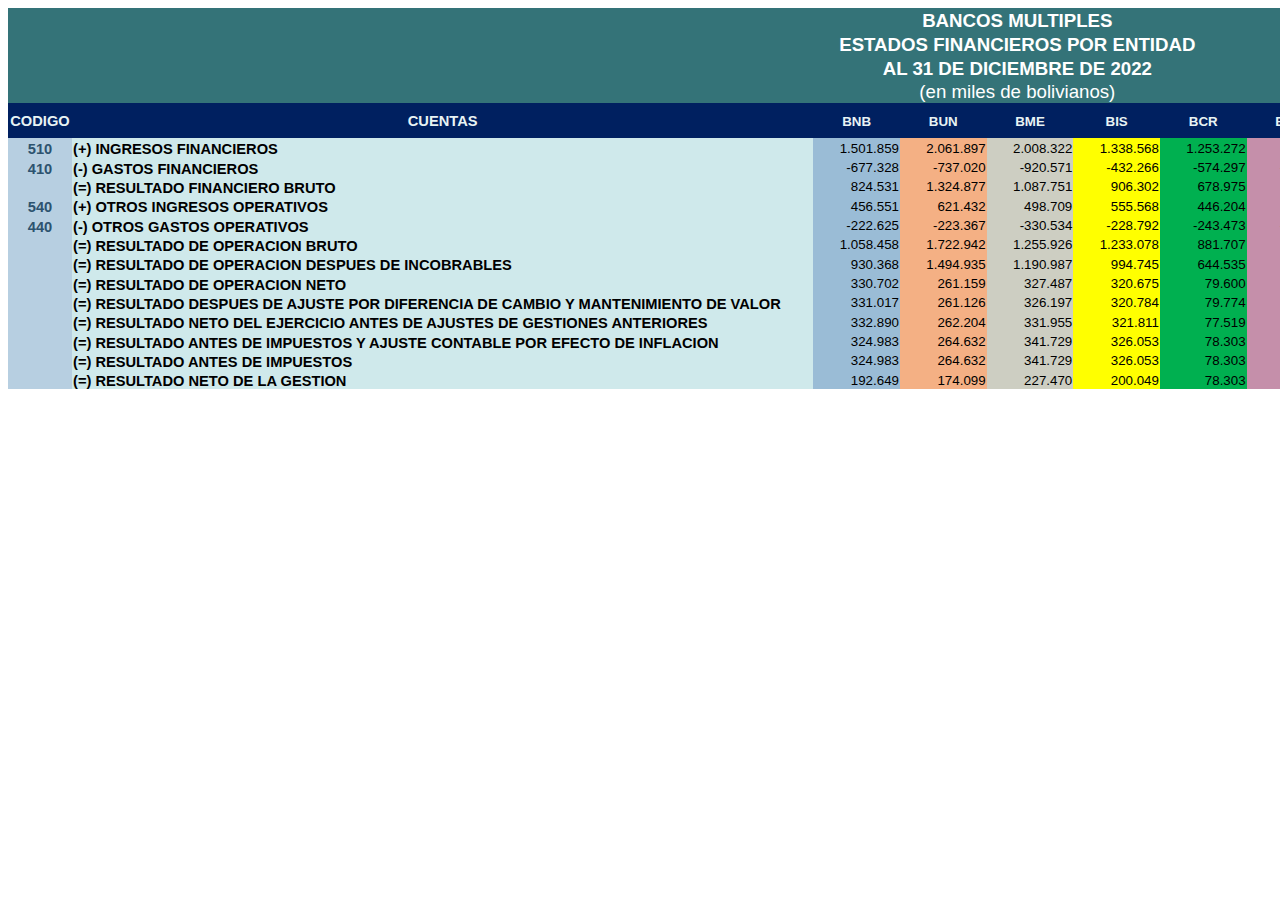
<file: works/trabajo2.htm>
<html xmlns:o="urn:schemas-microsoft-com:office:office"
xmlns:x="urn:schemas-microsoft-com:office:excel"
xmlns="http://www.w3.org/TR/REC-html40">

<head>
<meta http-equiv=Content-Type content="text/html; charset=windows-1252">
<meta name=ProgId content=Excel.Sheet>
<meta name=Generator content="Microsoft Excel 15">
<link rel=File-List href="ddddd_archivos/filelist.xml">
<style id="ESTADOS%20FINANCIEROS%20BM-1 (2)_31590_Styles">
<!--table
	{mso-displayed-decimal-separator:"\,";
	mso-displayed-thousand-separator:"\.";}
.xl1531590
	{padding-top:1px;
	padding-right:1px;
	padding-left:1px;
	mso-ignore:padding;
	color:#2D536F;
	font-size:11.0pt;
	font-weight:400;
	font-style:normal;
	text-decoration:none;
	font-family:Calibri, sans-serif;
	mso-font-charset:0;
	mso-number-format:General;
	text-align:general;
	vertical-align:bottom;
	mso-background-source:auto;
	mso-pattern:auto;
	white-space:nowrap;}
.xl39231590
	{padding-top:1px;
	padding-right:1px;
	padding-left:1px;
	mso-ignore:padding;
	color:windowtext;
	font-size:10.0pt;
	font-weight:400;
	font-style:normal;
	text-decoration:none;
	font-family:Arial, sans-serif;
	mso-font-charset:0;
	mso-number-format:"\#\,\#\#0\;\\-\#\,\#\#0";
	text-align:right;
	vertical-align:middle;
	background:#CDCEC2;
	mso-pattern:black none;
	white-space:nowrap;}
.xl39331590
	{padding-top:1px;
	padding-right:1px;
	padding-left:1px;
	mso-ignore:padding;
	color:windowtext;
	font-size:10.0pt;
	font-weight:400;
	font-style:normal;
	text-decoration:none;
	font-family:Arial, sans-serif;
	mso-font-charset:0;
	mso-number-format:"\#\,\#\#0\;\\-\#\,\#\#0";
	text-align:right;
	vertical-align:middle;
	background:#9ABCD6;
	mso-pattern:black none;
	white-space:nowrap;}
.xl39431590
	{padding-top:1px;
	padding-right:1px;
	padding-left:1px;
	mso-ignore:padding;
	color:windowtext;
	font-size:10.0pt;
	font-weight:400;
	font-style:normal;
	text-decoration:none;
	font-family:Arial, sans-serif;
	mso-font-charset:0;
	mso-number-format:"\#\,\#\#0\;\\-\#\,\#\#0";
	text-align:right;
	vertical-align:middle;
	background:#F4B084;
	mso-pattern:black none;
	white-space:nowrap;}
.xl39531590
	{padding-top:1px;
	padding-right:1px;
	padding-left:1px;
	mso-ignore:padding;
	color:windowtext;
	font-size:10.0pt;
	font-weight:400;
	font-style:normal;
	text-decoration:none;
	font-family:Arial, sans-serif;
	mso-font-charset:0;
	mso-number-format:"\#\,\#\#0\;\\-\#\,\#\#0";
	text-align:right;
	vertical-align:middle;
	background:yellow;
	mso-pattern:black none;
	white-space:nowrap;}
.xl39631590
	{padding-top:1px;
	padding-right:1px;
	padding-left:1px;
	mso-ignore:padding;
	color:windowtext;
	font-size:10.0pt;
	font-weight:400;
	font-style:normal;
	text-decoration:none;
	font-family:Arial, sans-serif;
	mso-font-charset:0;
	mso-number-format:"\#\,\#\#0\;\\-\#\,\#\#0";
	text-align:right;
	vertical-align:middle;
	background:#00B050;
	mso-pattern:black none;
	white-space:nowrap;}
.xl39731590
	{padding-top:1px;
	padding-right:1px;
	padding-left:1px;
	mso-ignore:padding;
	color:windowtext;
	font-size:10.0pt;
	font-weight:400;
	font-style:normal;
	text-decoration:none;
	font-family:Arial, sans-serif;
	mso-font-charset:0;
	mso-number-format:"\#\,\#\#0\;\\-\#\,\#\#0";
	text-align:right;
	vertical-align:middle;
	background:#C58FAA;
	mso-pattern:black none;
	white-space:nowrap;}
.xl39831590
	{padding-top:1px;
	padding-right:1px;
	padding-left:1px;
	mso-ignore:padding;
	color:windowtext;
	font-size:10.0pt;
	font-weight:400;
	font-style:normal;
	text-decoration:none;
	font-family:Arial, sans-serif;
	mso-font-charset:0;
	mso-number-format:"\#\,\#\#0\;\\-\#\,\#\#0";
	text-align:right;
	vertical-align:middle;
	background:#0070C0;
	mso-pattern:black none;
	white-space:nowrap;}
.xl39931590
	{padding-top:1px;
	padding-right:1px;
	padding-left:1px;
	mso-ignore:padding;
	color:windowtext;
	font-size:10.0pt;
	font-weight:400;
	font-style:normal;
	text-decoration:none;
	font-family:Arial, sans-serif;
	mso-font-charset:0;
	mso-number-format:"\#\,\#\#0\;\\-\#\,\#\#0";
	text-align:right;
	vertical-align:middle;
	background:#FD9693;
	mso-pattern:black none;
	white-space:nowrap;}
.xl40031590
	{padding-top:1px;
	padding-right:1px;
	padding-left:1px;
	mso-ignore:padding;
	color:windowtext;
	font-size:10.0pt;
	font-weight:400;
	font-style:normal;
	text-decoration:none;
	font-family:Arial, sans-serif;
	mso-font-charset:0;
	mso-number-format:"\#\,\#\#0\;\\-\#\,\#\#0";
	text-align:right;
	vertical-align:middle;
	background:#A4F0A0;
	mso-pattern:black none;
	white-space:nowrap;}
.xl40131590
	{padding-top:1px;
	padding-right:1px;
	padding-left:1px;
	mso-ignore:padding;
	color:#EBEBE7;
	font-size:10.0pt;
	font-weight:400;
	font-style:normal;
	text-decoration:none;
	font-family:Arial, sans-serif;
	mso-font-charset:0;
	mso-number-format:"\#\,\#\#0\;\\-\#\,\#\#0";
	text-align:right;
	vertical-align:middle;
	background:#162836;
	mso-pattern:black none;
	white-space:nowrap;}
.xl40231590
	{padding-top:1px;
	padding-right:1px;
	padding-left:1px;
	mso-ignore:padding;
	color:windowtext;
	font-size:10.0pt;
	font-weight:400;
	font-style:normal;
	text-decoration:none;
	font-family:Arial, sans-serif;
	mso-font-charset:0;
	mso-number-format:"\#\,\#\#0\;\\-\#\,\#\#0";
	text-align:right;
	vertical-align:middle;
	background:#98F8EF;
	mso-pattern:black none;
	white-space:nowrap;}
.xl40331590
	{padding-top:1px;
	padding-right:1px;
	padding-left:1px;
	mso-ignore:padding;
	color:#EBEBE7;
	font-size:10.0pt;
	font-weight:400;
	font-style:normal;
	text-decoration:none;
	font-family:Arial, sans-serif;
	mso-font-charset:0;
	mso-number-format:"\#\,\#\#0\;\\-\#\,\#\#0";
	text-align:right;
	vertical-align:middle;
	background:#806000;
	mso-pattern:black none;
	white-space:nowrap;}
.xl40431590
	{padding-top:1px;
	padding-right:1px;
	padding-left:1px;
	mso-ignore:padding;
	color:windowtext;
	font-size:10.0pt;
	font-weight:400;
	font-style:normal;
	text-decoration:none;
	font-family:Arial, sans-serif;
	mso-font-charset:0;
	mso-number-format:"\#\,\#\#0\;\\-\#\,\#\#0";
	text-align:right;
	vertical-align:middle;
	background:#FFC000;
	mso-pattern:black none;
	white-space:nowrap;}
.xl40531590
	{padding-top:1px;
	padding-right:1px;
	padding-left:1px;
	mso-ignore:padding;
	color:#E8F3F4;
	font-size:10.0pt;
	font-weight:700;
	font-style:normal;
	text-decoration:none;
	font-family:Arial, sans-serif;
	mso-font-charset:0;
	mso-number-format:"\#\,\#\#0\;\\-\#\,\#\#0";
	text-align:center;
	vertical-align:middle;
	background:#002060;
	mso-pattern:black none;
	white-space:nowrap;}
.xl40631590
	{padding-top:1px;
	padding-right:1px;
	padding-left:1px;
	mso-ignore:padding;
	color:#E8F3F4;
	font-size:10.0pt;
	font-weight:700;
	font-style:normal;
	text-decoration:none;
	font-family:Arial, sans-serif;
	mso-font-charset:0;
	mso-number-format:"\#\,\#\#0\;\\-\#\,\#\#0";
	text-align:center;
	vertical-align:middle;
	background:#002060;
	mso-pattern:black none;
	white-space:normal;}
.xl40731590
	{padding-top:1px;
	padding-right:1px;
	padding-left:1px;
	mso-ignore:padding;
	color:#E8F3F4;
	font-size:11.0pt;
	font-weight:700;
	font-style:normal;
	text-decoration:none;
	font-family:Calibri, sans-serif;
	mso-font-charset:0;
	mso-number-format:General;
	text-align:center;
	vertical-align:middle;
	background:#002060;
	mso-pattern:black none;
	white-space:nowrap;}
.xl40831590
	{padding-top:1px;
	padding-right:1px;
	padding-left:1px;
	mso-ignore:padding;
	color:white;
	font-size:14.0pt;
	font-weight:700;
	font-style:normal;
	text-decoration:none;
	font-family:Arial, sans-serif;
	mso-font-charset:0;
	mso-number-format:General;
	text-align:center;
	vertical-align:bottom;
	background:#347378;
	mso-pattern:black none;
	white-space:nowrap;}
.xl40931590
	{padding-top:1px;
	padding-right:1px;
	padding-left:1px;
	mso-ignore:padding;
	color:white;
	font-size:14.0pt;
	font-weight:700;
	font-style:normal;
	text-decoration:none;
	font-family:Arial, sans-serif;
	mso-font-charset:0;
	mso-number-format:General;
	text-align:center;
	vertical-align:middle;
	background:#347378;
	mso-pattern:black none;
	white-space:nowrap;}
.xl41031590
	{padding-top:1px;
	padding-right:1px;
	padding-left:1px;
	mso-ignore:padding;
	color:white;
	font-size:14.0pt;
	font-weight:400;
	font-style:normal;
	text-decoration:none;
	font-family:Arial, sans-serif;
	mso-font-charset:0;
	mso-number-format:General;
	text-align:center;
	vertical-align:top;
	background:#347378;
	mso-pattern:black none;
	white-space:nowrap;}
.xl41131590
	{padding-top:1px;
	padding-right:1px;
	padding-left:1px;
	mso-ignore:padding;
	color:windowtext;
	font-size:11.0pt;
	font-weight:700;
	font-style:normal;
	text-decoration:none;
	font-family:Calibri, sans-serif;
	mso-font-charset:0;
	mso-number-format:General;
	text-align:general;
	vertical-align:bottom;
	background:#CFE9EB;
	mso-pattern:black none;
	white-space:nowrap;}
.xl41231590
	{padding-top:1px;
	padding-right:1px;
	padding-left:1px;
	mso-ignore:padding;
	color:#2D536F;
	font-size:11.0pt;
	font-weight:700;
	font-style:normal;
	text-decoration:none;
	font-family:Calibri, sans-serif;
	mso-font-charset:0;
	mso-number-format:General;
	text-align:center;
	vertical-align:bottom;
	background:#B7CFE1;
	mso-pattern:black none;
	white-space:nowrap;}
-->
</style>
</head>

<body>
<!--[if !excel]>&nbsp;&nbsp;<![endif]-->
<!--La siguiente informaci�n se gener� mediante el Asistente para publicar como
p�gina web de Microsoft Excel.-->
<!--Si se vuelve a publicar el mismo elemento desde Excel, se reemplazar� toda
la informaci�n comprendida entre las etiquetas DIV.-->
<!----------------------------->
<!--INICIO DE LOS RESULTADOS DEL ASISTENTE PARA PUBLICAR COMO P�GINA WEB DE
EXCEL -->
<!----------------------------->

<div id="ESTADOS%20FINANCIEROS%20BM-1 (2)_31590" align=center
x:publishsource="Excel">

<table border=0 cellpadding=0 cellspacing=0 width=2023 style='border-collapse:
 collapse;table-layout:fixed;width:1514pt'>
 <col width=64 style='width:48pt'>
 <col width=741 style='mso-width-source:userset;mso-width-alt:25856;width:556pt'>
 <col width=87 span=14 style='mso-width-source:userset;mso-width-alt:3025;
 width:65pt'>
 <tr height=24 style='height:18.0pt'>
  <td colspan=16 height=24 class=xl40831590 width=2023 style='height:18.0pt;
  width:1514pt'>BANCOS MULTIPLES</td>
 </tr>
 <tr height=24 style='height:18.0pt'>
  <td colspan=16 height=24 class=xl40931590 style='height:18.0pt'>ESTADOS
  FINANCIEROS POR ENTIDAD</td>
 </tr>
 <tr height=24 style='height:18.0pt'>
  <td colspan=16 height=24 class=xl40931590 style='height:18.0pt'>AL 31 DE
  DICIEMBRE DE 2022</td>
 </tr>
 <tr height=23 style='height:17.5pt'>
  <td colspan=16 height=23 class=xl41031590 style='height:17.5pt'>(en miles de
  bolivianos)</td>
 </tr>
 <tr height=35 style='height:26.0pt'>
  <td height=35 class=xl40731590 style='height:26.0pt'>CODIGO</td>
  <td class=xl40731590>CUENTAS</td>
  <td class=xl40531590>BNB</td>
  <td class=xl40531590>BUN</td>
  <td class=xl40531590>BME</td>
  <td class=xl40531590>BIS</td>
  <td class=xl40531590>BCR</td>
  <td class=xl40531590>BGA</td>
  <td class=xl40531590>BEC</td>
  <td class=xl40531590>BSO</td>
  <td class=xl40531590>BNA</td>
  <td class=xl40531590>BIE</td>
  <td class=xl40531590>BFO</td>
  <td class=xl40531590>BFS</td>
  <td class=xl40531590>BPR</td>
  <td class=xl40631590 width=87 style='width:65pt'>TOTAL SISTEMA</td>
 </tr>
 <tr height=19 style='height:14.5pt'>
  <td height=19 class=xl41231590 style='height:14.5pt'>510</td>
  <td class=xl41131590>(+) INGRESOS FINANCIEROS</td>
  <td class=xl39331590>1.501.859</td>
  <td class=xl39431590>2.061.897</td>
  <td class=xl39231590>2.008.322</td>
  <td class=xl39531590>1.338.568</td>
  <td class=xl39631590>1.253.272</td>
  <td class=xl39731590>850.860</td>
  <td class=xl39831590>780.193</td>
  <td class=xl39931590>2.058.436</td>
  <td class=xl40031590>6.641</td>
  <td class=xl40131590>1.674.977</td>
  <td class=xl40231590>384.551</td>
  <td class=xl40331590>1.781.213</td>
  <td class=xl40431590>1.131.550</td>
  <td class=xl39231590>16.832.339</td>
 </tr>
 <tr height=19 style='height:14.5pt'>
  <td height=19 class=xl41231590 style='height:14.5pt'>410</td>
  <td class=xl41131590>(-) GASTOS FINANCIEROS</td>
  <td class=xl39331590>-677.328</td>
  <td class=xl39431590>-737.020</td>
  <td class=xl39231590>-920.571</td>
  <td class=xl39531590>-432.266</td>
  <td class=xl39631590>-574.297</td>
  <td class=xl39731590>-382.154</td>
  <td class=xl39831590>-325.077</td>
  <td class=xl39931590>-578.977</td>
  <td class=xl40031590>-1.030</td>
  <td class=xl40131590>-664.571</td>
  <td class=xl40231590>-162.295</td>
  <td class=xl40331590>-1.010.015</td>
  <td class=xl40431590>-330.057</td>
  <td class=xl39231590>-6.795.657</td>
 </tr>
 <tr height=19 style='height:14.5pt'>
  <td height=19 class=xl41231590 style='height:14.5pt'>&nbsp;</td>
  <td class=xl41131590>(=) RESULTADO FINANCIERO BRUTO</td>
  <td class=xl39331590>824.531</td>
  <td class=xl39431590>1.324.877</td>
  <td class=xl39231590>1.087.751</td>
  <td class=xl39531590>906.302</td>
  <td class=xl39631590>678.975</td>
  <td class=xl39731590>468.706</td>
  <td class=xl39831590>455.116</td>
  <td class=xl39931590>1.479.460</td>
  <td class=xl40031590>5.610</td>
  <td class=xl40131590>1.010.406</td>
  <td class=xl40231590>222.256</td>
  <td class=xl40331590>771.198</td>
  <td class=xl40431590>801.493</td>
  <td class=xl39231590>10.036.681</td>
 </tr>
 <tr height=19 style='height:14.5pt'>
  <td height=19 class=xl41231590 style='height:14.5pt'>540</td>
  <td class=xl41131590>(+) OTROS INGRESOS OPERATIVOS</td>
  <td class=xl39331590>456.551</td>
  <td class=xl39431590>621.432</td>
  <td class=xl39231590>498.709</td>
  <td class=xl39531590>555.568</td>
  <td class=xl39631590>446.204</td>
  <td class=xl39731590>482.613</td>
  <td class=xl39831590>187.309</td>
  <td class=xl39931590>159.155</td>
  <td class=xl40031590>7.961</td>
  <td class=xl40131590>229.094</td>
  <td class=xl40231590>44.638</td>
  <td class=xl40331590>624.694</td>
  <td class=xl40431590>76.491</td>
  <td class=xl39231590>4.390.421</td>
 </tr>
 <tr height=19 style='height:14.5pt'>
  <td height=19 class=xl41231590 style='height:14.5pt'>440</td>
  <td class=xl41131590>(-) OTROS GASTOS OPERATIVOS</td>
  <td class=xl39331590>-222.625</td>
  <td class=xl39431590>-223.367</td>
  <td class=xl39231590>-330.534</td>
  <td class=xl39531590>-228.792</td>
  <td class=xl39631590>-243.473</td>
  <td class=xl39731590>-281.271</td>
  <td class=xl39831590>-76.765</td>
  <td class=xl39931590>-22.878</td>
  <td class=xl40031590>-2.604</td>
  <td class=xl40131590>-71.948</td>
  <td class=xl40231590>-20.593</td>
  <td class=xl40331590>-261.542</td>
  <td class=xl40431590>-6.521</td>
  <td class=xl39231590>-1.992.911</td>
 </tr>
 <tr height=19 style='height:14.5pt'>
  <td height=19 class=xl41231590 style='height:14.5pt'>&nbsp;</td>
  <td class=xl41131590>(=) RESULTADO DE OPERACION BRUTO</td>
  <td class=xl39331590>1.058.458</td>
  <td class=xl39431590>1.722.942</td>
  <td class=xl39231590>1.255.926</td>
  <td class=xl39531590>1.233.078</td>
  <td class=xl39631590>881.707</td>
  <td class=xl39731590>670.048</td>
  <td class=xl39831590>565.660</td>
  <td class=xl39931590>1.615.737</td>
  <td class=xl40031590>10.968</td>
  <td class=xl40131590>1.167.553</td>
  <td class=xl40231590>246.301</td>
  <td class=xl40331590>1.134.351</td>
  <td class=xl40431590>871.463</td>
  <td class=xl39231590>12.434.191</td>
 </tr>
 <tr height=19 style='height:14.5pt'>
  <td height=19 class=xl41231590 style='height:14.5pt'>&nbsp;</td>
  <td class=xl41131590>(=) RESULTADO DE OPERACION DESPUES DE INCOBRABLES</td>
  <td class=xl39331590>930.368</td>
  <td class=xl39431590>1.494.935</td>
  <td class=xl39231590>1.190.987</td>
  <td class=xl39531590>994.745</td>
  <td class=xl39631590>644.535</td>
  <td class=xl39731590>587.838</td>
  <td class=xl39831590>512.179</td>
  <td class=xl39931590>1.504.482</td>
  <td class=xl40031590>11.642</td>
  <td class=xl40131590>1.060.714</td>
  <td class=xl40231590>191.890</td>
  <td class=xl40331590>975.317</td>
  <td class=xl40431590>820.660</td>
  <td class=xl39231590>10.920.292</td>
 </tr>
 <tr height=19 style='height:14.5pt'>
  <td height=19 class=xl41231590 style='height:14.5pt'>&nbsp;</td>
  <td class=xl41131590>(=) RESULTADO DE OPERACION NETO</td>
  <td class=xl39331590>330.702</td>
  <td class=xl39431590>261.159</td>
  <td class=xl39231590>327.487</td>
  <td class=xl39531590>320.675</td>
  <td class=xl39631590>79.600</td>
  <td class=xl39731590>186.613</td>
  <td class=xl39831590>151.744</td>
  <td class=xl39931590>670.093</td>
  <td class=xl40031590>-1.239</td>
  <td class=xl40131590>337.720</td>
  <td class=xl40231590>20.449</td>
  <td class=xl40331590>80.493</td>
  <td class=xl40431590>268.777</td>
  <td class=xl39231590>3.034.273</td>
 </tr>
 <tr height=19 style='height:14.5pt'>
  <td height=19 class=xl41231590 style='height:14.5pt'>&nbsp;</td>
  <td class=xl41131590>(=) RESULTADO DESPUES DE AJUSTE POR DIFERENCIA DE CAMBIO
  Y MANTENIMIENTO DE VALOR</td>
  <td class=xl39331590>331.017</td>
  <td class=xl39431590>261.126</td>
  <td class=xl39231590>326.197</td>
  <td class=xl39531590>320.784</td>
  <td class=xl39631590>79.774</td>
  <td class=xl39731590>186.653</td>
  <td class=xl39831590>151.476</td>
  <td class=xl39931590>670.094</td>
  <td class=xl40031590>-1.238</td>
  <td class=xl40131590>337.739</td>
  <td class=xl40231590>20.305</td>
  <td class=xl40331590>80.493</td>
  <td class=xl40431590>268.633</td>
  <td class=xl39231590>3.033.053</td>
 </tr>
 <tr height=19 style='height:14.5pt'>
  <td height=19 class=xl41231590 style='height:14.5pt'>&nbsp;</td>
  <td class=xl41131590>(=) RESULTADO NETO DEL EJERCICIO ANTES DE AJUSTES DE
  GESTIONES ANTERIORES</td>
  <td class=xl39331590>332.890</td>
  <td class=xl39431590>262.204</td>
  <td class=xl39231590>331.955</td>
  <td class=xl39531590>321.811</td>
  <td class=xl39631590>77.519</td>
  <td class=xl39731590>186.653</td>
  <td class=xl39831590>157.064</td>
  <td class=xl39931590>670.790</td>
  <td class=xl40031590>-1.238</td>
  <td class=xl40131590>340.119</td>
  <td class=xl40231590>20.305</td>
  <td class=xl40331590>80.493</td>
  <td class=xl40431590>267.854</td>
  <td class=xl39231590>3.048.420</td>
 </tr>
 <tr height=19 style='height:14.5pt'>
  <td height=19 class=xl41231590 style='height:14.5pt'>&nbsp;</td>
  <td class=xl41131590>(=) RESULTADO ANTES DE IMPUESTOS Y AJUSTE CONTABLE POR
  EFECTO DE INFLACION</td>
  <td class=xl39331590>324.983</td>
  <td class=xl39431590>264.632</td>
  <td class=xl39231590>341.729</td>
  <td class=xl39531590>326.053</td>
  <td class=xl39631590>78.303</td>
  <td class=xl39731590>187.700</td>
  <td class=xl39831590>163.035</td>
  <td class=xl39931590>655.798</td>
  <td class=xl40031590>-1.329</td>
  <td class=xl40131590>342.012</td>
  <td class=xl40231590>20.025</td>
  <td class=xl40331590>80.455</td>
  <td class=xl40431590>268.144</td>
  <td class=xl39231590>3.051.542</td>
 </tr>
 <tr height=19 style='height:14.5pt'>
  <td height=19 class=xl41231590 style='height:14.5pt'>&nbsp;</td>
  <td class=xl41131590>(=) RESULTADO ANTES DE IMPUESTOS</td>
  <td class=xl39331590>324.983</td>
  <td class=xl39431590>264.632</td>
  <td class=xl39231590>341.729</td>
  <td class=xl39531590>326.053</td>
  <td class=xl39631590>78.303</td>
  <td class=xl39731590>187.700</td>
  <td class=xl39831590>163.035</td>
  <td class=xl39931590>655.798</td>
  <td class=xl40031590>-1.329</td>
  <td class=xl40131590>342.012</td>
  <td class=xl40231590>20.025</td>
  <td class=xl40331590>80.455</td>
  <td class=xl40431590>268.144</td>
  <td class=xl39231590>3.051.542</td>
 </tr>
 <tr height=19 style='height:14.5pt'>
  <td height=19 class=xl41231590 style='height:14.5pt'>&nbsp;</td>
  <td class=xl41131590>(=) RESULTADO NETO DE LA GESTION</td>
  <td class=xl39331590>192.649</td>
  <td class=xl39431590>174.099</td>
  <td class=xl39231590>227.470</td>
  <td class=xl39531590>200.049</td>
  <td class=xl39631590>78.303</td>
  <td class=xl39731590>102.386</td>
  <td class=xl39831590>96.517</td>
  <td class=xl39931590>322.151</td>
  <td class=xl40031590>-1.329</td>
  <td class=xl40131590>173.284</td>
  <td class=xl40231590>14.967</td>
  <td class=xl40331590>48.283</td>
  <td class=xl40431590>132.452</td>
  <td class=xl39231590>1.761.281</td>
 </tr>
 <![if supportMisalignedColumns]>
 <tr height=0 style='display:none'>
  <td width=64 style='width:48pt'></td>
  <td width=741 style='width:556pt'></td>
  <td width=87 style='width:65pt'></td>
  <td width=87 style='width:65pt'></td>
  <td width=87 style='width:65pt'></td>
  <td width=87 style='width:65pt'></td>
  <td width=87 style='width:65pt'></td>
  <td width=87 style='width:65pt'></td>
  <td width=87 style='width:65pt'></td>
  <td width=87 style='width:65pt'></td>
  <td width=87 style='width:65pt'></td>
  <td width=87 style='width:65pt'></td>
  <td width=87 style='width:65pt'></td>
  <td width=87 style='width:65pt'></td>
  <td width=87 style='width:65pt'></td>
  <td width=87 style='width:65pt'></td>
 </tr>
 <![endif]>
</table>

</div>


<!----------------------------->
<!--FINAL DE LOS RESULTADOS DEL ASISTENTE PARA PUBLICAR COMO P�GINA WEB DE
EXCEL-->
<!----------------------------->
</body>

</html>
</file>
